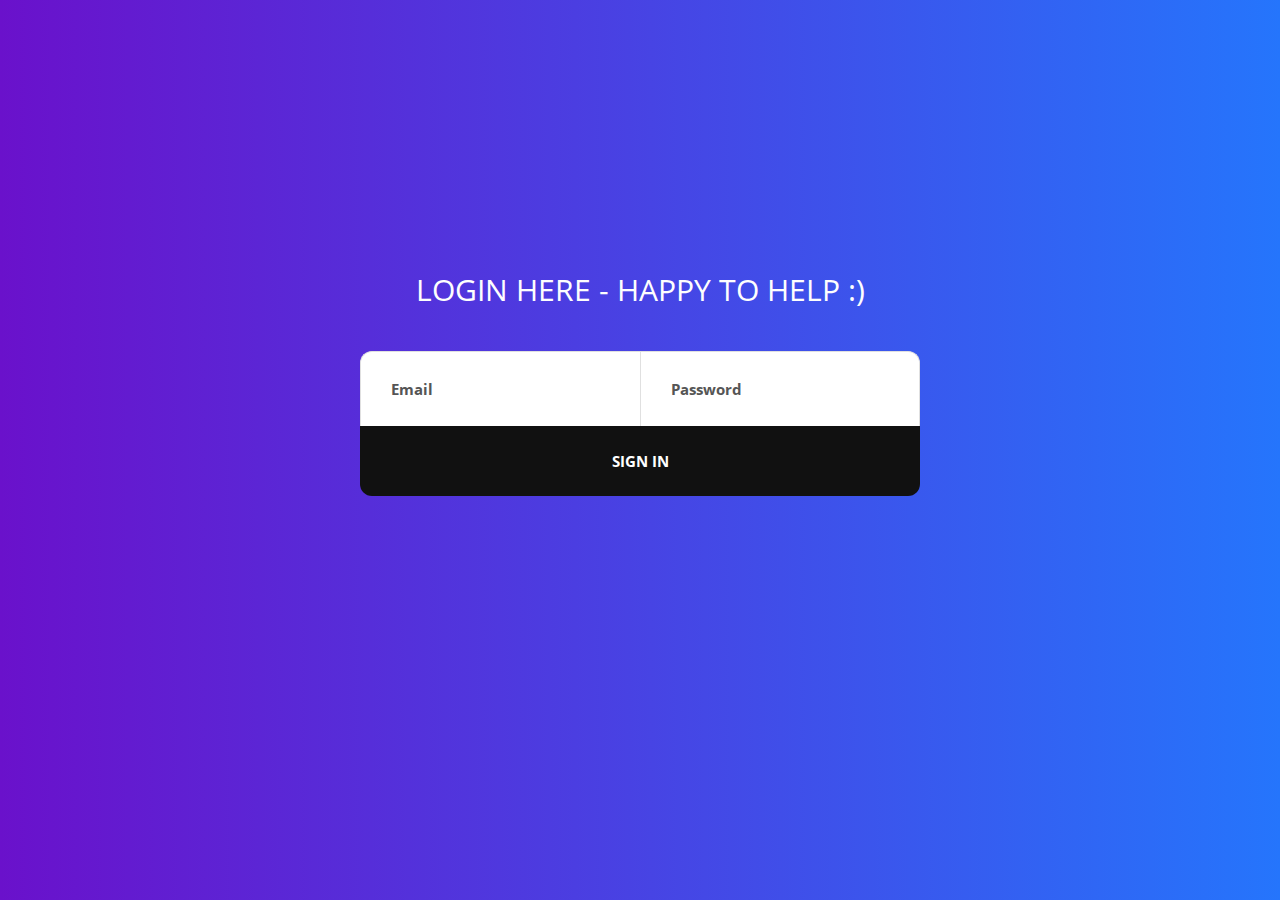
<file: Login/index.html>
<!DOCTYPE html>
<html lang="en">
<head>
	<title>Login | TechSoldier</title>
	<meta charset="UTF-8">
	<meta name="viewport" content="width=device-width, initial-scale=1">
<!--===============================================================================================-->	
	<link rel="icon" type="image/png" href="images/icons/favicon.ico"/>
<!--===============================================================================================-->
	<link rel="stylesheet" type="text/css" href="vendor/bootstrap/css/bootstrap.min.css">
<!--===============================================================================================-->
	<link rel="stylesheet" type="text/css" href="fonts/font-awesome-4.7.0/css/font-awesome.min.css">
<!--===============================================================================================-->
	<link rel="stylesheet" type="text/css" href="fonts/Linearicons-Free-v1.0.0/icon-font.min.css">
<!--===============================================================================================-->
	<link rel="stylesheet" type="text/css" href="vendor/animate/animate.css">
<!--===============================================================================================-->	
	<link rel="stylesheet" type="text/css" href="vendor/css-hamburgers/hamburgers.min.css">
<!--===============================================================================================-->
	<link rel="stylesheet" type="text/css" href="vendor/animsition/css/animsition.min.css">
<!--===============================================================================================-->
	<link rel="stylesheet" type="text/css" href="vendor/select2/select2.min.css">
<!--===============================================================================================-->	
	<link rel="stylesheet" type="text/css" href="vendor/daterangepicker/daterangepicker.css">
<!--===============================================================================================-->
	<link rel="stylesheet" type="text/css" href="css/util.css">
	<link rel="stylesheet" type="text/css" href="css/main.css">
<!--===============================================================================================-->
</head>
<body>
	
	<div class="limiter">
		<div class="container-login100">
			<div class="wrap-login100 p-b-160 p-t-50">
				<form class="login100-form validate-form">
					<span class="login100-form-title p-b-43">
						Login Here - Happy To Help :)
					</span>
					
					<div class="wrap-input100 rs1 validate-input" data-validate = "Username is required">
						<input class="input100" type="text" name="username">
						<span class="label-input100">Email</span>
					</div>
					
					
					<div class="wrap-input100 rs2 validate-input" data-validate="Password is required">
						<input class="input100" type="password" name="pass">
						<span class="label-input100">Password</span>
					</div>

					<div class="container-login100-form-btn">
						<button class="login100-form-btn">
							Sign in
						</button>
					</div>
					
					<div class="text-center w-full p-t-23">
						
					</div>
				</form>
			</div>
		</div>
	</div>
	
	

	
	
<!--===============================================================================================-->
	<script src="vendor/jquery/jquery-3.2.1.min.js"></script>
<!--===============================================================================================-->
	<script src="vendor/animsition/js/animsition.min.js"></script>
<!--===============================================================================================-->
	<script src="vendor/bootstrap/js/popper.js"></script>
	<script src="vendor/bootstrap/js/bootstrap.min.js"></script>
<!--===============================================================================================-->
	<script src="vendor/select2/select2.min.js"></script>
<!--===============================================================================================-->
	<script src="vendor/daterangepicker/moment.min.js"></script>
	<script src="vendor/daterangepicker/daterangepicker.js"></script>
<!--===============================================================================================-->
	<script src="vendor/countdowntime/countdowntime.js"></script>
<!--===============================================================================================-->
	<script src="js/main.js"></script>

</body>
</html>
</file>
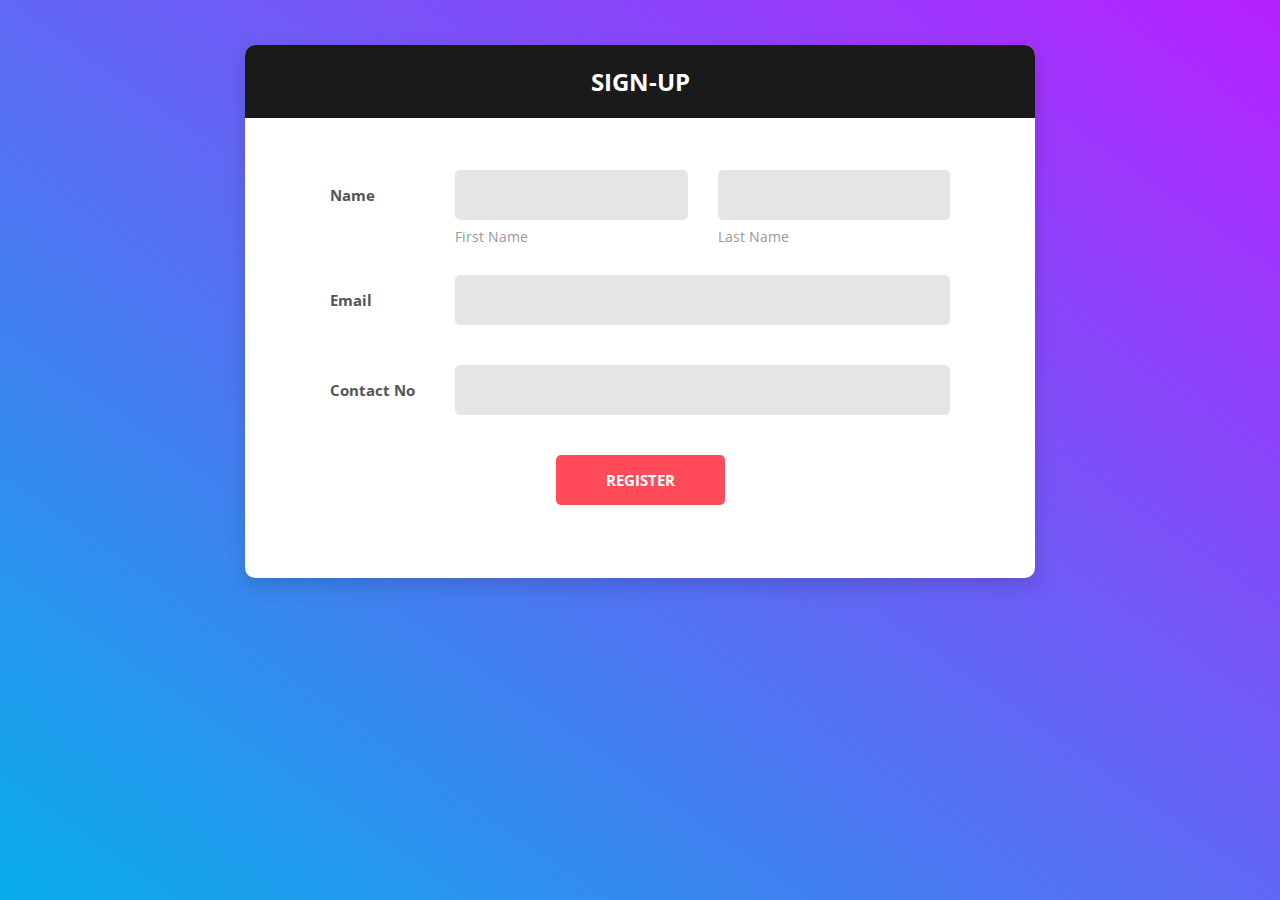
<file: Newsignup/index.html>
<!DOCTYPE html>
<html lang="en">

<head>
    <!-- Required meta tags-->
    <meta charset="UTF-8">
    <meta name="viewport" content="width=device-width, initial-scale=1, shrink-to-fit=no">
    <meta name="description" content="Colorlib Templates">
    <meta name="author" content="Colorlib">
    <meta name="keywords" content="Colorlib Templates">

    <!-- Title Page-->
    <title>Au Register Forms by Colorlib</title>

    <!-- Icons font CSS-->
    <link href="vendor/mdi-font/css/material-design-iconic-font.min.css" rel="stylesheet" media="all">
    <link href="vendor/font-awesome-4.7/css/font-awesome.min.css" rel="stylesheet" media="all">
    <!-- Font special for pages-->
    <link href="https://fonts.googleapis.com/css?family=Open+Sans:300,300i,400,400i,600,600i,700,700i,800,800i" rel="stylesheet">

    <!-- Vendor CSS-->
    <link href="vendor/select2/select2.min.css" rel="stylesheet" media="all">
    <link href="vendor/datepicker/daterangepicker.css" rel="stylesheet" media="all">

    <!-- Main CSS-->
    <link href="css/main.css" rel="stylesheet" media="all">
</head>

<body>
    <div class="page-wrapper bg-gra-03 p-t-45 p-b-50">
        <div class="wrapper wrapper--w790">
            <div class="card card-5">
                <div class="card-heading">
                    <h2 class="title">SIGN-UP</h2>
                </div>
                <div class="card-body">
                    <form method="POST">
                        <div class="form-row m-b-55">
                            <div class="name">Name</div>
                            <div class="value">
                                <div class="row row-space">
                                    <div class="col-2">
                                        <div class="input-group-desc">
                                            <input class="input--style-5" type="text" name="first_name">
                                            <label class="label--desc">first name</label>
                                        </div>
                                    </div>
                                    <div class="col-2">
                                        <div class="input-group-desc">
                                            <input class="input--style-5" type="text" name="last_name">
                                            <label class="label--desc">last name</label>
                                        </div>
                                    </div>
                                </div>
                            </div>
                        </div>
                        
                        <div class="form-row">
                            <div class="name">Email</div>
                            <div class="value">
                                <div class="input-group">
                                    <input class="input--style-5" type="email" name="email">
                                </div>
                            </div>
                        </div>
                        <div class="form-row">
                            <div class="name">Contact No</div>
                            <div class="value">
                                <div class="input-group">
                                    <input class="input--style-5" type="text" name="email">
                                </div>
                            </div>
                        </div>
                        
                        
                       
                        <div>
                            <center>
                            <button class="btn btn--radius-2 btn--red" type="submit">Register</button>
                            </center>
                        </div>
                    </form>
                </div>
            </div>
        </div>
    </div>

    <!-- Jquery JS-->
    <script src="vendor/jquery/jquery.min.js"></script>
    <!-- Vendor JS-->
    <script src="vendor/select2/select2.min.js"></script>
    <script src="vendor/datepicker/moment.min.js"></script>
    <script src="vendor/datepicker/daterangepicker.js"></script>

    <!-- Main JS-->
    <script src="js/global.js"></script>

</body><!-- This templates was made by Colorlib (https://colorlib.com) -->

</html>
<!-- end document-->
</file>
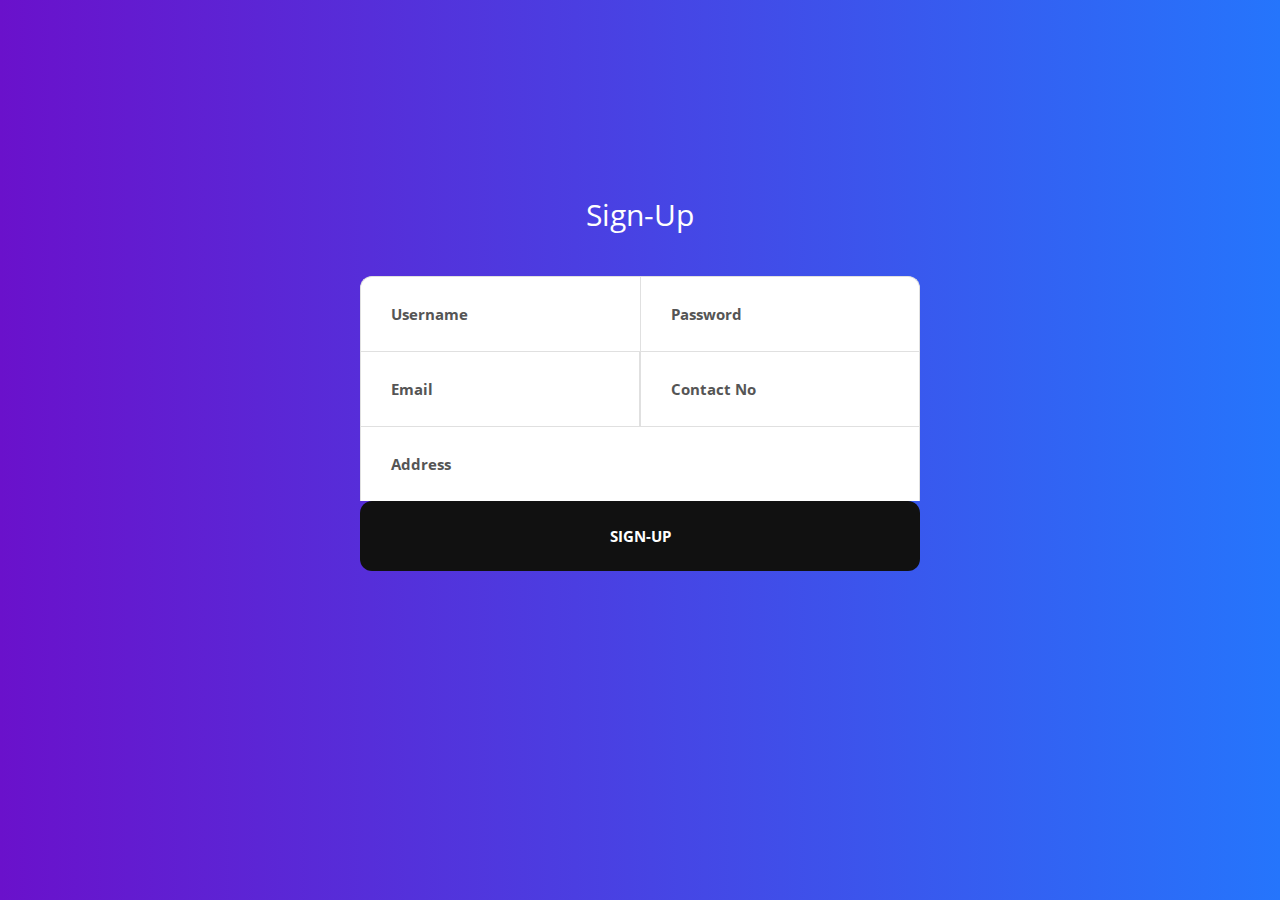
<file: signup.html>
<!DOCTYPE html>
<html lang="en">

<head>
	<title>Sign-Up | TechSoldier</title>
	<meta charset="UTF-8">
	<meta name="viewport" content="width=device-width, initial-scale=1">
	<!--===============================================================================================-->
	<link rel="icon" type="image/png" href="images/icons/favicon.ico" />
	<!--===============================================================================================-->
	<link rel="stylesheet" type="text/css" href="vendor/bootstrap/css/bootstrap.min.css">
	<!--===============================================================================================-->
	<link rel="stylesheet" type="text/css" href="fonts/font-awesome-4.7.0/css/font-awesome.min.css">
	<!--===============================================================================================-->
	<link rel="stylesheet" type="text/css" href="fonts/Linearicons-Free-v1.0.0/icon-font.min.css">
	<!--===============================================================================================-->
	<link rel="stylesheet" type="text/css" href="vendor/animate/animate.css">
	<!--===============================================================================================-->
	<link rel="stylesheet" type="text/css" href="vendor/css-hamburgers/hamburgers.min.css">
	<!--===============================================================================================-->
	<link rel="stylesheet" type="text/css" href="vendor/animsition/css/animsition.min.css">
	<!--===============================================================================================-->
	<link rel="stylesheet" type="text/css" href="vendor/select2/select2.min.css">
	<!--===============================================================================================-->
	<link rel="stylesheet" type="text/css" href="vendor/daterangepicker/daterangepicker.css">
	<!--===============================================================================================-->
	<link rel="stylesheet" type="text/css" href="css/util.css">
	<link rel="stylesheet" type="text/css" href="css/main.css">
	<!--===============================================================================================-->
	<link href="https://fonts.googleapis.com/css?family=Roboto&display=swap" rel="stylesheet" href="css/main.css">
</head>

<body>
	<div class="limiter">
		<div class="container-login100">
			<div class="wrap-login100 p-b-160 p-t-50">
				<form action="signup_process.php" class="login100-form validate-form" method="POST">
					<span class="login100-form-title p-b-43">
						Sign-Up
					</span>

					<div class="wrap-input100 rs1 validate-input" data-validate="Username is required">
						<input class="input100" type="text" name="user" id="user">
						<span class="label-input100">Username</span>
					</div>

					<div class="wrap-input100 rs2 validate-input" data-validate="Password is required">
						<input class="input100" type="password" name="pass" id="pass">
						<span class="label-input100">Password</span>
					</div>
					<div class="wrap-input100 validate-input" data-validate="Email is required">
						<input class="input100" type="text" name="email" id="email">
						<span class="label-input100">Email</span>
					</div>

					<div class="wrap-input100 validate-input" data-validate="Contact no is required">
						<input class="input100" type="text" name="contact" id="contact">
						<span class="label-input100">Contact No</span>
					</div>

					<div class="wrap-input100full validate-input" data-validate="Address is required">
						<input class="input100" type="text" name="address" id="address">
						<span class="label-input100">Address</span>
					</div>

					<div class="container-login100-form-btn">
						<button class="login100-form-btn">
							Sign-Up
						</button>
					</div>

					<div class="text-center w-full p-t-23">

					</div>
				</form>
			</div>
		</div>
	</div>





	<!--===============================================================================================-->
	<script src="vendor/jquery/jquery-3.2.1.min.js"></script>
	<!--===============================================================================================-->
	<script src="vendor/animsition/js/animsition.min.js"></script>
	<!--===============================================================================================-->
	<script src="vendor/bootstrap/js/popper.js"></script>
	<script src="vendor/bootstrap/js/bootstrap.min.js"></script>
	<!--===============================================================================================-->
	<script src="vendor/select2/select2.min.js"></script>
	<!--===============================================================================================-->
	<script src="vendor/daterangepicker/moment.min.js"></script>
	<script src="vendor/daterangepicker/daterangepicker.js"></script>
	<!--===============================================================================================-->
	<script src="vendor/countdowntime/countdowntime.js"></script>
	<!--===============================================================================================-->
	<script src="js/main.js"></script>

</body>

</html>
</file>
<file: Login/vendor/daterangepicker/daterangepicker.css>
.daterangepicker {
  position: absolute;
  color: inherit;
  background-color: #fff;
  border-radius: 4px;
  width: 278px;
  padding: 4px;
  margin-top: 1px;
  top: 100px;
  left: 20px;
  /* Calendars */ }
  .daterangepicker:before, .daterangepicker:after {
    position: absolute;
    display: inline-block;
    border-bottom-color: rgba(0, 0, 0, 0.2);
    content: ''; }
  .daterangepicker:before {
    top: -7px;
    border-right: 7px solid transparent;
    border-left: 7px solid transparent;
    border-bottom: 7px solid #ccc; }
  .daterangepicker:after {
    top: -6px;
    border-right: 6px solid transparent;
    border-bottom: 6px solid #fff;
    border-left: 6px solid transparent; }
  .daterangepicker.opensleft:before {
    right: 9px; }
  .daterangepicker.opensleft:after {
    right: 10px; }
  .daterangepicker.openscenter:before {
    left: 0;
    right: 0;
    width: 0;
    margin-left: auto;
    margin-right: auto; }
  .daterangepicker.openscenter:after {
    left: 0;
    right: 0;
    width: 0;
    margin-left: auto;
    margin-right: auto; }
  .daterangepicker.opensright:before {
    left: 9px; }
  .daterangepicker.opensright:after {
    left: 10px; }
  .daterangepicker.dropup {
    margin-top: -5px; }
    .daterangepicker.dropup:before {
      top: initial;
      bottom: -7px;
      border-bottom: initial;
      border-top: 7px solid #ccc; }
    .daterangepicker.dropup:after {
      top: initial;
      bottom: -6px;
      border-bottom: initial;
      border-top: 6px solid #fff; }
  .daterangepicker.dropdown-menu {
    max-width: none;
    z-index: 3001; }
  .daterangepicker.single .ranges, .daterangepicker.single .calendar {
    float: none; }
  .daterangepicker.show-calendar .calendar {
    display: block; }
  .daterangepicker .calendar {
    display: none;
    max-width: 270px;
    margin: 4px; }
    .daterangepicker .calendar.single .calendar-table {
      border: none; }
    .daterangepicker .calendar th, .daterangepicker .calendar td {
      white-space: nowrap;
      text-align: center;
      min-width: 32px; }
  .daterangepicker .calendar-table {
    border: 1px solid #fff;
    padding: 4px;
    border-radius: 4px;
    background-color: #fff; }
  .daterangepicker table {
    width: 100%;
    margin: 0; }
  .daterangepicker td, .daterangepicker th {
    text-align: center;
    width: 20px;
    height: 20px;
    border-radius: 4px;
    border: 1px solid transparent;
    white-space: nowrap;
    cursor: pointer; }
    .daterangepicker td.available:hover, .daterangepicker th.available:hover {
      background-color: #eee;
      border-color: transparent;
      color: inherit; }
    .daterangepicker td.week, .daterangepicker th.week {
      font-size: 80%;
      color: #ccc; }
  .daterangepicker td.off, .daterangepicker td.off.in-range, .daterangepicker td.off.start-date, .daterangepicker td.off.end-date {
    background-color: #fff;
    border-color: transparent;
    color: #999; }
  .daterangepicker td.in-range {
    background-color: #ebf4f8;
    border-color: transparent;
    color: #000;
    border-radius: 0; }
  .daterangepicker td.start-date {
    border-radius: 4px 0 0 4px; }
  .daterangepicker td.end-date {
    border-radius: 0 4px 4px 0; }
  .daterangepicker td.start-date.end-date {
    border-radius: 4px; }
  .daterangepicker td.active, .daterangepicker td.active:hover {
    background-color: #357ebd;
    border-color: transparent;
    color: #fff; }
  .daterangepicker th.month {
    width: auto; }
  .daterangepicker td.disabled, .daterangepicker option.disabled {
    color: #999;
    cursor: not-allowed;
    text-decoration: line-through; }
  .daterangepicker select.monthselect, .daterangepicker select.yearselect {
    font-size: 12px;
    padding: 1px;
    height: auto;
    margin: 0;
    cursor: default; }
  .daterangepicker select.monthselect {
    margin-right: 2%;
    width: 56%; }
  .daterangepicker select.yearselect {
    width: 40%; }
  .daterangepicker select.hourselect, .daterangepicker select.minuteselect, .daterangepicker select.secondselect, .daterangepicker select.ampmselect {
    width: 50px;
    margin-bottom: 0; }
  .daterangepicker .input-mini {
    border: 1px solid #ccc;
    border-radius: 4px;
    color: #555;
    height: 30px;
    line-height: 30px;
    display: block;
    vertical-align: middle;
    margin: 0 0 5px 0;
    padding: 0 6px 0 28px;
    width: 100%; }
    .daterangepicker .input-mini.active {
      border: 1px solid #08c;
      border-radius: 4px; }
  .daterangepicker .daterangepicker_input {
    position: relative; }
    .daterangepicker .daterangepicker_input i {
      position: absolute;
      left: 8px;
      top: 8px; }
  .daterangepicker.rtl .input-mini {
    padding-right: 28px;
    padding-left: 6px; }
  .daterangepicker.rtl .daterangepicker_input i {
    left: auto;
    right: 8px; }
  .daterangepicker .calendar-time {
    text-align: center;
    margin: 5px auto;
    line-height: 30px;
    position: relative;
    padding-left: 28px; }
    .daterangepicker .calendar-time select.disabled {
      color: #ccc;
      cursor: not-allowed; }

.ranges {
  font-size: 11px;
  float: none;
  margin: 4px;
  text-align: left; }
  .ranges ul {
    list-style: none;
    margin: 0 auto;
    padding: 0;
    width: 100%; }
  .ranges li {
    font-size: 13px;
    background-color: #f5f5f5;
    border: 1px solid #f5f5f5;
    border-radius: 4px;
    color: #08c;
    padding: 3px 12px;
    margin-bottom: 8px;
    cursor: pointer; }
    .ranges li:hover {
      background-color: #08c;
      border: 1px solid #08c;
      color: #fff; }
    .ranges li.active {
      background-color: #08c;
      border: 1px solid #08c;
      color: #fff; }

/*  Larger Screen Styling */
@media (min-width: 564px) {
  .daterangepicker {
    width: auto; }
    .daterangepicker .ranges ul {
      width: 160px; }
    .daterangepicker.single .ranges ul {
      width: 100%; }
    .daterangepicker.single .calendar.left {
      clear: none; }
    .daterangepicker.single.ltr .ranges, .daterangepicker.single.ltr .calendar {
      float: left; }
    .daterangepicker.single.rtl .ranges, .daterangepicker.single.rtl .calendar {
      float: right; }
    .daterangepicker.ltr {
      direction: ltr;
      text-align: left; }
      .daterangepicker.ltr .calendar.left {
        clear: left;
        margin-right: 0; }
        .daterangepicker.ltr .calendar.left .calendar-table {
          border-right: none;
          border-top-right-radius: 0;
          border-bottom-right-radius: 0; }
      .daterangepicker.ltr .calendar.right {
        margin-left: 0; }
        .daterangepicker.ltr .calendar.right .calendar-table {
          border-left: none;
          border-top-left-radius: 0;
          border-bottom-left-radius: 0; }
      .daterangepicker.ltr .left .daterangepicker_input {
        padding-right: 12px; }
      .daterangepicker.ltr .calendar.left .calendar-table {
        padding-right: 12px; }
      .daterangepicker.ltr .ranges, .daterangepicker.ltr .calendar {
        float: left; }
    .daterangepicker.rtl {
      direction: rtl;
      text-align: right; }
      .daterangepicker.rtl .calendar.left {
        clear: right;
        margin-left: 0; }
        .daterangepicker.rtl .calendar.left .calendar-table {
          border-left: none;
          border-top-left-radius: 0;
          border-bottom-left-radius: 0; }
      .daterangepicker.rtl .calendar.right {
        margin-right: 0; }
        .daterangepicker.rtl .calendar.right .calendar-table {
          border-right: none;
          border-top-right-radius: 0;
          border-bottom-right-radius: 0; }
      .daterangepicker.rtl .left .daterangepicker_input {
        padding-left: 12px; }
      .daterangepicker.rtl .calendar.left .calendar-table {
        padding-left: 12px; }
      .daterangepicker.rtl .ranges, .daterangepicker.rtl .calendar {
        text-align: right;
        float: right; } }
@media (min-width: 730px) {
  .daterangepicker .ranges {
    width: auto; }
  .daterangepicker.ltr .ranges {
    float: left; }
  .daterangepicker.rtl .ranges {
    float: right; }
  .daterangepicker .calendar.left {
    clear: none !important; } }
</file>
<file: Login/css/util.css>
/*[ FONT SIZE ]
///////////////////////////////////////////////////////////
*/
.fs-1 {font-size: 1px;}
.fs-2 {font-size: 2px;}
.fs-3 {font-size: 3px;}
.fs-4 {font-size: 4px;}
.fs-5 {font-size: 5px;}
.fs-6 {font-size: 6px;}
.fs-7 {font-size: 7px;}
.fs-8 {font-size: 8px;}
.fs-9 {font-size: 9px;}
.fs-10 {font-size: 10px;}
.fs-11 {font-size: 11px;}
.fs-12 {font-size: 12px;}
.fs-13 {font-size: 13px;}
.fs-14 {font-size: 14px;}
.fs-15 {font-size: 15px;}
.fs-16 {font-size: 16px;}
.fs-17 {font-size: 17px;}
.fs-18 {font-size: 18px;}
.fs-19 {font-size: 19px;}
.fs-20 {font-size: 20px;}
.fs-21 {font-size: 21px;}
.fs-22 {font-size: 22px;}
.fs-23 {font-size: 23px;}
.fs-24 {font-size: 24px;}
.fs-25 {font-size: 25px;}
.fs-26 {font-size: 26px;}
.fs-27 {font-size: 27px;}
.fs-28 {font-size: 28px;}
.fs-29 {font-size: 29px;}
.fs-30 {font-size: 30px;}
.fs-31 {font-size: 31px;}
.fs-32 {font-size: 32px;}
.fs-33 {font-size: 33px;}
.fs-34 {font-size: 34px;}
.fs-35 {font-size: 35px;}
.fs-36 {font-size: 36px;}
.fs-37 {font-size: 37px;}
.fs-38 {font-size: 38px;}
.fs-39 {font-size: 39px;}
.fs-40 {font-size: 40px;}
.fs-41 {font-size: 41px;}
.fs-42 {font-size: 42px;}
.fs-43 {font-size: 43px;}
.fs-44 {font-size: 44px;}
.fs-45 {font-size: 45px;}
.fs-46 {font-size: 46px;}
.fs-47 {font-size: 47px;}
.fs-48 {font-size: 48px;}
.fs-49 {font-size: 49px;}
.fs-50 {font-size: 50px;}
.fs-51 {font-size: 51px;}
.fs-52 {font-size: 52px;}
.fs-53 {font-size: 53px;}
.fs-54 {font-size: 54px;}
.fs-55 {font-size: 55px;}
.fs-56 {font-size: 56px;}
.fs-57 {font-size: 57px;}
.fs-58 {font-size: 58px;}
.fs-59 {font-size: 59px;}
.fs-60 {font-size: 60px;}
.fs-61 {font-size: 61px;}
.fs-62 {font-size: 62px;}
.fs-63 {font-size: 63px;}
.fs-64 {font-size: 64px;}
.fs-65 {font-size: 65px;}
.fs-66 {font-size: 66px;}
.fs-67 {font-size: 67px;}
.fs-68 {font-size: 68px;}
.fs-69 {font-size: 69px;}
.fs-70 {font-size: 70px;}
.fs-71 {font-size: 71px;}
.fs-72 {font-size: 72px;}
.fs-73 {font-size: 73px;}
.fs-74 {font-size: 74px;}
.fs-75 {font-size: 75px;}
.fs-76 {font-size: 76px;}
.fs-77 {font-size: 77px;}
.fs-78 {font-size: 78px;}
.fs-79 {font-size: 79px;}
.fs-80 {font-size: 80px;}
.fs-81 {font-size: 81px;}
.fs-82 {font-size: 82px;}
.fs-83 {font-size: 83px;}
.fs-84 {font-size: 84px;}
.fs-85 {font-size: 85px;}
.fs-86 {font-size: 86px;}
.fs-87 {font-size: 87px;}
.fs-88 {font-size: 88px;}
.fs-89 {font-size: 89px;}
.fs-90 {font-size: 90px;}
.fs-91 {font-size: 91px;}
.fs-92 {font-size: 92px;}
.fs-93 {font-size: 93px;}
.fs-94 {font-size: 94px;}
.fs-95 {font-size: 95px;}
.fs-96 {font-size: 96px;}
.fs-97 {font-size: 97px;}
.fs-98 {font-size: 98px;}
.fs-99 {font-size: 99px;}
.fs-100 {font-size: 100px;}
.fs-101 {font-size: 101px;}
.fs-102 {font-size: 102px;}
.fs-103 {font-size: 103px;}
.fs-104 {font-size: 104px;}
.fs-105 {font-size: 105px;}
.fs-106 {font-size: 106px;}
.fs-107 {font-size: 107px;}
.fs-108 {font-size: 108px;}
.fs-109 {font-size: 109px;}
.fs-110 {font-size: 110px;}
.fs-111 {font-size: 111px;}
.fs-112 {font-size: 112px;}
.fs-113 {font-size: 113px;}
.fs-114 {font-size: 114px;}
.fs-115 {font-size: 115px;}
.fs-116 {font-size: 116px;}
.fs-117 {font-size: 117px;}
.fs-118 {font-size: 118px;}
.fs-119 {font-size: 119px;}
.fs-120 {font-size: 120px;}
.fs-121 {font-size: 121px;}
.fs-122 {font-size: 122px;}
.fs-123 {font-size: 123px;}
.fs-124 {font-size: 124px;}
.fs-125 {font-size: 125px;}
.fs-126 {font-size: 126px;}
.fs-127 {font-size: 127px;}
.fs-128 {font-size: 128px;}
.fs-129 {font-size: 129px;}
.fs-130 {font-size: 130px;}
.fs-131 {font-size: 131px;}
.fs-132 {font-size: 132px;}
.fs-133 {font-size: 133px;}
.fs-134 {font-size: 134px;}
.fs-135 {font-size: 135px;}
.fs-136 {font-size: 136px;}
.fs-137 {font-size: 137px;}
.fs-138 {font-size: 138px;}
.fs-139 {font-size: 139px;}
.fs-140 {font-size: 140px;}
.fs-141 {font-size: 141px;}
.fs-142 {font-size: 142px;}
.fs-143 {font-size: 143px;}
.fs-144 {font-size: 144px;}
.fs-145 {font-size: 145px;}
.fs-146 {font-size: 146px;}
.fs-147 {font-size: 147px;}
.fs-148 {font-size: 148px;}
.fs-149 {font-size: 149px;}
.fs-150 {font-size: 150px;}
.fs-151 {font-size: 151px;}
.fs-152 {font-size: 152px;}
.fs-153 {font-size: 153px;}
.fs-154 {font-size: 154px;}
.fs-155 {font-size: 155px;}
.fs-156 {font-size: 156px;}
.fs-157 {font-size: 157px;}
.fs-158 {font-size: 158px;}
.fs-159 {font-size: 159px;}
.fs-160 {font-size: 160px;}
.fs-161 {font-size: 161px;}
.fs-162 {font-size: 162px;}
.fs-163 {font-size: 163px;}
.fs-164 {font-size: 164px;}
.fs-165 {font-size: 165px;}
.fs-166 {font-size: 166px;}
.fs-167 {font-size: 167px;}
.fs-168 {font-size: 168px;}
.fs-169 {font-size: 169px;}
.fs-170 {font-size: 170px;}
.fs-171 {font-size: 171px;}
.fs-172 {font-size: 172px;}
.fs-173 {font-size: 173px;}
.fs-174 {font-size: 174px;}
.fs-175 {font-size: 175px;}
.fs-176 {font-size: 176px;}
.fs-177 {font-size: 177px;}
.fs-178 {font-size: 178px;}
.fs-179 {font-size: 179px;}
.fs-180 {font-size: 180px;}
.fs-181 {font-size: 181px;}
.fs-182 {font-size: 182px;}
.fs-183 {font-size: 183px;}
.fs-184 {font-size: 184px;}
.fs-185 {font-size: 185px;}
.fs-186 {font-size: 186px;}
.fs-187 {font-size: 187px;}
.fs-188 {font-size: 188px;}
.fs-189 {font-size: 189px;}
.fs-190 {font-size: 190px;}
.fs-191 {font-size: 191px;}
.fs-192 {font-size: 192px;}
.fs-193 {font-size: 193px;}
.fs-194 {font-size: 194px;}
.fs-195 {font-size: 195px;}
.fs-196 {font-size: 196px;}
.fs-197 {font-size: 197px;}
.fs-198 {font-size: 198px;}
.fs-199 {font-size: 199px;}
.fs-200 {font-size: 200px;}

/*[ PADDING ]
///////////////////////////////////////////////////////////
*/
.p-t-0 {padding-top: 0px;}
.p-t-1 {padding-top: 1px;}
.p-t-2 {padding-top: 2px;}
.p-t-3 {padding-top: 3px;}
.p-t-4 {padding-top: 4px;}
.p-t-5 {padding-top: 5px;}
.p-t-6 {padding-top: 6px;}
.p-t-7 {padding-top: 7px;}
.p-t-8 {padding-top: 8px;}
.p-t-9 {padding-top: 9px;}
.p-t-10 {padding-top: 10px;}
.p-t-11 {padding-top: 11px;}
.p-t-12 {padding-top: 12px;}
.p-t-13 {padding-top: 13px;}
.p-t-14 {padding-top: 14px;}
.p-t-15 {padding-top: 15px;}
.p-t-16 {padding-top: 16px;}
.p-t-17 {padding-top: 17px;}
.p-t-18 {padding-top: 18px;}
.p-t-19 {padding-top: 19px;}
.p-t-20 {padding-top: 20px;}
.p-t-21 {padding-top: 21px;}
.p-t-22 {padding-top: 22px;}
.p-t-23 {padding-top: 23px;}
.p-t-24 {padding-top: 24px;}
.p-t-25 {padding-top: 25px;}
.p-t-26 {padding-top: 26px;}
.p-t-27 {padding-top: 27px;}
.p-t-28 {padding-top: 28px;}
.p-t-29 {padding-top: 29px;}
.p-t-30 {padding-top: 30px;}
.p-t-31 {padding-top: 31px;}
.p-t-32 {padding-top: 32px;}
.p-t-33 {padding-top: 33px;}
.p-t-34 {padding-top: 34px;}
.p-t-35 {padding-top: 35px;}
.p-t-36 {padding-top: 36px;}
.p-t-37 {padding-top: 37px;}
.p-t-38 {padding-top: 38px;}
.p-t-39 {padding-top: 39px;}
.p-t-40 {padding-top: 40px;}
.p-t-41 {padding-top: 41px;}
.p-t-42 {padding-top: 42px;}
.p-t-43 {padding-top: 43px;}
.p-t-44 {padding-top: 44px;}
.p-t-45 {padding-top: 45px;}
.p-t-46 {padding-top: 46px;}
.p-t-47 {padding-top: 47px;}
.p-t-48 {padding-top: 48px;}
.p-t-49 {padding-top: 49px;}
.p-t-50 {padding-top: 50px;}
.p-t-51 {padding-top: 51px;}
.p-t-52 {padding-top: 52px;}
.p-t-53 {padding-top: 53px;}
.p-t-54 {padding-top: 54px;}
.p-t-55 {padding-top: 55px;}
.p-t-56 {padding-top: 56px;}
.p-t-57 {padding-top: 57px;}
.p-t-58 {padding-top: 58px;}
.p-t-59 {padding-top: 59px;}
.p-t-60 {padding-top: 60px;}
.p-t-61 {padding-top: 61px;}
.p-t-62 {padding-top: 62px;}
.p-t-63 {padding-top: 63px;}
.p-t-64 {padding-top: 64px;}
.p-t-65 {padding-top: 65px;}
.p-t-66 {padding-top: 66px;}
.p-t-67 {padding-top: 67px;}
.p-t-68 {padding-top: 68px;}
.p-t-69 {padding-top: 69px;}
.p-t-70 {padding-top: 70px;}
.p-t-71 {padding-top: 71px;}
.p-t-72 {padding-top: 72px;}
.p-t-73 {padding-top: 73px;}
.p-t-74 {padding-top: 74px;}
.p-t-75 {padding-top: 75px;}
.p-t-76 {padding-top: 76px;}
.p-t-77 {padding-top: 77px;}
.p-t-78 {padding-top: 78px;}
.p-t-79 {padding-top: 79px;}
.p-t-80 {padding-top: 80px;}
.p-t-81 {padding-top: 81px;}
.p-t-82 {padding-top: 82px;}
.p-t-83 {padding-top: 83px;}
.p-t-84 {padding-top: 84px;}
.p-t-85 {padding-top: 85px;}
.p-t-86 {padding-top: 86px;}
.p-t-87 {padding-top: 87px;}
.p-t-88 {padding-top: 88px;}
.p-t-89 {padding-top: 89px;}
.p-t-90 {padding-top: 90px;}
.p-t-91 {padding-top: 91px;}
.p-t-92 {padding-top: 92px;}
.p-t-93 {padding-top: 93px;}
.p-t-94 {padding-top: 94px;}
.p-t-95 {padding-top: 95px;}
.p-t-96 {padding-top: 96px;}
.p-t-97 {padding-top: 97px;}
.p-t-98 {padding-top: 98px;}
.p-t-99 {padding-top: 99px;}
.p-t-100 {padding-top: 100px;}
.p-t-101 {padding-top: 101px;}
.p-t-102 {padding-top: 102px;}
.p-t-103 {padding-top: 103px;}
.p-t-104 {padding-top: 104px;}
.p-t-105 {padding-top: 105px;}
.p-t-106 {padding-top: 106px;}
.p-t-107 {padding-top: 107px;}
.p-t-108 {padding-top: 108px;}
.p-t-109 {padding-top: 109px;}
.p-t-110 {padding-top: 110px;}
.p-t-111 {padding-top: 111px;}
.p-t-112 {padding-top: 112px;}
.p-t-113 {padding-top: 113px;}
.p-t-114 {padding-top: 114px;}
.p-t-115 {padding-top: 115px;}
.p-t-116 {padding-top: 116px;}
.p-t-117 {padding-top: 117px;}
.p-t-118 {padding-top: 118px;}
.p-t-119 {padding-top: 119px;}
.p-t-120 {padding-top: 120px;}
.p-t-121 {padding-top: 121px;}
.p-t-122 {padding-top: 122px;}
.p-t-123 {padding-top: 123px;}
.p-t-124 {padding-top: 124px;}
.p-t-125 {padding-top: 125px;}
.p-t-126 {padding-top: 126px;}
.p-t-127 {padding-top: 127px;}
.p-t-128 {padding-top: 128px;}
.p-t-129 {padding-top: 129px;}
.p-t-130 {padding-top: 130px;}
.p-t-131 {padding-top: 131px;}
.p-t-132 {padding-top: 132px;}
.p-t-133 {padding-top: 133px;}
.p-t-134 {padding-top: 134px;}
.p-t-135 {padding-top: 135px;}
.p-t-136 {padding-top: 136px;}
.p-t-137 {padding-top: 137px;}
.p-t-138 {padding-top: 138px;}
.p-t-139 {padding-top: 139px;}
.p-t-140 {padding-top: 140px;}
.p-t-141 {padding-top: 141px;}
.p-t-142 {padding-top: 142px;}
.p-t-143 {padding-top: 143px;}
.p-t-144 {padding-top: 144px;}
.p-t-145 {padding-top: 145px;}
.p-t-146 {padding-top: 146px;}
.p-t-147 {padding-top: 147px;}
.p-t-148 {padding-top: 148px;}
.p-t-149 {padding-top: 149px;}
.p-t-150 {padding-top: 150px;}
.p-t-151 {padding-top: 151px;}
.p-t-152 {padding-top: 152px;}
.p-t-153 {padding-top: 153px;}
.p-t-154 {padding-top: 154px;}
.p-t-155 {padding-top: 155px;}
.p-t-156 {padding-top: 156px;}
.p-t-157 {padding-top: 157px;}
.p-t-158 {padding-top: 158px;}
.p-t-159 {padding-top: 159px;}
.p-t-160 {padding-top: 160px;}
.p-t-161 {padding-top: 161px;}
.p-t-162 {padding-top: 162px;}
.p-t-163 {padding-top: 163px;}
.p-t-164 {padding-top: 164px;}
.p-t-165 {padding-top: 165px;}
.p-t-166 {padding-top: 166px;}
.p-t-167 {padding-top: 167px;}
.p-t-168 {padding-top: 168px;}
.p-t-169 {padding-top: 169px;}
.p-t-170 {padding-top: 170px;}
.p-t-171 {padding-top: 171px;}
.p-t-172 {padding-top: 172px;}
.p-t-173 {padding-top: 173px;}
.p-t-174 {padding-top: 174px;}
.p-t-175 {padding-top: 175px;}
.p-t-176 {padding-top: 176px;}
.p-t-177 {padding-top: 177px;}
.p-t-178 {padding-top: 178px;}
.p-t-179 {padding-top: 179px;}
.p-t-180 {padding-top: 180px;}
.p-t-181 {padding-top: 181px;}
.p-t-182 {padding-top: 182px;}
.p-t-183 {padding-top: 183px;}
.p-t-184 {padding-top: 184px;}
.p-t-185 {padding-top: 185px;}
.p-t-186 {padding-top: 186px;}
.p-t-187 {padding-top: 187px;}
.p-t-188 {padding-top: 188px;}
.p-t-189 {padding-top: 189px;}
.p-t-190 {padding-top: 190px;}
.p-t-191 {padding-top: 191px;}
.p-t-192 {padding-top: 192px;}
.p-t-193 {padding-top: 193px;}
.p-t-194 {padding-top: 194px;}
.p-t-195 {padding-top: 195px;}
.p-t-196 {padding-top: 196px;}
.p-t-197 {padding-top: 197px;}
.p-t-198 {padding-top: 198px;}
.p-t-199 {padding-top: 199px;}
.p-t-200 {padding-top: 200px;}
.p-t-201 {padding-top: 201px;}
.p-t-202 {padding-top: 202px;}
.p-t-203 {padding-top: 203px;}
.p-t-204 {padding-top: 204px;}
.p-t-205 {padding-top: 205px;}
.p-t-206 {padding-top: 206px;}
.p-t-207 {padding-top: 207px;}
.p-t-208 {padding-top: 208px;}
.p-t-209 {padding-top: 209px;}
.p-t-210 {padding-top: 210px;}
.p-t-211 {padding-top: 211px;}
.p-t-212 {padding-top: 212px;}
.p-t-213 {padding-top: 213px;}
.p-t-214 {padding-top: 214px;}
.p-t-215 {padding-top: 215px;}
.p-t-216 {padding-top: 216px;}
.p-t-217 {padding-top: 217px;}
.p-t-218 {padding-top: 218px;}
.p-t-219 {padding-top: 219px;}
.p-t-220 {padding-top: 220px;}
.p-t-221 {padding-top: 221px;}
.p-t-222 {padding-top: 222px;}
.p-t-223 {padding-top: 223px;}
.p-t-224 {padding-top: 224px;}
.p-t-225 {padding-top: 225px;}
.p-t-226 {padding-top: 226px;}
.p-t-227 {padding-top: 227px;}
.p-t-228 {padding-top: 228px;}
.p-t-229 {padding-top: 229px;}
.p-t-230 {padding-top: 230px;}
.p-t-231 {padding-top: 231px;}
.p-t-232 {padding-top: 232px;}
.p-t-233 {padding-top: 233px;}
.p-t-234 {padding-top: 234px;}
.p-t-235 {padding-top: 235px;}
.p-t-236 {padding-top: 236px;}
.p-t-237 {padding-top: 237px;}
.p-t-238 {padding-top: 238px;}
.p-t-239 {padding-top: 239px;}
.p-t-240 {padding-top: 240px;}
.p-t-241 {padding-top: 241px;}
.p-t-242 {padding-top: 242px;}
.p-t-243 {padding-top: 243px;}
.p-t-244 {padding-top: 244px;}
.p-t-245 {padding-top: 245px;}
.p-t-246 {padding-top: 246px;}
.p-t-247 {padding-top: 247px;}
.p-t-248 {padding-top: 248px;}
.p-t-249 {padding-top: 249px;}
.p-t-250 {padding-top: 250px;}
.p-b-0 {padding-bottom: 0px;}
.p-b-1 {padding-bottom: 1px;}
.p-b-2 {padding-bottom: 2px;}
.p-b-3 {padding-bottom: 3px;}
.p-b-4 {padding-bottom: 4px;}
.p-b-5 {padding-bottom: 5px;}
.p-b-6 {padding-bottom: 6px;}
.p-b-7 {padding-bottom: 7px;}
.p-b-8 {padding-bottom: 8px;}
.p-b-9 {padding-bottom: 9px;}
.p-b-10 {padding-bottom: 10px;}
.p-b-11 {padding-bottom: 11px;}
.p-b-12 {padding-bottom: 12px;}
.p-b-13 {padding-bottom: 13px;}
.p-b-14 {padding-bottom: 14px;}
.p-b-15 {padding-bottom: 15px;}
.p-b-16 {padding-bottom: 16px;}
.p-b-17 {padding-bottom: 17px;}
.p-b-18 {padding-bottom: 18px;}
.p-b-19 {padding-bottom: 19px;}
.p-b-20 {padding-bottom: 20px;}
.p-b-21 {padding-bottom: 21px;}
.p-b-22 {padding-bottom: 22px;}
.p-b-23 {padding-bottom: 23px;}
.p-b-24 {padding-bottom: 24px;}
.p-b-25 {padding-bottom: 25px;}
.p-b-26 {padding-bottom: 26px;}
.p-b-27 {padding-bottom: 27px;}
.p-b-28 {padding-bottom: 28px;}
.p-b-29 {padding-bottom: 29px;}
.p-b-30 {padding-bottom: 30px;}
.p-b-31 {padding-bottom: 31px;}
.p-b-32 {padding-bottom: 32px;}
.p-b-33 {padding-bottom: 33px;}
.p-b-34 {padding-bottom: 34px;}
.p-b-35 {padding-bottom: 35px;}
.p-b-36 {padding-bottom: 36px;}
.p-b-37 {padding-bottom: 37px;}
.p-b-38 {padding-bottom: 38px;}
.p-b-39 {padding-bottom: 39px;}
.p-b-40 {padding-bottom: 40px;}
.p-b-41 {padding-bottom: 41px;}
.p-b-42 {padding-bottom: 42px;}
.p-b-43 {padding-bottom: 43px;}
.p-b-44 {padding-bottom: 44px;}
.p-b-45 {padding-bottom: 45px;}
.p-b-46 {padding-bottom: 46px;}
.p-b-47 {padding-bottom: 47px;}
.p-b-48 {padding-bottom: 48px;}
.p-b-49 {padding-bottom: 49px;}
.p-b-50 {padding-bottom: 50px;}
.p-b-51 {padding-bottom: 51px;}
.p-b-52 {padding-bottom: 52px;}
.p-b-53 {padding-bottom: 53px;}
.p-b-54 {padding-bottom: 54px;}
.p-b-55 {padding-bottom: 55px;}
.p-b-56 {padding-bottom: 56px;}
.p-b-57 {padding-bottom: 57px;}
.p-b-58 {padding-bottom: 58px;}
.p-b-59 {padding-bottom: 59px;}
.p-b-60 {padding-bottom: 60px;}
.p-b-61 {padding-bottom: 61px;}
.p-b-62 {padding-bottom: 62px;}
.p-b-63 {padding-bottom: 63px;}
.p-b-64 {padding-bottom: 64px;}
.p-b-65 {padding-bottom: 65px;}
.p-b-66 {padding-bottom: 66px;}
.p-b-67 {padding-bottom: 67px;}
.p-b-68 {padding-bottom: 68px;}
.p-b-69 {padding-bottom: 69px;}
.p-b-70 {padding-bottom: 70px;}
.p-b-71 {padding-bottom: 71px;}
.p-b-72 {padding-bottom: 72px;}
.p-b-73 {padding-bottom: 73px;}
.p-b-74 {padding-bottom: 74px;}
.p-b-75 {padding-bottom: 75px;}
.p-b-76 {padding-bottom: 76px;}
.p-b-77 {padding-bottom: 77px;}
.p-b-78 {padding-bottom: 78px;}
.p-b-79 {padding-bottom: 79px;}
.p-b-80 {padding-bottom: 80px;}
.p-b-81 {padding-bottom: 81px;}
.p-b-82 {padding-bottom: 82px;}
.p-b-83 {padding-bottom: 83px;}
.p-b-84 {padding-bottom: 84px;}
.p-b-85 {padding-bottom: 85px;}
.p-b-86 {padding-bottom: 86px;}
.p-b-87 {padding-bottom: 87px;}
.p-b-88 {padding-bottom: 88px;}
.p-b-89 {padding-bottom: 89px;}
.p-b-90 {padding-bottom: 90px;}
.p-b-91 {padding-bottom: 91px;}
.p-b-92 {padding-bottom: 92px;}
.p-b-93 {padding-bottom: 93px;}
.p-b-94 {padding-bottom: 94px;}
.p-b-95 {padding-bottom: 95px;}
.p-b-96 {padding-bottom: 96px;}
.p-b-97 {padding-bottom: 97px;}
.p-b-98 {padding-bottom: 98px;}
.p-b-99 {padding-bottom: 99px;}
.p-b-100 {padding-bottom: 100px;}
.p-b-101 {padding-bottom: 101px;}
.p-b-102 {padding-bottom: 102px;}
.p-b-103 {padding-bottom: 103px;}
.p-b-104 {padding-bottom: 104px;}
.p-b-105 {padding-bottom: 105px;}
.p-b-106 {padding-bottom: 106px;}
.p-b-107 {padding-bottom: 107px;}
.p-b-108 {padding-bottom: 108px;}
.p-b-109 {padding-bottom: 109px;}
.p-b-110 {padding-bottom: 110px;}
.p-b-111 {padding-bottom: 111px;}
.p-b-112 {padding-bottom: 112px;}
.p-b-113 {padding-bottom: 113px;}
.p-b-114 {padding-bottom: 114px;}
.p-b-115 {padding-bottom: 115px;}
.p-b-116 {padding-bottom: 116px;}
.p-b-117 {padding-bottom: 117px;}
.p-b-118 {padding-bottom: 118px;}
.p-b-119 {padding-bottom: 119px;}
.p-b-120 {padding-bottom: 120px;}
.p-b-121 {padding-bottom: 121px;}
.p-b-122 {padding-bottom: 122px;}
.p-b-123 {padding-bottom: 123px;}
.p-b-124 {padding-bottom: 124px;}
.p-b-125 {padding-bottom: 125px;}
.p-b-126 {padding-bottom: 126px;}
.p-b-127 {padding-bottom: 127px;}
.p-b-128 {padding-bottom: 128px;}
.p-b-129 {padding-bottom: 129px;}
.p-b-130 {padding-bottom: 130px;}
.p-b-131 {padding-bottom: 131px;}
.p-b-132 {padding-bottom: 132px;}
.p-b-133 {padding-bottom: 133px;}
.p-b-134 {padding-bottom: 134px;}
.p-b-135 {padding-bottom: 135px;}
.p-b-136 {padding-bottom: 136px;}
.p-b-137 {padding-bottom: 137px;}
.p-b-138 {padding-bottom: 138px;}
.p-b-139 {padding-bottom: 139px;}
.p-b-140 {padding-bottom: 140px;}
.p-b-141 {padding-bottom: 141px;}
.p-b-142 {padding-bottom: 142px;}
.p-b-143 {padding-bottom: 143px;}
.p-b-144 {padding-bottom: 144px;}
.p-b-145 {padding-bottom: 145px;}
.p-b-146 {padding-bottom: 146px;}
.p-b-147 {padding-bottom: 147px;}
.p-b-148 {padding-bottom: 148px;}
.p-b-149 {padding-bottom: 149px;}
.p-b-150 {padding-bottom: 150px;}
.p-b-151 {padding-bottom: 151px;}
.p-b-152 {padding-bottom: 152px;}
.p-b-153 {padding-bottom: 153px;}
.p-b-154 {padding-bottom: 154px;}
.p-b-155 {padding-bottom: 155px;}
.p-b-156 {padding-bottom: 156px;}
.p-b-157 {padding-bottom: 157px;}
.p-b-158 {padding-bottom: 158px;}
.p-b-159 {padding-bottom: 159px;}
.p-b-160 {padding-bottom: 160px;}
.p-b-161 {padding-bottom: 161px;}
.p-b-162 {padding-bottom: 162px;}
.p-b-163 {padding-bottom: 163px;}
.p-b-164 {padding-bottom: 164px;}
.p-b-165 {padding-bottom: 165px;}
.p-b-166 {padding-bottom: 166px;}
.p-b-167 {padding-bottom: 167px;}
.p-b-168 {padding-bottom: 168px;}
.p-b-169 {padding-bottom: 169px;}
.p-b-170 {padding-bottom: 170px;}
.p-b-171 {padding-bottom: 171px;}
.p-b-172 {padding-bottom: 172px;}
.p-b-173 {padding-bottom: 173px;}
.p-b-174 {padding-bottom: 174px;}
.p-b-175 {padding-bottom: 175px;}
.p-b-176 {padding-bottom: 176px;}
.p-b-177 {padding-bottom: 177px;}
.p-b-178 {padding-bottom: 178px;}
.p-b-179 {padding-bottom: 179px;}
.p-b-180 {padding-bottom: 180px;}
.p-b-181 {padding-bottom: 181px;}
.p-b-182 {padding-bottom: 182px;}
.p-b-183 {padding-bottom: 183px;}
.p-b-184 {padding-bottom: 184px;}
.p-b-185 {padding-bottom: 185px;}
.p-b-186 {padding-bottom: 186px;}
.p-b-187 {padding-bottom: 187px;}
.p-b-188 {padding-bottom: 188px;}
.p-b-189 {padding-bottom: 189px;}
.p-b-190 {padding-bottom: 190px;}
.p-b-191 {padding-bottom: 191px;}
.p-b-192 {padding-bottom: 192px;}
.p-b-193 {padding-bottom: 193px;}
.p-b-194 {padding-bottom: 194px;}
.p-b-195 {padding-bottom: 195px;}
.p-b-196 {padding-bottom: 196px;}
.p-b-197 {padding-bottom: 197px;}
.p-b-198 {padding-bottom: 198px;}
.p-b-199 {padding-bottom: 199px;}
.p-b-200 {padding-bottom: 200px;}
.p-b-201 {padding-bottom: 201px;}
.p-b-202 {padding-bottom: 202px;}
.p-b-203 {padding-bottom: 203px;}
.p-b-204 {padding-bottom: 204px;}
.p-b-205 {padding-bottom: 205px;}
.p-b-206 {padding-bottom: 206px;}
.p-b-207 {padding-bottom: 207px;}
.p-b-208 {padding-bottom: 208px;}
.p-b-209 {padding-bottom: 209px;}
.p-b-210 {padding-bottom: 210px;}
.p-b-211 {padding-bottom: 211px;}
.p-b-212 {padding-bottom: 212px;}
.p-b-213 {padding-bottom: 213px;}
.p-b-214 {padding-bottom: 214px;}
.p-b-215 {padding-bottom: 215px;}
.p-b-216 {padding-bottom: 216px;}
.p-b-217 {padding-bottom: 217px;}
.p-b-218 {padding-bottom: 218px;}
.p-b-219 {padding-bottom: 219px;}
.p-b-220 {padding-bottom: 220px;}
.p-b-221 {padding-bottom: 221px;}
.p-b-222 {padding-bottom: 222px;}
.p-b-223 {padding-bottom: 223px;}
.p-b-224 {padding-bottom: 224px;}
.p-b-225 {padding-bottom: 225px;}
.p-b-226 {padding-bottom: 226px;}
.p-b-227 {padding-bottom: 227px;}
.p-b-228 {padding-bottom: 228px;}
.p-b-229 {padding-bottom: 229px;}
.p-b-230 {padding-bottom: 230px;}
.p-b-231 {padding-bottom: 231px;}
.p-b-232 {padding-bottom: 232px;}
.p-b-233 {padding-bottom: 233px;}
.p-b-234 {padding-bottom: 234px;}
.p-b-235 {padding-bottom: 235px;}
.p-b-236 {padding-bottom: 236px;}
.p-b-237 {padding-bottom: 237px;}
.p-b-238 {padding-bottom: 238px;}
.p-b-239 {padding-bottom: 239px;}
.p-b-240 {padding-bottom: 240px;}
.p-b-241 {padding-bottom: 241px;}
.p-b-242 {padding-bottom: 242px;}
.p-b-243 {padding-bottom: 243px;}
.p-b-244 {padding-bottom: 244px;}
.p-b-245 {padding-bottom: 245px;}
.p-b-246 {padding-bottom: 246px;}
.p-b-247 {padding-bottom: 247px;}
.p-b-248 {padding-bottom: 248px;}
.p-b-249 {padding-bottom: 249px;}
.p-b-250 {padding-bottom: 250px;}
.p-l-0 {padding-left: 0px;}
.p-l-1 {padding-left: 1px;}
.p-l-2 {padding-left: 2px;}
.p-l-3 {padding-left: 3px;}
.p-l-4 {padding-left: 4px;}
.p-l-5 {padding-left: 5px;}
.p-l-6 {padding-left: 6px;}
.p-l-7 {padding-left: 7px;}
.p-l-8 {padding-left: 8px;}
.p-l-9 {padding-left: 9px;}
.p-l-10 {padding-left: 10px;}
.p-l-11 {padding-left: 11px;}
.p-l-12 {padding-left: 12px;}
.p-l-13 {padding-left: 13px;}
.p-l-14 {padding-left: 14px;}
.p-l-15 {padding-left: 15px;}
.p-l-16 {padding-left: 16px;}
.p-l-17 {padding-left: 17px;}
.p-l-18 {padding-left: 18px;}
.p-l-19 {padding-left: 19px;}
.p-l-20 {padding-left: 20px;}
.p-l-21 {padding-left: 21px;}
.p-l-22 {padding-left: 22px;}
.p-l-23 {padding-left: 23px;}
.p-l-24 {padding-left: 24px;}
.p-l-25 {padding-left: 25px;}
.p-l-26 {padding-left: 26px;}
.p-l-27 {padding-left: 27px;}
.p-l-28 {padding-left: 28px;}
.p-l-29 {padding-left: 29px;}
.p-l-30 {padding-left: 30px;}
.p-l-31 {padding-left: 31px;}
.p-l-32 {padding-left: 32px;}
.p-l-33 {padding-left: 33px;}
.p-l-34 {padding-left: 34px;}
.p-l-35 {padding-left: 35px;}
.p-l-36 {padding-left: 36px;}
.p-l-37 {padding-left: 37px;}
.p-l-38 {padding-left: 38px;}
.p-l-39 {padding-left: 39px;}
.p-l-40 {padding-left: 40px;}
.p-l-41 {padding-left: 41px;}
.p-l-42 {padding-left: 42px;}
.p-l-43 {padding-left: 43px;}
.p-l-44 {padding-left: 44px;}
.p-l-45 {padding-left: 45px;}
.p-l-46 {padding-left: 46px;}
.p-l-47 {padding-left: 47px;}
.p-l-48 {padding-left: 48px;}
.p-l-49 {padding-left: 49px;}
.p-l-50 {padding-left: 50px;}
.p-l-51 {padding-left: 51px;}
.p-l-52 {padding-left: 52px;}
.p-l-53 {padding-left: 53px;}
.p-l-54 {padding-left: 54px;}
.p-l-55 {padding-left: 55px;}
.p-l-56 {padding-left: 56px;}
.p-l-57 {padding-left: 57px;}
.p-l-58 {padding-left: 58px;}
.p-l-59 {padding-left: 59px;}
.p-l-60 {padding-left: 60px;}
.p-l-61 {padding-left: 61px;}
.p-l-62 {padding-left: 62px;}
.p-l-63 {padding-left: 63px;}
.p-l-64 {padding-left: 64px;}
.p-l-65 {padding-left: 65px;}
.p-l-66 {padding-left: 66px;}
.p-l-67 {padding-left: 67px;}
.p-l-68 {padding-left: 68px;}
.p-l-69 {padding-left: 69px;}
.p-l-70 {padding-left: 70px;}
.p-l-71 {padding-left: 71px;}
.p-l-72 {padding-left: 72px;}
.p-l-73 {padding-left: 73px;}
.p-l-74 {padding-left: 74px;}
.p-l-75 {padding-left: 75px;}
.p-l-76 {padding-left: 76px;}
.p-l-77 {padding-left: 77px;}
.p-l-78 {padding-left: 78px;}
.p-l-79 {padding-left: 79px;}
.p-l-80 {padding-left: 80px;}
.p-l-81 {padding-left: 81px;}
.p-l-82 {padding-left: 82px;}
.p-l-83 {padding-left: 83px;}
.p-l-84 {padding-left: 84px;}
.p-l-85 {padding-left: 85px;}
.p-l-86 {padding-left: 86px;}
.p-l-87 {padding-left: 87px;}
.p-l-88 {padding-left: 88px;}
.p-l-89 {padding-left: 89px;}
.p-l-90 {padding-left: 90px;}
.p-l-91 {padding-left: 91px;}
.p-l-92 {padding-left: 92px;}
.p-l-93 {padding-left: 93px;}
.p-l-94 {padding-left: 94px;}
.p-l-95 {padding-left: 95px;}
.p-l-96 {padding-left: 96px;}
.p-l-97 {padding-left: 97px;}
.p-l-98 {padding-left: 98px;}
.p-l-99 {padding-left: 99px;}
.p-l-100 {padding-left: 100px;}
.p-l-101 {padding-left: 101px;}
.p-l-102 {padding-left: 102px;}
.p-l-103 {padding-left: 103px;}
.p-l-104 {padding-left: 104px;}
.p-l-105 {padding-left: 105px;}
.p-l-106 {padding-left: 106px;}
.p-l-107 {padding-left: 107px;}
.p-l-108 {padding-left: 108px;}
.p-l-109 {padding-left: 109px;}
.p-l-110 {padding-left: 110px;}
.p-l-111 {padding-left: 111px;}
.p-l-112 {padding-left: 112px;}
.p-l-113 {padding-left: 113px;}
.p-l-114 {padding-left: 114px;}
.p-l-115 {padding-left: 115px;}
.p-l-116 {padding-left: 116px;}
.p-l-117 {padding-left: 117px;}
.p-l-118 {padding-left: 118px;}
.p-l-119 {padding-left: 119px;}
.p-l-120 {padding-left: 120px;}
.p-l-121 {padding-left: 121px;}
.p-l-122 {padding-left: 122px;}
.p-l-123 {padding-left: 123px;}
.p-l-124 {padding-left: 124px;}
.p-l-125 {padding-left: 125px;}
.p-l-126 {padding-left: 126px;}
.p-l-127 {padding-left: 127px;}
.p-l-128 {padding-left: 128px;}
.p-l-129 {padding-left: 129px;}
.p-l-130 {padding-left: 130px;}
.p-l-131 {padding-left: 131px;}
.p-l-132 {padding-left: 132px;}
.p-l-133 {padding-left: 133px;}
.p-l-134 {padding-left: 134px;}
.p-l-135 {padding-left: 135px;}
.p-l-136 {padding-left: 136px;}
.p-l-137 {padding-left: 137px;}
.p-l-138 {padding-left: 138px;}
.p-l-139 {padding-left: 139px;}
.p-l-140 {padding-left: 140px;}
.p-l-141 {padding-left: 141px;}
.p-l-142 {padding-left: 142px;}
.p-l-143 {padding-left: 143px;}
.p-l-144 {padding-left: 144px;}
.p-l-145 {padding-left: 145px;}
.p-l-146 {padding-left: 146px;}
.p-l-147 {padding-left: 147px;}
.p-l-148 {padding-left: 148px;}
.p-l-149 {padding-left: 149px;}
.p-l-150 {padding-left: 150px;}
.p-l-151 {padding-left: 151px;}
.p-l-152 {padding-left: 152px;}
.p-l-153 {padding-left: 153px;}
.p-l-154 {padding-left: 154px;}
.p-l-155 {padding-left: 155px;}
.p-l-156 {padding-left: 156px;}
.p-l-157 {padding-left: 157px;}
.p-l-158 {padding-left: 158px;}
.p-l-159 {padding-left: 159px;}
.p-l-160 {padding-left: 160px;}
.p-l-161 {padding-left: 161px;}
.p-l-162 {padding-left: 162px;}
.p-l-163 {padding-left: 163px;}
.p-l-164 {padding-left: 164px;}
.p-l-165 {padding-left: 165px;}
.p-l-166 {padding-left: 166px;}
.p-l-167 {padding-left: 167px;}
.p-l-168 {padding-left: 168px;}
.p-l-169 {padding-left: 169px;}
.p-l-170 {padding-left: 170px;}
.p-l-171 {padding-left: 171px;}
.p-l-172 {padding-left: 172px;}
.p-l-173 {padding-left: 173px;}
.p-l-174 {padding-left: 174px;}
.p-l-175 {padding-left: 175px;}
.p-l-176 {padding-left: 176px;}
.p-l-177 {padding-left: 177px;}
.p-l-178 {padding-left: 178px;}
.p-l-179 {padding-left: 179px;}
.p-l-180 {padding-left: 180px;}
.p-l-181 {padding-left: 181px;}
.p-l-182 {padding-left: 182px;}
.p-l-183 {padding-left: 183px;}
.p-l-184 {padding-left: 184px;}
.p-l-185 {padding-left: 185px;}
.p-l-186 {padding-left: 186px;}
.p-l-187 {padding-left: 187px;}
.p-l-188 {padding-left: 188px;}
.p-l-189 {padding-left: 189px;}
.p-l-190 {padding-left: 190px;}
.p-l-191 {padding-left: 191px;}
.p-l-192 {padding-left: 192px;}
.p-l-193 {padding-left: 193px;}
.p-l-194 {padding-left: 194px;}
.p-l-195 {padding-left: 195px;}
.p-l-196 {padding-left: 196px;}
.p-l-197 {padding-left: 197px;}
.p-l-198 {padding-left: 198px;}
.p-l-199 {padding-left: 199px;}
.p-l-200 {padding-left: 200px;}
.p-l-201 {padding-left: 201px;}
.p-l-202 {padding-left: 202px;}
.p-l-203 {padding-left: 203px;}
.p-l-204 {padding-left: 204px;}
.p-l-205 {padding-left: 205px;}
.p-l-206 {padding-left: 206px;}
.p-l-207 {padding-left: 207px;}
.p-l-208 {padding-left: 208px;}
.p-l-209 {padding-left: 209px;}
.p-l-210 {padding-left: 210px;}
.p-l-211 {padding-left: 211px;}
.p-l-212 {padding-left: 212px;}
.p-l-213 {padding-left: 213px;}
.p-l-214 {padding-left: 214px;}
.p-l-215 {padding-left: 215px;}
.p-l-216 {padding-left: 216px;}
.p-l-217 {padding-left: 217px;}
.p-l-218 {padding-left: 218px;}
.p-l-219 {padding-left: 219px;}
.p-l-220 {padding-left: 220px;}
.p-l-221 {padding-left: 221px;}
.p-l-222 {padding-left: 222px;}
.p-l-223 {padding-left: 223px;}
.p-l-224 {padding-left: 224px;}
.p-l-225 {padding-left: 225px;}
.p-l-226 {padding-left: 226px;}
.p-l-227 {padding-left: 227px;}
.p-l-228 {padding-left: 228px;}
.p-l-229 {padding-left: 229px;}
.p-l-230 {padding-left: 230px;}
.p-l-231 {padding-left: 231px;}
.p-l-232 {padding-left: 232px;}
.p-l-233 {padding-left: 233px;}
.p-l-234 {padding-left: 234px;}
.p-l-235 {padding-left: 235px;}
.p-l-236 {padding-left: 236px;}
.p-l-237 {padding-left: 237px;}
.p-l-238 {padding-left: 238px;}
.p-l-239 {padding-left: 239px;}
.p-l-240 {padding-left: 240px;}
.p-l-241 {padding-left: 241px;}
.p-l-242 {padding-left: 242px;}
.p-l-243 {padding-left: 243px;}
.p-l-244 {padding-left: 244px;}
.p-l-245 {padding-left: 245px;}
.p-l-246 {padding-left: 246px;}
.p-l-247 {padding-left: 247px;}
.p-l-248 {padding-left: 248px;}
.p-l-249 {padding-left: 249px;}
.p-l-250 {padding-left: 250px;}
.p-r-0 {padding-right: 0px;}
.p-r-1 {padding-right: 1px;}
.p-r-2 {padding-right: 2px;}
.p-r-3 {padding-right: 3px;}
.p-r-4 {padding-right: 4px;}
.p-r-5 {padding-right: 5px;}
.p-r-6 {padding-right: 6px;}
.p-r-7 {padding-right: 7px;}
.p-r-8 {padding-right: 8px;}
.p-r-9 {padding-right: 9px;}
.p-r-10 {padding-right: 10px;}
.p-r-11 {padding-right: 11px;}
.p-r-12 {padding-right: 12px;}
.p-r-13 {padding-right: 13px;}
.p-r-14 {padding-right: 14px;}
.p-r-15 {padding-right: 15px;}
.p-r-16 {padding-right: 16px;}
.p-r-17 {padding-right: 17px;}
.p-r-18 {padding-right: 18px;}
.p-r-19 {padding-right: 19px;}
.p-r-20 {padding-right: 20px;}
.p-r-21 {padding-right: 21px;}
.p-r-22 {padding-right: 22px;}
.p-r-23 {padding-right: 23px;}
.p-r-24 {padding-right: 24px;}
.p-r-25 {padding-right: 25px;}
.p-r-26 {padding-right: 26px;}
.p-r-27 {padding-right: 27px;}
.p-r-28 {padding-right: 28px;}
.p-r-29 {padding-right: 29px;}
.p-r-30 {padding-right: 30px;}
.p-r-31 {padding-right: 31px;}
.p-r-32 {padding-right: 32px;}
.p-r-33 {padding-right: 33px;}
.p-r-34 {padding-right: 34px;}
.p-r-35 {padding-right: 35px;}
.p-r-36 {padding-right: 36px;}
.p-r-37 {padding-right: 37px;}
.p-r-38 {padding-right: 38px;}
.p-r-39 {padding-right: 39px;}
.p-r-40 {padding-right: 40px;}
.p-r-41 {padding-right: 41px;}
.p-r-42 {padding-right: 42px;}
.p-r-43 {padding-right: 43px;}
.p-r-44 {padding-right: 44px;}
.p-r-45 {padding-right: 45px;}
.p-r-46 {padding-right: 46px;}
.p-r-47 {padding-right: 47px;}
.p-r-48 {padding-right: 48px;}
.p-r-49 {padding-right: 49px;}
.p-r-50 {padding-right: 50px;}
.p-r-51 {padding-right: 51px;}
.p-r-52 {padding-right: 52px;}
.p-r-53 {padding-right: 53px;}
.p-r-54 {padding-right: 54px;}
.p-r-55 {padding-right: 55px;}
.p-r-56 {padding-right: 56px;}
.p-r-57 {padding-right: 57px;}
.p-r-58 {padding-right: 58px;}
.p-r-59 {padding-right: 59px;}
.p-r-60 {padding-right: 60px;}
.p-r-61 {padding-right: 61px;}
.p-r-62 {padding-right: 62px;}
.p-r-63 {padding-right: 63px;}
.p-r-64 {padding-right: 64px;}
.p-r-65 {padding-right: 65px;}
.p-r-66 {padding-right: 66px;}
.p-r-67 {padding-right: 67px;}
.p-r-68 {padding-right: 68px;}
.p-r-69 {padding-right: 69px;}
.p-r-70 {padding-right: 70px;}
.p-r-71 {padding-right: 71px;}
.p-r-72 {padding-right: 72px;}
.p-r-73 {padding-right: 73px;}
.p-r-74 {padding-right: 74px;}
.p-r-75 {padding-right: 75px;}
.p-r-76 {padding-right: 76px;}
.p-r-77 {padding-right: 77px;}
.p-r-78 {padding-right: 78px;}
.p-r-79 {padding-right: 79px;}
.p-r-80 {padding-right: 80px;}
.p-r-81 {padding-right: 81px;}
.p-r-82 {padding-right: 82px;}
.p-r-83 {padding-right: 83px;}
.p-r-84 {padding-right: 84px;}
.p-r-85 {padding-right: 85px;}
.p-r-86 {padding-right: 86px;}
.p-r-87 {padding-right: 87px;}
.p-r-88 {padding-right: 88px;}
.p-r-89 {padding-right: 89px;}
.p-r-90 {padding-right: 90px;}
.p-r-91 {padding-right: 91px;}
.p-r-92 {padding-right: 92px;}
.p-r-93 {padding-right: 93px;}
.p-r-94 {padding-right: 94px;}
.p-r-95 {padding-right: 95px;}
.p-r-96 {padding-right: 96px;}
.p-r-97 {padding-right: 97px;}
.p-r-98 {padding-right: 98px;}
.p-r-99 {padding-right: 99px;}
.p-r-100 {padding-right: 100px;}
.p-r-101 {padding-right: 101px;}
.p-r-102 {padding-right: 102px;}
.p-r-103 {padding-right: 103px;}
.p-r-104 {padding-right: 104px;}
.p-r-105 {padding-right: 105px;}
.p-r-106 {padding-right: 106px;}
.p-r-107 {padding-right: 107px;}
.p-r-108 {padding-right: 108px;}
.p-r-109 {padding-right: 109px;}
.p-r-110 {padding-right: 110px;}
.p-r-111 {padding-right: 111px;}
.p-r-112 {padding-right: 112px;}
.p-r-113 {padding-right: 113px;}
.p-r-114 {padding-right: 114px;}
.p-r-115 {padding-right: 115px;}
.p-r-116 {padding-right: 116px;}
.p-r-117 {padding-right: 117px;}
.p-r-118 {padding-right: 118px;}
.p-r-119 {padding-right: 119px;}
.p-r-120 {padding-right: 120px;}
.p-r-121 {padding-right: 121px;}
.p-r-122 {padding-right: 122px;}
.p-r-123 {padding-right: 123px;}
.p-r-124 {padding-right: 124px;}
.p-r-125 {padding-right: 125px;}
.p-r-126 {padding-right: 126px;}
.p-r-127 {padding-right: 127px;}
.p-r-128 {padding-right: 128px;}
.p-r-129 {padding-right: 129px;}
.p-r-130 {padding-right: 130px;}
.p-r-131 {padding-right: 131px;}
.p-r-132 {padding-right: 132px;}
.p-r-133 {padding-right: 133px;}
.p-r-134 {padding-right: 134px;}
.p-r-135 {padding-right: 135px;}
.p-r-136 {padding-right: 136px;}
.p-r-137 {padding-right: 137px;}
.p-r-138 {padding-right: 138px;}
.p-r-139 {padding-right: 139px;}
.p-r-140 {padding-right: 140px;}
.p-r-141 {padding-right: 141px;}
.p-r-142 {padding-right: 142px;}
.p-r-143 {padding-right: 143px;}
.p-r-144 {padding-right: 144px;}
.p-r-145 {padding-right: 145px;}
.p-r-146 {padding-right: 146px;}
.p-r-147 {padding-right: 147px;}
.p-r-148 {padding-right: 148px;}
.p-r-149 {padding-right: 149px;}
.p-r-150 {padding-right: 150px;}
.p-r-151 {padding-right: 151px;}
.p-r-152 {padding-right: 152px;}
.p-r-153 {padding-right: 153px;}
.p-r-154 {padding-right: 154px;}
.p-r-155 {padding-right: 155px;}
.p-r-156 {padding-right: 156px;}
.p-r-157 {padding-right: 157px;}
.p-r-158 {padding-right: 158px;}
.p-r-159 {padding-right: 159px;}
.p-r-160 {padding-right: 160px;}
.p-r-161 {padding-right: 161px;}
.p-r-162 {padding-right: 162px;}
.p-r-163 {padding-right: 163px;}
.p-r-164 {padding-right: 164px;}
.p-r-165 {padding-right: 165px;}
.p-r-166 {padding-right: 166px;}
.p-r-167 {padding-right: 167px;}
.p-r-168 {padding-right: 168px;}
.p-r-169 {padding-right: 169px;}
.p-r-170 {padding-right: 170px;}
.p-r-171 {padding-right: 171px;}
.p-r-172 {padding-right: 172px;}
.p-r-173 {padding-right: 173px;}
.p-r-174 {padding-right: 174px;}
.p-r-175 {padding-right: 175px;}
.p-r-176 {padding-right: 176px;}
.p-r-177 {padding-right: 177px;}
.p-r-178 {padding-right: 178px;}
.p-r-179 {padding-right: 179px;}
.p-r-180 {padding-right: 180px;}
.p-r-181 {padding-right: 181px;}
.p-r-182 {padding-right: 182px;}
.p-r-183 {padding-right: 183px;}
.p-r-184 {padding-right: 184px;}
.p-r-185 {padding-right: 185px;}
.p-r-186 {padding-right: 186px;}
.p-r-187 {padding-right: 187px;}
.p-r-188 {padding-right: 188px;}
.p-r-189 {padding-right: 189px;}
.p-r-190 {padding-right: 190px;}
.p-r-191 {padding-right: 191px;}
.p-r-192 {padding-right: 192px;}
.p-r-193 {padding-right: 193px;}
.p-r-194 {padding-right: 194px;}
.p-r-195 {padding-right: 195px;}
.p-r-196 {padding-right: 196px;}
.p-r-197 {padding-right: 197px;}
.p-r-198 {padding-right: 198px;}
.p-r-199 {padding-right: 199px;}
.p-r-200 {padding-right: 200px;}
.p-r-201 {padding-right: 201px;}
.p-r-202 {padding-right: 202px;}
.p-r-203 {padding-right: 203px;}
.p-r-204 {padding-right: 204px;}
.p-r-205 {padding-right: 205px;}
.p-r-206 {padding-right: 206px;}
.p-r-207 {padding-right: 207px;}
.p-r-208 {padding-right: 208px;}
.p-r-209 {padding-right: 209px;}
.p-r-210 {padding-right: 210px;}
.p-r-211 {padding-right: 211px;}
.p-r-212 {padding-right: 212px;}
.p-r-213 {padding-right: 213px;}
.p-r-214 {padding-right: 214px;}
.p-r-215 {padding-right: 215px;}
.p-r-216 {padding-right: 216px;}
.p-r-217 {padding-right: 217px;}
.p-r-218 {padding-right: 218px;}
.p-r-219 {padding-right: 219px;}
.p-r-220 {padding-right: 220px;}
.p-r-221 {padding-right: 221px;}
.p-r-222 {padding-right: 222px;}
.p-r-223 {padding-right: 223px;}
.p-r-224 {padding-right: 224px;}
.p-r-225 {padding-right: 225px;}
.p-r-226 {padding-right: 226px;}
.p-r-227 {padding-right: 227px;}
.p-r-228 {padding-right: 228px;}
.p-r-229 {padding-right: 229px;}
.p-r-230 {padding-right: 230px;}
.p-r-231 {padding-right: 231px;}
.p-r-232 {padding-right: 232px;}
.p-r-233 {padding-right: 233px;}
.p-r-234 {padding-right: 234px;}
.p-r-235 {padding-right: 235px;}
.p-r-236 {padding-right: 236px;}
.p-r-237 {padding-right: 237px;}
.p-r-238 {padding-right: 238px;}
.p-r-239 {padding-right: 239px;}
.p-r-240 {padding-right: 240px;}
.p-r-241 {padding-right: 241px;}
.p-r-242 {padding-right: 242px;}
.p-r-243 {padding-right: 243px;}
.p-r-244 {padding-right: 244px;}
.p-r-245 {padding-right: 245px;}
.p-r-246 {padding-right: 246px;}
.p-r-247 {padding-right: 247px;}
.p-r-248 {padding-right: 248px;}
.p-r-249 {padding-right: 249px;}
.p-r-250 {padding-right: 250px;}

/*[ MARGIN ]
///////////////////////////////////////////////////////////
*/
.m-t-0 {margin-top: 0px;}
.m-t-1 {margin-top: 1px;}
.m-t-2 {margin-top: 2px;}
.m-t-3 {margin-top: 3px;}
.m-t-4 {margin-top: 4px;}
.m-t-5 {margin-top: 5px;}
.m-t-6 {margin-top: 6px;}
.m-t-7 {margin-top: 7px;}
.m-t-8 {margin-top: 8px;}
.m-t-9 {margin-top: 9px;}
.m-t-10 {margin-top: 10px;}
.m-t-11 {margin-top: 11px;}
.m-t-12 {margin-top: 12px;}
.m-t-13 {margin-top: 13px;}
.m-t-14 {margin-top: 14px;}
.m-t-15 {margin-top: 15px;}
.m-t-16 {margin-top: 16px;}
.m-t-17 {margin-top: 17px;}
.m-t-18 {margin-top: 18px;}
.m-t-19 {margin-top: 19px;}
.m-t-20 {margin-top: 20px;}
.m-t-21 {margin-top: 21px;}
.m-t-22 {margin-top: 22px;}
.m-t-23 {margin-top: 23px;}
.m-t-24 {margin-top: 24px;}
.m-t-25 {margin-top: 25px;}
.m-t-26 {margin-top: 26px;}
.m-t-27 {margin-top: 27px;}
.m-t-28 {margin-top: 28px;}
.m-t-29 {margin-top: 29px;}
.m-t-30 {margin-top: 30px;}
.m-t-31 {margin-top: 31px;}
.m-t-32 {margin-top: 32px;}
.m-t-33 {margin-top: 33px;}
.m-t-34 {margin-top: 34px;}
.m-t-35 {margin-top: 35px;}
.m-t-36 {margin-top: 36px;}
.m-t-37 {margin-top: 37px;}
.m-t-38 {margin-top: 38px;}
.m-t-39 {margin-top: 39px;}
.m-t-40 {margin-top: 40px;}
.m-t-41 {margin-top: 41px;}
.m-t-42 {margin-top: 42px;}
.m-t-43 {margin-top: 43px;}
.m-t-44 {margin-top: 44px;}
.m-t-45 {margin-top: 45px;}
.m-t-46 {margin-top: 46px;}
.m-t-47 {margin-top: 47px;}
.m-t-48 {margin-top: 48px;}
.m-t-49 {margin-top: 49px;}
.m-t-50 {margin-top: 50px;}
.m-t-51 {margin-top: 51px;}
.m-t-52 {margin-top: 52px;}
.m-t-53 {margin-top: 53px;}
.m-t-54 {margin-top: 54px;}
.m-t-55 {margin-top: 55px;}
.m-t-56 {margin-top: 56px;}
.m-t-57 {margin-top: 57px;}
.m-t-58 {margin-top: 58px;}
.m-t-59 {margin-top: 59px;}
.m-t-60 {margin-top: 60px;}
.m-t-61 {margin-top: 61px;}
.m-t-62 {margin-top: 62px;}
.m-t-63 {margin-top: 63px;}
.m-t-64 {margin-top: 64px;}
.m-t-65 {margin-top: 65px;}
.m-t-66 {margin-top: 66px;}
.m-t-67 {margin-top: 67px;}
.m-t-68 {margin-top: 68px;}
.m-t-69 {margin-top: 69px;}
.m-t-70 {margin-top: 70px;}
.m-t-71 {margin-top: 71px;}
.m-t-72 {margin-top: 72px;}
.m-t-73 {margin-top: 73px;}
.m-t-74 {margin-top: 74px;}
.m-t-75 {margin-top: 75px;}
.m-t-76 {margin-top: 76px;}
.m-t-77 {margin-top: 77px;}
.m-t-78 {margin-top: 78px;}
.m-t-79 {margin-top: 79px;}
.m-t-80 {margin-top: 80px;}
.m-t-81 {margin-top: 81px;}
.m-t-82 {margin-top: 82px;}
.m-t-83 {margin-top: 83px;}
.m-t-84 {margin-top: 84px;}
.m-t-85 {margin-top: 85px;}
.m-t-86 {margin-top: 86px;}
.m-t-87 {margin-top: 87px;}
.m-t-88 {margin-top: 88px;}
.m-t-89 {margin-top: 89px;}
.m-t-90 {margin-top: 90px;}
.m-t-91 {margin-top: 91px;}
.m-t-92 {margin-top: 92px;}
.m-t-93 {margin-top: 93px;}
.m-t-94 {margin-top: 94px;}
.m-t-95 {margin-top: 95px;}
.m-t-96 {margin-top: 96px;}
.m-t-97 {margin-top: 97px;}
.m-t-98 {margin-top: 98px;}
.m-t-99 {margin-top: 99px;}
.m-t-100 {margin-top: 100px;}
.m-t-101 {margin-top: 101px;}
.m-t-102 {margin-top: 102px;}
.m-t-103 {margin-top: 103px;}
.m-t-104 {margin-top: 104px;}
.m-t-105 {margin-top: 105px;}
.m-t-106 {margin-top: 106px;}
.m-t-107 {margin-top: 107px;}
.m-t-108 {margin-top: 108px;}
.m-t-109 {margin-top: 109px;}
.m-t-110 {margin-top: 110px;}
.m-t-111 {margin-top: 111px;}
.m-t-112 {margin-top: 112px;}
.m-t-113 {margin-top: 113px;}
.m-t-114 {margin-top: 114px;}
.m-t-115 {margin-top: 115px;}
.m-t-116 {margin-top: 116px;}
.m-t-117 {margin-top: 117px;}
.m-t-118 {margin-top: 118px;}
.m-t-119 {margin-top: 119px;}
.m-t-120 {margin-top: 120px;}
.m-t-121 {margin-top: 121px;}
.m-t-122 {margin-top: 122px;}
.m-t-123 {margin-top: 123px;}
.m-t-124 {margin-top: 124px;}
.m-t-125 {margin-top: 125px;}
.m-t-126 {margin-top: 126px;}
.m-t-127 {margin-top: 127px;}
.m-t-128 {margin-top: 128px;}
.m-t-129 {margin-top: 129px;}
.m-t-130 {margin-top: 130px;}
.m-t-131 {margin-top: 131px;}
.m-t-132 {margin-top: 132px;}
.m-t-133 {margin-top: 133px;}
.m-t-134 {margin-top: 134px;}
.m-t-135 {margin-top: 135px;}
.m-t-136 {margin-top: 136px;}
.m-t-137 {margin-top: 137px;}
.m-t-138 {margin-top: 138px;}
.m-t-139 {margin-top: 139px;}
.m-t-140 {margin-top: 140px;}
.m-t-141 {margin-top: 141px;}
.m-t-142 {margin-top: 142px;}
.m-t-143 {margin-top: 143px;}
.m-t-144 {margin-top: 144px;}
.m-t-145 {margin-top: 145px;}
.m-t-146 {margin-top: 146px;}
.m-t-147 {margin-top: 147px;}
.m-t-148 {margin-top: 148px;}
.m-t-149 {margin-top: 149px;}
.m-t-150 {margin-top: 150px;}
.m-t-151 {margin-top: 151px;}
.m-t-152 {margin-top: 152px;}
.m-t-153 {margin-top: 153px;}
.m-t-154 {margin-top: 154px;}
.m-t-155 {margin-top: 155px;}
.m-t-156 {margin-top: 156px;}
.m-t-157 {margin-top: 157px;}
.m-t-158 {margin-top: 158px;}
.m-t-159 {margin-top: 159px;}
.m-t-160 {margin-top: 160px;}
.m-t-161 {margin-top: 161px;}
.m-t-162 {margin-top: 162px;}
.m-t-163 {margin-top: 163px;}
.m-t-164 {margin-top: 164px;}
.m-t-165 {margin-top: 165px;}
.m-t-166 {margin-top: 166px;}
.m-t-167 {margin-top: 167px;}
.m-t-168 {margin-top: 168px;}
.m-t-169 {margin-top: 169px;}
.m-t-170 {margin-top: 170px;}
.m-t-171 {margin-top: 171px;}
.m-t-172 {margin-top: 172px;}
.m-t-173 {margin-top: 173px;}
.m-t-174 {margin-top: 174px;}
.m-t-175 {margin-top: 175px;}
.m-t-176 {margin-top: 176px;}
.m-t-177 {margin-top: 177px;}
.m-t-178 {margin-top: 178px;}
.m-t-179 {margin-top: 179px;}
.m-t-180 {margin-top: 180px;}
.m-t-181 {margin-top: 181px;}
.m-t-182 {margin-top: 182px;}
.m-t-183 {margin-top: 183px;}
.m-t-184 {margin-top: 184px;}
.m-t-185 {margin-top: 185px;}
.m-t-186 {margin-top: 186px;}
.m-t-187 {margin-top: 187px;}
.m-t-188 {margin-top: 188px;}
.m-t-189 {margin-top: 189px;}
.m-t-190 {margin-top: 190px;}
.m-t-191 {margin-top: 191px;}
.m-t-192 {margin-top: 192px;}
.m-t-193 {margin-top: 193px;}
.m-t-194 {margin-top: 194px;}
.m-t-195 {margin-top: 195px;}
.m-t-196 {margin-top: 196px;}
.m-t-197 {margin-top: 197px;}
.m-t-198 {margin-top: 198px;}
.m-t-199 {margin-top: 199px;}
.m-t-200 {margin-top: 200px;}
.m-t-201 {margin-top: 201px;}
.m-t-202 {margin-top: 202px;}
.m-t-203 {margin-top: 203px;}
.m-t-204 {margin-top: 204px;}
.m-t-205 {margin-top: 205px;}
.m-t-206 {margin-top: 206px;}
.m-t-207 {margin-top: 207px;}
.m-t-208 {margin-top: 208px;}
.m-t-209 {margin-top: 209px;}
.m-t-210 {margin-top: 210px;}
.m-t-211 {margin-top: 211px;}
.m-t-212 {margin-top: 212px;}
.m-t-213 {margin-top: 213px;}
.m-t-214 {margin-top: 214px;}
.m-t-215 {margin-top: 215px;}
.m-t-216 {margin-top: 216px;}
.m-t-217 {margin-top: 217px;}
.m-t-218 {margin-top: 218px;}
.m-t-219 {margin-top: 219px;}
.m-t-220 {margin-top: 220px;}
.m-t-221 {margin-top: 221px;}
.m-t-222 {margin-top: 222px;}
.m-t-223 {margin-top: 223px;}
.m-t-224 {margin-top: 224px;}
.m-t-225 {margin-top: 225px;}
.m-t-226 {margin-top: 226px;}
.m-t-227 {margin-top: 227px;}
.m-t-228 {margin-top: 228px;}
.m-t-229 {margin-top: 229px;}
.m-t-230 {margin-top: 230px;}
.m-t-231 {margin-top: 231px;}
.m-t-232 {margin-top: 232px;}
.m-t-233 {margin-top: 233px;}
.m-t-234 {margin-top: 234px;}
.m-t-235 {margin-top: 235px;}
.m-t-236 {margin-top: 236px;}
.m-t-237 {margin-top: 237px;}
.m-t-238 {margin-top: 238px;}
.m-t-239 {margin-top: 239px;}
.m-t-240 {margin-top: 240px;}
.m-t-241 {margin-top: 241px;}
.m-t-242 {margin-top: 242px;}
.m-t-243 {margin-top: 243px;}
.m-t-244 {margin-top: 244px;}
.m-t-245 {margin-top: 245px;}
.m-t-246 {margin-top: 246px;}
.m-t-247 {margin-top: 247px;}
.m-t-248 {margin-top: 248px;}
.m-t-249 {margin-top: 249px;}
.m-t-250 {margin-top: 250px;}
.m-b-0 {margin-bottom: 0px;}
.m-b-1 {margin-bottom: 1px;}
.m-b-2 {margin-bottom: 2px;}
.m-b-3 {margin-bottom: 3px;}
.m-b-4 {margin-bottom: 4px;}
.m-b-5 {margin-bottom: 5px;}
.m-b-6 {margin-bottom: 6px;}
.m-b-7 {margin-bottom: 7px;}
.m-b-8 {margin-bottom: 8px;}
.m-b-9 {margin-bottom: 9px;}
.m-b-10 {margin-bottom: 10px;}
.m-b-11 {margin-bottom: 11px;}
.m-b-12 {margin-bottom: 12px;}
.m-b-13 {margin-bottom: 13px;}
.m-b-14 {margin-bottom: 14px;}
.m-b-15 {margin-bottom: 15px;}
.m-b-16 {margin-bottom: 16px;}
.m-b-17 {margin-bottom: 17px;}
.m-b-18 {margin-bottom: 18px;}
.m-b-19 {margin-bottom: 19px;}
.m-b-20 {margin-bottom: 20px;}
.m-b-21 {margin-bottom: 21px;}
.m-b-22 {margin-bottom: 22px;}
.m-b-23 {margin-bottom: 23px;}
.m-b-24 {margin-bottom: 24px;}
.m-b-25 {margin-bottom: 25px;}
.m-b-26 {margin-bottom: 26px;}
.m-b-27 {margin-bottom: 27px;}
.m-b-28 {margin-bottom: 28px;}
.m-b-29 {margin-bottom: 29px;}
.m-b-30 {margin-bottom: 30px;}
.m-b-31 {margin-bottom: 31px;}
.m-b-32 {margin-bottom: 32px;}
.m-b-33 {margin-bottom: 33px;}
.m-b-34 {margin-bottom: 34px;}
.m-b-35 {margin-bottom: 35px;}
.m-b-36 {margin-bottom: 36px;}
.m-b-37 {margin-bottom: 37px;}
.m-b-38 {margin-bottom: 38px;}
.m-b-39 {margin-bottom: 39px;}
.m-b-40 {margin-bottom: 40px;}
.m-b-41 {margin-bottom: 41px;}
.m-b-42 {margin-bottom: 42px;}
.m-b-43 {margin-bottom: 43px;}
.m-b-44 {margin-bottom: 44px;}
.m-b-45 {margin-bottom: 45px;}
.m-b-46 {margin-bottom: 46px;}
.m-b-47 {margin-bottom: 47px;}
.m-b-48 {margin-bottom: 48px;}
.m-b-49 {margin-bottom: 49px;}
.m-b-50 {margin-bottom: 50px;}
.m-b-51 {margin-bottom: 51px;}
.m-b-52 {margin-bottom: 52px;}
.m-b-53 {margin-bottom: 53px;}
.m-b-54 {margin-bottom: 54px;}
.m-b-55 {margin-bottom: 55px;}
.m-b-56 {margin-bottom: 56px;}
.m-b-57 {margin-bottom: 57px;}
.m-b-58 {margin-bottom: 58px;}
.m-b-59 {margin-bottom: 59px;}
.m-b-60 {margin-bottom: 60px;}
.m-b-61 {margin-bottom: 61px;}
.m-b-62 {margin-bottom: 62px;}
.m-b-63 {margin-bottom: 63px;}
.m-b-64 {margin-bottom: 64px;}
.m-b-65 {margin-bottom: 65px;}
.m-b-66 {margin-bottom: 66px;}
.m-b-67 {margin-bottom: 67px;}
.m-b-68 {margin-bottom: 68px;}
.m-b-69 {margin-bottom: 69px;}
.m-b-70 {margin-bottom: 70px;}
.m-b-71 {margin-bottom: 71px;}
.m-b-72 {margin-bottom: 72px;}
.m-b-73 {margin-bottom: 73px;}
.m-b-74 {margin-bottom: 74px;}
.m-b-75 {margin-bottom: 75px;}
.m-b-76 {margin-bottom: 76px;}
.m-b-77 {margin-bottom: 77px;}
.m-b-78 {margin-bottom: 78px;}
.m-b-79 {margin-bottom: 79px;}
.m-b-80 {margin-bottom: 80px;}
.m-b-81 {margin-bottom: 81px;}
.m-b-82 {margin-bottom: 82px;}
.m-b-83 {margin-bottom: 83px;}
.m-b-84 {margin-bottom: 84px;}
.m-b-85 {margin-bottom: 85px;}
.m-b-86 {margin-bottom: 86px;}
.m-b-87 {margin-bottom: 87px;}
.m-b-88 {margin-bottom: 88px;}
.m-b-89 {margin-bottom: 89px;}
.m-b-90 {margin-bottom: 90px;}
.m-b-91 {margin-bottom: 91px;}
.m-b-92 {margin-bottom: 92px;}
.m-b-93 {margin-bottom: 93px;}
.m-b-94 {margin-bottom: 94px;}
.m-b-95 {margin-bottom: 95px;}
.m-b-96 {margin-bottom: 96px;}
.m-b-97 {margin-bottom: 97px;}
.m-b-98 {margin-bottom: 98px;}
.m-b-99 {margin-bottom: 99px;}
.m-b-100 {margin-bottom: 100px;}
.m-b-101 {margin-bottom: 101px;}
.m-b-102 {margin-bottom: 102px;}
.m-b-103 {margin-bottom: 103px;}
.m-b-104 {margin-bottom: 104px;}
.m-b-105 {margin-bottom: 105px;}
.m-b-106 {margin-bottom: 106px;}
.m-b-107 {margin-bottom: 107px;}
.m-b-108 {margin-bottom: 108px;}
.m-b-109 {margin-bottom: 109px;}
.m-b-110 {margin-bottom: 110px;}
.m-b-111 {margin-bottom: 111px;}
.m-b-112 {margin-bottom: 112px;}
.m-b-113 {margin-bottom: 113px;}
.m-b-114 {margin-bottom: 114px;}
.m-b-115 {margin-bottom: 115px;}
.m-b-116 {margin-bottom: 116px;}
.m-b-117 {margin-bottom: 117px;}
.m-b-118 {margin-bottom: 118px;}
.m-b-119 {margin-bottom: 119px;}
.m-b-120 {margin-bottom: 120px;}
.m-b-121 {margin-bottom: 121px;}
.m-b-122 {margin-bottom: 122px;}
.m-b-123 {margin-bottom: 123px;}
.m-b-124 {margin-bottom: 124px;}
.m-b-125 {margin-bottom: 125px;}
.m-b-126 {margin-bottom: 126px;}
.m-b-127 {margin-bottom: 127px;}
.m-b-128 {margin-bottom: 128px;}
.m-b-129 {margin-bottom: 129px;}
.m-b-130 {margin-bottom: 130px;}
.m-b-131 {margin-bottom: 131px;}
.m-b-132 {margin-bottom: 132px;}
.m-b-133 {margin-bottom: 133px;}
.m-b-134 {margin-bottom: 134px;}
.m-b-135 {margin-bottom: 135px;}
.m-b-136 {margin-bottom: 136px;}
.m-b-137 {margin-bottom: 137px;}
.m-b-138 {margin-bottom: 138px;}
.m-b-139 {margin-bottom: 139px;}
.m-b-140 {margin-bottom: 140px;}
.m-b-141 {margin-bottom: 141px;}
.m-b-142 {margin-bottom: 142px;}
.m-b-143 {margin-bottom: 143px;}
.m-b-144 {margin-bottom: 144px;}
.m-b-145 {margin-bottom: 145px;}
.m-b-146 {margin-bottom: 146px;}
.m-b-147 {margin-bottom: 147px;}
.m-b-148 {margin-bottom: 148px;}
.m-b-149 {margin-bottom: 149px;}
.m-b-150 {margin-bottom: 150px;}
.m-b-151 {margin-bottom: 151px;}
.m-b-152 {margin-bottom: 152px;}
.m-b-153 {margin-bottom: 153px;}
.m-b-154 {margin-bottom: 154px;}
.m-b-155 {margin-bottom: 155px;}
.m-b-156 {margin-bottom: 156px;}
.m-b-157 {margin-bottom: 157px;}
.m-b-158 {margin-bottom: 158px;}
.m-b-159 {margin-bottom: 159px;}
.m-b-160 {margin-bottom: 160px;}
.m-b-161 {margin-bottom: 161px;}
.m-b-162 {margin-bottom: 162px;}
.m-b-163 {margin-bottom: 163px;}
.m-b-164 {margin-bottom: 164px;}
.m-b-165 {margin-bottom: 165px;}
.m-b-166 {margin-bottom: 166px;}
.m-b-167 {margin-bottom: 167px;}
.m-b-168 {margin-bottom: 168px;}
.m-b-169 {margin-bottom: 169px;}
.m-b-170 {margin-bottom: 170px;}
.m-b-171 {margin-bottom: 171px;}
.m-b-172 {margin-bottom: 172px;}
.m-b-173 {margin-bottom: 173px;}
.m-b-174 {margin-bottom: 174px;}
.m-b-175 {margin-bottom: 175px;}
.m-b-176 {margin-bottom: 176px;}
.m-b-177 {margin-bottom: 177px;}
.m-b-178 {margin-bottom: 178px;}
.m-b-179 {margin-bottom: 179px;}
.m-b-180 {margin-bottom: 180px;}
.m-b-181 {margin-bottom: 181px;}
.m-b-182 {margin-bottom: 182px;}
.m-b-183 {margin-bottom: 183px;}
.m-b-184 {margin-bottom: 184px;}
.m-b-185 {margin-bottom: 185px;}
.m-b-186 {margin-bottom: 186px;}
.m-b-187 {margin-bottom: 187px;}
.m-b-188 {margin-bottom: 188px;}
.m-b-189 {margin-bottom: 189px;}
.m-b-190 {margin-bottom: 190px;}
.m-b-191 {margin-bottom: 191px;}
.m-b-192 {margin-bottom: 192px;}
.m-b-193 {margin-bottom: 193px;}
.m-b-194 {margin-bottom: 194px;}
.m-b-195 {margin-bottom: 195px;}
.m-b-196 {margin-bottom: 196px;}
.m-b-197 {margin-bottom: 197px;}
.m-b-198 {margin-bottom: 198px;}
.m-b-199 {margin-bottom: 199px;}
.m-b-200 {margin-bottom: 200px;}
.m-b-201 {margin-bottom: 201px;}
.m-b-202 {margin-bottom: 202px;}
.m-b-203 {margin-bottom: 203px;}
.m-b-204 {margin-bottom: 204px;}
.m-b-205 {margin-bottom: 205px;}
.m-b-206 {margin-bottom: 206px;}
.m-b-207 {margin-bottom: 207px;}
.m-b-208 {margin-bottom: 208px;}
.m-b-209 {margin-bottom: 209px;}
.m-b-210 {margin-bottom: 210px;}
.m-b-211 {margin-bottom: 211px;}
.m-b-212 {margin-bottom: 212px;}
.m-b-213 {margin-bottom: 213px;}
.m-b-214 {margin-bottom: 214px;}
.m-b-215 {margin-bottom: 215px;}
.m-b-216 {margin-bottom: 216px;}
.m-b-217 {margin-bottom: 217px;}
.m-b-218 {margin-bottom: 218px;}
.m-b-219 {margin-bottom: 219px;}
.m-b-220 {margin-bottom: 220px;}
.m-b-221 {margin-bottom: 221px;}
.m-b-222 {margin-bottom: 222px;}
.m-b-223 {margin-bottom: 223px;}
.m-b-224 {margin-bottom: 224px;}
.m-b-225 {margin-bottom: 225px;}
.m-b-226 {margin-bottom: 226px;}
.m-b-227 {margin-bottom: 227px;}
.m-b-228 {margin-bottom: 228px;}
.m-b-229 {margin-bottom: 229px;}
.m-b-230 {margin-bottom: 230px;}
.m-b-231 {margin-bottom: 231px;}
.m-b-232 {margin-bottom: 232px;}
.m-b-233 {margin-bottom: 233px;}
.m-b-234 {margin-bottom: 234px;}
.m-b-235 {margin-bottom: 235px;}
.m-b-236 {margin-bottom: 236px;}
.m-b-237 {margin-bottom: 237px;}
.m-b-238 {margin-bottom: 238px;}
.m-b-239 {margin-bottom: 239px;}
.m-b-240 {margin-bottom: 240px;}
.m-b-241 {margin-bottom: 241px;}
.m-b-242 {margin-bottom: 242px;}
.m-b-243 {margin-bottom: 243px;}
.m-b-244 {margin-bottom: 244px;}
.m-b-245 {margin-bottom: 245px;}
.m-b-246 {margin-bottom: 246px;}
.m-b-247 {margin-bottom: 247px;}
.m-b-248 {margin-bottom: 248px;}
.m-b-249 {margin-bottom: 249px;}
.m-b-250 {margin-bottom: 250px;}
.m-l-0 {margin-left: 0px;}
.m-l-1 {margin-left: 1px;}
.m-l-2 {margin-left: 2px;}
.m-l-3 {margin-left: 3px;}
.m-l-4 {margin-left: 4px;}
.m-l-5 {margin-left: 5px;}
.m-l-6 {margin-left: 6px;}
.m-l-7 {margin-left: 7px;}
.m-l-8 {margin-left: 8px;}
.m-l-9 {margin-left: 9px;}
.m-l-10 {margin-left: 10px;}
.m-l-11 {margin-left: 11px;}
.m-l-12 {margin-left: 12px;}
.m-l-13 {margin-left: 13px;}
.m-l-14 {margin-left: 14px;}
.m-l-15 {margin-left: 15px;}
.m-l-16 {margin-left: 16px;}
.m-l-17 {margin-left: 17px;}
.m-l-18 {margin-left: 18px;}
.m-l-19 {margin-left: 19px;}
.m-l-20 {margin-left: 20px;}
.m-l-21 {margin-left: 21px;}
.m-l-22 {margin-left: 22px;}
.m-l-23 {margin-left: 23px;}
.m-l-24 {margin-left: 24px;}
.m-l-25 {margin-left: 25px;}
.m-l-26 {margin-left: 26px;}
.m-l-27 {margin-left: 27px;}
.m-l-28 {margin-left: 28px;}
.m-l-29 {margin-left: 29px;}
.m-l-30 {margin-left: 30px;}
.m-l-31 {margin-left: 31px;}
.m-l-32 {margin-left: 32px;}
.m-l-33 {margin-left: 33px;}
.m-l-34 {margin-left: 34px;}
.m-l-35 {margin-left: 35px;}
.m-l-36 {margin-left: 36px;}
.m-l-37 {margin-left: 37px;}
.m-l-38 {margin-left: 38px;}
.m-l-39 {margin-left: 39px;}
.m-l-40 {margin-left: 40px;}
.m-l-41 {margin-left: 41px;}
.m-l-42 {margin-left: 42px;}
.m-l-43 {margin-left: 43px;}
.m-l-44 {margin-left: 44px;}
.m-l-45 {margin-left: 45px;}
.m-l-46 {margin-left: 46px;}
.m-l-47 {margin-left: 47px;}
.m-l-48 {margin-left: 48px;}
.m-l-49 {margin-left: 49px;}
.m-l-50 {margin-left: 50px;}
.m-l-51 {margin-left: 51px;}
.m-l-52 {margin-left: 52px;}
.m-l-53 {margin-left: 53px;}
.m-l-54 {margin-left: 54px;}
.m-l-55 {margin-left: 55px;}
.m-l-56 {margin-left: 56px;}
.m-l-57 {margin-left: 57px;}
.m-l-58 {margin-left: 58px;}
.m-l-59 {margin-left: 59px;}
.m-l-60 {margin-left: 60px;}
.m-l-61 {margin-left: 61px;}
.m-l-62 {margin-left: 62px;}
.m-l-63 {margin-left: 63px;}
.m-l-64 {margin-left: 64px;}
.m-l-65 {margin-left: 65px;}
.m-l-66 {margin-left: 66px;}
.m-l-67 {margin-left: 67px;}
.m-l-68 {margin-left: 68px;}
.m-l-69 {margin-left: 69px;}
.m-l-70 {margin-left: 70px;}
.m-l-71 {margin-left: 71px;}
.m-l-72 {margin-left: 72px;}
.m-l-73 {margin-left: 73px;}
.m-l-74 {margin-left: 74px;}
.m-l-75 {margin-left: 75px;}
.m-l-76 {margin-left: 76px;}
.m-l-77 {margin-left: 77px;}
.m-l-78 {margin-left: 78px;}
.m-l-79 {margin-left: 79px;}
.m-l-80 {margin-left: 80px;}
.m-l-81 {margin-left: 81px;}
.m-l-82 {margin-left: 82px;}
.m-l-83 {margin-left: 83px;}
.m-l-84 {margin-left: 84px;}
.m-l-85 {margin-left: 85px;}
.m-l-86 {margin-left: 86px;}
.m-l-87 {margin-left: 87px;}
.m-l-88 {margin-left: 88px;}
.m-l-89 {margin-left: 89px;}
.m-l-90 {margin-left: 90px;}
.m-l-91 {margin-left: 91px;}
.m-l-92 {margin-left: 92px;}
.m-l-93 {margin-left: 93px;}
.m-l-94 {margin-left: 94px;}
.m-l-95 {margin-left: 95px;}
.m-l-96 {margin-left: 96px;}
.m-l-97 {margin-left: 97px;}
.m-l-98 {margin-left: 98px;}
.m-l-99 {margin-left: 99px;}
.m-l-100 {margin-left: 100px;}
.m-l-101 {margin-left: 101px;}
.m-l-102 {margin-left: 102px;}
.m-l-103 {margin-left: 103px;}
.m-l-104 {margin-left: 104px;}
.m-l-105 {margin-left: 105px;}
.m-l-106 {margin-left: 106px;}
.m-l-107 {margin-left: 107px;}
.m-l-108 {margin-left: 108px;}
.m-l-109 {margin-left: 109px;}
.m-l-110 {margin-left: 110px;}
.m-l-111 {margin-left: 111px;}
.m-l-112 {margin-left: 112px;}
.m-l-113 {margin-left: 113px;}
.m-l-114 {margin-left: 114px;}
.m-l-115 {margin-left: 115px;}
.m-l-116 {margin-left: 116px;}
.m-l-117 {margin-left: 117px;}
.m-l-118 {margin-left: 118px;}
.m-l-119 {margin-left: 119px;}
.m-l-120 {margin-left: 120px;}
.m-l-121 {margin-left: 121px;}
.m-l-122 {margin-left: 122px;}
.m-l-123 {margin-left: 123px;}
.m-l-124 {margin-left: 124px;}
.m-l-125 {margin-left: 125px;}
.m-l-126 {margin-left: 126px;}
.m-l-127 {margin-left: 127px;}
.m-l-128 {margin-left: 128px;}
.m-l-129 {margin-left: 129px;}
.m-l-130 {margin-left: 130px;}
.m-l-131 {margin-left: 131px;}
.m-l-132 {margin-left: 132px;}
.m-l-133 {margin-left: 133px;}
.m-l-134 {margin-left: 134px;}
.m-l-135 {margin-left: 135px;}
.m-l-136 {margin-left: 136px;}
.m-l-137 {margin-left: 137px;}
.m-l-138 {margin-left: 138px;}
.m-l-139 {margin-left: 139px;}
.m-l-140 {margin-left: 140px;}
.m-l-141 {margin-left: 141px;}
.m-l-142 {margin-left: 142px;}
.m-l-143 {margin-left: 143px;}
.m-l-144 {margin-left: 144px;}
.m-l-145 {margin-left: 145px;}
.m-l-146 {margin-left: 146px;}
.m-l-147 {margin-left: 147px;}
.m-l-148 {margin-left: 148px;}
.m-l-149 {margin-left: 149px;}
.m-l-150 {margin-left: 150px;}
.m-l-151 {margin-left: 151px;}
.m-l-152 {margin-left: 152px;}
.m-l-153 {margin-left: 153px;}
.m-l-154 {margin-left: 154px;}
.m-l-155 {margin-left: 155px;}
.m-l-156 {margin-left: 156px;}
.m-l-157 {margin-left: 157px;}
.m-l-158 {margin-left: 158px;}
.m-l-159 {margin-left: 159px;}
.m-l-160 {margin-left: 160px;}
.m-l-161 {margin-left: 161px;}
.m-l-162 {margin-left: 162px;}
.m-l-163 {margin-left: 163px;}
.m-l-164 {margin-left: 164px;}
.m-l-165 {margin-left: 165px;}
.m-l-166 {margin-left: 166px;}
.m-l-167 {margin-left: 167px;}
.m-l-168 {margin-left: 168px;}
.m-l-169 {margin-left: 169px;}
.m-l-170 {margin-left: 170px;}
.m-l-171 {margin-left: 171px;}
.m-l-172 {margin-left: 172px;}
.m-l-173 {margin-left: 173px;}
.m-l-174 {margin-left: 174px;}
.m-l-175 {margin-left: 175px;}
.m-l-176 {margin-left: 176px;}
.m-l-177 {margin-left: 177px;}
.m-l-178 {margin-left: 178px;}
.m-l-179 {margin-left: 179px;}
.m-l-180 {margin-left: 180px;}
.m-l-181 {margin-left: 181px;}
.m-l-182 {margin-left: 182px;}
.m-l-183 {margin-left: 183px;}
.m-l-184 {margin-left: 184px;}
.m-l-185 {margin-left: 185px;}
.m-l-186 {margin-left: 186px;}
.m-l-187 {margin-left: 187px;}
.m-l-188 {margin-left: 188px;}
.m-l-189 {margin-left: 189px;}
.m-l-190 {margin-left: 190px;}
.m-l-191 {margin-left: 191px;}
.m-l-192 {margin-left: 192px;}
.m-l-193 {margin-left: 193px;}
.m-l-194 {margin-left: 194px;}
.m-l-195 {margin-left: 195px;}
.m-l-196 {margin-left: 196px;}
.m-l-197 {margin-left: 197px;}
.m-l-198 {margin-left: 198px;}
.m-l-199 {margin-left: 199px;}
.m-l-200 {margin-left: 200px;}
.m-l-201 {margin-left: 201px;}
.m-l-202 {margin-left: 202px;}
.m-l-203 {margin-left: 203px;}
.m-l-204 {margin-left: 204px;}
.m-l-205 {margin-left: 205px;}
.m-l-206 {margin-left: 206px;}
.m-l-207 {margin-left: 207px;}
.m-l-208 {margin-left: 208px;}
.m-l-209 {margin-left: 209px;}
.m-l-210 {margin-left: 210px;}
.m-l-211 {margin-left: 211px;}
.m-l-212 {margin-left: 212px;}
.m-l-213 {margin-left: 213px;}
.m-l-214 {margin-left: 214px;}
.m-l-215 {margin-left: 215px;}
.m-l-216 {margin-left: 216px;}
.m-l-217 {margin-left: 217px;}
.m-l-218 {margin-left: 218px;}
.m-l-219 {margin-left: 219px;}
.m-l-220 {margin-left: 220px;}
.m-l-221 {margin-left: 221px;}
.m-l-222 {margin-left: 222px;}
.m-l-223 {margin-left: 223px;}
.m-l-224 {margin-left: 224px;}
.m-l-225 {margin-left: 225px;}
.m-l-226 {margin-left: 226px;}
.m-l-227 {margin-left: 227px;}
.m-l-228 {margin-left: 228px;}
.m-l-229 {margin-left: 229px;}
.m-l-230 {margin-left: 230px;}
.m-l-231 {margin-left: 231px;}
.m-l-232 {margin-left: 232px;}
.m-l-233 {margin-left: 233px;}
.m-l-234 {margin-left: 234px;}
.m-l-235 {margin-left: 235px;}
.m-l-236 {margin-left: 236px;}
.m-l-237 {margin-left: 237px;}
.m-l-238 {margin-left: 238px;}
.m-l-239 {margin-left: 239px;}
.m-l-240 {margin-left: 240px;}
.m-l-241 {margin-left: 241px;}
.m-l-242 {margin-left: 242px;}
.m-l-243 {margin-left: 243px;}
.m-l-244 {margin-left: 244px;}
.m-l-245 {margin-left: 245px;}
.m-l-246 {margin-left: 246px;}
.m-l-247 {margin-left: 247px;}
.m-l-248 {margin-left: 248px;}
.m-l-249 {margin-left: 249px;}
.m-l-250 {margin-left: 250px;}
.m-r-0 {margin-right: 0px;}
.m-r-1 {margin-right: 1px;}
.m-r-2 {margin-right: 2px;}
.m-r-3 {margin-right: 3px;}
.m-r-4 {margin-right: 4px;}
.m-r-5 {margin-right: 5px;}
.m-r-6 {margin-right: 6px;}
.m-r-7 {margin-right: 7px;}
.m-r-8 {margin-right: 8px;}
.m-r-9 {margin-right: 9px;}
.m-r-10 {margin-right: 10px;}
.m-r-11 {margin-right: 11px;}
.m-r-12 {margin-right: 12px;}
.m-r-13 {margin-right: 13px;}
.m-r-14 {margin-right: 14px;}
.m-r-15 {margin-right: 15px;}
.m-r-16 {margin-right: 16px;}
.m-r-17 {margin-right: 17px;}
.m-r-18 {margin-right: 18px;}
.m-r-19 {margin-right: 19px;}
.m-r-20 {margin-right: 20px;}
.m-r-21 {margin-right: 21px;}
.m-r-22 {margin-right: 22px;}
.m-r-23 {margin-right: 23px;}
.m-r-24 {margin-right: 24px;}
.m-r-25 {margin-right: 25px;}
.m-r-26 {margin-right: 26px;}
.m-r-27 {margin-right: 27px;}
.m-r-28 {margin-right: 28px;}
.m-r-29 {margin-right: 29px;}
.m-r-30 {margin-right: 30px;}
.m-r-31 {margin-right: 31px;}
.m-r-32 {margin-right: 32px;}
.m-r-33 {margin-right: 33px;}
.m-r-34 {margin-right: 34px;}
.m-r-35 {margin-right: 35px;}
.m-r-36 {margin-right: 36px;}
.m-r-37 {margin-right: 37px;}
.m-r-38 {margin-right: 38px;}
.m-r-39 {margin-right: 39px;}
.m-r-40 {margin-right: 40px;}
.m-r-41 {margin-right: 41px;}
.m-r-42 {margin-right: 42px;}
.m-r-43 {margin-right: 43px;}
.m-r-44 {margin-right: 44px;}
.m-r-45 {margin-right: 45px;}
.m-r-46 {margin-right: 46px;}
.m-r-47 {margin-right: 47px;}
.m-r-48 {margin-right: 48px;}
.m-r-49 {margin-right: 49px;}
.m-r-50 {margin-right: 50px;}
.m-r-51 {margin-right: 51px;}
.m-r-52 {margin-right: 52px;}
.m-r-53 {margin-right: 53px;}
.m-r-54 {margin-right: 54px;}
.m-r-55 {margin-right: 55px;}
.m-r-56 {margin-right: 56px;}
.m-r-57 {margin-right: 57px;}
.m-r-58 {margin-right: 58px;}
.m-r-59 {margin-right: 59px;}
.m-r-60 {margin-right: 60px;}
.m-r-61 {margin-right: 61px;}
.m-r-62 {margin-right: 62px;}
.m-r-63 {margin-right: 63px;}
.m-r-64 {margin-right: 64px;}
.m-r-65 {margin-right: 65px;}
.m-r-66 {margin-right: 66px;}
.m-r-67 {margin-right: 67px;}
.m-r-68 {margin-right: 68px;}
.m-r-69 {margin-right: 69px;}
.m-r-70 {margin-right: 70px;}
.m-r-71 {margin-right: 71px;}
.m-r-72 {margin-right: 72px;}
.m-r-73 {margin-right: 73px;}
.m-r-74 {margin-right: 74px;}
.m-r-75 {margin-right: 75px;}
.m-r-76 {margin-right: 76px;}
.m-r-77 {margin-right: 77px;}
.m-r-78 {margin-right: 78px;}
.m-r-79 {margin-right: 79px;}
.m-r-80 {margin-right: 80px;}
.m-r-81 {margin-right: 81px;}
.m-r-82 {margin-right: 82px;}
.m-r-83 {margin-right: 83px;}
.m-r-84 {margin-right: 84px;}
.m-r-85 {margin-right: 85px;}
.m-r-86 {margin-right: 86px;}
.m-r-87 {margin-right: 87px;}
.m-r-88 {margin-right: 88px;}
.m-r-89 {margin-right: 89px;}
.m-r-90 {margin-right: 90px;}
.m-r-91 {margin-right: 91px;}
.m-r-92 {margin-right: 92px;}
.m-r-93 {margin-right: 93px;}
.m-r-94 {margin-right: 94px;}
.m-r-95 {margin-right: 95px;}
.m-r-96 {margin-right: 96px;}
.m-r-97 {margin-right: 97px;}
.m-r-98 {margin-right: 98px;}
.m-r-99 {margin-right: 99px;}
.m-r-100 {margin-right: 100px;}
.m-r-101 {margin-right: 101px;}
.m-r-102 {margin-right: 102px;}
.m-r-103 {margin-right: 103px;}
.m-r-104 {margin-right: 104px;}
.m-r-105 {margin-right: 105px;}
.m-r-106 {margin-right: 106px;}
.m-r-107 {margin-right: 107px;}
.m-r-108 {margin-right: 108px;}
.m-r-109 {margin-right: 109px;}
.m-r-110 {margin-right: 110px;}
.m-r-111 {margin-right: 111px;}
.m-r-112 {margin-right: 112px;}
.m-r-113 {margin-right: 113px;}
.m-r-114 {margin-right: 114px;}
.m-r-115 {margin-right: 115px;}
.m-r-116 {margin-right: 116px;}
.m-r-117 {margin-right: 117px;}
.m-r-118 {margin-right: 118px;}
.m-r-119 {margin-right: 119px;}
.m-r-120 {margin-right: 120px;}
.m-r-121 {margin-right: 121px;}
.m-r-122 {margin-right: 122px;}
.m-r-123 {margin-right: 123px;}
.m-r-124 {margin-right: 124px;}
.m-r-125 {margin-right: 125px;}
.m-r-126 {margin-right: 126px;}
.m-r-127 {margin-right: 127px;}
.m-r-128 {margin-right: 128px;}
.m-r-129 {margin-right: 129px;}
.m-r-130 {margin-right: 130px;}
.m-r-131 {margin-right: 131px;}
.m-r-132 {margin-right: 132px;}
.m-r-133 {margin-right: 133px;}
.m-r-134 {margin-right: 134px;}
.m-r-135 {margin-right: 135px;}
.m-r-136 {margin-right: 136px;}
.m-r-137 {margin-right: 137px;}
.m-r-138 {margin-right: 138px;}
.m-r-139 {margin-right: 139px;}
.m-r-140 {margin-right: 140px;}
.m-r-141 {margin-right: 141px;}
.m-r-142 {margin-right: 142px;}
.m-r-143 {margin-right: 143px;}
.m-r-144 {margin-right: 144px;}
.m-r-145 {margin-right: 145px;}
.m-r-146 {margin-right: 146px;}
.m-r-147 {margin-right: 147px;}
.m-r-148 {margin-right: 148px;}
.m-r-149 {margin-right: 149px;}
.m-r-150 {margin-right: 150px;}
.m-r-151 {margin-right: 151px;}
.m-r-152 {margin-right: 152px;}
.m-r-153 {margin-right: 153px;}
.m-r-154 {margin-right: 154px;}
.m-r-155 {margin-right: 155px;}
.m-r-156 {margin-right: 156px;}
.m-r-157 {margin-right: 157px;}
.m-r-158 {margin-right: 158px;}
.m-r-159 {margin-right: 159px;}
.m-r-160 {margin-right: 160px;}
.m-r-161 {margin-right: 161px;}
.m-r-162 {margin-right: 162px;}
.m-r-163 {margin-right: 163px;}
.m-r-164 {margin-right: 164px;}
.m-r-165 {margin-right: 165px;}
.m-r-166 {margin-right: 166px;}
.m-r-167 {margin-right: 167px;}
.m-r-168 {margin-right: 168px;}
.m-r-169 {margin-right: 169px;}
.m-r-170 {margin-right: 170px;}
.m-r-171 {margin-right: 171px;}
.m-r-172 {margin-right: 172px;}
.m-r-173 {margin-right: 173px;}
.m-r-174 {margin-right: 174px;}
.m-r-175 {margin-right: 175px;}
.m-r-176 {margin-right: 176px;}
.m-r-177 {margin-right: 177px;}
.m-r-178 {margin-right: 178px;}
.m-r-179 {margin-right: 179px;}
.m-r-180 {margin-right: 180px;}
.m-r-181 {margin-right: 181px;}
.m-r-182 {margin-right: 182px;}
.m-r-183 {margin-right: 183px;}
.m-r-184 {margin-right: 184px;}
.m-r-185 {margin-right: 185px;}
.m-r-186 {margin-right: 186px;}
.m-r-187 {margin-right: 187px;}
.m-r-188 {margin-right: 188px;}
.m-r-189 {margin-right: 189px;}
.m-r-190 {margin-right: 190px;}
.m-r-191 {margin-right: 191px;}
.m-r-192 {margin-right: 192px;}
.m-r-193 {margin-right: 193px;}
.m-r-194 {margin-right: 194px;}
.m-r-195 {margin-right: 195px;}
.m-r-196 {margin-right: 196px;}
.m-r-197 {margin-right: 197px;}
.m-r-198 {margin-right: 198px;}
.m-r-199 {margin-right: 199px;}
.m-r-200 {margin-right: 200px;}
.m-r-201 {margin-right: 201px;}
.m-r-202 {margin-right: 202px;}
.m-r-203 {margin-right: 203px;}
.m-r-204 {margin-right: 204px;}
.m-r-205 {margin-right: 205px;}
.m-r-206 {margin-right: 206px;}
.m-r-207 {margin-right: 207px;}
.m-r-208 {margin-right: 208px;}
.m-r-209 {margin-right: 209px;}
.m-r-210 {margin-right: 210px;}
.m-r-211 {margin-right: 211px;}
.m-r-212 {margin-right: 212px;}
.m-r-213 {margin-right: 213px;}
.m-r-214 {margin-right: 214px;}
.m-r-215 {margin-right: 215px;}
.m-r-216 {margin-right: 216px;}
.m-r-217 {margin-right: 217px;}
.m-r-218 {margin-right: 218px;}
.m-r-219 {margin-right: 219px;}
.m-r-220 {margin-right: 220px;}
.m-r-221 {margin-right: 221px;}
.m-r-222 {margin-right: 222px;}
.m-r-223 {margin-right: 223px;}
.m-r-224 {margin-right: 224px;}
.m-r-225 {margin-right: 225px;}
.m-r-226 {margin-right: 226px;}
.m-r-227 {margin-right: 227px;}
.m-r-228 {margin-right: 228px;}
.m-r-229 {margin-right: 229px;}
.m-r-230 {margin-right: 230px;}
.m-r-231 {margin-right: 231px;}
.m-r-232 {margin-right: 232px;}
.m-r-233 {margin-right: 233px;}
.m-r-234 {margin-right: 234px;}
.m-r-235 {margin-right: 235px;}
.m-r-236 {margin-right: 236px;}
.m-r-237 {margin-right: 237px;}
.m-r-238 {margin-right: 238px;}
.m-r-239 {margin-right: 239px;}
.m-r-240 {margin-right: 240px;}
.m-r-241 {margin-right: 241px;}
.m-r-242 {margin-right: 242px;}
.m-r-243 {margin-right: 243px;}
.m-r-244 {margin-right: 244px;}
.m-r-245 {margin-right: 245px;}
.m-r-246 {margin-right: 246px;}
.m-r-247 {margin-right: 247px;}
.m-r-248 {margin-right: 248px;}
.m-r-249 {margin-right: 249px;}
.m-r-250 {margin-right: 250px;}
.m-l-r-auto {margin-left: auto;	margin-right: auto;}
.m-l-auto {margin-left: auto;}
.m-r-auto {margin-right: auto;}



/*[ TEXT ]
///////////////////////////////////////////////////////////
*/
/* ------------------------------------ */
.text-white {color: white;}
.text-black {color: black;}

.text-hov-white:hover {color: white;}

/* ------------------------------------ */
.text-up {text-transform: uppercase;}

/* ------------------------------------ */
.text-center {text-align: center;}
.text-left {text-align: left;}
.text-right {text-align: right;}
.text-middle {vertical-align: middle;}

/* ------------------------------------ */
.lh-1-0 {line-height: 1.0;}
.lh-1-1 {line-height: 1.1;}
.lh-1-2 {line-height: 1.2;}
.lh-1-3 {line-height: 1.3;}
.lh-1-4 {line-height: 1.4;}
.lh-1-5 {line-height: 1.5;}
.lh-1-6 {line-height: 1.6;}
.lh-1-7 {line-height: 1.7;}
.lh-1-8 {line-height: 1.8;}
.lh-1-9 {line-height: 1.9;}
.lh-2-0 {line-height: 2.0;}
.lh-2-1 {line-height: 2.1;}
.lh-2-2 {line-height: 2.2;}
.lh-2-3 {line-height: 2.3;}
.lh-2-4 {line-height: 2.4;}
.lh-2-5 {line-height: 2.5;}
.lh-2-6 {line-height: 2.6;}
.lh-2-7 {line-height: 2.7;}
.lh-2-8 {line-height: 2.8;}
.lh-2-9 {line-height: 2.9;}





/*[ SHAPE ]
///////////////////////////////////////////////////////////
*/

/*[ Display ]
-----------------------------------------------------------
*/
.dis-none {display: none;}
.dis-block {display: block;}
.dis-inline {display: inline;}
.dis-inline-block {display: inline-block;}
.dis-flex {
	display: -webkit-box;
	display: -webkit-flex;
	display: -moz-box;
	display: -ms-flexbox;
	display: flex;
}

/*[ Position ]
-----------------------------------------------------------
*/
.pos-relative {position: relative;}
.pos-absolute {position: absolute;}
.pos-fixed {position: fixed;}

/*[ float ]
-----------------------------------------------------------
*/
.float-l {float: left;}
.float-r {float: right;}


/*[ Width & Height ]
-----------------------------------------------------------
*/
.sizefull {
	width: 100%;
	height: 100%;
}
.w-full {width: 100%;}
.h-full {height: 100%;}
.max-w-full {max-width: 100%;}
.max-h-full {max-height: 100%;}
.min-w-full {min-width: 100%;}
.min-h-full {min-height: 100%;}

/*[ Top Bottom Left Right ]
-----------------------------------------------------------
*/
.top-0 {top: 0;}
.bottom-0 {bottom: 0;}
.left-0 {left: 0;}
.right-0 {right: 0;}

.top-auto {top: auto;}
.bottom-auto {bottom: auto;}
.left-auto {left: auto;}
.right-auto {right: auto;}


/*[ Opacity ]
-----------------------------------------------------------
*/
.op-0-0 {opacity: 0;}
.op-0-1 {opacity: 0.1;}
.op-0-2 {opacity: 0.2;}
.op-0-3 {opacity: 0.3;}
.op-0-4 {opacity: 0.4;}
.op-0-5 {opacity: 0.5;}
.op-0-6 {opacity: 0.6;}
.op-0-7 {opacity: 0.7;}
.op-0-8 {opacity: 0.8;}
.op-0-9 {opacity: 0.9;}
.op-1-0 {opacity: 1;}

/*[ Background ]
-----------------------------------------------------------
*/
.bgwhite {background-color: white;}
.bgblack {background-color: black;}



/*[ Wrap Picture ]
-----------------------------------------------------------
*/
.wrap-pic-w img {width: 100%;}
.wrap-pic-max-w img {max-width: 100%;}

/* ------------------------------------ */
.wrap-pic-h img {height: 100%;}
.wrap-pic-max-h img {max-height: 100%;}

/* ------------------------------------ */
.wrap-pic-cir {
	border-radius: 50%;
	overflow: hidden;
}
.wrap-pic-cir img {
	width: 100%;
}



/*[ Hover ]
-----------------------------------------------------------
*/
.hov-pointer:hover {cursor: pointer;}

/* ------------------------------------ */
.hov-img-zoom {
	display: block;
	overflow: hidden;
}
.hov-img-zoom img{
	width: 100%;
	-webkit-transition: all 0.6s;
    -o-transition: all 0.6s;
    -moz-transition: all 0.6s;
    transition: all 0.6s;
}
.hov-img-zoom:hover img {
	-webkit-transform: scale(1.1);
  	-moz-transform: scale(1.1);
  	-ms-transform: scale(1.1);
  	-o-transform: scale(1.1);
	transform: scale(1.1);
}



/*[  ]
-----------------------------------------------------------
*/
.bo-cir {border-radius: 50%;}

.of-hidden {overflow: hidden;}

.visible-false {visibility: hidden;}
.visible-true {visibility: visible;}




/*[ Transition ]
-----------------------------------------------------------
*/
.trans-0-1 {
	-webkit-transition: all 0.1s;
    -o-transition: all 0.1s;
    -moz-transition: all 0.1s;
    transition: all 0.1s;
}
.trans-0-2 {
	-webkit-transition: all 0.2s;
    -o-transition: all 0.2s;
    -moz-transition: all 0.2s;
    transition: all 0.2s;
}
.trans-0-3 {
	-webkit-transition: all 0.3s;
    -o-transition: all 0.3s;
    -moz-transition: all 0.3s;
    transition: all 0.3s;
}
.trans-0-4 {
	-webkit-transition: all 0.4s;
    -o-transition: all 0.4s;
    -moz-transition: all 0.4s;
    transition: all 0.4s;
}
.trans-0-5 {
	-webkit-transition: all 0.5s;
    -o-transition: all 0.5s;
    -moz-transition: all 0.5s;
    transition: all 0.5s;
}
.trans-0-6 {
	-webkit-transition: all 0.6s;
    -o-transition: all 0.6s;
    -moz-transition: all 0.6s;
    transition: all 0.6s;
}
.trans-0-9 {
	-webkit-transition: all 0.9s;
    -o-transition: all 0.9s;
    -moz-transition: all 0.9s;
    transition: all 0.9s;
}
.trans-1-0 {
	-webkit-transition: all 1s;
    -o-transition: all 1s;
    -moz-transition: all 1s;
    transition: all 1s;
}



/*[ Layout ]
///////////////////////////////////////////////////////////
*/

/*[ Flex ]
-----------------------------------------------------------
*/
/* ------------------------------------ */
.flex-w {
	display: -webkit-box;
	display: -webkit-flex;
	display: -moz-box;
	display: -ms-flexbox;
	display: flex;
	-webkit-flex-wrap: wrap;
	-moz-flex-wrap: wrap;
	-ms-flex-wrap: wrap;
	-o-flex-wrap: wrap;
	flex-wrap: wrap;
}

/* ------------------------------------ */
.flex-l {
	display: -webkit-box;
	display: -webkit-flex;
	display: -moz-box;
	display: -ms-flexbox;
	display: flex;
	justify-content: flex-start;
}

.flex-r {
	display: -webkit-box;
	display: -webkit-flex;
	display: -moz-box;
	display: -ms-flexbox;
	display: flex;
	justify-content: flex-end;
}

.flex-c {
	display: -webkit-box;
	display: -webkit-flex;
	display: -moz-box;
	display: -ms-flexbox;
	display: flex;
	justify-content: center;
}

.flex-sa {
	display: -webkit-box;
	display: -webkit-flex;
	display: -moz-box;
	display: -ms-flexbox;
	display: flex;
	justify-content: space-around;
}

.flex-sb {
	display: -webkit-box;
	display: -webkit-flex;
	display: -moz-box;
	display: -ms-flexbox;
	display: flex;
	justify-content: space-between;
}

/* ------------------------------------ */
.flex-t {
	display: -webkit-box;
	display: -webkit-flex;
	display: -moz-box;
	display: -ms-flexbox;
	display: flex;
	-ms-align-items: flex-start;
	align-items: flex-start;
}

.flex-b {
	display: -webkit-box;
	display: -webkit-flex;
	display: -moz-box;
	display: -ms-flexbox;
	display: flex;
	-ms-align-items: flex-end;
	align-items: flex-end;
}

.flex-m {
	display: -webkit-box;
	display: -webkit-flex;
	display: -moz-box;
	display: -ms-flexbox;
	display: flex;
	-ms-align-items: center;
	align-items: center;
}

.flex-str {
	display: -webkit-box;
	display: -webkit-flex;
	display: -moz-box;
	display: -ms-flexbox;
	display: flex;
	-ms-align-items: stretch;
	align-items: stretch;
}

/* ------------------------------------ */
.flex-row {
	display: -webkit-box;
	display: -webkit-flex;
	display: -moz-box;
	display: -ms-flexbox;
	display: flex;
	-webkit-flex-direction: row;
	-moz-flex-direction: row;
	-ms-flex-direction: row;
	-o-flex-direction: row;
	flex-direction: row;
}

.flex-row-rev {
	display: -webkit-box;
	display: -webkit-flex;
	display: -moz-box;
	display: -ms-flexbox;
	display: flex;
	-webkit-flex-direction: row-reverse;
	-moz-flex-direction: row-reverse;
	-ms-flex-direction: row-reverse;
	-o-flex-direction: row-reverse;
	flex-direction: row-reverse;
}

.flex-col {
	display: -webkit-box;
	display: -webkit-flex;
	display: -moz-box;
	display: -ms-flexbox;
	display: flex;
	-webkit-flex-direction: column;
	-moz-flex-direction: column;
	-ms-flex-direction: column;
	-o-flex-direction: column;
	flex-direction: column;
}

.flex-col-rev {
	display: -webkit-box;
	display: -webkit-flex;
	display: -moz-box;
	display: -ms-flexbox;
	display: flex;
	-webkit-flex-direction: column-reverse;
	-moz-flex-direction: column-reverse;
	-ms-flex-direction: column-reverse;
	-o-flex-direction: column-reverse;
	flex-direction: column-reverse;
}

/* ------------------------------------ */
.flex-c-m {
	display: -webkit-box;
	display: -webkit-flex;
	display: -moz-box;
	display: -ms-flexbox;
	display: flex;
	justify-content: center;
	-ms-align-items: center;
	align-items: center;
}

.flex-c-t {
	display: -webkit-box;
	display: -webkit-flex;
	display: -moz-box;
	display: -ms-flexbox;
	display: flex;
	justify-content: center;
	-ms-align-items: flex-start;
	align-items: flex-start;
}

.flex-c-b {
	display: -webkit-box;
	display: -webkit-flex;
	display: -moz-box;
	display: -ms-flexbox;
	display: flex;
	justify-content: center;
	-ms-align-items: flex-end;
	align-items: flex-end;
}

.flex-c-str {
	display: -webkit-box;
	display: -webkit-flex;
	display: -moz-box;
	display: -ms-flexbox;
	display: flex;
	justify-content: center;
	-ms-align-items: stretch;
	align-items: stretch;
}

.flex-l-m {
	display: -webkit-box;
	display: -webkit-flex;
	display: -moz-box;
	display: -ms-flexbox;
	display: flex;
	justify-content: flex-start;
	-ms-align-items: center;
	align-items: center;
}

.flex-r-m {
	display: -webkit-box;
	display: -webkit-flex;
	display: -moz-box;
	display: -ms-flexbox;
	display: flex;
	justify-content: flex-end;
	-ms-align-items: center;
	align-items: center;
}

.flex-sa-m {
	display: -webkit-box;
	display: -webkit-flex;
	display: -moz-box;
	display: -ms-flexbox;
	display: flex;
	justify-content: space-around;
	-ms-align-items: center;
	align-items: center;
}

.flex-sb-m {
	display: -webkit-box;
	display: -webkit-flex;
	display: -moz-box;
	display: -ms-flexbox;
	display: flex;
	justify-content: space-between;
	-ms-align-items: center;
	align-items: center;
}

/* ------------------------------------ */
.flex-col-l {
	display: -webkit-box;
	display: -webkit-flex;
	display: -moz-box;
	display: -ms-flexbox;
	display: flex;
	-webkit-flex-direction: column;
	-moz-flex-direction: column;
	-ms-flex-direction: column;
	-o-flex-direction: column;
	flex-direction: column;
	-ms-align-items: flex-start;
	align-items: flex-start;
}

.flex-col-r {
	display: -webkit-box;
	display: -webkit-flex;
	display: -moz-box;
	display: -ms-flexbox;
	display: flex;
	-webkit-flex-direction: column;
	-moz-flex-direction: column;
	-ms-flex-direction: column;
	-o-flex-direction: column;
	flex-direction: column;
	-ms-align-items: flex-end;
	align-items: flex-end;
}

.flex-col-c {
	display: -webkit-box;
	display: -webkit-flex;
	display: -moz-box;
	display: -ms-flexbox;
	display: flex;
	-webkit-flex-direction: column;
	-moz-flex-direction: column;
	-ms-flex-direction: column;
	-o-flex-direction: column;
	flex-direction: column;
	-ms-align-items: center;
	align-items: center;
}

.flex-col-l-m {
	display: -webkit-box;
	display: -webkit-flex;
	display: -moz-box;
	display: -ms-flexbox;
	display: flex;
	-webkit-flex-direction: column;
	-moz-flex-direction: column;
	-ms-flex-direction: column;
	-o-flex-direction: column;
	flex-direction: column;
	-ms-align-items: flex-start;
	align-items: flex-start;
	justify-content: center;
}

.flex-col-r-m {
	display: -webkit-box;
	display: -webkit-flex;
	display: -moz-box;
	display: -ms-flexbox;
	display: flex;
	-webkit-flex-direction: column;
	-moz-flex-direction: column;
	-ms-flex-direction: column;
	-o-flex-direction: column;
	flex-direction: column;
	-ms-align-items: flex-end;
	align-items: flex-end;
	justify-content: center;
}

.flex-col-c-m {
	display: -webkit-box;
	display: -webkit-flex;
	display: -moz-box;
	display: -ms-flexbox;
	display: flex;
	-webkit-flex-direction: column;
	-moz-flex-direction: column;
	-ms-flex-direction: column;
	-o-flex-direction: column;
	flex-direction: column;
	-ms-align-items: center;
	align-items: center;
	justify-content: center;
}

.flex-col-str {
	display: -webkit-box;
	display: -webkit-flex;
	display: -moz-box;
	display: -ms-flexbox;
	display: flex;
	-webkit-flex-direction: column;
	-moz-flex-direction: column;
	-ms-flex-direction: column;
	-o-flex-direction: column;
	flex-direction: column;
	-ms-align-items: stretch;
	align-items: stretch;
}

.flex-col-sb {
	display: -webkit-box;
	display: -webkit-flex;
	display: -moz-box;
	display: -ms-flexbox;
	display: flex;
	-webkit-flex-direction: column;
	-moz-flex-direction: column;
	-ms-flex-direction: column;
	-o-flex-direction: column;
	flex-direction: column;
	justify-content: space-between;
}

/* ------------------------------------ */
.flex-col-rev-l {
	display: -webkit-box;
	display: -webkit-flex;
	display: -moz-box;
	display: -ms-flexbox;
	display: flex;
	-webkit-flex-direction: column-reverse;
	-moz-flex-direction: column-reverse;
	-ms-flex-direction: column-reverse;
	-o-flex-direction: column-reverse;
	flex-direction: column-reverse;
	-ms-align-items: flex-start;
	align-items: flex-start;
}

.flex-col-rev-r {
	display: -webkit-box;
	display: -webkit-flex;
	display: -moz-box;
	display: -ms-flexbox;
	display: flex;
	-webkit-flex-direction: column-reverse;
	-moz-flex-direction: column-reverse;
	-ms-flex-direction: column-reverse;
	-o-flex-direction: column-reverse;
	flex-direction: column-reverse;
	-ms-align-items: flex-end;
	align-items: flex-end;
}

.flex-col-rev-c {
	display: -webkit-box;
	display: -webkit-flex;
	display: -moz-box;
	display: -ms-flexbox;
	display: flex;
	-webkit-flex-direction: column-reverse;
	-moz-flex-direction: column-reverse;
	-ms-flex-direction: column-reverse;
	-o-flex-direction: column-reverse;
	flex-direction: column-reverse;
	-ms-align-items: center;
	align-items: center;
}

.flex-col-rev-str {
	display: -webkit-box;
	display: -webkit-flex;
	display: -moz-box;
	display: -ms-flexbox;
	display: flex;
	-webkit-flex-direction: column-reverse;
	-moz-flex-direction: column-reverse;
	-ms-flex-direction: column-reverse;
	-o-flex-direction: column-reverse;
	flex-direction: column-reverse;
	-ms-align-items: stretch;
	align-items: stretch;
}


/*[ Absolute ]
-----------------------------------------------------------
*/
.ab-c-m {
	position: absolute;
	top: 50%;
	left: 50%;
	-webkit-transform: translate(-50%, -50%);
  	-moz-transform: translate(-50%, -50%);
  	-ms-transform: translate(-50%, -50%);
  	-o-transform: translate(-50%, -50%);
	transform: translate(-50%, -50%);
}

.ab-c-t {
	position: absolute;
	top: 0px;
	left: 50%;
	-webkit-transform: translateX(-50%);
  	-moz-transform: translateX(-50%);
  	-ms-transform: translateX(-50%);
  	-o-transform: translateX(-50%);
	transform: translateX(-50%);
}

.ab-c-b {
	position: absolute;
	bottom: 0px;
	left: 50%;
	-webkit-transform: translateX(-50%);
  	-moz-transform: translateX(-50%);
  	-ms-transform: translateX(-50%);
  	-o-transform: translateX(-50%);
	transform: translateX(-50%);
}

.ab-l-m {
	position: absolute;
	left: 0px;
	top: 50%;
	-webkit-transform: translateY(-50%);
  	-moz-transform: translateY(-50%);
  	-ms-transform: translateY(-50%);
  	-o-transform: translateY(-50%);
	transform: translateY(-50%);
}

.ab-r-m {
	position: absolute;
	right: 0px;
	top: 50%;
	-webkit-transform: translateY(-50%);
  	-moz-transform: translateY(-50%);
  	-ms-transform: translateY(-50%);
  	-o-transform: translateY(-50%);
	transform: translateY(-50%);
}

.ab-t-l {
	position: absolute;
	left: 0px;
	top: 0px;
}

.ab-t-r {
	position: absolute;
	right: 0px;
	top: 0px;
}

.ab-b-l {
	position: absolute;
	left: 0px;
	bottom: 0px;
}

.ab-b-r {
	position: absolute;
	right: 0px;
	bottom: 0px;
}
</file>
<file: Login/css/main.css>
/*//////////////////////////////////////////////////////////////////
[ FONT ]*/

@font-face {
  font-family: OpenSans-Regular;
  src: url('../fonts/OpenSans/OpenSans-Regular.ttf'); 
}

@font-face {
  font-family: OpenSans-Bold;
  src: url('../fonts/OpenSans/OpenSans-Bold.ttf'); 
}




/*//////////////////////////////////////////////////////////////////
[ RESTYLE TAG ]*/

* {
	margin: 0px; 
	padding: 0px; 
	box-sizing: border-box;
}

body, html {
	height: 100%;
	font-family: OpenSans-Regular, sans-serif;
}

/*---------------------------------------------*/
a {
	font-family: OpenSans-Regular;
	font-size: 14px;
	line-height: 1.7;
	color: #666666;
	margin: 0px;
	transition: all 0.4s;
	-webkit-transition: all 0.4s;
  -o-transition: all 0.4s;
  -moz-transition: all 0.4s;
}

a:focus {
	outline: none !important;
}

a:hover {
	text-decoration: none;
  color: #fff;
}

/*---------------------------------------------*/
h1,h2,h3,h4,h5,h6 {
	margin: 0px;
}

p {
	font-family: OpenSans-Regular;
	font-size: 14px;
	line-height: 1.7;
	color: #666666;
	margin: 0px;
}

ul, li {
	margin: 0px;
	list-style-type: none;
}


/*---------------------------------------------*/
input {
	outline: none;
	border: none;
}

textarea {
  outline: none;
  border: none;
}

textarea:focus, input:focus {
  border-color: transparent !important;
}

input:focus::-webkit-input-placeholder { color:transparent; }
input:focus:-moz-placeholder { color:transparent; }
input:focus::-moz-placeholder { color:transparent; }
input:focus:-ms-input-placeholder { color:transparent; }

textarea:focus::-webkit-input-placeholder { color:transparent; }
textarea:focus:-moz-placeholder { color:transparent; }
textarea:focus::-moz-placeholder { color:transparent; }
textarea:focus:-ms-input-placeholder { color:transparent; }

input::-webkit-input-placeholder { color: #999999;}
input:-moz-placeholder { color: #999999;}
input::-moz-placeholder { color: #999999;}
input:-ms-input-placeholder { color: #999999;}

textarea::-webkit-input-placeholder { color: #999999;}
textarea:-moz-placeholder { color: #999999;}
textarea::-moz-placeholder { color: #999999;}
textarea:-ms-input-placeholder { color: #999999;}


label {
  display: block;
  margin: 0;
}

/*---------------------------------------------*/
button {
	outline: none !important;
	border: none;
	background: transparent;
}

button:hover {
	cursor: pointer;
}

iframe {
	border: none !important;
}

/*//////////////////////////////////////////////////////////////////
[ utility ]*/

/*==================================================================
[ Text ]*/
.txt1 {
  font-family: OpenSans-Regular;
  font-size: 13px;
  line-height: 1.4;
  color: #cccccc;
}



/*//////////////////////////////////////////////////////////////////
[ login ]*/
.limiter {
  width: 100%;
  margin: 0 auto;
}

.container-login100 {
  width: 100%;  
  min-height: 100vh;
  display: -webkit-box;
  display: -webkit-flex;
  display: -moz-box;
  display: -ms-flexbox;
  display: flex;
  flex-wrap: wrap;
  justify-content: center;
  align-items: center;
  padding: 15px;

  background: #2575fc;
  background: -webkit-linear-gradient(left, #6a11cb, #2575fc);
  background: -o-linear-gradient(left, #6a11cb, #2575fc);
  background: -moz-linear-gradient(left, #6a11cb, #2575fc);
  background: linear-gradient(left, #6a11cb, #2575fc);

}

.wrap-login100 {
  width: 560px;
}


/*==================================================================
[ Form ]*/

.login100-form {
  width: 100%;
  background-color: transparent;
  display: -webkit-box;
  display: -webkit-flex;
  display: -moz-box;
  display: -ms-flexbox;
  display: flex;
  flex-wrap: wrap;
}

.login100-form-title {
  width: 100%;
  display: block;
  font-family: OpenSans-Regular;
  font-size: 30px;
  color: #fefefe;
  line-height: 1.2;
  text-transform: uppercase;
  text-align: center;
}



/*------------------------------------------------------------------
[ Input ]*/

.wrap-input100 {
  display: -webkit-box;
  display: -webkit-flex;
  display: -moz-box;
  display: -ms-flexbox;
  display: flex;
  flex-wrap: wrap;
  align-items: flex-end;
  width: 50%;
  height: 75px;
  position: relative;
  border: 1px solid #e0e0e0;
  border-bottom: none;
  background-color: #fff;
}

.wrap-input100.rs1 {
  border-top-left-radius: 12px;
  border-right: none;
}

.wrap-input100.rs2 {
  border-top-right-radius: 12px;
}

.label-input100 {
  font-family: OpenSans-Bold;
  font-size: 15px;
  color: #555555;
  line-height: 1.2;

  display: block;
  position: absolute;
  pointer-events: none;
  width: 100%;
  padding-left: 30px;
  left: 0;
  top: 28px;

  -webkit-transition: all 0.4s;
  -o-transition: all 0.4s;
  -moz-transition: all 0.4s;
  transition: all 0.4s;
}

.input100 {
  font-family: OpenSans-Bold;
  font-size: 15px;
  color: #555555;
  line-height: 1.2;

  display: block;
  width: 100%;
  background: transparent;
  padding: 0 30px;
}

input.input100 {
  height: 100%;
  -webkit-transition: all 0.4s;
  -o-transition: all 0.4s;
  -moz-transition: all 0.4s;
  transition: all 0.4s;
}


.input100:focus {
  height: 55px;
}

.input100:focus + .label-input100 {
  top: 10px;
  font-size: 13px;
  color: #111111;
}

.has-val {
  height: 55px !important;
}

.has-val + .label-input100 {
  top: 10px;
  font-size: 13px;
  color: #111111;
}



/*------------------------------------------------------------------
[ Button ]*/
.container-login100-form-btn {
  width: 100%;
  display: -webkit-box;
  display: -webkit-flex;
  display: -moz-box;
  display: -ms-flexbox;
  display: flex;
  flex-wrap: wrap;
  justify-content: center;
}

.login100-form-btn {
  font-family: OpenSans-Bold;
  font-size: 15px;
  color: #fff;
  line-height: 1.2;
  text-transform: uppercase;

  display: -webkit-box;
  display: -webkit-flex;
  display: -moz-box;
  display: -ms-flexbox;
  display: flex;
  justify-content: center;
  align-items: center;
  padding: 0 20px;
  width: 100%;
  height: 70px;
  border-bottom-left-radius: 12px;
  border-bottom-right-radius: 12px;
  overflow: hidden;
  background: #111111;

  -webkit-transition: all 0.4s;
  -o-transition: all 0.4s;
  -moz-transition: all 0.4s;
  transition: all 0.4s;
  position: relative;
  z-index: 1;
}

.login100-form-btn::before {
  content: "";
  display: block;
  position: absolute;
  z-index: -1;
  width: 100%;
  height: 100%;
  opacity: 0;

  background: #2575fc;
  background: -webkit-linear-gradient(right, #6a11cb, #2575fc);
  background: -o-linear-gradient(right, #6a11cb, #2575fc);
  background: -moz-linear-gradient(right, #6a11cb, #2575fc);
  background: linear-gradient(right, #6a11cb, #2575fc);

  -webkit-transition: all 0.4s;
  -o-transition: all 0.4s;
  -moz-transition: all 0.4s;
  transition: all 0.4s;
}

.login100-form-btn:hover {
  background-color: transparent;
}
.login100-form-btn:hover:before {
  opacity: 1;
}



/*------------------------------------------------------------------
[ Responsive ]*/


/*------------------------------------------------------------------
[ Alert validate ]*/

.validate-input {
  position: relative;
}

.alert-validate::before {
  content: attr(data-validate);
  position: absolute;
  z-index: 100;
  max-width: 70%;
  background-color: #fff;
  border: 1px solid #c80000;
  border-radius: 2px;
  padding: 4px 25px 4px 10px;
  top: 50%;
  -webkit-transform: translateY(-50%);
  -moz-transform: translateY(-50%);
  -ms-transform: translateY(-50%);
  -o-transform: translateY(-50%);
  transform: translateY(-50%);
  right: 12px;
  pointer-events: none;

  font-family: OpenSans-Bold;
  color: #c80000;
  font-size: 13px;
  line-height: 1.4;
  text-align: left;

  visibility: hidden;
  opacity: 0;

  -webkit-transition: opacity 0.4s;
  -o-transition: opacity 0.4s;
  -moz-transition: opacity 0.4s;
  transition: opacity 0.4s;
}

.alert-validate::after {
  content: "\f12a";
  font-family: FontAwesome;
  display: block;
  position: absolute;
  z-index: 110;
  color: #c80000;
  font-size: 16px;
  top: 50%;
  -webkit-transform: translateY(-50%);
  -moz-transform: translateY(-50%);
  -ms-transform: translateY(-50%);
  -o-transform: translateY(-50%);
  transform: translateY(-50%);
  right: 18px;
}

.alert-validate:hover:before {
  visibility: visible;
  opacity: 1;
}

@media (max-width: 992px) {
  .alert-validate::before {
    visibility: visible;
    opacity: 1;
  }
}



/*//////////////////////////////////////////////////////////////////
[ Responsive ]*/
@media (max-width: 576px) {
  .wrap-input100 {
    width: 100%;
  }

  .wrap-input100.rs1 {
    border-top-right-radius: 12px;
    border-right: 1px solid #e0e0e0;
  }

  .wrap-input100.rs2 {
    border-top-right-radius: 0px;
  }
}
</file>
<file: Newsignup/vendor/datepicker/daterangepicker.css>
.daterangepicker {
  position: absolute;
  color: inherit;
  background-color: #fff;
  border-radius: 4px;
  width: 278px;
  padding: 4px;
  margin-top: 1px;
  top: 100px;
  left: 20px;
  /* Calendars */ }
  .daterangepicker:before, .daterangepicker:after {
    position: absolute;
    display: inline-block;
    border-bottom-color: rgba(0, 0, 0, 0.2);
    content: ''; }
  .daterangepicker:before {
    top: -7px;
    border-right: 7px solid transparent;
    border-left: 7px solid transparent;
    border-bottom: 7px solid #ccc; }
  .daterangepicker:after {
    top: -6px;
    border-right: 6px solid transparent;
    border-bottom: 6px solid #fff;
    border-left: 6px solid transparent; }
  .daterangepicker.opensleft:before {
    right: 9px; }
  .daterangepicker.opensleft:after {
    right: 10px; }
  .daterangepicker.openscenter:before {
    left: 0;
    right: 0;
    width: 0;
    margin-left: auto;
    margin-right: auto; }
  .daterangepicker.openscenter:after {
    left: 0;
    right: 0;
    width: 0;
    margin-left: auto;
    margin-right: auto; }
  .daterangepicker.opensright:before {
    left: 9px; }
  .daterangepicker.opensright:after {
    left: 10px; }
  .daterangepicker.dropup {
    margin-top: -5px; }
    .daterangepicker.dropup:before {
      top: initial;
      bottom: -7px;
      border-bottom: initial;
      border-top: 7px solid #ccc; }
    .daterangepicker.dropup:after {
      top: initial;
      bottom: -6px;
      border-bottom: initial;
      border-top: 6px solid #fff; }
  .daterangepicker.dropdown-menu {
    max-width: none;
    z-index: 3001; }
  .daterangepicker.single .ranges, .daterangepicker.single .calendar {
    float: none; }
  .daterangepicker.show-calendar .calendar {
    display: block; }
  .daterangepicker .calendar {
    display: none;
    max-width: 270px;
    margin: 4px; }
    .daterangepicker .calendar.single .calendar-table {
      border: none; }
    .daterangepicker .calendar th, .daterangepicker .calendar td {
      white-space: nowrap;
      text-align: center;
      min-width: 32px; }
  .daterangepicker .calendar-table {
    border: 1px solid #fff;
    padding: 4px;
    border-radius: 4px;
    background-color: #fff; }
  .daterangepicker table {
    width: 100%;
    margin: 0; }
  .daterangepicker td, .daterangepicker th {
    text-align: center;
    width: 20px;
    height: 20px;
    border-radius: 4px;
    border: 1px solid transparent;
    white-space: nowrap;
    cursor: pointer; }
    .daterangepicker td.available:hover, .daterangepicker th.available:hover {
      background-color: #eee;
      border-color: transparent;
      color: inherit; }
    .daterangepicker td.week, .daterangepicker th.week {
      font-size: 80%;
      color: #ccc; }
  .daterangepicker td.off, .daterangepicker td.off.in-range, .daterangepicker td.off.start-date, .daterangepicker td.off.end-date {
    background-color: #fff;
    border-color: transparent;
    color: #999; }
  .daterangepicker td.in-range {
    background-color: #ebf4f8;
    border-color: transparent;
    color: #000;
    border-radius: 0; }
  .daterangepicker td.start-date {
    border-radius: 4px 0 0 4px; }
  .daterangepicker td.end-date {
    border-radius: 0 4px 4px 0; }
  .daterangepicker td.start-date.end-date {
    border-radius: 4px; }
  .daterangepicker td.active, .daterangepicker td.active:hover {
    background-color: #357ebd;
    border-color: transparent;
    color: #fff; }
  .daterangepicker th.month {
    width: auto; }
  .daterangepicker td.disabled, .daterangepicker option.disabled {
    color: #999;
    cursor: not-allowed;
    text-decoration: line-through; }
  .daterangepicker select.monthselect, .daterangepicker select.yearselect {
    font-size: 12px;
    padding: 1px;
    height: auto;
    margin: 0;
    cursor: default; }
  .daterangepicker select.monthselect {
    margin-right: 2%;
    width: 56%; }
  .daterangepicker select.yearselect {
    width: 40%; }
  .daterangepicker select.hourselect, .daterangepicker select.minuteselect, .daterangepicker select.secondselect, .daterangepicker select.ampmselect {
    width: 50px;
    margin-bottom: 0; }
  .daterangepicker .input-mini {
    border: 1px solid #ccc;
    border-radius: 4px;
    color: #555;
    height: 30px;
    line-height: 30px;
    display: block;
    vertical-align: middle;
    margin: 0 0 5px 0;
    padding: 0 6px 0 28px;
    width: 100%; }
    .daterangepicker .input-mini.active {
      border: 1px solid #08c;
      border-radius: 4px; }
  .daterangepicker .daterangepicker_input {
    position: relative; }
    .daterangepicker .daterangepicker_input i {
      position: absolute;
      left: 8px;
      top: 8px; }
  .daterangepicker.rtl .input-mini {
    padding-right: 28px;
    padding-left: 6px; }
  .daterangepicker.rtl .daterangepicker_input i {
    left: auto;
    right: 8px; }
  .daterangepicker .calendar-time {
    text-align: center;
    margin: 5px auto;
    line-height: 30px;
    position: relative;
    padding-left: 28px; }
    .daterangepicker .calendar-time select.disabled {
      color: #ccc;
      cursor: not-allowed; }

.ranges {
  font-size: 11px;
  float: none;
  margin: 4px;
  text-align: left; }
  .ranges ul {
    list-style: none;
    margin: 0 auto;
    padding: 0;
    width: 100%; }
  .ranges li {
    font-size: 13px;
    background-color: #f5f5f5;
    border: 1px solid #f5f5f5;
    border-radius: 4px;
    color: #08c;
    padding: 3px 12px;
    margin-bottom: 8px;
    cursor: pointer; }
    .ranges li:hover {
      background-color: #08c;
      border: 1px solid #08c;
      color: #fff; }
    .ranges li.active {
      background-color: #08c;
      border: 1px solid #08c;
      color: #fff; }

/*  Larger Screen Styling */
@media (min-width: 564px) {
  .daterangepicker {
    width: auto; }
    .daterangepicker .ranges ul {
      width: 160px; }
    .daterangepicker.single .ranges ul {
      width: 100%; }
    .daterangepicker.single .calendar.left {
      clear: none; }
    .daterangepicker.single.ltr .ranges, .daterangepicker.single.ltr .calendar {
      float: left; }
    .daterangepicker.single.rtl .ranges, .daterangepicker.single.rtl .calendar {
      float: right; }
    .daterangepicker.ltr {
      direction: ltr;
      text-align: left; }
      .daterangepicker.ltr .calendar.left {
        clear: left;
        margin-right: 0; }
        .daterangepicker.ltr .calendar.left .calendar-table {
          border-right: none;
          border-top-right-radius: 0;
          border-bottom-right-radius: 0; }
      .daterangepicker.ltr .calendar.right {
        margin-left: 0; }
        .daterangepicker.ltr .calendar.right .calendar-table {
          border-left: none;
          border-top-left-radius: 0;
          border-bottom-left-radius: 0; }
      .daterangepicker.ltr .left .daterangepicker_input {
        padding-right: 12px; }
      .daterangepicker.ltr .calendar.left .calendar-table {
        padding-right: 12px; }
      .daterangepicker.ltr .ranges, .daterangepicker.ltr .calendar {
        float: left; }
    .daterangepicker.rtl {
      direction: rtl;
      text-align: right; }
      .daterangepicker.rtl .calendar.left {
        clear: right;
        margin-left: 0; }
        .daterangepicker.rtl .calendar.left .calendar-table {
          border-left: none;
          border-top-left-radius: 0;
          border-bottom-left-radius: 0; }
      .daterangepicker.rtl .calendar.right {
        margin-right: 0; }
        .daterangepicker.rtl .calendar.right .calendar-table {
          border-right: none;
          border-top-right-radius: 0;
          border-bottom-right-radius: 0; }
      .daterangepicker.rtl .left .daterangepicker_input {
        padding-left: 12px; }
      .daterangepicker.rtl .calendar.left .calendar-table {
        padding-left: 12px; }
      .daterangepicker.rtl .ranges, .daterangepicker.rtl .calendar {
        text-align: right;
        float: right; } }
@media (min-width: 730px) {
  .daterangepicker .ranges {
    width: auto; }
  .daterangepicker.ltr .ranges {
    float: left; }
  .daterangepicker.rtl .ranges {
    float: right; }
  .daterangepicker .calendar.left {
    clear: none !important; } }
</file>
<file: Newsignup/css/main.css>
/* ==========================================================================
   #FONT
   ========================================================================== */
.font-robo {
  font-family: "Roboto", "Arial", "Helvetica Neue", sans-serif;
}

.font-poppins {
  font-family: "Poppins", "Arial", "Helvetica Neue", sans-serif;
}

.font-opensans {
  font-family: "Open Sans", "Arial", "Helvetica Neue", sans-serif;
}

/* ==========================================================================
   #GRID
   ========================================================================== */
.row {
  display: -webkit-box;
  display: -webkit-flex;
  display: -moz-box;
  display: -ms-flexbox;
  display: flex;
  -webkit-flex-wrap: wrap;
  -ms-flex-wrap: wrap;
  flex-wrap: wrap;
}

.row .col-2:last-child .input-group-desc {
  margin-bottom: 0;
}

.row-space {
  -webkit-box-pack: justify;
  -webkit-justify-content: space-between;
  -moz-box-pack: justify;
  -ms-flex-pack: justify;
  justify-content: space-between;
}

.row-refine {
  margin: 0 -15px;
}

.row-refine .col-3 .input-group-desc,
.row-refine .col-9 .input-group-desc {
  margin-bottom: 0;
}

.col-2 {
  width: -webkit-calc((100% - 30px) / 2);
  width: -moz-calc((100% - 30px) / 2);
  width: calc((100% - 30px) / 2);
}

@media (max-width: 767px) {
  .col-2 {
    width: 100%;
  }
}

.form-row {
  display: -webkit-box;
  display: -webkit-flex;
  display: -moz-box;
  display: -ms-flexbox;
  display: flex;
  -webkit-flex-wrap: wrap;
  -ms-flex-wrap: wrap;
  flex-wrap: wrap;
  -webkit-box-align: center;
  -webkit-align-items: center;
  -moz-box-align: center;
  -ms-flex-align: center;
  align-items: center;
  margin-bottom: 40px;
}

.form-row .name {
  width: 125px;
  color: #555;
  font-size: 15px;
  font-weight: 700;
}

.form-row .value {
  width: -webkit-calc(100% - 125px);
  width: -moz-calc(100% - 125px);
  width: calc(100% - 125px);
}

@media (max-width: 767px) {
  .form-row {
    display: block;
  }
  .form-row .name,
  .form-row .value {
    display: block;
    width: 100%;
  }
  .form-row .name {
    margin-bottom: 7px;
  }
}

.col-3,
.col-9 {
  padding: 0 15px;
  position: relative;
  width: 100%;
  min-height: 1px;
}

.col-3 {
  -webkit-box-flex: 0;
  -webkit-flex: 0 0 25%;
  -moz-box-flex: 0;
  -ms-flex: 0 0 25%;
  flex: 0 0 25%;
  max-width: 25%;
}

@media (max-width: 767px) {
  .col-3 {
    -webkit-box-flex: 0;
    -webkit-flex: 0 0 35%;
    -moz-box-flex: 0;
    -ms-flex: 0 0 35%;
    flex: 0 0 35%;
    max-width: 35%;
  }
}

.col-9 {
  -webkit-box-flex: 0;
  -webkit-flex: 0 0 75%;
  -moz-box-flex: 0;
  -ms-flex: 0 0 75%;
  flex: 0 0 75%;
  max-width: 75%;
}

@media (max-width: 767px) {
  .col-9 {
    -webkit-box-flex: 0;
    -webkit-flex: 0 0 65%;
    -moz-box-flex: 0;
    -ms-flex: 0 0 65%;
    flex: 0 0 65%;
    max-width: 65%;
  }
}

/* ==========================================================================
   #BOX-SIZING
   ========================================================================== */
/**
 * More sensible default box-sizing:
 * css-tricks.com/inheriting-box-sizing-probably-slightly-better-best-practice
 */
html {
  -webkit-box-sizing: border-box;
  -moz-box-sizing: border-box;
  box-sizing: border-box;
}

* {
  padding: 0;
  margin: 0;
}

*, *:before, *:after {
  -webkit-box-sizing: inherit;
  -moz-box-sizing: inherit;
  box-sizing: inherit;
}

/* ==========================================================================
   #RESET
   ========================================================================== */
/**
 * A very simple reset that sits on top of Normalize.css.
 */
body,
h1, h2, h3, h4, h5, h6,
blockquote, p, pre,
dl, dd, ol, ul,
figure,
hr,
fieldset, legend {
  margin: 0;
  padding: 0;
}

/**
 * Remove trailing margins from nested lists.
 */
li > ol,
li > ul {
  margin-bottom: 0;
}

/**
 * Remove default table spacing.
 */
table {
  border-collapse: collapse;
  border-spacing: 0;
}

/**
 * 1. Reset Chrome and Firefox behaviour which sets a `min-width: min-content;`
 *    on fieldsets.
 */
fieldset {
  min-width: 0;
  /* [1] */
  border: 0;
}

button {
  outline: none;
  background: none;
  border: none;
}

/* ==========================================================================
   #PAGE WRAPPER
   ========================================================================== */
.page-wrapper {
  min-height: 100vh;
}

body {
  font-family: "Open Sans", "Arial", "Helvetica Neue", sans-serif;
  font-weight: 400;
  font-size: 14px;
}

h1, h2, h3, h4, h5, h6 {
  font-weight: 400;
}

h1 {
  font-size: 36px;
}

h2 {
  font-size: 30px;
}

h3 {
  font-size: 24px;
}

h4 {
  font-size: 18px;
}

h5 {
  font-size: 15px;
}

h6 {
  font-size: 13px;
}

/* ==========================================================================
   #BACKGROUND
   ========================================================================== */
.bg-blue {
  background: #2c6ed5;
}

.bg-red {
  background: #fa4251;
}

.bg-gra-01 {
  background: -webkit-gradient(linear, left bottom, left top, from(#fbc2eb), to(#a18cd1));
  background: -webkit-linear-gradient(bottom, #fbc2eb 0%, #a18cd1 100%);
  background: -moz-linear-gradient(bottom, #fbc2eb 0%, #a18cd1 100%);
  background: -o-linear-gradient(bottom, #fbc2eb 0%, #a18cd1 100%);
  background: linear-gradient(to top, #fbc2eb 0%, #a18cd1 100%);
}

.bg-gra-02 {
  background: -webkit-gradient(linear, left bottom, right top, from(#fc2c77), to(#6c4079));
  background: -webkit-linear-gradient(bottom left, #fc2c77 0%, #6c4079 100%);
  background: -moz-linear-gradient(bottom left, #fc2c77 0%, #6c4079 100%);
  background: -o-linear-gradient(bottom left, #fc2c77 0%, #6c4079 100%);
  background: linear-gradient(to top right, #fc2c77 0%, #6c4079 100%);
}

.bg-gra-03 {
  background: -webkit-gradient(linear, left bottom, right top, from(#08aeea), to(#b721ff));
  background: -webkit-linear-gradient(bottom left, #08aeea 0%, #b721ff 100%);
  background: -moz-linear-gradient(bottom left, #08aeea 0%, #b721ff 100%);
  background: -o-linear-gradient(bottom left, #08aeea 0%, #b721ff 100%);
  background: linear-gradient(to top right, #08aeea 0%, #b721ff 100%);
}

/* ==========================================================================
   #SPACING
   ========================================================================== */
.p-t-100 {
  padding-top: 100px;
}

.p-t-130 {
  padding-top: 130px;
}

.p-t-180 {
  padding-top: 180px;
}

.p-t-45 {
  padding-top: 45px;
}

.p-t-20 {
  padding-top: 20px;
}

.p-t-15 {
  padding-top: 15px;
}

.p-t-10 {
  padding-top: 10px;
}

.p-t-30 {
  padding-top: 30px;
}

.p-b-100 {
  padding-bottom: 100px;
}

.p-b-50 {
  padding-bottom: 50px;
}

.m-r-45 {
  margin-right: 45px;
}

.m-r-55 {
  margin-right: 55px;
}

.m-b-55 {
  margin-bottom: 55px;
}

/* ==========================================================================
   #WRAPPER
   ========================================================================== */
.wrapper {
  margin: 0 auto;
}

.wrapper--w960 {
  max-width: 960px;
}

.wrapper--w790 {
  max-width: 790px;
}

.wrapper--w780 {
  max-width: 780px;
}

.wrapper--w680 {
  max-width: 680px;
}

/* ==========================================================================
   #BUTTON
   ========================================================================== */
.btn {
  display: inline-block;
  line-height: 50px;
  padding: 0 50px;
  -webkit-transition: all 0.4s ease;
  -o-transition: all 0.4s ease;
  -moz-transition: all 0.4s ease;
  transition: all 0.4s ease;
  cursor: pointer;
  font-size: 15px;
  text-transform: uppercase;
  font-weight: 700;
  color: #fff;
  font-family: inherit;
}

.btn--radius {
  -webkit-border-radius: 3px;
  -moz-border-radius: 3px;
  border-radius: 3px;
}

.btn--radius-2 {
  -webkit-border-radius: 5px;
  -moz-border-radius: 5px;
  border-radius: 5px;
}

.btn--pill {
  -webkit-border-radius: 20px;
  -moz-border-radius: 20px;
  border-radius: 20px;
}

.btn--green {
  background: #57b846;
}

.btn--green:hover {
  background: #4dae3c;
}

.btn--blue {
  background: #4272d7;
}

.btn--blue:hover {
  background: #3868cd;
}

.btn--red {
  background: #ff4b5a;
}

.btn--red:hover {
  background: #eb3746;
}

/* ==========================================================================
   #DATE PICKER
   ========================================================================== */
td.active {
  background-color: #2c6ed5;
}

input[type="date" i] {
  padding: 14px;
}

.table-condensed td, .table-condensed th {
  font-size: 14px;
  font-family: "Roboto", "Arial", "Helvetica Neue", sans-serif;
  font-weight: 400;
}

.daterangepicker td {
  width: 40px;
  height: 30px;
}

.daterangepicker {
  border: none;
  -webkit-box-shadow: 0px 8px 20px 0px rgba(0, 0, 0, 0.15);
  -moz-box-shadow: 0px 8px 20px 0px rgba(0, 0, 0, 0.15);
  box-shadow: 0px 8px 20px 0px rgba(0, 0, 0, 0.15);
  display: none;
  border: 1px solid #e0e0e0;
  margin-top: 5px;
}

.daterangepicker::after, .daterangepicker::before {
  display: none;
}

.daterangepicker thead tr th {
  padding: 10px 0;
}

.daterangepicker .table-condensed th select {
  border: 1px solid #ccc;
  -webkit-border-radius: 3px;
  -moz-border-radius: 3px;
  border-radius: 3px;
  font-size: 14px;
  padding: 5px;
  outline: none;
}

/* ==========================================================================
   #FORM
   ========================================================================== */
input {
  outline: none;
  margin: 0;
  border: none;
  -webkit-box-shadow: none;
  -moz-box-shadow: none;
  box-shadow: none;
  width: 100%;
  font-size: 14px;
  font-family: inherit;
}

.radio-container {
  display: inline-block;
  position: relative;
  padding-left: 30px;
  cursor: pointer;
  font-size: 16px;
  color: #666;
  -webkit-user-select: none;
  -moz-user-select: none;
  -ms-user-select: none;
  user-select: none;
}

.radio-container input {
  position: absolute;
  opacity: 0;
  cursor: pointer;
}

.radio-container input:checked ~ .checkmark {
  background-color: #e5e5e5;
}

.radio-container input:checked ~ .checkmark:after {
  display: block;
}

.radio-container .checkmark:after {
  top: 50%;
  left: 50%;
  -webkit-transform: translate(-50%, -50%);
  -moz-transform: translate(-50%, -50%);
  -ms-transform: translate(-50%, -50%);
  -o-transform: translate(-50%, -50%);
  transform: translate(-50%, -50%);
  width: 12px;
  height: 12px;
  -webkit-border-radius: 50%;
  -moz-border-radius: 50%;
  border-radius: 50%;
  background: #57b846;
}

.checkmark {
  position: absolute;
  top: 50%;
  -webkit-transform: translateY(-50%);
  -moz-transform: translateY(-50%);
  -ms-transform: translateY(-50%);
  -o-transform: translateY(-50%);
  transform: translateY(-50%);
  left: 0;
  height: 20px;
  width: 20px;
  background-color: #e5e5e5;
  -webkit-border-radius: 50%;
  -moz-border-radius: 50%;
  border-radius: 50%;
  -webkit-box-shadow: inset 0px 1px 3px 0px rgba(0, 0, 0, 0.08);
  -moz-box-shadow: inset 0px 1px 3px 0px rgba(0, 0, 0, 0.08);
  box-shadow: inset 0px 1px 3px 0px rgba(0, 0, 0, 0.08);
}

.checkmark:after {
  content: "";
  position: absolute;
  display: none;
}

.input--style-5 {
  background: #e5e5e5;
  line-height: 50px;
  -webkit-border-radius: 5px;
  -moz-border-radius: 5px;
  border-radius: 5px;
  padding: 0 22px;
  font-size: 16px;
  color: #555;
}

.input-group-desc {
  position: relative;
}

@media (max-width: 767px) {
  .input-group-desc {
    margin-bottom: 40px;
  }
}

.input-group {
  position: relative;
  margin: 0;
}

.label {
  color: #555;
  font-size: 15px;
  font-weight: 700;
}

.label--block {
  width: 100%;
}

.label--desc {
  position: absolute;
  text-transform: capitalize;
  display: block;
  color: #999;
  font-size: 14px;
  margin: 0;
  margin-top: 7px;
  left: 0;
}

/* ==========================================================================
   #SELECT2
   ========================================================================== */
.select--no-search .select2-search {
  display: none !important;
}

.select2-container--open .select2-dropdown--below {
  border: none;
  -webkit-border-radius: 3px;
  -moz-border-radius: 3px;
  border-radius: 3px;
  -webkit-box-shadow: 0px 8px 20px 0px rgba(0, 0, 0, 0.15);
  -moz-box-shadow: 0px 8px 20px 0px rgba(0, 0, 0, 0.15);
  box-shadow: 0px 8px 20px 0px rgba(0, 0, 0, 0.15);
  border: 1px solid #e0e0e0;
  margin-top: 5px;
  overflow: hidden;
}

.select2-container--default .select2-results__option {
  padding-left: 22px;
}

.rs-select2 .select2-container {
  width: 100% !important;
  outline: none;
  background: #e5e5e5;
  -webkit-border-radius: 5px;
  -moz-border-radius: 5px;
  border-radius: 5px;
}

.rs-select2 .select2-container .select2-selection--single {
  outline: none;
  border: none;
  height: 50px;
  background: transparent;
}

.rs-select2 .select2-container .select2-selection--single .select2-selection__rendered {
  line-height: 50px;
  padding-left: 0;
  color: #555;
  font-size: 16px;
  font-family: inherit;
  padding-left: 22px;
  padding-right: 50px;
}

.rs-select2 .select2-container .select2-selection--single .select2-selection__arrow {
  height: 50px;
  right: 15px;
  display: -webkit-box;
  display: -webkit-flex;
  display: -moz-box;
  display: -ms-flexbox;
  display: flex;
  -webkit-box-pack: center;
  -webkit-justify-content: center;
  -moz-box-pack: center;
  -ms-flex-pack: center;
  justify-content: center;
  -webkit-box-align: center;
  -webkit-align-items: center;
  -moz-box-align: center;
  -ms-flex-align: center;
  align-items: center;
}

.rs-select2 .select2-container .select2-selection--single .select2-selection__arrow b {
  display: none;
}

.rs-select2 .select2-container .select2-selection--single .select2-selection__arrow:after {
  font-family: "Material-Design-Iconic-Font";
  content: '\f2f9';
  font-size: 24px;
  color: #999;
  -webkit-transition: all 0.4s ease;
  -o-transition: all 0.4s ease;
  -moz-transition: all 0.4s ease;
  transition: all 0.4s ease;
}

.rs-select2 .select2-container.select2-container--open .select2-selection--single .select2-selection__arrow::after {
  -webkit-transform: rotate(-180deg);
  -moz-transform: rotate(-180deg);
  -ms-transform: rotate(-180deg);
  -o-transform: rotate(-180deg);
  transform: rotate(-180deg);
}

/* ==========================================================================
   #TITLE
   ========================================================================== */
.title {
  font-size: 24px;
  text-transform: uppercase;
  font-weight: 700;
  text-align: center;
  color: #fff;
}

/* ==========================================================================
   #CARD
   ========================================================================== */
.card {
  -webkit-border-radius: 3px;
  -moz-border-radius: 3px;
  border-radius: 3px;
  background: #fff;
}

.card-5 {
  background: #fff;
  -webkit-border-radius: 10px;
  -moz-border-radius: 10px;
  border-radius: 10px;
  -webkit-box-shadow: 0px 8px 20px 0px rgba(0, 0, 0, 0.15);
  -moz-box-shadow: 0px 8px 20px 0px rgba(0, 0, 0, 0.15);
  box-shadow: 0px 8px 20px 0px rgba(0, 0, 0, 0.15);
}

.card-5 .card-heading {
  padding: 20px 0;
  background: #1a1a1a;
  -webkit-border-top-left-radius: 10px;
  -moz-border-radius-topleft: 10px;
  border-top-left-radius: 10px;
  -webkit-border-top-right-radius: 10px;
  -moz-border-radius-topright: 10px;
  border-top-right-radius: 10px;
}

.card-5 .card-body {
  padding: 52px 85px;
  padding-bottom: 73px;
}

@media (max-width: 767px) {
  .card-5 .card-body {
    padding: 40px 30px;
    padding-bottom: 50px;
  }
}
</file>
<file: vendor/daterangepicker/daterangepicker.css>
.daterangepicker {
  position: absolute;
  color: inherit;
  background-color: #fff;
  border-radius: 4px;
  width: 278px;
  padding: 4px;
  margin-top: 1px;
  top: 100px;
  left: 20px;
  /* Calendars */ }
  .daterangepicker:before, .daterangepicker:after {
    position: absolute;
    display: inline-block;
    border-bottom-color: rgba(0, 0, 0, 0.2);
    content: ''; }
  .daterangepicker:before {
    top: -7px;
    border-right: 7px solid transparent;
    border-left: 7px solid transparent;
    border-bottom: 7px solid #ccc; }
  .daterangepicker:after {
    top: -6px;
    border-right: 6px solid transparent;
    border-bottom: 6px solid #fff;
    border-left: 6px solid transparent; }
  .daterangepicker.opensleft:before {
    right: 9px; }
  .daterangepicker.opensleft:after {
    right: 10px; }
  .daterangepicker.openscenter:before {
    left: 0;
    right: 0;
    width: 0;
    margin-left: auto;
    margin-right: auto; }
  .daterangepicker.openscenter:after {
    left: 0;
    right: 0;
    width: 0;
    margin-left: auto;
    margin-right: auto; }
  .daterangepicker.opensright:before {
    left: 9px; }
  .daterangepicker.opensright:after {
    left: 10px; }
  .daterangepicker.dropup {
    margin-top: -5px; }
    .daterangepicker.dropup:before {
      top: initial;
      bottom: -7px;
      border-bottom: initial;
      border-top: 7px solid #ccc; }
    .daterangepicker.dropup:after {
      top: initial;
      bottom: -6px;
      border-bottom: initial;
      border-top: 6px solid #fff; }
  .daterangepicker.dropdown-menu {
    max-width: none;
    z-index: 3001; }
  .daterangepicker.single .ranges, .daterangepicker.single .calendar {
    float: none; }
  .daterangepicker.show-calendar .calendar {
    display: block; }
  .daterangepicker .calendar {
    display: none;
    max-width: 270px;
    margin: 4px; }
    .daterangepicker .calendar.single .calendar-table {
      border: none; }
    .daterangepicker .calendar th, .daterangepicker .calendar td {
      white-space: nowrap;
      text-align: center;
      min-width: 32px; }
  .daterangepicker .calendar-table {
    border: 1px solid #fff;
    padding: 4px;
    border-radius: 4px;
    background-color: #fff; }
  .daterangepicker table {
    width: 100%;
    margin: 0; }
  .daterangepicker td, .daterangepicker th {
    text-align: center;
    width: 20px;
    height: 20px;
    border-radius: 4px;
    border: 1px solid transparent;
    white-space: nowrap;
    cursor: pointer; }
    .daterangepicker td.available:hover, .daterangepicker th.available:hover {
      background-color: #eee;
      border-color: transparent;
      color: inherit; }
    .daterangepicker td.week, .daterangepicker th.week {
      font-size: 80%;
      color: #ccc; }
  .daterangepicker td.off, .daterangepicker td.off.in-range, .daterangepicker td.off.start-date, .daterangepicker td.off.end-date {
    background-color: #fff;
    border-color: transparent;
    color: #999; }
  .daterangepicker td.in-range {
    background-color: #ebf4f8;
    border-color: transparent;
    color: #000;
    border-radius: 0; }
  .daterangepicker td.start-date {
    border-radius: 4px 0 0 4px; }
  .daterangepicker td.end-date {
    border-radius: 0 4px 4px 0; }
  .daterangepicker td.start-date.end-date {
    border-radius: 4px; }
  .daterangepicker td.active, .daterangepicker td.active:hover {
    background-color: #357ebd;
    border-color: transparent;
    color: #fff; }
  .daterangepicker th.month {
    width: auto; }
  .daterangepicker td.disabled, .daterangepicker option.disabled {
    color: #999;
    cursor: not-allowed;
    text-decoration: line-through; }
  .daterangepicker select.monthselect, .daterangepicker select.yearselect {
    font-size: 12px;
    padding: 1px;
    height: auto;
    margin: 0;
    cursor: default; }
  .daterangepicker select.monthselect {
    margin-right: 2%;
    width: 56%; }
  .daterangepicker select.yearselect {
    width: 40%; }
  .daterangepicker select.hourselect, .daterangepicker select.minuteselect, .daterangepicker select.secondselect, .daterangepicker select.ampmselect {
    width: 50px;
    margin-bottom: 0; }
  .daterangepicker .input-mini {
    border: 1px solid #ccc;
    border-radius: 4px;
    color: #555;
    height: 30px;
    line-height: 30px;
    display: block;
    vertical-align: middle;
    margin: 0 0 5px 0;
    padding: 0 6px 0 28px;
    width: 100%; }
    .daterangepicker .input-mini.active {
      border: 1px solid #08c;
      border-radius: 4px; }
  .daterangepicker .daterangepicker_input {
    position: relative; }
    .daterangepicker .daterangepicker_input i {
      position: absolute;
      left: 8px;
      top: 8px; }
  .daterangepicker.rtl .input-mini {
    padding-right: 28px;
    padding-left: 6px; }
  .daterangepicker.rtl .daterangepicker_input i {
    left: auto;
    right: 8px; }
  .daterangepicker .calendar-time {
    text-align: center;
    margin: 5px auto;
    line-height: 30px;
    position: relative;
    padding-left: 28px; }
    .daterangepicker .calendar-time select.disabled {
      color: #ccc;
      cursor: not-allowed; }

.ranges {
  font-size: 11px;
  float: none;
  margin: 4px;
  text-align: left; }
  .ranges ul {
    list-style: none;
    margin: 0 auto;
    padding: 0;
    width: 100%; }
  .ranges li {
    font-size: 13px;
    background-color: #f5f5f5;
    border: 1px solid #f5f5f5;
    border-radius: 4px;
    color: #08c;
    padding: 3px 12px;
    margin-bottom: 8px;
    cursor: pointer; }
    .ranges li:hover {
      background-color: #08c;
      border: 1px solid #08c;
      color: #fff; }
    .ranges li.active {
      background-color: #08c;
      border: 1px solid #08c;
      color: #fff; }

/*  Larger Screen Styling */
@media (min-width: 564px) {
  .daterangepicker {
    width: auto; }
    .daterangepicker .ranges ul {
      width: 160px; }
    .daterangepicker.single .ranges ul {
      width: 100%; }
    .daterangepicker.single .calendar.left {
      clear: none; }
    .daterangepicker.single.ltr .ranges, .daterangepicker.single.ltr .calendar {
      float: left; }
    .daterangepicker.single.rtl .ranges, .daterangepicker.single.rtl .calendar {
      float: right; }
    .daterangepicker.ltr {
      direction: ltr;
      text-align: left; }
      .daterangepicker.ltr .calendar.left {
        clear: left;
        margin-right: 0; }
        .daterangepicker.ltr .calendar.left .calendar-table {
          border-right: none;
          border-top-right-radius: 0;
          border-bottom-right-radius: 0; }
      .daterangepicker.ltr .calendar.right {
        margin-left: 0; }
        .daterangepicker.ltr .calendar.right .calendar-table {
          border-left: none;
          border-top-left-radius: 0;
          border-bottom-left-radius: 0; }
      .daterangepicker.ltr .left .daterangepicker_input {
        padding-right: 12px; }
      .daterangepicker.ltr .calendar.left .calendar-table {
        padding-right: 12px; }
      .daterangepicker.ltr .ranges, .daterangepicker.ltr .calendar {
        float: left; }
    .daterangepicker.rtl {
      direction: rtl;
      text-align: right; }
      .daterangepicker.rtl .calendar.left {
        clear: right;
        margin-left: 0; }
        .daterangepicker.rtl .calendar.left .calendar-table {
          border-left: none;
          border-top-left-radius: 0;
          border-bottom-left-radius: 0; }
      .daterangepicker.rtl .calendar.right {
        margin-right: 0; }
        .daterangepicker.rtl .calendar.right .calendar-table {
          border-right: none;
          border-top-right-radius: 0;
          border-bottom-right-radius: 0; }
      .daterangepicker.rtl .left .daterangepicker_input {
        padding-left: 12px; }
      .daterangepicker.rtl .calendar.left .calendar-table {
        padding-left: 12px; }
      .daterangepicker.rtl .ranges, .daterangepicker.rtl .calendar {
        text-align: right;
        float: right; } }
@media (min-width: 730px) {
  .daterangepicker .ranges {
    width: auto; }
  .daterangepicker.ltr .ranges {
    float: left; }
  .daterangepicker.rtl .ranges {
    float: right; }
  .daterangepicker .calendar.left {
    clear: none !important; } }
</file>
<file: css/util.css>
/*[ FONT SIZE ]
///////////////////////////////////////////////////////////
*/
.fs-1 {font-size: 1px;}
.fs-2 {font-size: 2px;}
.fs-3 {font-size: 3px;}
.fs-4 {font-size: 4px;}
.fs-5 {font-size: 5px;}
.fs-6 {font-size: 6px;}
.fs-7 {font-size: 7px;}
.fs-8 {font-size: 8px;}
.fs-9 {font-size: 9px;}
.fs-10 {font-size: 10px;}
.fs-11 {font-size: 11px;}
.fs-12 {font-size: 12px;}
.fs-13 {font-size: 13px;}
.fs-14 {font-size: 14px;}
.fs-15 {font-size: 15px;}
.fs-16 {font-size: 16px;}
.fs-17 {font-size: 17px;}
.fs-18 {font-size: 18px;}
.fs-19 {font-size: 19px;}
.fs-20 {font-size: 20px;}
.fs-21 {font-size: 21px;}
.fs-22 {font-size: 22px;}
.fs-23 {font-size: 23px;}
.fs-24 {font-size: 24px;}
.fs-25 {font-size: 25px;}
.fs-26 {font-size: 26px;}
.fs-27 {font-size: 27px;}
.fs-28 {font-size: 28px;}
.fs-29 {font-size: 29px;}
.fs-30 {font-size: 30px;}
.fs-31 {font-size: 31px;}
.fs-32 {font-size: 32px;}
.fs-33 {font-size: 33px;}
.fs-34 {font-size: 34px;}
.fs-35 {font-size: 35px;}
.fs-36 {font-size: 36px;}
.fs-37 {font-size: 37px;}
.fs-38 {font-size: 38px;}
.fs-39 {font-size: 39px;}
.fs-40 {font-size: 40px;}
.fs-41 {font-size: 41px;}
.fs-42 {font-size: 42px;}
.fs-43 {font-size: 43px;}
.fs-44 {font-size: 44px;}
.fs-45 {font-size: 45px;}
.fs-46 {font-size: 46px;}
.fs-47 {font-size: 47px;}
.fs-48 {font-size: 48px;}
.fs-49 {font-size: 49px;}
.fs-50 {font-size: 50px;}
.fs-51 {font-size: 51px;}
.fs-52 {font-size: 52px;}
.fs-53 {font-size: 53px;}
.fs-54 {font-size: 54px;}
.fs-55 {font-size: 55px;}
.fs-56 {font-size: 56px;}
.fs-57 {font-size: 57px;}
.fs-58 {font-size: 58px;}
.fs-59 {font-size: 59px;}
.fs-60 {font-size: 60px;}
.fs-61 {font-size: 61px;}
.fs-62 {font-size: 62px;}
.fs-63 {font-size: 63px;}
.fs-64 {font-size: 64px;}
.fs-65 {font-size: 65px;}
.fs-66 {font-size: 66px;}
.fs-67 {font-size: 67px;}
.fs-68 {font-size: 68px;}
.fs-69 {font-size: 69px;}
.fs-70 {font-size: 70px;}
.fs-71 {font-size: 71px;}
.fs-72 {font-size: 72px;}
.fs-73 {font-size: 73px;}
.fs-74 {font-size: 74px;}
.fs-75 {font-size: 75px;}
.fs-76 {font-size: 76px;}
.fs-77 {font-size: 77px;}
.fs-78 {font-size: 78px;}
.fs-79 {font-size: 79px;}
.fs-80 {font-size: 80px;}
.fs-81 {font-size: 81px;}
.fs-82 {font-size: 82px;}
.fs-83 {font-size: 83px;}
.fs-84 {font-size: 84px;}
.fs-85 {font-size: 85px;}
.fs-86 {font-size: 86px;}
.fs-87 {font-size: 87px;}
.fs-88 {font-size: 88px;}
.fs-89 {font-size: 89px;}
.fs-90 {font-size: 90px;}
.fs-91 {font-size: 91px;}
.fs-92 {font-size: 92px;}
.fs-93 {font-size: 93px;}
.fs-94 {font-size: 94px;}
.fs-95 {font-size: 95px;}
.fs-96 {font-size: 96px;}
.fs-97 {font-size: 97px;}
.fs-98 {font-size: 98px;}
.fs-99 {font-size: 99px;}
.fs-100 {font-size: 100px;}
.fs-101 {font-size: 101px;}
.fs-102 {font-size: 102px;}
.fs-103 {font-size: 103px;}
.fs-104 {font-size: 104px;}
.fs-105 {font-size: 105px;}
.fs-106 {font-size: 106px;}
.fs-107 {font-size: 107px;}
.fs-108 {font-size: 108px;}
.fs-109 {font-size: 109px;}
.fs-110 {font-size: 110px;}
.fs-111 {font-size: 111px;}
.fs-112 {font-size: 112px;}
.fs-113 {font-size: 113px;}
.fs-114 {font-size: 114px;}
.fs-115 {font-size: 115px;}
.fs-116 {font-size: 116px;}
.fs-117 {font-size: 117px;}
.fs-118 {font-size: 118px;}
.fs-119 {font-size: 119px;}
.fs-120 {font-size: 120px;}
.fs-121 {font-size: 121px;}
.fs-122 {font-size: 122px;}
.fs-123 {font-size: 123px;}
.fs-124 {font-size: 124px;}
.fs-125 {font-size: 125px;}
.fs-126 {font-size: 126px;}
.fs-127 {font-size: 127px;}
.fs-128 {font-size: 128px;}
.fs-129 {font-size: 129px;}
.fs-130 {font-size: 130px;}
.fs-131 {font-size: 131px;}
.fs-132 {font-size: 132px;}
.fs-133 {font-size: 133px;}
.fs-134 {font-size: 134px;}
.fs-135 {font-size: 135px;}
.fs-136 {font-size: 136px;}
.fs-137 {font-size: 137px;}
.fs-138 {font-size: 138px;}
.fs-139 {font-size: 139px;}
.fs-140 {font-size: 140px;}
.fs-141 {font-size: 141px;}
.fs-142 {font-size: 142px;}
.fs-143 {font-size: 143px;}
.fs-144 {font-size: 144px;}
.fs-145 {font-size: 145px;}
.fs-146 {font-size: 146px;}
.fs-147 {font-size: 147px;}
.fs-148 {font-size: 148px;}
.fs-149 {font-size: 149px;}
.fs-150 {font-size: 150px;}
.fs-151 {font-size: 151px;}
.fs-152 {font-size: 152px;}
.fs-153 {font-size: 153px;}
.fs-154 {font-size: 154px;}
.fs-155 {font-size: 155px;}
.fs-156 {font-size: 156px;}
.fs-157 {font-size: 157px;}
.fs-158 {font-size: 158px;}
.fs-159 {font-size: 159px;}
.fs-160 {font-size: 160px;}
.fs-161 {font-size: 161px;}
.fs-162 {font-size: 162px;}
.fs-163 {font-size: 163px;}
.fs-164 {font-size: 164px;}
.fs-165 {font-size: 165px;}
.fs-166 {font-size: 166px;}
.fs-167 {font-size: 167px;}
.fs-168 {font-size: 168px;}
.fs-169 {font-size: 169px;}
.fs-170 {font-size: 170px;}
.fs-171 {font-size: 171px;}
.fs-172 {font-size: 172px;}
.fs-173 {font-size: 173px;}
.fs-174 {font-size: 174px;}
.fs-175 {font-size: 175px;}
.fs-176 {font-size: 176px;}
.fs-177 {font-size: 177px;}
.fs-178 {font-size: 178px;}
.fs-179 {font-size: 179px;}
.fs-180 {font-size: 180px;}
.fs-181 {font-size: 181px;}
.fs-182 {font-size: 182px;}
.fs-183 {font-size: 183px;}
.fs-184 {font-size: 184px;}
.fs-185 {font-size: 185px;}
.fs-186 {font-size: 186px;}
.fs-187 {font-size: 187px;}
.fs-188 {font-size: 188px;}
.fs-189 {font-size: 189px;}
.fs-190 {font-size: 190px;}
.fs-191 {font-size: 191px;}
.fs-192 {font-size: 192px;}
.fs-193 {font-size: 193px;}
.fs-194 {font-size: 194px;}
.fs-195 {font-size: 195px;}
.fs-196 {font-size: 196px;}
.fs-197 {font-size: 197px;}
.fs-198 {font-size: 198px;}
.fs-199 {font-size: 199px;}
.fs-200 {font-size: 200px;}

/*[ PADDING ]
///////////////////////////////////////////////////////////
*/
.p-t-0 {padding-top: 0px;}
.p-t-1 {padding-top: 1px;}
.p-t-2 {padding-top: 2px;}
.p-t-3 {padding-top: 3px;}
.p-t-4 {padding-top: 4px;}
.p-t-5 {padding-top: 5px;}
.p-t-6 {padding-top: 6px;}
.p-t-7 {padding-top: 7px;}
.p-t-8 {padding-top: 8px;}
.p-t-9 {padding-top: 9px;}
.p-t-10 {padding-top: 10px;}
.p-t-11 {padding-top: 11px;}
.p-t-12 {padding-top: 12px;}
.p-t-13 {padding-top: 13px;}
.p-t-14 {padding-top: 14px;}
.p-t-15 {padding-top: 15px;}
.p-t-16 {padding-top: 16px;}
.p-t-17 {padding-top: 17px;}
.p-t-18 {padding-top: 18px;}
.p-t-19 {padding-top: 19px;}
.p-t-20 {padding-top: 20px;}
.p-t-21 {padding-top: 21px;}
.p-t-22 {padding-top: 22px;}
.p-t-23 {padding-top: 23px;}
.p-t-24 {padding-top: 24px;}
.p-t-25 {padding-top: 25px;}
.p-t-26 {padding-top: 26px;}
.p-t-27 {padding-top: 27px;}
.p-t-28 {padding-top: 28px;}
.p-t-29 {padding-top: 29px;}
.p-t-30 {padding-top: 30px;}
.p-t-31 {padding-top: 31px;}
.p-t-32 {padding-top: 32px;}
.p-t-33 {padding-top: 33px;}
.p-t-34 {padding-top: 34px;}
.p-t-35 {padding-top: 35px;}
.p-t-36 {padding-top: 36px;}
.p-t-37 {padding-top: 37px;}
.p-t-38 {padding-top: 38px;}
.p-t-39 {padding-top: 39px;}
.p-t-40 {padding-top: 40px;}
.p-t-41 {padding-top: 41px;}
.p-t-42 {padding-top: 42px;}
.p-t-43 {padding-top: 43px;}
.p-t-44 {padding-top: 44px;}
.p-t-45 {padding-top: 45px;}
.p-t-46 {padding-top: 46px;}
.p-t-47 {padding-top: 47px;}
.p-t-48 {padding-top: 48px;}
.p-t-49 {padding-top: 49px;}
.p-t-50 {padding-top: 50px;}
.p-t-51 {padding-top: 51px;}
.p-t-52 {padding-top: 52px;}
.p-t-53 {padding-top: 53px;}
.p-t-54 {padding-top: 54px;}
.p-t-55 {padding-top: 55px;}
.p-t-56 {padding-top: 56px;}
.p-t-57 {padding-top: 57px;}
.p-t-58 {padding-top: 58px;}
.p-t-59 {padding-top: 59px;}
.p-t-60 {padding-top: 60px;}
.p-t-61 {padding-top: 61px;}
.p-t-62 {padding-top: 62px;}
.p-t-63 {padding-top: 63px;}
.p-t-64 {padding-top: 64px;}
.p-t-65 {padding-top: 65px;}
.p-t-66 {padding-top: 66px;}
.p-t-67 {padding-top: 67px;}
.p-t-68 {padding-top: 68px;}
.p-t-69 {padding-top: 69px;}
.p-t-70 {padding-top: 70px;}
.p-t-71 {padding-top: 71px;}
.p-t-72 {padding-top: 72px;}
.p-t-73 {padding-top: 73px;}
.p-t-74 {padding-top: 74px;}
.p-t-75 {padding-top: 75px;}
.p-t-76 {padding-top: 76px;}
.p-t-77 {padding-top: 77px;}
.p-t-78 {padding-top: 78px;}
.p-t-79 {padding-top: 79px;}
.p-t-80 {padding-top: 80px;}
.p-t-81 {padding-top: 81px;}
.p-t-82 {padding-top: 82px;}
.p-t-83 {padding-top: 83px;}
.p-t-84 {padding-top: 84px;}
.p-t-85 {padding-top: 85px;}
.p-t-86 {padding-top: 86px;}
.p-t-87 {padding-top: 87px;}
.p-t-88 {padding-top: 88px;}
.p-t-89 {padding-top: 89px;}
.p-t-90 {padding-top: 90px;}
.p-t-91 {padding-top: 91px;}
.p-t-92 {padding-top: 92px;}
.p-t-93 {padding-top: 93px;}
.p-t-94 {padding-top: 94px;}
.p-t-95 {padding-top: 95px;}
.p-t-96 {padding-top: 96px;}
.p-t-97 {padding-top: 97px;}
.p-t-98 {padding-top: 98px;}
.p-t-99 {padding-top: 99px;}
.p-t-100 {padding-top: 100px;}
.p-t-101 {padding-top: 101px;}
.p-t-102 {padding-top: 102px;}
.p-t-103 {padding-top: 103px;}
.p-t-104 {padding-top: 104px;}
.p-t-105 {padding-top: 105px;}
.p-t-106 {padding-top: 106px;}
.p-t-107 {padding-top: 107px;}
.p-t-108 {padding-top: 108px;}
.p-t-109 {padding-top: 109px;}
.p-t-110 {padding-top: 110px;}
.p-t-111 {padding-top: 111px;}
.p-t-112 {padding-top: 112px;}
.p-t-113 {padding-top: 113px;}
.p-t-114 {padding-top: 114px;}
.p-t-115 {padding-top: 115px;}
.p-t-116 {padding-top: 116px;}
.p-t-117 {padding-top: 117px;}
.p-t-118 {padding-top: 118px;}
.p-t-119 {padding-top: 119px;}
.p-t-120 {padding-top: 120px;}
.p-t-121 {padding-top: 121px;}
.p-t-122 {padding-top: 122px;}
.p-t-123 {padding-top: 123px;}
.p-t-124 {padding-top: 124px;}
.p-t-125 {padding-top: 125px;}
.p-t-126 {padding-top: 126px;}
.p-t-127 {padding-top: 127px;}
.p-t-128 {padding-top: 128px;}
.p-t-129 {padding-top: 129px;}
.p-t-130 {padding-top: 130px;}
.p-t-131 {padding-top: 131px;}
.p-t-132 {padding-top: 132px;}
.p-t-133 {padding-top: 133px;}
.p-t-134 {padding-top: 134px;}
.p-t-135 {padding-top: 135px;}
.p-t-136 {padding-top: 136px;}
.p-t-137 {padding-top: 137px;}
.p-t-138 {padding-top: 138px;}
.p-t-139 {padding-top: 139px;}
.p-t-140 {padding-top: 140px;}
.p-t-141 {padding-top: 141px;}
.p-t-142 {padding-top: 142px;}
.p-t-143 {padding-top: 143px;}
.p-t-144 {padding-top: 144px;}
.p-t-145 {padding-top: 145px;}
.p-t-146 {padding-top: 146px;}
.p-t-147 {padding-top: 147px;}
.p-t-148 {padding-top: 148px;}
.p-t-149 {padding-top: 149px;}
.p-t-150 {padding-top: 150px;}
.p-t-151 {padding-top: 151px;}
.p-t-152 {padding-top: 152px;}
.p-t-153 {padding-top: 153px;}
.p-t-154 {padding-top: 154px;}
.p-t-155 {padding-top: 155px;}
.p-t-156 {padding-top: 156px;}
.p-t-157 {padding-top: 157px;}
.p-t-158 {padding-top: 158px;}
.p-t-159 {padding-top: 159px;}
.p-t-160 {padding-top: 160px;}
.p-t-161 {padding-top: 161px;}
.p-t-162 {padding-top: 162px;}
.p-t-163 {padding-top: 163px;}
.p-t-164 {padding-top: 164px;}
.p-t-165 {padding-top: 165px;}
.p-t-166 {padding-top: 166px;}
.p-t-167 {padding-top: 167px;}
.p-t-168 {padding-top: 168px;}
.p-t-169 {padding-top: 169px;}
.p-t-170 {padding-top: 170px;}
.p-t-171 {padding-top: 171px;}
.p-t-172 {padding-top: 172px;}
.p-t-173 {padding-top: 173px;}
.p-t-174 {padding-top: 174px;}
.p-t-175 {padding-top: 175px;}
.p-t-176 {padding-top: 176px;}
.p-t-177 {padding-top: 177px;}
.p-t-178 {padding-top: 178px;}
.p-t-179 {padding-top: 179px;}
.p-t-180 {padding-top: 180px;}
.p-t-181 {padding-top: 181px;}
.p-t-182 {padding-top: 182px;}
.p-t-183 {padding-top: 183px;}
.p-t-184 {padding-top: 184px;}
.p-t-185 {padding-top: 185px;}
.p-t-186 {padding-top: 186px;}
.p-t-187 {padding-top: 187px;}
.p-t-188 {padding-top: 188px;}
.p-t-189 {padding-top: 189px;}
.p-t-190 {padding-top: 190px;}
.p-t-191 {padding-top: 191px;}
.p-t-192 {padding-top: 192px;}
.p-t-193 {padding-top: 193px;}
.p-t-194 {padding-top: 194px;}
.p-t-195 {padding-top: 195px;}
.p-t-196 {padding-top: 196px;}
.p-t-197 {padding-top: 197px;}
.p-t-198 {padding-top: 198px;}
.p-t-199 {padding-top: 199px;}
.p-t-200 {padding-top: 200px;}
.p-t-201 {padding-top: 201px;}
.p-t-202 {padding-top: 202px;}
.p-t-203 {padding-top: 203px;}
.p-t-204 {padding-top: 204px;}
.p-t-205 {padding-top: 205px;}
.p-t-206 {padding-top: 206px;}
.p-t-207 {padding-top: 207px;}
.p-t-208 {padding-top: 208px;}
.p-t-209 {padding-top: 209px;}
.p-t-210 {padding-top: 210px;}
.p-t-211 {padding-top: 211px;}
.p-t-212 {padding-top: 212px;}
.p-t-213 {padding-top: 213px;}
.p-t-214 {padding-top: 214px;}
.p-t-215 {padding-top: 215px;}
.p-t-216 {padding-top: 216px;}
.p-t-217 {padding-top: 217px;}
.p-t-218 {padding-top: 218px;}
.p-t-219 {padding-top: 219px;}
.p-t-220 {padding-top: 220px;}
.p-t-221 {padding-top: 221px;}
.p-t-222 {padding-top: 222px;}
.p-t-223 {padding-top: 223px;}
.p-t-224 {padding-top: 224px;}
.p-t-225 {padding-top: 225px;}
.p-t-226 {padding-top: 226px;}
.p-t-227 {padding-top: 227px;}
.p-t-228 {padding-top: 228px;}
.p-t-229 {padding-top: 229px;}
.p-t-230 {padding-top: 230px;}
.p-t-231 {padding-top: 231px;}
.p-t-232 {padding-top: 232px;}
.p-t-233 {padding-top: 233px;}
.p-t-234 {padding-top: 234px;}
.p-t-235 {padding-top: 235px;}
.p-t-236 {padding-top: 236px;}
.p-t-237 {padding-top: 237px;}
.p-t-238 {padding-top: 238px;}
.p-t-239 {padding-top: 239px;}
.p-t-240 {padding-top: 240px;}
.p-t-241 {padding-top: 241px;}
.p-t-242 {padding-top: 242px;}
.p-t-243 {padding-top: 243px;}
.p-t-244 {padding-top: 244px;}
.p-t-245 {padding-top: 245px;}
.p-t-246 {padding-top: 246px;}
.p-t-247 {padding-top: 247px;}
.p-t-248 {padding-top: 248px;}
.p-t-249 {padding-top: 249px;}
.p-t-250 {padding-top: 250px;}
.p-b-0 {padding-bottom: 0px;}
.p-b-1 {padding-bottom: 1px;}
.p-b-2 {padding-bottom: 2px;}
.p-b-3 {padding-bottom: 3px;}
.p-b-4 {padding-bottom: 4px;}
.p-b-5 {padding-bottom: 5px;}
.p-b-6 {padding-bottom: 6px;}
.p-b-7 {padding-bottom: 7px;}
.p-b-8 {padding-bottom: 8px;}
.p-b-9 {padding-bottom: 9px;}
.p-b-10 {padding-bottom: 10px;}
.p-b-11 {padding-bottom: 11px;}
.p-b-12 {padding-bottom: 12px;}
.p-b-13 {padding-bottom: 13px;}
.p-b-14 {padding-bottom: 14px;}
.p-b-15 {padding-bottom: 15px;}
.p-b-16 {padding-bottom: 16px;}
.p-b-17 {padding-bottom: 17px;}
.p-b-18 {padding-bottom: 18px;}
.p-b-19 {padding-bottom: 19px;}
.p-b-20 {padding-bottom: 20px;}
.p-b-21 {padding-bottom: 21px;}
.p-b-22 {padding-bottom: 22px;}
.p-b-23 {padding-bottom: 23px;}
.p-b-24 {padding-bottom: 24px;}
.p-b-25 {padding-bottom: 25px;}
.p-b-26 {padding-bottom: 26px;}
.p-b-27 {padding-bottom: 27px;}
.p-b-28 {padding-bottom: 28px;}
.p-b-29 {padding-bottom: 29px;}
.p-b-30 {padding-bottom: 30px;}
.p-b-31 {padding-bottom: 31px;}
.p-b-32 {padding-bottom: 32px;}
.p-b-33 {padding-bottom: 33px;}
.p-b-34 {padding-bottom: 34px;}
.p-b-35 {padding-bottom: 35px;}
.p-b-36 {padding-bottom: 36px;}
.p-b-37 {padding-bottom: 37px;}
.p-b-38 {padding-bottom: 38px;}
.p-b-39 {padding-bottom: 39px;}
.p-b-40 {padding-bottom: 40px;}
.p-b-41 {padding-bottom: 41px;}
.p-b-42 {padding-bottom: 42px;}
.p-b-43 {padding-bottom: 43px;}
.p-b-44 {padding-bottom: 44px;}
.p-b-45 {padding-bottom: 45px;}
.p-b-46 {padding-bottom: 46px;}
.p-b-47 {padding-bottom: 47px;}
.p-b-48 {padding-bottom: 48px;}
.p-b-49 {padding-bottom: 49px;}
.p-b-50 {padding-bottom: 50px;}
.p-b-51 {padding-bottom: 51px;}
.p-b-52 {padding-bottom: 52px;}
.p-b-53 {padding-bottom: 53px;}
.p-b-54 {padding-bottom: 54px;}
.p-b-55 {padding-bottom: 55px;}
.p-b-56 {padding-bottom: 56px;}
.p-b-57 {padding-bottom: 57px;}
.p-b-58 {padding-bottom: 58px;}
.p-b-59 {padding-bottom: 59px;}
.p-b-60 {padding-bottom: 60px;}
.p-b-61 {padding-bottom: 61px;}
.p-b-62 {padding-bottom: 62px;}
.p-b-63 {padding-bottom: 63px;}
.p-b-64 {padding-bottom: 64px;}
.p-b-65 {padding-bottom: 65px;}
.p-b-66 {padding-bottom: 66px;}
.p-b-67 {padding-bottom: 67px;}
.p-b-68 {padding-bottom: 68px;}
.p-b-69 {padding-bottom: 69px;}
.p-b-70 {padding-bottom: 70px;}
.p-b-71 {padding-bottom: 71px;}
.p-b-72 {padding-bottom: 72px;}
.p-b-73 {padding-bottom: 73px;}
.p-b-74 {padding-bottom: 74px;}
.p-b-75 {padding-bottom: 75px;}
.p-b-76 {padding-bottom: 76px;}
.p-b-77 {padding-bottom: 77px;}
.p-b-78 {padding-bottom: 78px;}
.p-b-79 {padding-bottom: 79px;}
.p-b-80 {padding-bottom: 80px;}
.p-b-81 {padding-bottom: 81px;}
.p-b-82 {padding-bottom: 82px;}
.p-b-83 {padding-bottom: 83px;}
.p-b-84 {padding-bottom: 84px;}
.p-b-85 {padding-bottom: 85px;}
.p-b-86 {padding-bottom: 86px;}
.p-b-87 {padding-bottom: 87px;}
.p-b-88 {padding-bottom: 88px;}
.p-b-89 {padding-bottom: 89px;}
.p-b-90 {padding-bottom: 90px;}
.p-b-91 {padding-bottom: 91px;}
.p-b-92 {padding-bottom: 92px;}
.p-b-93 {padding-bottom: 93px;}
.p-b-94 {padding-bottom: 94px;}
.p-b-95 {padding-bottom: 95px;}
.p-b-96 {padding-bottom: 96px;}
.p-b-97 {padding-bottom: 97px;}
.p-b-98 {padding-bottom: 98px;}
.p-b-99 {padding-bottom: 99px;}
.p-b-100 {padding-bottom: 100px;}
.p-b-101 {padding-bottom: 101px;}
.p-b-102 {padding-bottom: 102px;}
.p-b-103 {padding-bottom: 103px;}
.p-b-104 {padding-bottom: 104px;}
.p-b-105 {padding-bottom: 105px;}
.p-b-106 {padding-bottom: 106px;}
.p-b-107 {padding-bottom: 107px;}
.p-b-108 {padding-bottom: 108px;}
.p-b-109 {padding-bottom: 109px;}
.p-b-110 {padding-bottom: 110px;}
.p-b-111 {padding-bottom: 111px;}
.p-b-112 {padding-bottom: 112px;}
.p-b-113 {padding-bottom: 113px;}
.p-b-114 {padding-bottom: 114px;}
.p-b-115 {padding-bottom: 115px;}
.p-b-116 {padding-bottom: 116px;}
.p-b-117 {padding-bottom: 117px;}
.p-b-118 {padding-bottom: 118px;}
.p-b-119 {padding-bottom: 119px;}
.p-b-120 {padding-bottom: 120px;}
.p-b-121 {padding-bottom: 121px;}
.p-b-122 {padding-bottom: 122px;}
.p-b-123 {padding-bottom: 123px;}
.p-b-124 {padding-bottom: 124px;}
.p-b-125 {padding-bottom: 125px;}
.p-b-126 {padding-bottom: 126px;}
.p-b-127 {padding-bottom: 127px;}
.p-b-128 {padding-bottom: 128px;}
.p-b-129 {padding-bottom: 129px;}
.p-b-130 {padding-bottom: 130px;}
.p-b-131 {padding-bottom: 131px;}
.p-b-132 {padding-bottom: 132px;}
.p-b-133 {padding-bottom: 133px;}
.p-b-134 {padding-bottom: 134px;}
.p-b-135 {padding-bottom: 135px;}
.p-b-136 {padding-bottom: 136px;}
.p-b-137 {padding-bottom: 137px;}
.p-b-138 {padding-bottom: 138px;}
.p-b-139 {padding-bottom: 139px;}
.p-b-140 {padding-bottom: 140px;}
.p-b-141 {padding-bottom: 141px;}
.p-b-142 {padding-bottom: 142px;}
.p-b-143 {padding-bottom: 143px;}
.p-b-144 {padding-bottom: 144px;}
.p-b-145 {padding-bottom: 145px;}
.p-b-146 {padding-bottom: 146px;}
.p-b-147 {padding-bottom: 147px;}
.p-b-148 {padding-bottom: 148px;}
.p-b-149 {padding-bottom: 149px;}
.p-b-150 {padding-bottom: 150px;}
.p-b-151 {padding-bottom: 151px;}
.p-b-152 {padding-bottom: 152px;}
.p-b-153 {padding-bottom: 153px;}
.p-b-154 {padding-bottom: 154px;}
.p-b-155 {padding-bottom: 155px;}
.p-b-156 {padding-bottom: 156px;}
.p-b-157 {padding-bottom: 157px;}
.p-b-158 {padding-bottom: 158px;}
.p-b-159 {padding-bottom: 159px;}
.p-b-160 {padding-bottom: 160px;}
.p-b-161 {padding-bottom: 161px;}
.p-b-162 {padding-bottom: 162px;}
.p-b-163 {padding-bottom: 163px;}
.p-b-164 {padding-bottom: 164px;}
.p-b-165 {padding-bottom: 165px;}
.p-b-166 {padding-bottom: 166px;}
.p-b-167 {padding-bottom: 167px;}
.p-b-168 {padding-bottom: 168px;}
.p-b-169 {padding-bottom: 169px;}
.p-b-170 {padding-bottom: 170px;}
.p-b-171 {padding-bottom: 171px;}
.p-b-172 {padding-bottom: 172px;}
.p-b-173 {padding-bottom: 173px;}
.p-b-174 {padding-bottom: 174px;}
.p-b-175 {padding-bottom: 175px;}
.p-b-176 {padding-bottom: 176px;}
.p-b-177 {padding-bottom: 177px;}
.p-b-178 {padding-bottom: 178px;}
.p-b-179 {padding-bottom: 179px;}
.p-b-180 {padding-bottom: 180px;}
.p-b-181 {padding-bottom: 181px;}
.p-b-182 {padding-bottom: 182px;}
.p-b-183 {padding-bottom: 183px;}
.p-b-184 {padding-bottom: 184px;}
.p-b-185 {padding-bottom: 185px;}
.p-b-186 {padding-bottom: 186px;}
.p-b-187 {padding-bottom: 187px;}
.p-b-188 {padding-bottom: 188px;}
.p-b-189 {padding-bottom: 189px;}
.p-b-190 {padding-bottom: 190px;}
.p-b-191 {padding-bottom: 191px;}
.p-b-192 {padding-bottom: 192px;}
.p-b-193 {padding-bottom: 193px;}
.p-b-194 {padding-bottom: 194px;}
.p-b-195 {padding-bottom: 195px;}
.p-b-196 {padding-bottom: 196px;}
.p-b-197 {padding-bottom: 197px;}
.p-b-198 {padding-bottom: 198px;}
.p-b-199 {padding-bottom: 199px;}
.p-b-200 {padding-bottom: 200px;}
.p-b-201 {padding-bottom: 201px;}
.p-b-202 {padding-bottom: 202px;}
.p-b-203 {padding-bottom: 203px;}
.p-b-204 {padding-bottom: 204px;}
.p-b-205 {padding-bottom: 205px;}
.p-b-206 {padding-bottom: 206px;}
.p-b-207 {padding-bottom: 207px;}
.p-b-208 {padding-bottom: 208px;}
.p-b-209 {padding-bottom: 209px;}
.p-b-210 {padding-bottom: 210px;}
.p-b-211 {padding-bottom: 211px;}
.p-b-212 {padding-bottom: 212px;}
.p-b-213 {padding-bottom: 213px;}
.p-b-214 {padding-bottom: 214px;}
.p-b-215 {padding-bottom: 215px;}
.p-b-216 {padding-bottom: 216px;}
.p-b-217 {padding-bottom: 217px;}
.p-b-218 {padding-bottom: 218px;}
.p-b-219 {padding-bottom: 219px;}
.p-b-220 {padding-bottom: 220px;}
.p-b-221 {padding-bottom: 221px;}
.p-b-222 {padding-bottom: 222px;}
.p-b-223 {padding-bottom: 223px;}
.p-b-224 {padding-bottom: 224px;}
.p-b-225 {padding-bottom: 225px;}
.p-b-226 {padding-bottom: 226px;}
.p-b-227 {padding-bottom: 227px;}
.p-b-228 {padding-bottom: 228px;}
.p-b-229 {padding-bottom: 229px;}
.p-b-230 {padding-bottom: 230px;}
.p-b-231 {padding-bottom: 231px;}
.p-b-232 {padding-bottom: 232px;}
.p-b-233 {padding-bottom: 233px;}
.p-b-234 {padding-bottom: 234px;}
.p-b-235 {padding-bottom: 235px;}
.p-b-236 {padding-bottom: 236px;}
.p-b-237 {padding-bottom: 237px;}
.p-b-238 {padding-bottom: 238px;}
.p-b-239 {padding-bottom: 239px;}
.p-b-240 {padding-bottom: 240px;}
.p-b-241 {padding-bottom: 241px;}
.p-b-242 {padding-bottom: 242px;}
.p-b-243 {padding-bottom: 243px;}
.p-b-244 {padding-bottom: 244px;}
.p-b-245 {padding-bottom: 245px;}
.p-b-246 {padding-bottom: 246px;}
.p-b-247 {padding-bottom: 247px;}
.p-b-248 {padding-bottom: 248px;}
.p-b-249 {padding-bottom: 249px;}
.p-b-250 {padding-bottom: 250px;}
.p-l-0 {padding-left: 0px;}
.p-l-1 {padding-left: 1px;}
.p-l-2 {padding-left: 2px;}
.p-l-3 {padding-left: 3px;}
.p-l-4 {padding-left: 4px;}
.p-l-5 {padding-left: 5px;}
.p-l-6 {padding-left: 6px;}
.p-l-7 {padding-left: 7px;}
.p-l-8 {padding-left: 8px;}
.p-l-9 {padding-left: 9px;}
.p-l-10 {padding-left: 10px;}
.p-l-11 {padding-left: 11px;}
.p-l-12 {padding-left: 12px;}
.p-l-13 {padding-left: 13px;}
.p-l-14 {padding-left: 14px;}
.p-l-15 {padding-left: 15px;}
.p-l-16 {padding-left: 16px;}
.p-l-17 {padding-left: 17px;}
.p-l-18 {padding-left: 18px;}
.p-l-19 {padding-left: 19px;}
.p-l-20 {padding-left: 20px;}
.p-l-21 {padding-left: 21px;}
.p-l-22 {padding-left: 22px;}
.p-l-23 {padding-left: 23px;}
.p-l-24 {padding-left: 24px;}
.p-l-25 {padding-left: 25px;}
.p-l-26 {padding-left: 26px;}
.p-l-27 {padding-left: 27px;}
.p-l-28 {padding-left: 28px;}
.p-l-29 {padding-left: 29px;}
.p-l-30 {padding-left: 30px;}
.p-l-31 {padding-left: 31px;}
.p-l-32 {padding-left: 32px;}
.p-l-33 {padding-left: 33px;}
.p-l-34 {padding-left: 34px;}
.p-l-35 {padding-left: 35px;}
.p-l-36 {padding-left: 36px;}
.p-l-37 {padding-left: 37px;}
.p-l-38 {padding-left: 38px;}
.p-l-39 {padding-left: 39px;}
.p-l-40 {padding-left: 40px;}
.p-l-41 {padding-left: 41px;}
.p-l-42 {padding-left: 42px;}
.p-l-43 {padding-left: 43px;}
.p-l-44 {padding-left: 44px;}
.p-l-45 {padding-left: 45px;}
.p-l-46 {padding-left: 46px;}
.p-l-47 {padding-left: 47px;}
.p-l-48 {padding-left: 48px;}
.p-l-49 {padding-left: 49px;}
.p-l-50 {padding-left: 50px;}
.p-l-51 {padding-left: 51px;}
.p-l-52 {padding-left: 52px;}
.p-l-53 {padding-left: 53px;}
.p-l-54 {padding-left: 54px;}
.p-l-55 {padding-left: 55px;}
.p-l-56 {padding-left: 56px;}
.p-l-57 {padding-left: 57px;}
.p-l-58 {padding-left: 58px;}
.p-l-59 {padding-left: 59px;}
.p-l-60 {padding-left: 60px;}
.p-l-61 {padding-left: 61px;}
.p-l-62 {padding-left: 62px;}
.p-l-63 {padding-left: 63px;}
.p-l-64 {padding-left: 64px;}
.p-l-65 {padding-left: 65px;}
.p-l-66 {padding-left: 66px;}
.p-l-67 {padding-left: 67px;}
.p-l-68 {padding-left: 68px;}
.p-l-69 {padding-left: 69px;}
.p-l-70 {padding-left: 70px;}
.p-l-71 {padding-left: 71px;}
.p-l-72 {padding-left: 72px;}
.p-l-73 {padding-left: 73px;}
.p-l-74 {padding-left: 74px;}
.p-l-75 {padding-left: 75px;}
.p-l-76 {padding-left: 76px;}
.p-l-77 {padding-left: 77px;}
.p-l-78 {padding-left: 78px;}
.p-l-79 {padding-left: 79px;}
.p-l-80 {padding-left: 80px;}
.p-l-81 {padding-left: 81px;}
.p-l-82 {padding-left: 82px;}
.p-l-83 {padding-left: 83px;}
.p-l-84 {padding-left: 84px;}
.p-l-85 {padding-left: 85px;}
.p-l-86 {padding-left: 86px;}
.p-l-87 {padding-left: 87px;}
.p-l-88 {padding-left: 88px;}
.p-l-89 {padding-left: 89px;}
.p-l-90 {padding-left: 90px;}
.p-l-91 {padding-left: 91px;}
.p-l-92 {padding-left: 92px;}
.p-l-93 {padding-left: 93px;}
.p-l-94 {padding-left: 94px;}
.p-l-95 {padding-left: 95px;}
.p-l-96 {padding-left: 96px;}
.p-l-97 {padding-left: 97px;}
.p-l-98 {padding-left: 98px;}
.p-l-99 {padding-left: 99px;}
.p-l-100 {padding-left: 100px;}
.p-l-101 {padding-left: 101px;}
.p-l-102 {padding-left: 102px;}
.p-l-103 {padding-left: 103px;}
.p-l-104 {padding-left: 104px;}
.p-l-105 {padding-left: 105px;}
.p-l-106 {padding-left: 106px;}
.p-l-107 {padding-left: 107px;}
.p-l-108 {padding-left: 108px;}
.p-l-109 {padding-left: 109px;}
.p-l-110 {padding-left: 110px;}
.p-l-111 {padding-left: 111px;}
.p-l-112 {padding-left: 112px;}
.p-l-113 {padding-left: 113px;}
.p-l-114 {padding-left: 114px;}
.p-l-115 {padding-left: 115px;}
.p-l-116 {padding-left: 116px;}
.p-l-117 {padding-left: 117px;}
.p-l-118 {padding-left: 118px;}
.p-l-119 {padding-left: 119px;}
.p-l-120 {padding-left: 120px;}
.p-l-121 {padding-left: 121px;}
.p-l-122 {padding-left: 122px;}
.p-l-123 {padding-left: 123px;}
.p-l-124 {padding-left: 124px;}
.p-l-125 {padding-left: 125px;}
.p-l-126 {padding-left: 126px;}
.p-l-127 {padding-left: 127px;}
.p-l-128 {padding-left: 128px;}
.p-l-129 {padding-left: 129px;}
.p-l-130 {padding-left: 130px;}
.p-l-131 {padding-left: 131px;}
.p-l-132 {padding-left: 132px;}
.p-l-133 {padding-left: 133px;}
.p-l-134 {padding-left: 134px;}
.p-l-135 {padding-left: 135px;}
.p-l-136 {padding-left: 136px;}
.p-l-137 {padding-left: 137px;}
.p-l-138 {padding-left: 138px;}
.p-l-139 {padding-left: 139px;}
.p-l-140 {padding-left: 140px;}
.p-l-141 {padding-left: 141px;}
.p-l-142 {padding-left: 142px;}
.p-l-143 {padding-left: 143px;}
.p-l-144 {padding-left: 144px;}
.p-l-145 {padding-left: 145px;}
.p-l-146 {padding-left: 146px;}
.p-l-147 {padding-left: 147px;}
.p-l-148 {padding-left: 148px;}
.p-l-149 {padding-left: 149px;}
.p-l-150 {padding-left: 150px;}
.p-l-151 {padding-left: 151px;}
.p-l-152 {padding-left: 152px;}
.p-l-153 {padding-left: 153px;}
.p-l-154 {padding-left: 154px;}
.p-l-155 {padding-left: 155px;}
.p-l-156 {padding-left: 156px;}
.p-l-157 {padding-left: 157px;}
.p-l-158 {padding-left: 158px;}
.p-l-159 {padding-left: 159px;}
.p-l-160 {padding-left: 160px;}
.p-l-161 {padding-left: 161px;}
.p-l-162 {padding-left: 162px;}
.p-l-163 {padding-left: 163px;}
.p-l-164 {padding-left: 164px;}
.p-l-165 {padding-left: 165px;}
.p-l-166 {padding-left: 166px;}
.p-l-167 {padding-left: 167px;}
.p-l-168 {padding-left: 168px;}
.p-l-169 {padding-left: 169px;}
.p-l-170 {padding-left: 170px;}
.p-l-171 {padding-left: 171px;}
.p-l-172 {padding-left: 172px;}
.p-l-173 {padding-left: 173px;}
.p-l-174 {padding-left: 174px;}
.p-l-175 {padding-left: 175px;}
.p-l-176 {padding-left: 176px;}
.p-l-177 {padding-left: 177px;}
.p-l-178 {padding-left: 178px;}
.p-l-179 {padding-left: 179px;}
.p-l-180 {padding-left: 180px;}
.p-l-181 {padding-left: 181px;}
.p-l-182 {padding-left: 182px;}
.p-l-183 {padding-left: 183px;}
.p-l-184 {padding-left: 184px;}
.p-l-185 {padding-left: 185px;}
.p-l-186 {padding-left: 186px;}
.p-l-187 {padding-left: 187px;}
.p-l-188 {padding-left: 188px;}
.p-l-189 {padding-left: 189px;}
.p-l-190 {padding-left: 190px;}
.p-l-191 {padding-left: 191px;}
.p-l-192 {padding-left: 192px;}
.p-l-193 {padding-left: 193px;}
.p-l-194 {padding-left: 194px;}
.p-l-195 {padding-left: 195px;}
.p-l-196 {padding-left: 196px;}
.p-l-197 {padding-left: 197px;}
.p-l-198 {padding-left: 198px;}
.p-l-199 {padding-left: 199px;}
.p-l-200 {padding-left: 200px;}
.p-l-201 {padding-left: 201px;}
.p-l-202 {padding-left: 202px;}
.p-l-203 {padding-left: 203px;}
.p-l-204 {padding-left: 204px;}
.p-l-205 {padding-left: 205px;}
.p-l-206 {padding-left: 206px;}
.p-l-207 {padding-left: 207px;}
.p-l-208 {padding-left: 208px;}
.p-l-209 {padding-left: 209px;}
.p-l-210 {padding-left: 210px;}
.p-l-211 {padding-left: 211px;}
.p-l-212 {padding-left: 212px;}
.p-l-213 {padding-left: 213px;}
.p-l-214 {padding-left: 214px;}
.p-l-215 {padding-left: 215px;}
.p-l-216 {padding-left: 216px;}
.p-l-217 {padding-left: 217px;}
.p-l-218 {padding-left: 218px;}
.p-l-219 {padding-left: 219px;}
.p-l-220 {padding-left: 220px;}
.p-l-221 {padding-left: 221px;}
.p-l-222 {padding-left: 222px;}
.p-l-223 {padding-left: 223px;}
.p-l-224 {padding-left: 224px;}
.p-l-225 {padding-left: 225px;}
.p-l-226 {padding-left: 226px;}
.p-l-227 {padding-left: 227px;}
.p-l-228 {padding-left: 228px;}
.p-l-229 {padding-left: 229px;}
.p-l-230 {padding-left: 230px;}
.p-l-231 {padding-left: 231px;}
.p-l-232 {padding-left: 232px;}
.p-l-233 {padding-left: 233px;}
.p-l-234 {padding-left: 234px;}
.p-l-235 {padding-left: 235px;}
.p-l-236 {padding-left: 236px;}
.p-l-237 {padding-left: 237px;}
.p-l-238 {padding-left: 238px;}
.p-l-239 {padding-left: 239px;}
.p-l-240 {padding-left: 240px;}
.p-l-241 {padding-left: 241px;}
.p-l-242 {padding-left: 242px;}
.p-l-243 {padding-left: 243px;}
.p-l-244 {padding-left: 244px;}
.p-l-245 {padding-left: 245px;}
.p-l-246 {padding-left: 246px;}
.p-l-247 {padding-left: 247px;}
.p-l-248 {padding-left: 248px;}
.p-l-249 {padding-left: 249px;}
.p-l-250 {padding-left: 250px;}
.p-r-0 {padding-right: 0px;}
.p-r-1 {padding-right: 1px;}
.p-r-2 {padding-right: 2px;}
.p-r-3 {padding-right: 3px;}
.p-r-4 {padding-right: 4px;}
.p-r-5 {padding-right: 5px;}
.p-r-6 {padding-right: 6px;}
.p-r-7 {padding-right: 7px;}
.p-r-8 {padding-right: 8px;}
.p-r-9 {padding-right: 9px;}
.p-r-10 {padding-right: 10px;}
.p-r-11 {padding-right: 11px;}
.p-r-12 {padding-right: 12px;}
.p-r-13 {padding-right: 13px;}
.p-r-14 {padding-right: 14px;}
.p-r-15 {padding-right: 15px;}
.p-r-16 {padding-right: 16px;}
.p-r-17 {padding-right: 17px;}
.p-r-18 {padding-right: 18px;}
.p-r-19 {padding-right: 19px;}
.p-r-20 {padding-right: 20px;}
.p-r-21 {padding-right: 21px;}
.p-r-22 {padding-right: 22px;}
.p-r-23 {padding-right: 23px;}
.p-r-24 {padding-right: 24px;}
.p-r-25 {padding-right: 25px;}
.p-r-26 {padding-right: 26px;}
.p-r-27 {padding-right: 27px;}
.p-r-28 {padding-right: 28px;}
.p-r-29 {padding-right: 29px;}
.p-r-30 {padding-right: 30px;}
.p-r-31 {padding-right: 31px;}
.p-r-32 {padding-right: 32px;}
.p-r-33 {padding-right: 33px;}
.p-r-34 {padding-right: 34px;}
.p-r-35 {padding-right: 35px;}
.p-r-36 {padding-right: 36px;}
.p-r-37 {padding-right: 37px;}
.p-r-38 {padding-right: 38px;}
.p-r-39 {padding-right: 39px;}
.p-r-40 {padding-right: 40px;}
.p-r-41 {padding-right: 41px;}
.p-r-42 {padding-right: 42px;}
.p-r-43 {padding-right: 43px;}
.p-r-44 {padding-right: 44px;}
.p-r-45 {padding-right: 45px;}
.p-r-46 {padding-right: 46px;}
.p-r-47 {padding-right: 47px;}
.p-r-48 {padding-right: 48px;}
.p-r-49 {padding-right: 49px;}
.p-r-50 {padding-right: 50px;}
.p-r-51 {padding-right: 51px;}
.p-r-52 {padding-right: 52px;}
.p-r-53 {padding-right: 53px;}
.p-r-54 {padding-right: 54px;}
.p-r-55 {padding-right: 55px;}
.p-r-56 {padding-right: 56px;}
.p-r-57 {padding-right: 57px;}
.p-r-58 {padding-right: 58px;}
.p-r-59 {padding-right: 59px;}
.p-r-60 {padding-right: 60px;}
.p-r-61 {padding-right: 61px;}
.p-r-62 {padding-right: 62px;}
.p-r-63 {padding-right: 63px;}
.p-r-64 {padding-right: 64px;}
.p-r-65 {padding-right: 65px;}
.p-r-66 {padding-right: 66px;}
.p-r-67 {padding-right: 67px;}
.p-r-68 {padding-right: 68px;}
.p-r-69 {padding-right: 69px;}
.p-r-70 {padding-right: 70px;}
.p-r-71 {padding-right: 71px;}
.p-r-72 {padding-right: 72px;}
.p-r-73 {padding-right: 73px;}
.p-r-74 {padding-right: 74px;}
.p-r-75 {padding-right: 75px;}
.p-r-76 {padding-right: 76px;}
.p-r-77 {padding-right: 77px;}
.p-r-78 {padding-right: 78px;}
.p-r-79 {padding-right: 79px;}
.p-r-80 {padding-right: 80px;}
.p-r-81 {padding-right: 81px;}
.p-r-82 {padding-right: 82px;}
.p-r-83 {padding-right: 83px;}
.p-r-84 {padding-right: 84px;}
.p-r-85 {padding-right: 85px;}
.p-r-86 {padding-right: 86px;}
.p-r-87 {padding-right: 87px;}
.p-r-88 {padding-right: 88px;}
.p-r-89 {padding-right: 89px;}
.p-r-90 {padding-right: 90px;}
.p-r-91 {padding-right: 91px;}
.p-r-92 {padding-right: 92px;}
.p-r-93 {padding-right: 93px;}
.p-r-94 {padding-right: 94px;}
.p-r-95 {padding-right: 95px;}
.p-r-96 {padding-right: 96px;}
.p-r-97 {padding-right: 97px;}
.p-r-98 {padding-right: 98px;}
.p-r-99 {padding-right: 99px;}
.p-r-100 {padding-right: 100px;}
.p-r-101 {padding-right: 101px;}
.p-r-102 {padding-right: 102px;}
.p-r-103 {padding-right: 103px;}
.p-r-104 {padding-right: 104px;}
.p-r-105 {padding-right: 105px;}
.p-r-106 {padding-right: 106px;}
.p-r-107 {padding-right: 107px;}
.p-r-108 {padding-right: 108px;}
.p-r-109 {padding-right: 109px;}
.p-r-110 {padding-right: 110px;}
.p-r-111 {padding-right: 111px;}
.p-r-112 {padding-right: 112px;}
.p-r-113 {padding-right: 113px;}
.p-r-114 {padding-right: 114px;}
.p-r-115 {padding-right: 115px;}
.p-r-116 {padding-right: 116px;}
.p-r-117 {padding-right: 117px;}
.p-r-118 {padding-right: 118px;}
.p-r-119 {padding-right: 119px;}
.p-r-120 {padding-right: 120px;}
.p-r-121 {padding-right: 121px;}
.p-r-122 {padding-right: 122px;}
.p-r-123 {padding-right: 123px;}
.p-r-124 {padding-right: 124px;}
.p-r-125 {padding-right: 125px;}
.p-r-126 {padding-right: 126px;}
.p-r-127 {padding-right: 127px;}
.p-r-128 {padding-right: 128px;}
.p-r-129 {padding-right: 129px;}
.p-r-130 {padding-right: 130px;}
.p-r-131 {padding-right: 131px;}
.p-r-132 {padding-right: 132px;}
.p-r-133 {padding-right: 133px;}
.p-r-134 {padding-right: 134px;}
.p-r-135 {padding-right: 135px;}
.p-r-136 {padding-right: 136px;}
.p-r-137 {padding-right: 137px;}
.p-r-138 {padding-right: 138px;}
.p-r-139 {padding-right: 139px;}
.p-r-140 {padding-right: 140px;}
.p-r-141 {padding-right: 141px;}
.p-r-142 {padding-right: 142px;}
.p-r-143 {padding-right: 143px;}
.p-r-144 {padding-right: 144px;}
.p-r-145 {padding-right: 145px;}
.p-r-146 {padding-right: 146px;}
.p-r-147 {padding-right: 147px;}
.p-r-148 {padding-right: 148px;}
.p-r-149 {padding-right: 149px;}
.p-r-150 {padding-right: 150px;}
.p-r-151 {padding-right: 151px;}
.p-r-152 {padding-right: 152px;}
.p-r-153 {padding-right: 153px;}
.p-r-154 {padding-right: 154px;}
.p-r-155 {padding-right: 155px;}
.p-r-156 {padding-right: 156px;}
.p-r-157 {padding-right: 157px;}
.p-r-158 {padding-right: 158px;}
.p-r-159 {padding-right: 159px;}
.p-r-160 {padding-right: 160px;}
.p-r-161 {padding-right: 161px;}
.p-r-162 {padding-right: 162px;}
.p-r-163 {padding-right: 163px;}
.p-r-164 {padding-right: 164px;}
.p-r-165 {padding-right: 165px;}
.p-r-166 {padding-right: 166px;}
.p-r-167 {padding-right: 167px;}
.p-r-168 {padding-right: 168px;}
.p-r-169 {padding-right: 169px;}
.p-r-170 {padding-right: 170px;}
.p-r-171 {padding-right: 171px;}
.p-r-172 {padding-right: 172px;}
.p-r-173 {padding-right: 173px;}
.p-r-174 {padding-right: 174px;}
.p-r-175 {padding-right: 175px;}
.p-r-176 {padding-right: 176px;}
.p-r-177 {padding-right: 177px;}
.p-r-178 {padding-right: 178px;}
.p-r-179 {padding-right: 179px;}
.p-r-180 {padding-right: 180px;}
.p-r-181 {padding-right: 181px;}
.p-r-182 {padding-right: 182px;}
.p-r-183 {padding-right: 183px;}
.p-r-184 {padding-right: 184px;}
.p-r-185 {padding-right: 185px;}
.p-r-186 {padding-right: 186px;}
.p-r-187 {padding-right: 187px;}
.p-r-188 {padding-right: 188px;}
.p-r-189 {padding-right: 189px;}
.p-r-190 {padding-right: 190px;}
.p-r-191 {padding-right: 191px;}
.p-r-192 {padding-right: 192px;}
.p-r-193 {padding-right: 193px;}
.p-r-194 {padding-right: 194px;}
.p-r-195 {padding-right: 195px;}
.p-r-196 {padding-right: 196px;}
.p-r-197 {padding-right: 197px;}
.p-r-198 {padding-right: 198px;}
.p-r-199 {padding-right: 199px;}
.p-r-200 {padding-right: 200px;}
.p-r-201 {padding-right: 201px;}
.p-r-202 {padding-right: 202px;}
.p-r-203 {padding-right: 203px;}
.p-r-204 {padding-right: 204px;}
.p-r-205 {padding-right: 205px;}
.p-r-206 {padding-right: 206px;}
.p-r-207 {padding-right: 207px;}
.p-r-208 {padding-right: 208px;}
.p-r-209 {padding-right: 209px;}
.p-r-210 {padding-right: 210px;}
.p-r-211 {padding-right: 211px;}
.p-r-212 {padding-right: 212px;}
.p-r-213 {padding-right: 213px;}
.p-r-214 {padding-right: 214px;}
.p-r-215 {padding-right: 215px;}
.p-r-216 {padding-right: 216px;}
.p-r-217 {padding-right: 217px;}
.p-r-218 {padding-right: 218px;}
.p-r-219 {padding-right: 219px;}
.p-r-220 {padding-right: 220px;}
.p-r-221 {padding-right: 221px;}
.p-r-222 {padding-right: 222px;}
.p-r-223 {padding-right: 223px;}
.p-r-224 {padding-right: 224px;}
.p-r-225 {padding-right: 225px;}
.p-r-226 {padding-right: 226px;}
.p-r-227 {padding-right: 227px;}
.p-r-228 {padding-right: 228px;}
.p-r-229 {padding-right: 229px;}
.p-r-230 {padding-right: 230px;}
.p-r-231 {padding-right: 231px;}
.p-r-232 {padding-right: 232px;}
.p-r-233 {padding-right: 233px;}
.p-r-234 {padding-right: 234px;}
.p-r-235 {padding-right: 235px;}
.p-r-236 {padding-right: 236px;}
.p-r-237 {padding-right: 237px;}
.p-r-238 {padding-right: 238px;}
.p-r-239 {padding-right: 239px;}
.p-r-240 {padding-right: 240px;}
.p-r-241 {padding-right: 241px;}
.p-r-242 {padding-right: 242px;}
.p-r-243 {padding-right: 243px;}
.p-r-244 {padding-right: 244px;}
.p-r-245 {padding-right: 245px;}
.p-r-246 {padding-right: 246px;}
.p-r-247 {padding-right: 247px;}
.p-r-248 {padding-right: 248px;}
.p-r-249 {padding-right: 249px;}
.p-r-250 {padding-right: 250px;}

/*[ MARGIN ]
///////////////////////////////////////////////////////////
*/
.m-t-0 {margin-top: 0px;}
.m-t-1 {margin-top: 1px;}
.m-t-2 {margin-top: 2px;}
.m-t-3 {margin-top: 3px;}
.m-t-4 {margin-top: 4px;}
.m-t-5 {margin-top: 5px;}
.m-t-6 {margin-top: 6px;}
.m-t-7 {margin-top: 7px;}
.m-t-8 {margin-top: 8px;}
.m-t-9 {margin-top: 9px;}
.m-t-10 {margin-top: 10px;}
.m-t-11 {margin-top: 11px;}
.m-t-12 {margin-top: 12px;}
.m-t-13 {margin-top: 13px;}
.m-t-14 {margin-top: 14px;}
.m-t-15 {margin-top: 15px;}
.m-t-16 {margin-top: 16px;}
.m-t-17 {margin-top: 17px;}
.m-t-18 {margin-top: 18px;}
.m-t-19 {margin-top: 19px;}
.m-t-20 {margin-top: 20px;}
.m-t-21 {margin-top: 21px;}
.m-t-22 {margin-top: 22px;}
.m-t-23 {margin-top: 23px;}
.m-t-24 {margin-top: 24px;}
.m-t-25 {margin-top: 25px;}
.m-t-26 {margin-top: 26px;}
.m-t-27 {margin-top: 27px;}
.m-t-28 {margin-top: 28px;}
.m-t-29 {margin-top: 29px;}
.m-t-30 {margin-top: 30px;}
.m-t-31 {margin-top: 31px;}
.m-t-32 {margin-top: 32px;}
.m-t-33 {margin-top: 33px;}
.m-t-34 {margin-top: 34px;}
.m-t-35 {margin-top: 35px;}
.m-t-36 {margin-top: 36px;}
.m-t-37 {margin-top: 37px;}
.m-t-38 {margin-top: 38px;}
.m-t-39 {margin-top: 39px;}
.m-t-40 {margin-top: 40px;}
.m-t-41 {margin-top: 41px;}
.m-t-42 {margin-top: 42px;}
.m-t-43 {margin-top: 43px;}
.m-t-44 {margin-top: 44px;}
.m-t-45 {margin-top: 45px;}
.m-t-46 {margin-top: 46px;}
.m-t-47 {margin-top: 47px;}
.m-t-48 {margin-top: 48px;}
.m-t-49 {margin-top: 49px;}
.m-t-50 {margin-top: 50px;}
.m-t-51 {margin-top: 51px;}
.m-t-52 {margin-top: 52px;}
.m-t-53 {margin-top: 53px;}
.m-t-54 {margin-top: 54px;}
.m-t-55 {margin-top: 55px;}
.m-t-56 {margin-top: 56px;}
.m-t-57 {margin-top: 57px;}
.m-t-58 {margin-top: 58px;}
.m-t-59 {margin-top: 59px;}
.m-t-60 {margin-top: 60px;}
.m-t-61 {margin-top: 61px;}
.m-t-62 {margin-top: 62px;}
.m-t-63 {margin-top: 63px;}
.m-t-64 {margin-top: 64px;}
.m-t-65 {margin-top: 65px;}
.m-t-66 {margin-top: 66px;}
.m-t-67 {margin-top: 67px;}
.m-t-68 {margin-top: 68px;}
.m-t-69 {margin-top: 69px;}
.m-t-70 {margin-top: 70px;}
.m-t-71 {margin-top: 71px;}
.m-t-72 {margin-top: 72px;}
.m-t-73 {margin-top: 73px;}
.m-t-74 {margin-top: 74px;}
.m-t-75 {margin-top: 75px;}
.m-t-76 {margin-top: 76px;}
.m-t-77 {margin-top: 77px;}
.m-t-78 {margin-top: 78px;}
.m-t-79 {margin-top: 79px;}
.m-t-80 {margin-top: 80px;}
.m-t-81 {margin-top: 81px;}
.m-t-82 {margin-top: 82px;}
.m-t-83 {margin-top: 83px;}
.m-t-84 {margin-top: 84px;}
.m-t-85 {margin-top: 85px;}
.m-t-86 {margin-top: 86px;}
.m-t-87 {margin-top: 87px;}
.m-t-88 {margin-top: 88px;}
.m-t-89 {margin-top: 89px;}
.m-t-90 {margin-top: 90px;}
.m-t-91 {margin-top: 91px;}
.m-t-92 {margin-top: 92px;}
.m-t-93 {margin-top: 93px;}
.m-t-94 {margin-top: 94px;}
.m-t-95 {margin-top: 95px;}
.m-t-96 {margin-top: 96px;}
.m-t-97 {margin-top: 97px;}
.m-t-98 {margin-top: 98px;}
.m-t-99 {margin-top: 99px;}
.m-t-100 {margin-top: 100px;}
.m-t-101 {margin-top: 101px;}
.m-t-102 {margin-top: 102px;}
.m-t-103 {margin-top: 103px;}
.m-t-104 {margin-top: 104px;}
.m-t-105 {margin-top: 105px;}
.m-t-106 {margin-top: 106px;}
.m-t-107 {margin-top: 107px;}
.m-t-108 {margin-top: 108px;}
.m-t-109 {margin-top: 109px;}
.m-t-110 {margin-top: 110px;}
.m-t-111 {margin-top: 111px;}
.m-t-112 {margin-top: 112px;}
.m-t-113 {margin-top: 113px;}
.m-t-114 {margin-top: 114px;}
.m-t-115 {margin-top: 115px;}
.m-t-116 {margin-top: 116px;}
.m-t-117 {margin-top: 117px;}
.m-t-118 {margin-top: 118px;}
.m-t-119 {margin-top: 119px;}
.m-t-120 {margin-top: 120px;}
.m-t-121 {margin-top: 121px;}
.m-t-122 {margin-top: 122px;}
.m-t-123 {margin-top: 123px;}
.m-t-124 {margin-top: 124px;}
.m-t-125 {margin-top: 125px;}
.m-t-126 {margin-top: 126px;}
.m-t-127 {margin-top: 127px;}
.m-t-128 {margin-top: 128px;}
.m-t-129 {margin-top: 129px;}
.m-t-130 {margin-top: 130px;}
.m-t-131 {margin-top: 131px;}
.m-t-132 {margin-top: 132px;}
.m-t-133 {margin-top: 133px;}
.m-t-134 {margin-top: 134px;}
.m-t-135 {margin-top: 135px;}
.m-t-136 {margin-top: 136px;}
.m-t-137 {margin-top: 137px;}
.m-t-138 {margin-top: 138px;}
.m-t-139 {margin-top: 139px;}
.m-t-140 {margin-top: 140px;}
.m-t-141 {margin-top: 141px;}
.m-t-142 {margin-top: 142px;}
.m-t-143 {margin-top: 143px;}
.m-t-144 {margin-top: 144px;}
.m-t-145 {margin-top: 145px;}
.m-t-146 {margin-top: 146px;}
.m-t-147 {margin-top: 147px;}
.m-t-148 {margin-top: 148px;}
.m-t-149 {margin-top: 149px;}
.m-t-150 {margin-top: 150px;}
.m-t-151 {margin-top: 151px;}
.m-t-152 {margin-top: 152px;}
.m-t-153 {margin-top: 153px;}
.m-t-154 {margin-top: 154px;}
.m-t-155 {margin-top: 155px;}
.m-t-156 {margin-top: 156px;}
.m-t-157 {margin-top: 157px;}
.m-t-158 {margin-top: 158px;}
.m-t-159 {margin-top: 159px;}
.m-t-160 {margin-top: 160px;}
.m-t-161 {margin-top: 161px;}
.m-t-162 {margin-top: 162px;}
.m-t-163 {margin-top: 163px;}
.m-t-164 {margin-top: 164px;}
.m-t-165 {margin-top: 165px;}
.m-t-166 {margin-top: 166px;}
.m-t-167 {margin-top: 167px;}
.m-t-168 {margin-top: 168px;}
.m-t-169 {margin-top: 169px;}
.m-t-170 {margin-top: 170px;}
.m-t-171 {margin-top: 171px;}
.m-t-172 {margin-top: 172px;}
.m-t-173 {margin-top: 173px;}
.m-t-174 {margin-top: 174px;}
.m-t-175 {margin-top: 175px;}
.m-t-176 {margin-top: 176px;}
.m-t-177 {margin-top: 177px;}
.m-t-178 {margin-top: 178px;}
.m-t-179 {margin-top: 179px;}
.m-t-180 {margin-top: 180px;}
.m-t-181 {margin-top: 181px;}
.m-t-182 {margin-top: 182px;}
.m-t-183 {margin-top: 183px;}
.m-t-184 {margin-top: 184px;}
.m-t-185 {margin-top: 185px;}
.m-t-186 {margin-top: 186px;}
.m-t-187 {margin-top: 187px;}
.m-t-188 {margin-top: 188px;}
.m-t-189 {margin-top: 189px;}
.m-t-190 {margin-top: 190px;}
.m-t-191 {margin-top: 191px;}
.m-t-192 {margin-top: 192px;}
.m-t-193 {margin-top: 193px;}
.m-t-194 {margin-top: 194px;}
.m-t-195 {margin-top: 195px;}
.m-t-196 {margin-top: 196px;}
.m-t-197 {margin-top: 197px;}
.m-t-198 {margin-top: 198px;}
.m-t-199 {margin-top: 199px;}
.m-t-200 {margin-top: 200px;}
.m-t-201 {margin-top: 201px;}
.m-t-202 {margin-top: 202px;}
.m-t-203 {margin-top: 203px;}
.m-t-204 {margin-top: 204px;}
.m-t-205 {margin-top: 205px;}
.m-t-206 {margin-top: 206px;}
.m-t-207 {margin-top: 207px;}
.m-t-208 {margin-top: 208px;}
.m-t-209 {margin-top: 209px;}
.m-t-210 {margin-top: 210px;}
.m-t-211 {margin-top: 211px;}
.m-t-212 {margin-top: 212px;}
.m-t-213 {margin-top: 213px;}
.m-t-214 {margin-top: 214px;}
.m-t-215 {margin-top: 215px;}
.m-t-216 {margin-top: 216px;}
.m-t-217 {margin-top: 217px;}
.m-t-218 {margin-top: 218px;}
.m-t-219 {margin-top: 219px;}
.m-t-220 {margin-top: 220px;}
.m-t-221 {margin-top: 221px;}
.m-t-222 {margin-top: 222px;}
.m-t-223 {margin-top: 223px;}
.m-t-224 {margin-top: 224px;}
.m-t-225 {margin-top: 225px;}
.m-t-226 {margin-top: 226px;}
.m-t-227 {margin-top: 227px;}
.m-t-228 {margin-top: 228px;}
.m-t-229 {margin-top: 229px;}
.m-t-230 {margin-top: 230px;}
.m-t-231 {margin-top: 231px;}
.m-t-232 {margin-top: 232px;}
.m-t-233 {margin-top: 233px;}
.m-t-234 {margin-top: 234px;}
.m-t-235 {margin-top: 235px;}
.m-t-236 {margin-top: 236px;}
.m-t-237 {margin-top: 237px;}
.m-t-238 {margin-top: 238px;}
.m-t-239 {margin-top: 239px;}
.m-t-240 {margin-top: 240px;}
.m-t-241 {margin-top: 241px;}
.m-t-242 {margin-top: 242px;}
.m-t-243 {margin-top: 243px;}
.m-t-244 {margin-top: 244px;}
.m-t-245 {margin-top: 245px;}
.m-t-246 {margin-top: 246px;}
.m-t-247 {margin-top: 247px;}
.m-t-248 {margin-top: 248px;}
.m-t-249 {margin-top: 249px;}
.m-t-250 {margin-top: 250px;}
.m-b-0 {margin-bottom: 0px;}
.m-b-1 {margin-bottom: 1px;}
.m-b-2 {margin-bottom: 2px;}
.m-b-3 {margin-bottom: 3px;}
.m-b-4 {margin-bottom: 4px;}
.m-b-5 {margin-bottom: 5px;}
.m-b-6 {margin-bottom: 6px;}
.m-b-7 {margin-bottom: 7px;}
.m-b-8 {margin-bottom: 8px;}
.m-b-9 {margin-bottom: 9px;}
.m-b-10 {margin-bottom: 10px;}
.m-b-11 {margin-bottom: 11px;}
.m-b-12 {margin-bottom: 12px;}
.m-b-13 {margin-bottom: 13px;}
.m-b-14 {margin-bottom: 14px;}
.m-b-15 {margin-bottom: 15px;}
.m-b-16 {margin-bottom: 16px;}
.m-b-17 {margin-bottom: 17px;}
.m-b-18 {margin-bottom: 18px;}
.m-b-19 {margin-bottom: 19px;}
.m-b-20 {margin-bottom: 20px;}
.m-b-21 {margin-bottom: 21px;}
.m-b-22 {margin-bottom: 22px;}
.m-b-23 {margin-bottom: 23px;}
.m-b-24 {margin-bottom: 24px;}
.m-b-25 {margin-bottom: 25px;}
.m-b-26 {margin-bottom: 26px;}
.m-b-27 {margin-bottom: 27px;}
.m-b-28 {margin-bottom: 28px;}
.m-b-29 {margin-bottom: 29px;}
.m-b-30 {margin-bottom: 30px;}
.m-b-31 {margin-bottom: 31px;}
.m-b-32 {margin-bottom: 32px;}
.m-b-33 {margin-bottom: 33px;}
.m-b-34 {margin-bottom: 34px;}
.m-b-35 {margin-bottom: 35px;}
.m-b-36 {margin-bottom: 36px;}
.m-b-37 {margin-bottom: 37px;}
.m-b-38 {margin-bottom: 38px;}
.m-b-39 {margin-bottom: 39px;}
.m-b-40 {margin-bottom: 40px;}
.m-b-41 {margin-bottom: 41px;}
.m-b-42 {margin-bottom: 42px;}
.m-b-43 {margin-bottom: 43px;}
.m-b-44 {margin-bottom: 44px;}
.m-b-45 {margin-bottom: 45px;}
.m-b-46 {margin-bottom: 46px;}
.m-b-47 {margin-bottom: 47px;}
.m-b-48 {margin-bottom: 48px;}
.m-b-49 {margin-bottom: 49px;}
.m-b-50 {margin-bottom: 50px;}
.m-b-51 {margin-bottom: 51px;}
.m-b-52 {margin-bottom: 52px;}
.m-b-53 {margin-bottom: 53px;}
.m-b-54 {margin-bottom: 54px;}
.m-b-55 {margin-bottom: 55px;}
.m-b-56 {margin-bottom: 56px;}
.m-b-57 {margin-bottom: 57px;}
.m-b-58 {margin-bottom: 58px;}
.m-b-59 {margin-bottom: 59px;}
.m-b-60 {margin-bottom: 60px;}
.m-b-61 {margin-bottom: 61px;}
.m-b-62 {margin-bottom: 62px;}
.m-b-63 {margin-bottom: 63px;}
.m-b-64 {margin-bottom: 64px;}
.m-b-65 {margin-bottom: 65px;}
.m-b-66 {margin-bottom: 66px;}
.m-b-67 {margin-bottom: 67px;}
.m-b-68 {margin-bottom: 68px;}
.m-b-69 {margin-bottom: 69px;}
.m-b-70 {margin-bottom: 70px;}
.m-b-71 {margin-bottom: 71px;}
.m-b-72 {margin-bottom: 72px;}
.m-b-73 {margin-bottom: 73px;}
.m-b-74 {margin-bottom: 74px;}
.m-b-75 {margin-bottom: 75px;}
.m-b-76 {margin-bottom: 76px;}
.m-b-77 {margin-bottom: 77px;}
.m-b-78 {margin-bottom: 78px;}
.m-b-79 {margin-bottom: 79px;}
.m-b-80 {margin-bottom: 80px;}
.m-b-81 {margin-bottom: 81px;}
.m-b-82 {margin-bottom: 82px;}
.m-b-83 {margin-bottom: 83px;}
.m-b-84 {margin-bottom: 84px;}
.m-b-85 {margin-bottom: 85px;}
.m-b-86 {margin-bottom: 86px;}
.m-b-87 {margin-bottom: 87px;}
.m-b-88 {margin-bottom: 88px;}
.m-b-89 {margin-bottom: 89px;}
.m-b-90 {margin-bottom: 90px;}
.m-b-91 {margin-bottom: 91px;}
.m-b-92 {margin-bottom: 92px;}
.m-b-93 {margin-bottom: 93px;}
.m-b-94 {margin-bottom: 94px;}
.m-b-95 {margin-bottom: 95px;}
.m-b-96 {margin-bottom: 96px;}
.m-b-97 {margin-bottom: 97px;}
.m-b-98 {margin-bottom: 98px;}
.m-b-99 {margin-bottom: 99px;}
.m-b-100 {margin-bottom: 100px;}
.m-b-101 {margin-bottom: 101px;}
.m-b-102 {margin-bottom: 102px;}
.m-b-103 {margin-bottom: 103px;}
.m-b-104 {margin-bottom: 104px;}
.m-b-105 {margin-bottom: 105px;}
.m-b-106 {margin-bottom: 106px;}
.m-b-107 {margin-bottom: 107px;}
.m-b-108 {margin-bottom: 108px;}
.m-b-109 {margin-bottom: 109px;}
.m-b-110 {margin-bottom: 110px;}
.m-b-111 {margin-bottom: 111px;}
.m-b-112 {margin-bottom: 112px;}
.m-b-113 {margin-bottom: 113px;}
.m-b-114 {margin-bottom: 114px;}
.m-b-115 {margin-bottom: 115px;}
.m-b-116 {margin-bottom: 116px;}
.m-b-117 {margin-bottom: 117px;}
.m-b-118 {margin-bottom: 118px;}
.m-b-119 {margin-bottom: 119px;}
.m-b-120 {margin-bottom: 120px;}
.m-b-121 {margin-bottom: 121px;}
.m-b-122 {margin-bottom: 122px;}
.m-b-123 {margin-bottom: 123px;}
.m-b-124 {margin-bottom: 124px;}
.m-b-125 {margin-bottom: 125px;}
.m-b-126 {margin-bottom: 126px;}
.m-b-127 {margin-bottom: 127px;}
.m-b-128 {margin-bottom: 128px;}
.m-b-129 {margin-bottom: 129px;}
.m-b-130 {margin-bottom: 130px;}
.m-b-131 {margin-bottom: 131px;}
.m-b-132 {margin-bottom: 132px;}
.m-b-133 {margin-bottom: 133px;}
.m-b-134 {margin-bottom: 134px;}
.m-b-135 {margin-bottom: 135px;}
.m-b-136 {margin-bottom: 136px;}
.m-b-137 {margin-bottom: 137px;}
.m-b-138 {margin-bottom: 138px;}
.m-b-139 {margin-bottom: 139px;}
.m-b-140 {margin-bottom: 140px;}
.m-b-141 {margin-bottom: 141px;}
.m-b-142 {margin-bottom: 142px;}
.m-b-143 {margin-bottom: 143px;}
.m-b-144 {margin-bottom: 144px;}
.m-b-145 {margin-bottom: 145px;}
.m-b-146 {margin-bottom: 146px;}
.m-b-147 {margin-bottom: 147px;}
.m-b-148 {margin-bottom: 148px;}
.m-b-149 {margin-bottom: 149px;}
.m-b-150 {margin-bottom: 150px;}
.m-b-151 {margin-bottom: 151px;}
.m-b-152 {margin-bottom: 152px;}
.m-b-153 {margin-bottom: 153px;}
.m-b-154 {margin-bottom: 154px;}
.m-b-155 {margin-bottom: 155px;}
.m-b-156 {margin-bottom: 156px;}
.m-b-157 {margin-bottom: 157px;}
.m-b-158 {margin-bottom: 158px;}
.m-b-159 {margin-bottom: 159px;}
.m-b-160 {margin-bottom: 160px;}
.m-b-161 {margin-bottom: 161px;}
.m-b-162 {margin-bottom: 162px;}
.m-b-163 {margin-bottom: 163px;}
.m-b-164 {margin-bottom: 164px;}
.m-b-165 {margin-bottom: 165px;}
.m-b-166 {margin-bottom: 166px;}
.m-b-167 {margin-bottom: 167px;}
.m-b-168 {margin-bottom: 168px;}
.m-b-169 {margin-bottom: 169px;}
.m-b-170 {margin-bottom: 170px;}
.m-b-171 {margin-bottom: 171px;}
.m-b-172 {margin-bottom: 172px;}
.m-b-173 {margin-bottom: 173px;}
.m-b-174 {margin-bottom: 174px;}
.m-b-175 {margin-bottom: 175px;}
.m-b-176 {margin-bottom: 176px;}
.m-b-177 {margin-bottom: 177px;}
.m-b-178 {margin-bottom: 178px;}
.m-b-179 {margin-bottom: 179px;}
.m-b-180 {margin-bottom: 180px;}
.m-b-181 {margin-bottom: 181px;}
.m-b-182 {margin-bottom: 182px;}
.m-b-183 {margin-bottom: 183px;}
.m-b-184 {margin-bottom: 184px;}
.m-b-185 {margin-bottom: 185px;}
.m-b-186 {margin-bottom: 186px;}
.m-b-187 {margin-bottom: 187px;}
.m-b-188 {margin-bottom: 188px;}
.m-b-189 {margin-bottom: 189px;}
.m-b-190 {margin-bottom: 190px;}
.m-b-191 {margin-bottom: 191px;}
.m-b-192 {margin-bottom: 192px;}
.m-b-193 {margin-bottom: 193px;}
.m-b-194 {margin-bottom: 194px;}
.m-b-195 {margin-bottom: 195px;}
.m-b-196 {margin-bottom: 196px;}
.m-b-197 {margin-bottom: 197px;}
.m-b-198 {margin-bottom: 198px;}
.m-b-199 {margin-bottom: 199px;}
.m-b-200 {margin-bottom: 200px;}
.m-b-201 {margin-bottom: 201px;}
.m-b-202 {margin-bottom: 202px;}
.m-b-203 {margin-bottom: 203px;}
.m-b-204 {margin-bottom: 204px;}
.m-b-205 {margin-bottom: 205px;}
.m-b-206 {margin-bottom: 206px;}
.m-b-207 {margin-bottom: 207px;}
.m-b-208 {margin-bottom: 208px;}
.m-b-209 {margin-bottom: 209px;}
.m-b-210 {margin-bottom: 210px;}
.m-b-211 {margin-bottom: 211px;}
.m-b-212 {margin-bottom: 212px;}
.m-b-213 {margin-bottom: 213px;}
.m-b-214 {margin-bottom: 214px;}
.m-b-215 {margin-bottom: 215px;}
.m-b-216 {margin-bottom: 216px;}
.m-b-217 {margin-bottom: 217px;}
.m-b-218 {margin-bottom: 218px;}
.m-b-219 {margin-bottom: 219px;}
.m-b-220 {margin-bottom: 220px;}
.m-b-221 {margin-bottom: 221px;}
.m-b-222 {margin-bottom: 222px;}
.m-b-223 {margin-bottom: 223px;}
.m-b-224 {margin-bottom: 224px;}
.m-b-225 {margin-bottom: 225px;}
.m-b-226 {margin-bottom: 226px;}
.m-b-227 {margin-bottom: 227px;}
.m-b-228 {margin-bottom: 228px;}
.m-b-229 {margin-bottom: 229px;}
.m-b-230 {margin-bottom: 230px;}
.m-b-231 {margin-bottom: 231px;}
.m-b-232 {margin-bottom: 232px;}
.m-b-233 {margin-bottom: 233px;}
.m-b-234 {margin-bottom: 234px;}
.m-b-235 {margin-bottom: 235px;}
.m-b-236 {margin-bottom: 236px;}
.m-b-237 {margin-bottom: 237px;}
.m-b-238 {margin-bottom: 238px;}
.m-b-239 {margin-bottom: 239px;}
.m-b-240 {margin-bottom: 240px;}
.m-b-241 {margin-bottom: 241px;}
.m-b-242 {margin-bottom: 242px;}
.m-b-243 {margin-bottom: 243px;}
.m-b-244 {margin-bottom: 244px;}
.m-b-245 {margin-bottom: 245px;}
.m-b-246 {margin-bottom: 246px;}
.m-b-247 {margin-bottom: 247px;}
.m-b-248 {margin-bottom: 248px;}
.m-b-249 {margin-bottom: 249px;}
.m-b-250 {margin-bottom: 250px;}
.m-l-0 {margin-left: 0px;}
.m-l-1 {margin-left: 1px;}
.m-l-2 {margin-left: 2px;}
.m-l-3 {margin-left: 3px;}
.m-l-4 {margin-left: 4px;}
.m-l-5 {margin-left: 5px;}
.m-l-6 {margin-left: 6px;}
.m-l-7 {margin-left: 7px;}
.m-l-8 {margin-left: 8px;}
.m-l-9 {margin-left: 9px;}
.m-l-10 {margin-left: 10px;}
.m-l-11 {margin-left: 11px;}
.m-l-12 {margin-left: 12px;}
.m-l-13 {margin-left: 13px;}
.m-l-14 {margin-left: 14px;}
.m-l-15 {margin-left: 15px;}
.m-l-16 {margin-left: 16px;}
.m-l-17 {margin-left: 17px;}
.m-l-18 {margin-left: 18px;}
.m-l-19 {margin-left: 19px;}
.m-l-20 {margin-left: 20px;}
.m-l-21 {margin-left: 21px;}
.m-l-22 {margin-left: 22px;}
.m-l-23 {margin-left: 23px;}
.m-l-24 {margin-left: 24px;}
.m-l-25 {margin-left: 25px;}
.m-l-26 {margin-left: 26px;}
.m-l-27 {margin-left: 27px;}
.m-l-28 {margin-left: 28px;}
.m-l-29 {margin-left: 29px;}
.m-l-30 {margin-left: 30px;}
.m-l-31 {margin-left: 31px;}
.m-l-32 {margin-left: 32px;}
.m-l-33 {margin-left: 33px;}
.m-l-34 {margin-left: 34px;}
.m-l-35 {margin-left: 35px;}
.m-l-36 {margin-left: 36px;}
.m-l-37 {margin-left: 37px;}
.m-l-38 {margin-left: 38px;}
.m-l-39 {margin-left: 39px;}
.m-l-40 {margin-left: 40px;}
.m-l-41 {margin-left: 41px;}
.m-l-42 {margin-left: 42px;}
.m-l-43 {margin-left: 43px;}
.m-l-44 {margin-left: 44px;}
.m-l-45 {margin-left: 45px;}
.m-l-46 {margin-left: 46px;}
.m-l-47 {margin-left: 47px;}
.m-l-48 {margin-left: 48px;}
.m-l-49 {margin-left: 49px;}
.m-l-50 {margin-left: 50px;}
.m-l-51 {margin-left: 51px;}
.m-l-52 {margin-left: 52px;}
.m-l-53 {margin-left: 53px;}
.m-l-54 {margin-left: 54px;}
.m-l-55 {margin-left: 55px;}
.m-l-56 {margin-left: 56px;}
.m-l-57 {margin-left: 57px;}
.m-l-58 {margin-left: 58px;}
.m-l-59 {margin-left: 59px;}
.m-l-60 {margin-left: 60px;}
.m-l-61 {margin-left: 61px;}
.m-l-62 {margin-left: 62px;}
.m-l-63 {margin-left: 63px;}
.m-l-64 {margin-left: 64px;}
.m-l-65 {margin-left: 65px;}
.m-l-66 {margin-left: 66px;}
.m-l-67 {margin-left: 67px;}
.m-l-68 {margin-left: 68px;}
.m-l-69 {margin-left: 69px;}
.m-l-70 {margin-left: 70px;}
.m-l-71 {margin-left: 71px;}
.m-l-72 {margin-left: 72px;}
.m-l-73 {margin-left: 73px;}
.m-l-74 {margin-left: 74px;}
.m-l-75 {margin-left: 75px;}
.m-l-76 {margin-left: 76px;}
.m-l-77 {margin-left: 77px;}
.m-l-78 {margin-left: 78px;}
.m-l-79 {margin-left: 79px;}
.m-l-80 {margin-left: 80px;}
.m-l-81 {margin-left: 81px;}
.m-l-82 {margin-left: 82px;}
.m-l-83 {margin-left: 83px;}
.m-l-84 {margin-left: 84px;}
.m-l-85 {margin-left: 85px;}
.m-l-86 {margin-left: 86px;}
.m-l-87 {margin-left: 87px;}
.m-l-88 {margin-left: 88px;}
.m-l-89 {margin-left: 89px;}
.m-l-90 {margin-left: 90px;}
.m-l-91 {margin-left: 91px;}
.m-l-92 {margin-left: 92px;}
.m-l-93 {margin-left: 93px;}
.m-l-94 {margin-left: 94px;}
.m-l-95 {margin-left: 95px;}
.m-l-96 {margin-left: 96px;}
.m-l-97 {margin-left: 97px;}
.m-l-98 {margin-left: 98px;}
.m-l-99 {margin-left: 99px;}
.m-l-100 {margin-left: 100px;}
.m-l-101 {margin-left: 101px;}
.m-l-102 {margin-left: 102px;}
.m-l-103 {margin-left: 103px;}
.m-l-104 {margin-left: 104px;}
.m-l-105 {margin-left: 105px;}
.m-l-106 {margin-left: 106px;}
.m-l-107 {margin-left: 107px;}
.m-l-108 {margin-left: 108px;}
.m-l-109 {margin-left: 109px;}
.m-l-110 {margin-left: 110px;}
.m-l-111 {margin-left: 111px;}
.m-l-112 {margin-left: 112px;}
.m-l-113 {margin-left: 113px;}
.m-l-114 {margin-left: 114px;}
.m-l-115 {margin-left: 115px;}
.m-l-116 {margin-left: 116px;}
.m-l-117 {margin-left: 117px;}
.m-l-118 {margin-left: 118px;}
.m-l-119 {margin-left: 119px;}
.m-l-120 {margin-left: 120px;}
.m-l-121 {margin-left: 121px;}
.m-l-122 {margin-left: 122px;}
.m-l-123 {margin-left: 123px;}
.m-l-124 {margin-left: 124px;}
.m-l-125 {margin-left: 125px;}
.m-l-126 {margin-left: 126px;}
.m-l-127 {margin-left: 127px;}
.m-l-128 {margin-left: 128px;}
.m-l-129 {margin-left: 129px;}
.m-l-130 {margin-left: 130px;}
.m-l-131 {margin-left: 131px;}
.m-l-132 {margin-left: 132px;}
.m-l-133 {margin-left: 133px;}
.m-l-134 {margin-left: 134px;}
.m-l-135 {margin-left: 135px;}
.m-l-136 {margin-left: 136px;}
.m-l-137 {margin-left: 137px;}
.m-l-138 {margin-left: 138px;}
.m-l-139 {margin-left: 139px;}
.m-l-140 {margin-left: 140px;}
.m-l-141 {margin-left: 141px;}
.m-l-142 {margin-left: 142px;}
.m-l-143 {margin-left: 143px;}
.m-l-144 {margin-left: 144px;}
.m-l-145 {margin-left: 145px;}
.m-l-146 {margin-left: 146px;}
.m-l-147 {margin-left: 147px;}
.m-l-148 {margin-left: 148px;}
.m-l-149 {margin-left: 149px;}
.m-l-150 {margin-left: 150px;}
.m-l-151 {margin-left: 151px;}
.m-l-152 {margin-left: 152px;}
.m-l-153 {margin-left: 153px;}
.m-l-154 {margin-left: 154px;}
.m-l-155 {margin-left: 155px;}
.m-l-156 {margin-left: 156px;}
.m-l-157 {margin-left: 157px;}
.m-l-158 {margin-left: 158px;}
.m-l-159 {margin-left: 159px;}
.m-l-160 {margin-left: 160px;}
.m-l-161 {margin-left: 161px;}
.m-l-162 {margin-left: 162px;}
.m-l-163 {margin-left: 163px;}
.m-l-164 {margin-left: 164px;}
.m-l-165 {margin-left: 165px;}
.m-l-166 {margin-left: 166px;}
.m-l-167 {margin-left: 167px;}
.m-l-168 {margin-left: 168px;}
.m-l-169 {margin-left: 169px;}
.m-l-170 {margin-left: 170px;}
.m-l-171 {margin-left: 171px;}
.m-l-172 {margin-left: 172px;}
.m-l-173 {margin-left: 173px;}
.m-l-174 {margin-left: 174px;}
.m-l-175 {margin-left: 175px;}
.m-l-176 {margin-left: 176px;}
.m-l-177 {margin-left: 177px;}
.m-l-178 {margin-left: 178px;}
.m-l-179 {margin-left: 179px;}
.m-l-180 {margin-left: 180px;}
.m-l-181 {margin-left: 181px;}
.m-l-182 {margin-left: 182px;}
.m-l-183 {margin-left: 183px;}
.m-l-184 {margin-left: 184px;}
.m-l-185 {margin-left: 185px;}
.m-l-186 {margin-left: 186px;}
.m-l-187 {margin-left: 187px;}
.m-l-188 {margin-left: 188px;}
.m-l-189 {margin-left: 189px;}
.m-l-190 {margin-left: 190px;}
.m-l-191 {margin-left: 191px;}
.m-l-192 {margin-left: 192px;}
.m-l-193 {margin-left: 193px;}
.m-l-194 {margin-left: 194px;}
.m-l-195 {margin-left: 195px;}
.m-l-196 {margin-left: 196px;}
.m-l-197 {margin-left: 197px;}
.m-l-198 {margin-left: 198px;}
.m-l-199 {margin-left: 199px;}
.m-l-200 {margin-left: 200px;}
.m-l-201 {margin-left: 201px;}
.m-l-202 {margin-left: 202px;}
.m-l-203 {margin-left: 203px;}
.m-l-204 {margin-left: 204px;}
.m-l-205 {margin-left: 205px;}
.m-l-206 {margin-left: 206px;}
.m-l-207 {margin-left: 207px;}
.m-l-208 {margin-left: 208px;}
.m-l-209 {margin-left: 209px;}
.m-l-210 {margin-left: 210px;}
.m-l-211 {margin-left: 211px;}
.m-l-212 {margin-left: 212px;}
.m-l-213 {margin-left: 213px;}
.m-l-214 {margin-left: 214px;}
.m-l-215 {margin-left: 215px;}
.m-l-216 {margin-left: 216px;}
.m-l-217 {margin-left: 217px;}
.m-l-218 {margin-left: 218px;}
.m-l-219 {margin-left: 219px;}
.m-l-220 {margin-left: 220px;}
.m-l-221 {margin-left: 221px;}
.m-l-222 {margin-left: 222px;}
.m-l-223 {margin-left: 223px;}
.m-l-224 {margin-left: 224px;}
.m-l-225 {margin-left: 225px;}
.m-l-226 {margin-left: 226px;}
.m-l-227 {margin-left: 227px;}
.m-l-228 {margin-left: 228px;}
.m-l-229 {margin-left: 229px;}
.m-l-230 {margin-left: 230px;}
.m-l-231 {margin-left: 231px;}
.m-l-232 {margin-left: 232px;}
.m-l-233 {margin-left: 233px;}
.m-l-234 {margin-left: 234px;}
.m-l-235 {margin-left: 235px;}
.m-l-236 {margin-left: 236px;}
.m-l-237 {margin-left: 237px;}
.m-l-238 {margin-left: 238px;}
.m-l-239 {margin-left: 239px;}
.m-l-240 {margin-left: 240px;}
.m-l-241 {margin-left: 241px;}
.m-l-242 {margin-left: 242px;}
.m-l-243 {margin-left: 243px;}
.m-l-244 {margin-left: 244px;}
.m-l-245 {margin-left: 245px;}
.m-l-246 {margin-left: 246px;}
.m-l-247 {margin-left: 247px;}
.m-l-248 {margin-left: 248px;}
.m-l-249 {margin-left: 249px;}
.m-l-250 {margin-left: 250px;}
.m-r-0 {margin-right: 0px;}
.m-r-1 {margin-right: 1px;}
.m-r-2 {margin-right: 2px;}
.m-r-3 {margin-right: 3px;}
.m-r-4 {margin-right: 4px;}
.m-r-5 {margin-right: 5px;}
.m-r-6 {margin-right: 6px;}
.m-r-7 {margin-right: 7px;}
.m-r-8 {margin-right: 8px;}
.m-r-9 {margin-right: 9px;}
.m-r-10 {margin-right: 10px;}
.m-r-11 {margin-right: 11px;}
.m-r-12 {margin-right: 12px;}
.m-r-13 {margin-right: 13px;}
.m-r-14 {margin-right: 14px;}
.m-r-15 {margin-right: 15px;}
.m-r-16 {margin-right: 16px;}
.m-r-17 {margin-right: 17px;}
.m-r-18 {margin-right: 18px;}
.m-r-19 {margin-right: 19px;}
.m-r-20 {margin-right: 20px;}
.m-r-21 {margin-right: 21px;}
.m-r-22 {margin-right: 22px;}
.m-r-23 {margin-right: 23px;}
.m-r-24 {margin-right: 24px;}
.m-r-25 {margin-right: 25px;}
.m-r-26 {margin-right: 26px;}
.m-r-27 {margin-right: 27px;}
.m-r-28 {margin-right: 28px;}
.m-r-29 {margin-right: 29px;}
.m-r-30 {margin-right: 30px;}
.m-r-31 {margin-right: 31px;}
.m-r-32 {margin-right: 32px;}
.m-r-33 {margin-right: 33px;}
.m-r-34 {margin-right: 34px;}
.m-r-35 {margin-right: 35px;}
.m-r-36 {margin-right: 36px;}
.m-r-37 {margin-right: 37px;}
.m-r-38 {margin-right: 38px;}
.m-r-39 {margin-right: 39px;}
.m-r-40 {margin-right: 40px;}
.m-r-41 {margin-right: 41px;}
.m-r-42 {margin-right: 42px;}
.m-r-43 {margin-right: 43px;}
.m-r-44 {margin-right: 44px;}
.m-r-45 {margin-right: 45px;}
.m-r-46 {margin-right: 46px;}
.m-r-47 {margin-right: 47px;}
.m-r-48 {margin-right: 48px;}
.m-r-49 {margin-right: 49px;}
.m-r-50 {margin-right: 50px;}
.m-r-51 {margin-right: 51px;}
.m-r-52 {margin-right: 52px;}
.m-r-53 {margin-right: 53px;}
.m-r-54 {margin-right: 54px;}
.m-r-55 {margin-right: 55px;}
.m-r-56 {margin-right: 56px;}
.m-r-57 {margin-right: 57px;}
.m-r-58 {margin-right: 58px;}
.m-r-59 {margin-right: 59px;}
.m-r-60 {margin-right: 60px;}
.m-r-61 {margin-right: 61px;}
.m-r-62 {margin-right: 62px;}
.m-r-63 {margin-right: 63px;}
.m-r-64 {margin-right: 64px;}
.m-r-65 {margin-right: 65px;}
.m-r-66 {margin-right: 66px;}
.m-r-67 {margin-right: 67px;}
.m-r-68 {margin-right: 68px;}
.m-r-69 {margin-right: 69px;}
.m-r-70 {margin-right: 70px;}
.m-r-71 {margin-right: 71px;}
.m-r-72 {margin-right: 72px;}
.m-r-73 {margin-right: 73px;}
.m-r-74 {margin-right: 74px;}
.m-r-75 {margin-right: 75px;}
.m-r-76 {margin-right: 76px;}
.m-r-77 {margin-right: 77px;}
.m-r-78 {margin-right: 78px;}
.m-r-79 {margin-right: 79px;}
.m-r-80 {margin-right: 80px;}
.m-r-81 {margin-right: 81px;}
.m-r-82 {margin-right: 82px;}
.m-r-83 {margin-right: 83px;}
.m-r-84 {margin-right: 84px;}
.m-r-85 {margin-right: 85px;}
.m-r-86 {margin-right: 86px;}
.m-r-87 {margin-right: 87px;}
.m-r-88 {margin-right: 88px;}
.m-r-89 {margin-right: 89px;}
.m-r-90 {margin-right: 90px;}
.m-r-91 {margin-right: 91px;}
.m-r-92 {margin-right: 92px;}
.m-r-93 {margin-right: 93px;}
.m-r-94 {margin-right: 94px;}
.m-r-95 {margin-right: 95px;}
.m-r-96 {margin-right: 96px;}
.m-r-97 {margin-right: 97px;}
.m-r-98 {margin-right: 98px;}
.m-r-99 {margin-right: 99px;}
.m-r-100 {margin-right: 100px;}
.m-r-101 {margin-right: 101px;}
.m-r-102 {margin-right: 102px;}
.m-r-103 {margin-right: 103px;}
.m-r-104 {margin-right: 104px;}
.m-r-105 {margin-right: 105px;}
.m-r-106 {margin-right: 106px;}
.m-r-107 {margin-right: 107px;}
.m-r-108 {margin-right: 108px;}
.m-r-109 {margin-right: 109px;}
.m-r-110 {margin-right: 110px;}
.m-r-111 {margin-right: 111px;}
.m-r-112 {margin-right: 112px;}
.m-r-113 {margin-right: 113px;}
.m-r-114 {margin-right: 114px;}
.m-r-115 {margin-right: 115px;}
.m-r-116 {margin-right: 116px;}
.m-r-117 {margin-right: 117px;}
.m-r-118 {margin-right: 118px;}
.m-r-119 {margin-right: 119px;}
.m-r-120 {margin-right: 120px;}
.m-r-121 {margin-right: 121px;}
.m-r-122 {margin-right: 122px;}
.m-r-123 {margin-right: 123px;}
.m-r-124 {margin-right: 124px;}
.m-r-125 {margin-right: 125px;}
.m-r-126 {margin-right: 126px;}
.m-r-127 {margin-right: 127px;}
.m-r-128 {margin-right: 128px;}
.m-r-129 {margin-right: 129px;}
.m-r-130 {margin-right: 130px;}
.m-r-131 {margin-right: 131px;}
.m-r-132 {margin-right: 132px;}
.m-r-133 {margin-right: 133px;}
.m-r-134 {margin-right: 134px;}
.m-r-135 {margin-right: 135px;}
.m-r-136 {margin-right: 136px;}
.m-r-137 {margin-right: 137px;}
.m-r-138 {margin-right: 138px;}
.m-r-139 {margin-right: 139px;}
.m-r-140 {margin-right: 140px;}
.m-r-141 {margin-right: 141px;}
.m-r-142 {margin-right: 142px;}
.m-r-143 {margin-right: 143px;}
.m-r-144 {margin-right: 144px;}
.m-r-145 {margin-right: 145px;}
.m-r-146 {margin-right: 146px;}
.m-r-147 {margin-right: 147px;}
.m-r-148 {margin-right: 148px;}
.m-r-149 {margin-right: 149px;}
.m-r-150 {margin-right: 150px;}
.m-r-151 {margin-right: 151px;}
.m-r-152 {margin-right: 152px;}
.m-r-153 {margin-right: 153px;}
.m-r-154 {margin-right: 154px;}
.m-r-155 {margin-right: 155px;}
.m-r-156 {margin-right: 156px;}
.m-r-157 {margin-right: 157px;}
.m-r-158 {margin-right: 158px;}
.m-r-159 {margin-right: 159px;}
.m-r-160 {margin-right: 160px;}
.m-r-161 {margin-right: 161px;}
.m-r-162 {margin-right: 162px;}
.m-r-163 {margin-right: 163px;}
.m-r-164 {margin-right: 164px;}
.m-r-165 {margin-right: 165px;}
.m-r-166 {margin-right: 166px;}
.m-r-167 {margin-right: 167px;}
.m-r-168 {margin-right: 168px;}
.m-r-169 {margin-right: 169px;}
.m-r-170 {margin-right: 170px;}
.m-r-171 {margin-right: 171px;}
.m-r-172 {margin-right: 172px;}
.m-r-173 {margin-right: 173px;}
.m-r-174 {margin-right: 174px;}
.m-r-175 {margin-right: 175px;}
.m-r-176 {margin-right: 176px;}
.m-r-177 {margin-right: 177px;}
.m-r-178 {margin-right: 178px;}
.m-r-179 {margin-right: 179px;}
.m-r-180 {margin-right: 180px;}
.m-r-181 {margin-right: 181px;}
.m-r-182 {margin-right: 182px;}
.m-r-183 {margin-right: 183px;}
.m-r-184 {margin-right: 184px;}
.m-r-185 {margin-right: 185px;}
.m-r-186 {margin-right: 186px;}
.m-r-187 {margin-right: 187px;}
.m-r-188 {margin-right: 188px;}
.m-r-189 {margin-right: 189px;}
.m-r-190 {margin-right: 190px;}
.m-r-191 {margin-right: 191px;}
.m-r-192 {margin-right: 192px;}
.m-r-193 {margin-right: 193px;}
.m-r-194 {margin-right: 194px;}
.m-r-195 {margin-right: 195px;}
.m-r-196 {margin-right: 196px;}
.m-r-197 {margin-right: 197px;}
.m-r-198 {margin-right: 198px;}
.m-r-199 {margin-right: 199px;}
.m-r-200 {margin-right: 200px;}
.m-r-201 {margin-right: 201px;}
.m-r-202 {margin-right: 202px;}
.m-r-203 {margin-right: 203px;}
.m-r-204 {margin-right: 204px;}
.m-r-205 {margin-right: 205px;}
.m-r-206 {margin-right: 206px;}
.m-r-207 {margin-right: 207px;}
.m-r-208 {margin-right: 208px;}
.m-r-209 {margin-right: 209px;}
.m-r-210 {margin-right: 210px;}
.m-r-211 {margin-right: 211px;}
.m-r-212 {margin-right: 212px;}
.m-r-213 {margin-right: 213px;}
.m-r-214 {margin-right: 214px;}
.m-r-215 {margin-right: 215px;}
.m-r-216 {margin-right: 216px;}
.m-r-217 {margin-right: 217px;}
.m-r-218 {margin-right: 218px;}
.m-r-219 {margin-right: 219px;}
.m-r-220 {margin-right: 220px;}
.m-r-221 {margin-right: 221px;}
.m-r-222 {margin-right: 222px;}
.m-r-223 {margin-right: 223px;}
.m-r-224 {margin-right: 224px;}
.m-r-225 {margin-right: 225px;}
.m-r-226 {margin-right: 226px;}
.m-r-227 {margin-right: 227px;}
.m-r-228 {margin-right: 228px;}
.m-r-229 {margin-right: 229px;}
.m-r-230 {margin-right: 230px;}
.m-r-231 {margin-right: 231px;}
.m-r-232 {margin-right: 232px;}
.m-r-233 {margin-right: 233px;}
.m-r-234 {margin-right: 234px;}
.m-r-235 {margin-right: 235px;}
.m-r-236 {margin-right: 236px;}
.m-r-237 {margin-right: 237px;}
.m-r-238 {margin-right: 238px;}
.m-r-239 {margin-right: 239px;}
.m-r-240 {margin-right: 240px;}
.m-r-241 {margin-right: 241px;}
.m-r-242 {margin-right: 242px;}
.m-r-243 {margin-right: 243px;}
.m-r-244 {margin-right: 244px;}
.m-r-245 {margin-right: 245px;}
.m-r-246 {margin-right: 246px;}
.m-r-247 {margin-right: 247px;}
.m-r-248 {margin-right: 248px;}
.m-r-249 {margin-right: 249px;}
.m-r-250 {margin-right: 250px;}
.m-l-r-auto {margin-left: auto;	margin-right: auto;}
.m-l-auto {margin-left: auto;}
.m-r-auto {margin-right: auto;}



/*[ TEXT ]
///////////////////////////////////////////////////////////
*/
/* ------------------------------------ */
.text-white {color: white;}
.text-black {color: black;}

.text-hov-white:hover {color: white;}

/* ------------------------------------ */
.text-up {text-transform: uppercase;}

/* ------------------------------------ */
.text-center {text-align: center;}
.text-left {text-align: left;}
.text-right {text-align: right;}
.text-middle {vertical-align: middle;}

/* ------------------------------------ */
.lh-1-0 {line-height: 1.0;}
.lh-1-1 {line-height: 1.1;}
.lh-1-2 {line-height: 1.2;}
.lh-1-3 {line-height: 1.3;}
.lh-1-4 {line-height: 1.4;}
.lh-1-5 {line-height: 1.5;}
.lh-1-6 {line-height: 1.6;}
.lh-1-7 {line-height: 1.7;}
.lh-1-8 {line-height: 1.8;}
.lh-1-9 {line-height: 1.9;}
.lh-2-0 {line-height: 2.0;}
.lh-2-1 {line-height: 2.1;}
.lh-2-2 {line-height: 2.2;}
.lh-2-3 {line-height: 2.3;}
.lh-2-4 {line-height: 2.4;}
.lh-2-5 {line-height: 2.5;}
.lh-2-6 {line-height: 2.6;}
.lh-2-7 {line-height: 2.7;}
.lh-2-8 {line-height: 2.8;}
.lh-2-9 {line-height: 2.9;}





/*[ SHAPE ]
///////////////////////////////////////////////////////////
*/

/*[ Display ]
-----------------------------------------------------------
*/
.dis-none {display: none;}
.dis-block {display: block;}
.dis-inline {display: inline;}
.dis-inline-block {display: inline-block;}
.dis-flex {
	display: -webkit-box;
	display: -webkit-flex;
	display: -moz-box;
	display: -ms-flexbox;
	display: flex;
}

/*[ Position ]
-----------------------------------------------------------
*/
.pos-relative {position: relative;}
.pos-absolute {position: absolute;}
.pos-fixed {position: fixed;}

/*[ float ]
-----------------------------------------------------------
*/
.float-l {float: left;}
.float-r {float: right;}


/*[ Width & Height ]
-----------------------------------------------------------
*/
.sizefull {
	width: 100%;
	height: 100%;
}
.w-full {width: 100%;}
.h-full {height: 100%;}
.max-w-full {max-width: 100%;}
.max-h-full {max-height: 100%;}
.min-w-full {min-width: 100%;}
.min-h-full {min-height: 100%;}

/*[ Top Bottom Left Right ]
-----------------------------------------------------------
*/
.top-0 {top: 0;}
.bottom-0 {bottom: 0;}
.left-0 {left: 0;}
.right-0 {right: 0;}

.top-auto {top: auto;}
.bottom-auto {bottom: auto;}
.left-auto {left: auto;}
.right-auto {right: auto;}


/*[ Opacity ]
-----------------------------------------------------------
*/
.op-0-0 {opacity: 0;}
.op-0-1 {opacity: 0.1;}
.op-0-2 {opacity: 0.2;}
.op-0-3 {opacity: 0.3;}
.op-0-4 {opacity: 0.4;}
.op-0-5 {opacity: 0.5;}
.op-0-6 {opacity: 0.6;}
.op-0-7 {opacity: 0.7;}
.op-0-8 {opacity: 0.8;}
.op-0-9 {opacity: 0.9;}
.op-1-0 {opacity: 1;}

/*[ Background ]
-----------------------------------------------------------
*/
.bgwhite {background-color: white;}
.bgblack {background-color: black;}



/*[ Wrap Picture ]
-----------------------------------------------------------
*/
.wrap-pic-w img {width: 100%;}
.wrap-pic-max-w img {max-width: 100%;}

/* ------------------------------------ */
.wrap-pic-h img {height: 100%;}
.wrap-pic-max-h img {max-height: 100%;}

/* ------------------------------------ */
.wrap-pic-cir {
	border-radius: 50%;
	overflow: hidden;
}
.wrap-pic-cir img {
	width: 100%;
}



/*[ Hover ]
-----------------------------------------------------------
*/
.hov-pointer:hover {cursor: pointer;}

/* ------------------------------------ */
.hov-img-zoom {
	display: block;
	overflow: hidden;
}
.hov-img-zoom img{
	width: 100%;
	-webkit-transition: all 0.6s;
    -o-transition: all 0.6s;
    -moz-transition: all 0.6s;
    transition: all 0.6s;
}
.hov-img-zoom:hover img {
	-webkit-transform: scale(1.1);
  	-moz-transform: scale(1.1);
  	-ms-transform: scale(1.1);
  	-o-transform: scale(1.1);
	transform: scale(1.1);
}



/*[  ]
-----------------------------------------------------------
*/
.bo-cir {border-radius: 50%;}

.of-hidden {overflow: hidden;}

.visible-false {visibility: hidden;}
.visible-true {visibility: visible;}




/*[ Transition ]
-----------------------------------------------------------
*/
.trans-0-1 {
	-webkit-transition: all 0.1s;
    -o-transition: all 0.1s;
    -moz-transition: all 0.1s;
    transition: all 0.1s;
}
.trans-0-2 {
	-webkit-transition: all 0.2s;
    -o-transition: all 0.2s;
    -moz-transition: all 0.2s;
    transition: all 0.2s;
}
.trans-0-3 {
	-webkit-transition: all 0.3s;
    -o-transition: all 0.3s;
    -moz-transition: all 0.3s;
    transition: all 0.3s;
}
.trans-0-4 {
	-webkit-transition: all 0.4s;
    -o-transition: all 0.4s;
    -moz-transition: all 0.4s;
    transition: all 0.4s;
}
.trans-0-5 {
	-webkit-transition: all 0.5s;
    -o-transition: all 0.5s;
    -moz-transition: all 0.5s;
    transition: all 0.5s;
}
.trans-0-6 {
	-webkit-transition: all 0.6s;
    -o-transition: all 0.6s;
    -moz-transition: all 0.6s;
    transition: all 0.6s;
}
.trans-0-9 {
	-webkit-transition: all 0.9s;
    -o-transition: all 0.9s;
    -moz-transition: all 0.9s;
    transition: all 0.9s;
}
.trans-1-0 {
	-webkit-transition: all 1s;
    -o-transition: all 1s;
    -moz-transition: all 1s;
    transition: all 1s;
}



/*[ Layout ]
///////////////////////////////////////////////////////////
*/

/*[ Flex ]
-----------------------------------------------------------
*/
/* ------------------------------------ */
.flex-w {
	display: -webkit-box;
	display: -webkit-flex;
	display: -moz-box;
	display: -ms-flexbox;
	display: flex;
	-webkit-flex-wrap: wrap;
	-moz-flex-wrap: wrap;
	-ms-flex-wrap: wrap;
	-o-flex-wrap: wrap;
	flex-wrap: wrap;
}

/* ------------------------------------ */
.flex-l {
	display: -webkit-box;
	display: -webkit-flex;
	display: -moz-box;
	display: -ms-flexbox;
	display: flex;
	justify-content: flex-start;
}

.flex-r {
	display: -webkit-box;
	display: -webkit-flex;
	display: -moz-box;
	display: -ms-flexbox;
	display: flex;
	justify-content: flex-end;
}

.flex-c {
	display: -webkit-box;
	display: -webkit-flex;
	display: -moz-box;
	display: -ms-flexbox;
	display: flex;
	justify-content: center;
}

.flex-sa {
	display: -webkit-box;
	display: -webkit-flex;
	display: -moz-box;
	display: -ms-flexbox;
	display: flex;
	justify-content: space-around;
}

.flex-sb {
	display: -webkit-box;
	display: -webkit-flex;
	display: -moz-box;
	display: -ms-flexbox;
	display: flex;
	justify-content: space-between;
}

/* ------------------------------------ */
.flex-t {
	display: -webkit-box;
	display: -webkit-flex;
	display: -moz-box;
	display: -ms-flexbox;
	display: flex;
	-ms-align-items: flex-start;
	align-items: flex-start;
}

.flex-b {
	display: -webkit-box;
	display: -webkit-flex;
	display: -moz-box;
	display: -ms-flexbox;
	display: flex;
	-ms-align-items: flex-end;
	align-items: flex-end;
}

.flex-m {
	display: -webkit-box;
	display: -webkit-flex;
	display: -moz-box;
	display: -ms-flexbox;
	display: flex;
	-ms-align-items: center;
	align-items: center;
}

.flex-str {
	display: -webkit-box;
	display: -webkit-flex;
	display: -moz-box;
	display: -ms-flexbox;
	display: flex;
	-ms-align-items: stretch;
	align-items: stretch;
}

/* ------------------------------------ */
.flex-row {
	display: -webkit-box;
	display: -webkit-flex;
	display: -moz-box;
	display: -ms-flexbox;
	display: flex;
	-webkit-flex-direction: row;
	-moz-flex-direction: row;
	-ms-flex-direction: row;
	-o-flex-direction: row;
	flex-direction: row;
}

.flex-row-rev {
	display: -webkit-box;
	display: -webkit-flex;
	display: -moz-box;
	display: -ms-flexbox;
	display: flex;
	-webkit-flex-direction: row-reverse;
	-moz-flex-direction: row-reverse;
	-ms-flex-direction: row-reverse;
	-o-flex-direction: row-reverse;
	flex-direction: row-reverse;
}

.flex-col {
	display: -webkit-box;
	display: -webkit-flex;
	display: -moz-box;
	display: -ms-flexbox;
	display: flex;
	-webkit-flex-direction: column;
	-moz-flex-direction: column;
	-ms-flex-direction: column;
	-o-flex-direction: column;
	flex-direction: column;
}

.flex-col-rev {
	display: -webkit-box;
	display: -webkit-flex;
	display: -moz-box;
	display: -ms-flexbox;
	display: flex;
	-webkit-flex-direction: column-reverse;
	-moz-flex-direction: column-reverse;
	-ms-flex-direction: column-reverse;
	-o-flex-direction: column-reverse;
	flex-direction: column-reverse;
}

/* ------------------------------------ */
.flex-c-m {
	display: -webkit-box;
	display: -webkit-flex;
	display: -moz-box;
	display: -ms-flexbox;
	display: flex;
	justify-content: center;
	-ms-align-items: center;
	align-items: center;
}

.flex-c-t {
	display: -webkit-box;
	display: -webkit-flex;
	display: -moz-box;
	display: -ms-flexbox;
	display: flex;
	justify-content: center;
	-ms-align-items: flex-start;
	align-items: flex-start;
}

.flex-c-b {
	display: -webkit-box;
	display: -webkit-flex;
	display: -moz-box;
	display: -ms-flexbox;
	display: flex;
	justify-content: center;
	-ms-align-items: flex-end;
	align-items: flex-end;
}

.flex-c-str {
	display: -webkit-box;
	display: -webkit-flex;
	display: -moz-box;
	display: -ms-flexbox;
	display: flex;
	justify-content: center;
	-ms-align-items: stretch;
	align-items: stretch;
}

.flex-l-m {
	display: -webkit-box;
	display: -webkit-flex;
	display: -moz-box;
	display: -ms-flexbox;
	display: flex;
	justify-content: flex-start;
	-ms-align-items: center;
	align-items: center;
}

.flex-r-m {
	display: -webkit-box;
	display: -webkit-flex;
	display: -moz-box;
	display: -ms-flexbox;
	display: flex;
	justify-content: flex-end;
	-ms-align-items: center;
	align-items: center;
}

.flex-sa-m {
	display: -webkit-box;
	display: -webkit-flex;
	display: -moz-box;
	display: -ms-flexbox;
	display: flex;
	justify-content: space-around;
	-ms-align-items: center;
	align-items: center;
}

.flex-sb-m {
	display: -webkit-box;
	display: -webkit-flex;
	display: -moz-box;
	display: -ms-flexbox;
	display: flex;
	justify-content: space-between;
	-ms-align-items: center;
	align-items: center;
}

/* ------------------------------------ */
.flex-col-l {
	display: -webkit-box;
	display: -webkit-flex;
	display: -moz-box;
	display: -ms-flexbox;
	display: flex;
	-webkit-flex-direction: column;
	-moz-flex-direction: column;
	-ms-flex-direction: column;
	-o-flex-direction: column;
	flex-direction: column;
	-ms-align-items: flex-start;
	align-items: flex-start;
}

.flex-col-r {
	display: -webkit-box;
	display: -webkit-flex;
	display: -moz-box;
	display: -ms-flexbox;
	display: flex;
	-webkit-flex-direction: column;
	-moz-flex-direction: column;
	-ms-flex-direction: column;
	-o-flex-direction: column;
	flex-direction: column;
	-ms-align-items: flex-end;
	align-items: flex-end;
}

.flex-col-c {
	display: -webkit-box;
	display: -webkit-flex;
	display: -moz-box;
	display: -ms-flexbox;
	display: flex;
	-webkit-flex-direction: column;
	-moz-flex-direction: column;
	-ms-flex-direction: column;
	-o-flex-direction: column;
	flex-direction: column;
	-ms-align-items: center;
	align-items: center;
}

.flex-col-l-m {
	display: -webkit-box;
	display: -webkit-flex;
	display: -moz-box;
	display: -ms-flexbox;
	display: flex;
	-webkit-flex-direction: column;
	-moz-flex-direction: column;
	-ms-flex-direction: column;
	-o-flex-direction: column;
	flex-direction: column;
	-ms-align-items: flex-start;
	align-items: flex-start;
	justify-content: center;
}

.flex-col-r-m {
	display: -webkit-box;
	display: -webkit-flex;
	display: -moz-box;
	display: -ms-flexbox;
	display: flex;
	-webkit-flex-direction: column;
	-moz-flex-direction: column;
	-ms-flex-direction: column;
	-o-flex-direction: column;
	flex-direction: column;
	-ms-align-items: flex-end;
	align-items: flex-end;
	justify-content: center;
}

.flex-col-c-m {
	display: -webkit-box;
	display: -webkit-flex;
	display: -moz-box;
	display: -ms-flexbox;
	display: flex;
	-webkit-flex-direction: column;
	-moz-flex-direction: column;
	-ms-flex-direction: column;
	-o-flex-direction: column;
	flex-direction: column;
	-ms-align-items: center;
	align-items: center;
	justify-content: center;
}

.flex-col-str {
	display: -webkit-box;
	display: -webkit-flex;
	display: -moz-box;
	display: -ms-flexbox;
	display: flex;
	-webkit-flex-direction: column;
	-moz-flex-direction: column;
	-ms-flex-direction: column;
	-o-flex-direction: column;
	flex-direction: column;
	-ms-align-items: stretch;
	align-items: stretch;
}

.flex-col-sb {
	display: -webkit-box;
	display: -webkit-flex;
	display: -moz-box;
	display: -ms-flexbox;
	display: flex;
	-webkit-flex-direction: column;
	-moz-flex-direction: column;
	-ms-flex-direction: column;
	-o-flex-direction: column;
	flex-direction: column;
	justify-content: space-between;
}

/* ------------------------------------ */
.flex-col-rev-l {
	display: -webkit-box;
	display: -webkit-flex;
	display: -moz-box;
	display: -ms-flexbox;
	display: flex;
	-webkit-flex-direction: column-reverse;
	-moz-flex-direction: column-reverse;
	-ms-flex-direction: column-reverse;
	-o-flex-direction: column-reverse;
	flex-direction: column-reverse;
	-ms-align-items: flex-start;
	align-items: flex-start;
}

.flex-col-rev-r {
	display: -webkit-box;
	display: -webkit-flex;
	display: -moz-box;
	display: -ms-flexbox;
	display: flex;
	-webkit-flex-direction: column-reverse;
	-moz-flex-direction: column-reverse;
	-ms-flex-direction: column-reverse;
	-o-flex-direction: column-reverse;
	flex-direction: column-reverse;
	-ms-align-items: flex-end;
	align-items: flex-end;
}

.flex-col-rev-c {
	display: -webkit-box;
	display: -webkit-flex;
	display: -moz-box;
	display: -ms-flexbox;
	display: flex;
	-webkit-flex-direction: column-reverse;
	-moz-flex-direction: column-reverse;
	-ms-flex-direction: column-reverse;
	-o-flex-direction: column-reverse;
	flex-direction: column-reverse;
	-ms-align-items: center;
	align-items: center;
}

.flex-col-rev-str {
	display: -webkit-box;
	display: -webkit-flex;
	display: -moz-box;
	display: -ms-flexbox;
	display: flex;
	-webkit-flex-direction: column-reverse;
	-moz-flex-direction: column-reverse;
	-ms-flex-direction: column-reverse;
	-o-flex-direction: column-reverse;
	flex-direction: column-reverse;
	-ms-align-items: stretch;
	align-items: stretch;
}


/*[ Absolute ]
-----------------------------------------------------------
*/
.ab-c-m {
	position: absolute;
	top: 50%;
	left: 50%;
	-webkit-transform: translate(-50%, -50%);
  	-moz-transform: translate(-50%, -50%);
  	-ms-transform: translate(-50%, -50%);
  	-o-transform: translate(-50%, -50%);
	transform: translate(-50%, -50%);
}

.ab-c-t {
	position: absolute;
	top: 0px;
	left: 50%;
	-webkit-transform: translateX(-50%);
  	-moz-transform: translateX(-50%);
  	-ms-transform: translateX(-50%);
  	-o-transform: translateX(-50%);
	transform: translateX(-50%);
}

.ab-c-b {
	position: absolute;
	bottom: 0px;
	left: 50%;
	-webkit-transform: translateX(-50%);
  	-moz-transform: translateX(-50%);
  	-ms-transform: translateX(-50%);
  	-o-transform: translateX(-50%);
	transform: translateX(-50%);
}

.ab-l-m {
	position: absolute;
	left: 0px;
	top: 50%;
	-webkit-transform: translateY(-50%);
  	-moz-transform: translateY(-50%);
  	-ms-transform: translateY(-50%);
  	-o-transform: translateY(-50%);
	transform: translateY(-50%);
}

.ab-r-m {
	position: absolute;
	right: 0px;
	top: 50%;
	-webkit-transform: translateY(-50%);
  	-moz-transform: translateY(-50%);
  	-ms-transform: translateY(-50%);
  	-o-transform: translateY(-50%);
	transform: translateY(-50%);
}

.ab-t-l {
	position: absolute;
	left: 0px;
	top: 0px;
}

.ab-t-r {
	position: absolute;
	right: 0px;
	top: 0px;
}

.ab-b-l {
	position: absolute;
	left: 0px;
	bottom: 0px;
}

.ab-b-r {
	position: absolute;
	right: 0px;
	bottom: 0px;
}
</file>
<file: css/main.css>
/*//////////////////////////////////////////////////////////////////
[ FONT ]*/

@font-face {
  font-family: OpenSans-Regular;
  src: url('../fonts/OpenSans/OpenSans-Regular.ttf'); 
}

@font-face {
  font-family: OpenSans-Bold;
  src: url('../fonts/OpenSans/OpenSans-Bold.ttf'); 
}




/*//////////////////////////////////////////////////////////////////
[ RESTYLE TAG ]*/

* {
	margin: 0px; 
	padding: 0px; 
	box-sizing: border-box;
}

body, html {
	height: 100%;
	font-family: OpenSans-Regular, sans-serif;
}

/*---------------------------------------------*/
a {
	font-family: OpenSans-Regular;
	font-size: 14px;
	line-height: 1.7;
	color: #666666;
	margin: 0px;
	transition: all 0.4s;
	-webkit-transition: all 0.4s;
  -o-transition: all 0.4s;
  -moz-transition: all 0.4s;
}

a:focus {
	outline: none !important;
}

a:hover {
	text-decoration: none;
  color: #fff;
}

/*---------------------------------------------*/
h1,h2,h3,h4,h5,h6 {
	margin: 0px;
}

p {
	font-family: OpenSans-Regular;
	font-size: 14px;
	line-height: 1.7;
	color: #666666;
	margin: 0px;
}

ul, li {
	margin: 0px;
	list-style-type: none;
}


/*---------------------------------------------*/
input {
	outline: none;
	border: none;
}

textarea {
  outline: none;
  border: none;
}

textarea:focus, input:focus {
  border-color: transparent !important;
}

input:focus::-webkit-input-placeholder { color:transparent; }
input:focus:-moz-placeholder { color:transparent; }
input:focus::-moz-placeholder { color:transparent; }
input:focus:-ms-input-placeholder { color:transparent; }

textarea:focus::-webkit-input-placeholder { color:transparent; }
textarea:focus:-moz-placeholder { color:transparent; }
textarea:focus::-moz-placeholder { color:transparent; }
textarea:focus:-ms-input-placeholder { color:transparent; }

input::-webkit-input-placeholder { color: #999999;}
input:-moz-placeholder { color: #999999;}
input::-moz-placeholder { color: #999999;}
input:-ms-input-placeholder { color: #999999;}

textarea::-webkit-input-placeholder { color: #999999;}
textarea:-moz-placeholder { color: #999999;}
textarea::-moz-placeholder { color: #999999;}
textarea:-ms-input-placeholder { color: #999999;}


label {
  display: block;
  margin: 0;
}

/*---------------------------------------------*/
button {
	outline: none !important;
	border: none;
	background: transparent;
}

button:hover {
	cursor: pointer;
}

iframe {
	border: none !important;
}

/*//////////////////////////////////////////////////////////////////
[ utility ]*/

/*==================================================================
[ Text ]*/
.txt1 {
  font-family: OpenSans-Regular;
  font-size: 13px;
  line-height: 1.4;
  color: #cccccc;
}



/*//////////////////////////////////////////////////////////////////
[ login ]*/
.limiter {
  width: 100%;
  margin: 0 auto;
}

.container-login100 {
  width: 100%;  
  min-height: 100vh;
  display: -webkit-box;
  display: -webkit-flex;
  display: -moz-box;
  display: -ms-flexbox;
  display: flex;
  flex-wrap: wrap;
  justify-content: center;
  align-items: center;
  padding: 15px;

  background: #2575fc;
  background: -webkit-linear-gradient(left, #6a11cb, #2575fc);
  background: -o-linear-gradient(left, #6a11cb, #2575fc);
  background: -moz-linear-gradient(left, #6a11cb, #2575fc);
  background: linear-gradient(left, #6a11cb, #2575fc);

}

.wrap-login100 {
  width: 560px;
}


/*==================================================================
[ Form ]*/

.login100-form {
  width: 100%;
  background-color: transparent;
  display: -webkit-box;
  display: -webkit-flex;
  display: -moz-box;
  display: -ms-flexbox;
  display: flex;
  flex-wrap: wrap;
}

.login100-form-title {
  width: 100%;
  display: block;
  font-family: OpenSans-Regular;
  font-size: 30px;
  color: #fefefe;
  line-height: 1.2;
  
  text-align: center;
}



/*------------------------------------------------------------------
[ Input ]*/

.wrap-input100 {
  display: -webkit-box;
  display: -webkit-flex;
  display: -moz-box;
  display: -ms-flexbox;
  display: flex;
  flex-wrap: wrap;
  align-items: flex-end;
  width: 50%;
  height: 75px;
  position: relative;
  border: 1px solid #e0e0e0;
  border-bottom: none;
  background-color: #fff;
}
.wrap-input100full {
  display: -webkit-box;
  display: -webkit-flex;
  display: -moz-box;
  display: -ms-flexbox;
  display: flex;
  flex-wrap: wrap;
  align-items: flex-end;
  width: 100%;
  height: 75px;
  position: relative;
  border: 1px solid #e0e0e0;
  border-bottom: none;
  background-color: #fff;
}

.wrap-input100.rs1 {
  border-top-left-radius: 12px;
  border-right: none;
}

.wrap-input100.rs2 {
  border-top-right-radius: 12px;
}

.label-input100 {
  font-family: OpenSans-Bold;
  font-size: 15px;
  color: #555555;
  line-height: 1.2;
  display: block;
  position: absolute;
  pointer-events: none;
  width: 100%;
  padding-left: 30px;
  left: 0;
  top: 28px;

  -webkit-transition: all 0.4s;
  -o-transition: all 0.4s;
  -moz-transition: all 0.4s;
  transition: all 0.4s;
}

.input100 {
  font-family: OpenSans-Bold;
  font-size: 15px;
  color: #555555;
  line-height: 1.2;

  display: block;
  width: 100%;
  background: transparent;
  padding: 0 30px;
}

input.input100 {
  height: 100%;
  -webkit-transition: all 0.4s;
  -o-transition: all 0.4s;
  -moz-transition: all 0.4s;
  transition: all 0.4s;
}


.input100:focus {
  height: 55px;
}

.input100:focus + .label-input100 {
  top: 10px;
  font-size: 13px;
  color: #111111;
}

.has-val {
  height: 55px !important;
}

.has-val + .label-input100 {
  top: 10px;
  font-size: 13px;
  color: #111111;
}



/*------------------------------------------------------------------
[ Button ]*/
.container-login100-form-btn {
  width: 100%;
  display: -webkit-box;
  display: -webkit-flex;
  display: -moz-box;
  display: -ms-flexbox;
  display: flex;
  flex-wrap: wrap;
  justify-content: center;
}

.login100-form-btn {
  font-family: OpenSans-Bold;
  font-size: 15px;
  color: #fff;
  line-height: 1.2;
  text-transform: uppercase;

  display: -webkit-box;
  display: -webkit-flex;
  display: -moz-box;
  display: -ms-flexbox;
  display: flex;
  justify-content: center;
  align-items: center;
  padding: 0 20px;
  width: 100%;
  height: 70px;
  border-bottom-left-radius: 12px;
  border-bottom-right-radius: 12px;
  border-top-left-radius: 12px;
  border-top-right-radius: 12px;

  overflow: hidden;
  background: #111111;

  -webkit-transition: all 0.4s;
  -o-transition: all 0.4s;
  -moz-transition: all 0.4s;
  transition: all 0.4s;
  position: relative;
  z-index: 1;
}

.login100-form-btn::before {
  content: "";
  display: block;
  position: absolute;
  z-index: -1;
  width: 100%;
  height: 100%;
  opacity: 0;

  background: #2575fc;
  background: -webkit-linear-gradient(right, #6a11cb, #2575fc);
  background: -o-linear-gradient(right, #6a11cb, #2575fc);
  background: -moz-linear-gradient(right, #6a11cb, #2575fc);
  background: linear-gradient(right, #6a11cb, #2575fc);

  -webkit-transition: all 0.4s;
  -o-transition: all 0.4s;
  -moz-transition: all 0.4s;
  transition: all 0.4s;
}

.login100-form-btn:hover {
  background-color: transparent;
}
.login100-form-btn:hover:before {
  opacity: 1;
}



/*------------------------------------------------------------------
[ Responsive ]*/


/*------------------------------------------------------------------
[ Alert validate ]*/

.validate-input {
  position: relative;
}

.alert-validate::before {
  content: attr(data-validate);
  position: absolute;
  z-index: 100;
  max-width: 70%;
  background-color: #fff;
  border: 1px solid #c80000;
  border-radius: 2px;
  padding: 4px 25px 4px 10px;
  top: 50%;
  -webkit-transform: translateY(-50%);
  -moz-transform: translateY(-50%);
  -ms-transform: translateY(-50%);
  -o-transform: translateY(-50%);
  transform: translateY(-50%);
  right: 12px;
  pointer-events: none;

  font-family: OpenSans-Bold;
  color: #c80000;
  font-size: 13px;
  line-height: 1.4;
  text-align: left;

  visibility: hidden;
  opacity: 0;

  -webkit-transition: opacity 0.4s;
  -o-transition: opacity 0.4s;
  -moz-transition: opacity 0.4s;
  transition: opacity 0.4s;
}

.alert-validate::after {
  content: "\f12a";
  font-family: FontAwesome;
  display: block;
  position: absolute;
  z-index: 110;
  color: #c80000;
  font-size: 16px;
  top: 50%;
  -webkit-transform: translateY(-50%);
  -moz-transform: translateY(-50%);
  -ms-transform: translateY(-50%);
  -o-transform: translateY(-50%);
  transform: translateY(-50%);
  right: 18px;
}

.alert-validate:hover:before {
  visibility: visible;
  opacity: 1;
}

@media (max-width: 992px) {
  .alert-validate::before {
    visibility: visible;
    opacity: 1;
  }
}



/*//////////////////////////////////////////////////////////////////
[ Responsive ]*/
@media (max-width: 576px) {
  .wrap-input100 {
    width: 100%;
  }

  .wrap-input100.rs1 {
    border-top-right-radius: 12px;
    border-right: 1px solid #e0e0e0;
  }

  .wrap-input100.rs2 {
    border-top-right-radius: 0px;
  }
}
</file>
<file: Login/fonts/Linearicons-Free-v1.0.0/icon-font.min.css>
/*
Linearicons Free v1.0.0 - https://linearicons.com/free
By Perxis - https://perxis.com
(c) 2014-2015 Perxis.com
License: https://linearicons.com/free/license
*/
@font-face{font-family:Linearicons-Free;src:url(https://cdn.linearicons.com/free/1.0.0/Linearicons-Free.eot);src:url(https://cdn.linearicons.com/free/1.0.0/Linearicons-Free.eot?#iefix) format('embedded-opentype'),url(https://cdn.linearicons.com/free/1.0.0/Linearicons-Free.woff2) format('woff2'),url(https://cdn.linearicons.com/free/1.0.0/Linearicons-Free.ttf) format('truetype'),url(https://cdn.linearicons.com/free/1.0.0/Linearicons-Free.woff) format('woff'),url(https://cdn.linearicons.com/free/1.0.0/Linearicons-Free.svg#Linearicons-Free) format('svg');font-weight:400;font-style:normal}.lnr{font-family:Linearicons-Free;speak:none;font-style:normal;font-weight:400;font-variant:normal;text-transform:none;line-height:1;-webkit-font-smoothing:antialiased;-moz-osx-font-smoothing:grayscale}.lnr-home:before{content:"\e800"}.lnr-apartment:before{content:"\e801"}.lnr-pencil:before{content:"\e802"}.lnr-magic-wand:before{content:"\e803"}.lnr-drop:before{content:"\e804"}.lnr-lighter:before{content:"\e805"}.lnr-poop:before{content:"\e806"}.lnr-sun:before{content:"\e807"}.lnr-moon:before{content:"\e808"}.lnr-cloud:before{content:"\e809"}.lnr-cloud-upload:before{content:"\e80a"}.lnr-cloud-download:before{content:"\e80b"}.lnr-cloud-sync:before{content:"\e80c"}.lnr-cloud-check:before{content:"\e80d"}.lnr-database:before{content:"\e80e"}.lnr-lock:before{content:"\e80f"}.lnr-cog:before{content:"\e810"}.lnr-trash:before{content:"\e811"}.lnr-dice:before{content:"\e812"}.lnr-heart:before{content:"\e813"}.lnr-star:before{content:"\e814"}.lnr-star-half:before{content:"\e815"}.lnr-star-empty:before{content:"\e816"}.lnr-flag:before{content:"\e817"}.lnr-envelope:before{content:"\e818"}.lnr-paperclip:before{content:"\e819"}.lnr-inbox:before{content:"\e81a"}.lnr-eye:before{content:"\e81b"}.lnr-printer:before{content:"\e81c"}.lnr-file-empty:before{content:"\e81d"}.lnr-file-add:before{content:"\e81e"}.lnr-enter:before{content:"\e81f"}.lnr-exit:before{content:"\e820"}.lnr-graduation-hat:before{content:"\e821"}.lnr-license:before{content:"\e822"}.lnr-music-note:before{content:"\e823"}.lnr-film-play:before{content:"\e824"}.lnr-camera-video:before{content:"\e825"}.lnr-camera:before{content:"\e826"}.lnr-picture:before{content:"\e827"}.lnr-book:before{content:"\e828"}.lnr-bookmark:before{content:"\e829"}.lnr-user:before{content:"\e82a"}.lnr-users:before{content:"\e82b"}.lnr-shirt:before{content:"\e82c"}.lnr-store:before{content:"\e82d"}.lnr-cart:before{content:"\e82e"}.lnr-tag:before{content:"\e82f"}.lnr-phone-handset:before{content:"\e830"}.lnr-phone:before{content:"\e831"}.lnr-pushpin:before{content:"\e832"}.lnr-map-marker:before{content:"\e833"}.lnr-map:before{content:"\e834"}.lnr-location:before{content:"\e835"}.lnr-calendar-full:before{content:"\e836"}.lnr-keyboard:before{content:"\e837"}.lnr-spell-check:before{content:"\e838"}.lnr-screen:before{content:"\e839"}.lnr-smartphone:before{content:"\e83a"}.lnr-tablet:before{content:"\e83b"}.lnr-laptop:before{content:"\e83c"}.lnr-laptop-phone:before{content:"\e83d"}.lnr-power-switch:before{content:"\e83e"}.lnr-bubble:before{content:"\e83f"}.lnr-heart-pulse:before{content:"\e840"}.lnr-construction:before{content:"\e841"}.lnr-pie-chart:before{content:"\e842"}.lnr-chart-bars:before{content:"\e843"}.lnr-gift:before{content:"\e844"}.lnr-diamond:before{content:"\e845"}.lnr-linearicons:before{content:"\e846"}.lnr-dinner:before{content:"\e847"}.lnr-coffee-cup:before{content:"\e848"}.lnr-leaf:before{content:"\e849"}.lnr-paw:before{content:"\e84a"}.lnr-rocket:before{content:"\e84b"}.lnr-briefcase:before{content:"\e84c"}.lnr-bus:before{content:"\e84d"}.lnr-car:before{content:"\e84e"}.lnr-train:before{content:"\e84f"}.lnr-bicycle:before{content:"\e850"}.lnr-wheelchair:before{content:"\e851"}.lnr-select:before{content:"\e852"}.lnr-earth:before{content:"\e853"}.lnr-smile:before{content:"\e854"}.lnr-sad:before{content:"\e855"}.lnr-neutral:before{content:"\e856"}.lnr-mustache:before{content:"\e857"}.lnr-alarm:before{content:"\e858"}.lnr-bullhorn:before{content:"\e859"}.lnr-volume-high:before{content:"\e85a"}.lnr-volume-medium:before{content:"\e85b"}.lnr-volume-low:before{content:"\e85c"}.lnr-volume:before{content:"\e85d"}.lnr-mic:before{content:"\e85e"}.lnr-hourglass:before{content:"\e85f"}.lnr-undo:before{content:"\e860"}.lnr-redo:before{content:"\e861"}.lnr-sync:before{content:"\e862"}.lnr-history:before{content:"\e863"}.lnr-clock:before{content:"\e864"}.lnr-download:before{content:"\e865"}.lnr-upload:before{content:"\e866"}.lnr-enter-down:before{content:"\e867"}.lnr-exit-up:before{content:"\e868"}.lnr-bug:before{content:"\e869"}.lnr-code:before{content:"\e86a"}.lnr-link:before{content:"\e86b"}.lnr-unlink:before{content:"\e86c"}.lnr-thumbs-up:before{content:"\e86d"}.lnr-thumbs-down:before{content:"\e86e"}.lnr-magnifier:before{content:"\e86f"}.lnr-cross:before{content:"\e870"}.lnr-menu:before{content:"\e871"}.lnr-list:before{content:"\e872"}.lnr-chevron-up:before{content:"\e873"}.lnr-chevron-down:before{content:"\e874"}.lnr-chevron-left:before{content:"\e875"}.lnr-chevron-right:before{content:"\e876"}.lnr-arrow-up:before{content:"\e877"}.lnr-arrow-down:before{content:"\e878"}.lnr-arrow-left:before{content:"\e879"}.lnr-arrow-right:before{content:"\e87a"}.lnr-move:before{content:"\e87b"}.lnr-warning:before{content:"\e87c"}.lnr-question-circle:before{content:"\e87d"}.lnr-menu-circle:before{content:"\e87e"}.lnr-checkmark-circle:before{content:"\e87f"}.lnr-cross-circle:before{content:"\e880"}.lnr-plus-circle:before{content:"\e881"}.lnr-circle-minus:before{content:"\e882"}.lnr-arrow-up-circle:before{content:"\e883"}.lnr-arrow-down-circle:before{content:"\e884"}.lnr-arrow-left-circle:before{content:"\e885"}.lnr-arrow-right-circle:before{content:"\e886"}.lnr-chevron-up-circle:before{content:"\e887"}.lnr-chevron-down-circle:before{content:"\e888"}.lnr-chevron-left-circle:before{content:"\e889"}.lnr-chevron-right-circle:before{content:"\e88a"}.lnr-crop:before{content:"\e88b"}.lnr-frame-expand:before{content:"\e88c"}.lnr-frame-contract:before{content:"\e88d"}.lnr-layers:before{content:"\e88e"}.lnr-funnel:before{content:"\e88f"}.lnr-text-format:before{content:"\e890"}.lnr-text-format-remove:before{content:"\e891"}.lnr-text-size:before{content:"\e892"}.lnr-bold:before{content:"\e893"}.lnr-italic:before{content:"\e894"}.lnr-underline:before{content:"\e895"}.lnr-strikethrough:before{content:"\e896"}.lnr-highlight:before{content:"\e897"}.lnr-text-align-left:before{content:"\e898"}.lnr-text-align-center:before{content:"\e899"}.lnr-text-align-right:before{content:"\e89a"}.lnr-text-align-justify:before{content:"\e89b"}.lnr-line-spacing:before{content:"\e89c"}.lnr-indent-increase:before{content:"\e89d"}.lnr-indent-decrease:before{content:"\e89e"}.lnr-pilcrow:before{content:"\e89f"}.lnr-direction-ltr:before{content:"\e8a0"}.lnr-direction-rtl:before{content:"\e8a1"}.lnr-page-break:before{content:"\e8a2"}.lnr-sort-alpha-asc:before{content:"\e8a3"}.lnr-sort-amount-asc:before{content:"\e8a4"}.lnr-hand:before{content:"\e8a5"}.lnr-pointer-up:before{content:"\e8a6"}.lnr-pointer-right:before{content:"\e8a7"}.lnr-pointer-down:before{content:"\e8a8"}.lnr-pointer-left:before{content:"\e8a9"}
</file>
<file: Login/vendor/css-hamburgers/hamburgers.min.css>
/*!
 * Hamburgers
 * @description Tasty CSS-animated hamburgers
 * @author Jonathan Suh @jonsuh
 * @site https://jonsuh.com/hamburgers
 * @link https://github.com/jonsuh/hamburgers
 */.hamburger{font:inherit;display:inline-block;overflow:visible;margin:0;padding:15px;cursor:pointer;transition-timing-function:linear;transition-duration:.15s;transition-property:opacity,filter;text-transform:none;color:inherit;border:0;background-color:transparent}.hamburger:hover{opacity:.7}.hamburger-box{position:relative;display:inline-block;width:40px;height:24px}.hamburger-inner{top:50%;display:block;margin-top:-2px}.hamburger-inner,.hamburger-inner:after,.hamburger-inner:before{position:absolute;width:40px;height:4px;transition-timing-function:ease;transition-duration:.15s;transition-property:transform;border-radius:4px;background-color:#000}.hamburger-inner:after,.hamburger-inner:before{display:block;content:''}.hamburger-inner:before{top:-10px}.hamburger-inner:after{bottom:-10px}.hamburger--3dx .hamburger-box{perspective:80px}.hamburger--3dx .hamburger-inner{transition:transform .2s cubic-bezier(.645,.045,.355,1),background-color 0s cubic-bezier(.645,.045,.355,1) .1s}.hamburger--3dx .hamburger-inner:after,.hamburger--3dx .hamburger-inner:before{transition:transform 0s cubic-bezier(.645,.045,.355,1) .1s}.hamburger--3dx.is-active .hamburger-inner{transform:rotateY(180deg);background-color:transparent}.hamburger--3dx.is-active .hamburger-inner:before{transform:translate3d(0,10px,0) rotate(45deg)}.hamburger--3dx.is-active .hamburger-inner:after{transform:translate3d(0,-10px,0) rotate(-45deg)}.hamburger--3dx-r .hamburger-box{perspective:80px}.hamburger--3dx-r .hamburger-inner{transition:transform .2s cubic-bezier(.645,.045,.355,1),background-color 0s cubic-bezier(.645,.045,.355,1) .1s}.hamburger--3dx-r .hamburger-inner:after,.hamburger--3dx-r .hamburger-inner:before{transition:transform 0s cubic-bezier(.645,.045,.355,1) .1s}.hamburger--3dx-r.is-active .hamburger-inner{transform:rotateY(-180deg);background-color:transparent}.hamburger--3dx-r.is-active .hamburger-inner:before{transform:translate3d(0,10px,0) rotate(45deg)}.hamburger--3dx-r.is-active .hamburger-inner:after{transform:translate3d(0,-10px,0) rotate(-45deg)}.hamburger--3dy .hamburger-box{perspective:80px}.hamburger--3dy .hamburger-inner{transition:transform .2s cubic-bezier(.645,.045,.355,1),background-color 0s cubic-bezier(.645,.045,.355,1) .1s}.hamburger--3dy .hamburger-inner:after,.hamburger--3dy .hamburger-inner:before{transition:transform 0s cubic-bezier(.645,.045,.355,1) .1s}.hamburger--3dy.is-active .hamburger-inner{transform:rotateX(-180deg);background-color:transparent}.hamburger--3dy.is-active .hamburger-inner:before{transform:translate3d(0,10px,0) rotate(45deg)}.hamburger--3dy.is-active .hamburger-inner:after{transform:translate3d(0,-10px,0) rotate(-45deg)}.hamburger--3dy-r .hamburger-box{perspective:80px}.hamburger--3dy-r .hamburger-inner{transition:transform .2s cubic-bezier(.645,.045,.355,1),background-color 0s cubic-bezier(.645,.045,.355,1) .1s}.hamburger--3dy-r .hamburger-inner:after,.hamburger--3dy-r .hamburger-inner:before{transition:transform 0s cubic-bezier(.645,.045,.355,1) .1s}.hamburger--3dy-r.is-active .hamburger-inner{transform:rotateX(180deg);background-color:transparent}.hamburger--3dy-r.is-active .hamburger-inner:before{transform:translate3d(0,10px,0) rotate(45deg)}.hamburger--3dy-r.is-active .hamburger-inner:after{transform:translate3d(0,-10px,0) rotate(-45deg)}.hamburger--arrow.is-active .hamburger-inner:before{transform:translate3d(-8px,0,0) rotate(-45deg) scaleX(.7)}.hamburger--arrow.is-active .hamburger-inner:after{transform:translate3d(-8px,0,0) rotate(45deg) scaleX(.7)}.hamburger--arrow-r.is-active .hamburger-inner:before{transform:translate3d(8px,0,0) rotate(45deg) scaleX(.7)}.hamburger--arrow-r.is-active .hamburger-inner:after{transform:translate3d(8px,0,0) rotate(-45deg) scaleX(.7)}.hamburger--arrowalt .hamburger-inner:before{transition:top .1s ease .15s,transform .15s cubic-bezier(.165,.84,.44,1)}.hamburger--arrowalt .hamburger-inner:after{transition:bottom .1s ease .15s,transform .15s cubic-bezier(.165,.84,.44,1)}.hamburger--arrowalt.is-active .hamburger-inner:before{top:0;transition:top .1s ease,transform .15s cubic-bezier(.895,.03,.685,.22) .1s;transform:translate3d(-8px,-10px,0) rotate(-45deg) scaleX(.7)}.hamburger--arrowalt.is-active .hamburger-inner:after{bottom:0;transition:bottom .1s ease,transform .15s cubic-bezier(.895,.03,.685,.22) .1s;transform:translate3d(-8px,10px,0) rotate(45deg) scaleX(.7)}.hamburger--arrowalt-r .hamburger-inner:before{transition:top .1s ease .15s,transform .15s cubic-bezier(.165,.84,.44,1)}.hamburger--arrowalt-r .hamburger-inner:after{transition:bottom .1s ease .15s,transform .15s cubic-bezier(.165,.84,.44,1)}.hamburger--arrowalt-r.is-active .hamburger-inner:before{top:0;transition:top .1s ease,transform .15s cubic-bezier(.895,.03,.685,.22) .1s;transform:translate3d(8px,-10px,0) rotate(45deg) scaleX(.7)}.hamburger--arrowalt-r.is-active .hamburger-inner:after{bottom:0;transition:bottom .1s ease,transform .15s cubic-bezier(.895,.03,.685,.22) .1s;transform:translate3d(8px,10px,0) rotate(-45deg) scaleX(.7)}.hamburger--boring .hamburger-inner,.hamburger--boring .hamburger-inner:after,.hamburger--boring .hamburger-inner:before{transition-property:none}.hamburger--boring.is-active .hamburger-inner{transform:rotate(45deg)}.hamburger--boring.is-active .hamburger-inner:before{top:0;opacity:0}.hamburger--boring.is-active .hamburger-inner:after{bottom:0;transform:rotate(-90deg)}.hamburger--collapse .hamburger-inner{top:auto;bottom:0;transition-delay:.15s;transition-timing-function:cubic-bezier(.55,.055,.675,.19);transition-duration:.15s}.hamburger--collapse .hamburger-inner:after{top:-20px;transition:top .3s cubic-bezier(.33333,.66667,.66667,1) .3s,opacity .1s linear}.hamburger--collapse .hamburger-inner:before{transition:top .12s cubic-bezier(.33333,.66667,.66667,1) .3s,transform .15s cubic-bezier(.55,.055,.675,.19)}.hamburger--collapse.is-active .hamburger-inner{transition-delay:.32s;transition-timing-function:cubic-bezier(.215,.61,.355,1);transform:translate3d(0,-10px,0) rotate(-45deg)}.hamburger--collapse.is-active .hamburger-inner:after{top:0;transition:top .3s cubic-bezier(.33333,0,.66667,.33333),opacity .1s linear .27s;opacity:0}.hamburger--collapse.is-active .hamburger-inner:before{top:0;transition:top .12s cubic-bezier(.33333,0,.66667,.33333) .18s,transform .15s cubic-bezier(.215,.61,.355,1) .42s;transform:rotate(-90deg)}.hamburger--collapse-r .hamburger-inner{top:auto;bottom:0;transition-delay:.15s;transition-timing-function:cubic-bezier(.55,.055,.675,.19);transition-duration:.15s}.hamburger--collapse-r .hamburger-inner:after{top:-20px;transition:top .3s cubic-bezier(.33333,.66667,.66667,1) .3s,opacity .1s linear}.hamburger--collapse-r .hamburger-inner:before{transition:top .12s cubic-bezier(.33333,.66667,.66667,1) .3s,transform .15s cubic-bezier(.55,.055,.675,.19)}.hamburger--collapse-r.is-active .hamburger-inner{transition-delay:.32s;transition-timing-function:cubic-bezier(.215,.61,.355,1);transform:translate3d(0,-10px,0) rotate(45deg)}.hamburger--collapse-r.is-active .hamburger-inner:after{top:0;transition:top .3s cubic-bezier(.33333,0,.66667,.33333),opacity .1s linear .27s;opacity:0}.hamburger--collapse-r.is-active .hamburger-inner:before{top:0;transition:top .12s cubic-bezier(.33333,0,.66667,.33333) .18s,transform .15s cubic-bezier(.215,.61,.355,1) .42s;transform:rotate(90deg)}.hamburger--elastic .hamburger-inner{top:2px;transition-timing-function:cubic-bezier(.68,-.55,.265,1.55);transition-duration:.4s}.hamburger--elastic .hamburger-inner:before{top:10px;transition:opacity .15s ease .4s}.hamburger--elastic .hamburger-inner:after{top:20px;transition:transform .4s cubic-bezier(.68,-.55,.265,1.55)}.hamburger--elastic.is-active .hamburger-inner{transition-delay:.1s;transform:translate3d(0,10px,0) rotate(135deg)}.hamburger--elastic.is-active .hamburger-inner:before{transition-delay:0s;opacity:0}.hamburger--elastic.is-active .hamburger-inner:after{transition-delay:.1s;transform:translate3d(0,-20px,0) rotate(-270deg)}.hamburger--elastic-r .hamburger-inner{top:2px;transition-timing-function:cubic-bezier(.68,-.55,.265,1.55);transition-duration:.4s}.hamburger--elastic-r .hamburger-inner:before{top:10px;transition:opacity .15s ease .4s}.hamburger--elastic-r .hamburger-inner:after{top:20px;transition:transform .4s cubic-bezier(.68,-.55,.265,1.55)}.hamburger--elastic-r.is-active .hamburger-inner{transition-delay:.1s;transform:translate3d(0,10px,0) rotate(-135deg)}.hamburger--elastic-r.is-active .hamburger-inner:before{transition-delay:0s;opacity:0}.hamburger--elastic-r.is-active .hamburger-inner:after{transition-delay:.1s;transform:translate3d(0,-20px,0) rotate(270deg)}.hamburger--emphatic{overflow:hidden}.hamburger--emphatic .hamburger-inner{transition:background-color .2s ease-in .25s}.hamburger--emphatic .hamburger-inner:before{left:0;transition:transform .2s cubic-bezier(.6,.04,.98,.335),top .05s linear .2s,left .2s ease-in .25s}.hamburger--emphatic .hamburger-inner:after{top:10px;right:0;transition:transform .2s cubic-bezier(.6,.04,.98,.335),top .05s linear .2s,right .2s ease-in .25s}.hamburger--emphatic.is-active .hamburger-inner{transition-delay:0s;transition-timing-function:ease-out;background-color:transparent}.hamburger--emphatic.is-active .hamburger-inner:before{top:-80px;left:-80px;transition:left .2s ease-out,top .05s linear .2s,transform .2s cubic-bezier(.075,.82,.165,1) .25s;transform:translate3d(80px,80px,0) rotate(45deg)}.hamburger--emphatic.is-active .hamburger-inner:after{top:-80px;right:-80px;transition:right .2s ease-out,top .05s linear .2s,transform .2s cubic-bezier(.075,.82,.165,1) .25s;transform:translate3d(-80px,80px,0) rotate(-45deg)}.hamburger--emphatic-r{overflow:hidden}.hamburger--emphatic-r .hamburger-inner{transition:background-color .2s ease-in .25s}.hamburger--emphatic-r .hamburger-inner:before{left:0;transition:transform .2s cubic-bezier(.6,.04,.98,.335),top .05s linear .2s,left .2s ease-in .25s}.hamburger--emphatic-r .hamburger-inner:after{top:10px;right:0;transition:transform .2s cubic-bezier(.6,.04,.98,.335),top .05s linear .2s,right .2s ease-in .25s}.hamburger--emphatic-r.is-active .hamburger-inner{transition-delay:0s;transition-timing-function:ease-out;background-color:transparent}.hamburger--emphatic-r.is-active .hamburger-inner:before{top:80px;left:-80px;transition:left .2s ease-out,top .05s linear .2s,transform .2s cubic-bezier(.075,.82,.165,1) .25s;transform:translate3d(80px,-80px,0) rotate(-45deg)}.hamburger--emphatic-r.is-active .hamburger-inner:after{top:80px;right:-80px;transition:right .2s ease-out,top .05s linear .2s,transform .2s cubic-bezier(.075,.82,.165,1) .25s;transform:translate3d(-80px,-80px,0) rotate(45deg)}.hamburger--slider .hamburger-inner{top:2px}.hamburger--slider .hamburger-inner:before{top:10px;transition-timing-function:ease;transition-duration:.2s;transition-property:transform,opacity}.hamburger--slider .hamburger-inner:after{top:20px}.hamburger--slider.is-active .hamburger-inner{transform:translate3d(0,10px,0) rotate(45deg)}.hamburger--slider.is-active .hamburger-inner:before{transform:rotate(-45deg) translate3d(-5.71429px,-6px,0);opacity:0}.hamburger--slider.is-active .hamburger-inner:after{transform:translate3d(0,-20px,0) rotate(-90deg)}.hamburger--slider-r .hamburger-inner{top:2px}.hamburger--slider-r .hamburger-inner:before{top:10px;transition-timing-function:ease;transition-duration:.2s;transition-property:transform,opacity}.hamburger--slider-r .hamburger-inner:after{top:20px}.hamburger--slider-r.is-active .hamburger-inner{transform:translate3d(0,10px,0) rotate(-45deg)}.hamburger--slider-r.is-active .hamburger-inner:before{transform:rotate(45deg) translate3d(5.71429px,-6px,0);opacity:0}.hamburger--slider-r.is-active .hamburger-inner:after{transform:translate3d(0,-20px,0) rotate(90deg)}.hamburger--spring .hamburger-inner{top:2px;transition:background-color 0s linear .15s}.hamburger--spring .hamburger-inner:before{top:10px;transition:top .12s cubic-bezier(.33333,.66667,.66667,1) .3s,transform .15s cubic-bezier(.55,.055,.675,.19)}.hamburger--spring .hamburger-inner:after{top:20px;transition:top .3s cubic-bezier(.33333,.66667,.66667,1) .3s,transform .15s cubic-bezier(.55,.055,.675,.19)}.hamburger--spring.is-active .hamburger-inner{transition-delay:.32s;background-color:transparent}.hamburger--spring.is-active .hamburger-inner:before{top:0;transition:top .12s cubic-bezier(.33333,0,.66667,.33333) .18s,transform .15s cubic-bezier(.215,.61,.355,1) .32s;transform:translate3d(0,10px,0) rotate(45deg)}.hamburger--spring.is-active .hamburger-inner:after{top:0;transition:top .3s cubic-bezier(.33333,0,.66667,.33333),transform .15s cubic-bezier(.215,.61,.355,1) .32s;transform:translate3d(0,10px,0) rotate(-45deg)}.hamburger--spring-r .hamburger-inner{top:auto;bottom:0;transition-delay:0s;transition-timing-function:cubic-bezier(.55,.055,.675,.19);transition-duration:.15s}.hamburger--spring-r .hamburger-inner:after{top:-20px;transition:top .3s cubic-bezier(.33333,.66667,.66667,1) .3s,opacity 0s linear}.hamburger--spring-r .hamburger-inner:before{transition:top .12s cubic-bezier(.33333,.66667,.66667,1) .3s,transform .15s cubic-bezier(.55,.055,.675,.19)}.hamburger--spring-r.is-active .hamburger-inner{transition-delay:.32s;transition-timing-function:cubic-bezier(.215,.61,.355,1);transform:translate3d(0,-10px,0) rotate(-45deg)}.hamburger--spring-r.is-active .hamburger-inner:after{top:0;transition:top .3s cubic-bezier(.33333,0,.66667,.33333),opacity 0s linear .32s;opacity:0}.hamburger--spring-r.is-active .hamburger-inner:before{top:0;transition:top .12s cubic-bezier(.33333,0,.66667,.33333) .18s,transform .15s cubic-bezier(.215,.61,.355,1) .32s;transform:rotate(90deg)}.hamburger--stand .hamburger-inner{transition:transform .1s cubic-bezier(.55,.055,.675,.19) .22s,background-color 0s linear .1s}.hamburger--stand .hamburger-inner:before{transition:top .1s ease-in .1s,transform .1s cubic-bezier(.55,.055,.675,.19) 0s}.hamburger--stand .hamburger-inner:after{transition:bottom .1s ease-in .1s,transform .1s cubic-bezier(.55,.055,.675,.19) 0s}.hamburger--stand.is-active .hamburger-inner{transition:transform .1s cubic-bezier(.215,.61,.355,1) 0s,background-color 0s linear .22s;transform:rotate(90deg);background-color:transparent}.hamburger--stand.is-active .hamburger-inner:before{top:0;transition:top .1s ease-out .12s,transform .1s cubic-bezier(.215,.61,.355,1) .22s;transform:rotate(-45deg)}.hamburger--stand.is-active .hamburger-inner:after{bottom:0;transition:bottom .1s ease-out .12s,transform .1s cubic-bezier(.215,.61,.355,1) .22s;transform:rotate(45deg)}.hamburger--stand-r .hamburger-inner{transition:transform .1s cubic-bezier(.55,.055,.675,.19) .22s,background-color 0s linear .1s}.hamburger--stand-r .hamburger-inner:before{transition:top .1s ease-in .1s,transform .1s cubic-bezier(.55,.055,.675,.19) 0s}.hamburger--stand-r .hamburger-inner:after{transition:bottom .1s ease-in .1s,transform .1s cubic-bezier(.55,.055,.675,.19) 0s}.hamburger--stand-r.is-active .hamburger-inner{transition:transform .1s cubic-bezier(.215,.61,.355,1) 0s,background-color 0s linear .22s;transform:rotate(-90deg);background-color:transparent}.hamburger--stand-r.is-active .hamburger-inner:before{top:0;transition:top .1s ease-out .12s,transform .1s cubic-bezier(.215,.61,.355,1) .22s;transform:rotate(-45deg)}.hamburger--stand-r.is-active .hamburger-inner:after{bottom:0;transition:bottom .1s ease-out .12s,transform .1s cubic-bezier(.215,.61,.355,1) .22s;transform:rotate(45deg)}.hamburger--spin .hamburger-inner{transition-timing-function:cubic-bezier(.55,.055,.675,.19);transition-duration:.3s}.hamburger--spin .hamburger-inner:before{transition:top .1s ease-in .34s,opacity .1s ease-in}.hamburger--spin .hamburger-inner:after{transition:bottom .1s ease-in .34s,transform .3s cubic-bezier(.55,.055,.675,.19)}.hamburger--spin.is-active .hamburger-inner{transition-delay:.14s;transition-timing-function:cubic-bezier(.215,.61,.355,1);transform:rotate(225deg)}.hamburger--spin.is-active .hamburger-inner:before{top:0;transition:top .1s ease-out,opacity .1s ease-out .14s;opacity:0}.hamburger--spin.is-active .hamburger-inner:after{bottom:0;transition:bottom .1s ease-out,transform .3s cubic-bezier(.215,.61,.355,1) .14s;transform:rotate(-90deg)}.hamburger--spin-r .hamburger-inner{transition-timing-function:cubic-bezier(.55,.055,.675,.19);transition-duration:.3s}.hamburger--spin-r .hamburger-inner:before{transition:top .1s ease-in .34s,opacity .1s ease-in}.hamburger--spin-r .hamburger-inner:after{transition:bottom .1s ease-in .34s,transform .3s cubic-bezier(.55,.055,.675,.19)}.hamburger--spin-r.is-active .hamburger-inner{transition-delay:.14s;transition-timing-function:cubic-bezier(.215,.61,.355,1);transform:rotate(-225deg)}.hamburger--spin-r.is-active .hamburger-inner:before{top:0;transition:top .1s ease-out,opacity .1s ease-out .14s;opacity:0}.hamburger--spin-r.is-active .hamburger-inner:after{bottom:0;transition:bottom .1s ease-out,transform .3s cubic-bezier(.215,.61,.355,1) .14s;transform:rotate(90deg)}.hamburger--squeeze .hamburger-inner{transition-timing-function:cubic-bezier(.55,.055,.675,.19);transition-duration:.1s}.hamburger--squeeze .hamburger-inner:before{transition:top .1s ease .14s,opacity .1s ease}.hamburger--squeeze .hamburger-inner:after{transition:bottom .1s ease .14s,transform .1s cubic-bezier(.55,.055,.675,.19)}.hamburger--squeeze.is-active .hamburger-inner{transition-delay:.14s;transition-timing-function:cubic-bezier(.215,.61,.355,1);transform:rotate(45deg)}.hamburger--squeeze.is-active .hamburger-inner:before{top:0;transition:top .1s ease,opacity .1s ease .14s;opacity:0}.hamburger--squeeze.is-active .hamburger-inner:after{bottom:0;transition:bottom .1s ease,transform .1s cubic-bezier(.215,.61,.355,1) .14s;transform:rotate(-90deg)}.hamburger--vortex .hamburger-inner{transition-timing-function:cubic-bezier(.19,1,.22,1);transition-duration:.3s}.hamburger--vortex .hamburger-inner:after,.hamburger--vortex .hamburger-inner:before{transition-delay:.1s;transition-timing-function:linear;transition-duration:0s}.hamburger--vortex .hamburger-inner:before{transition-property:top,opacity}.hamburger--vortex .hamburger-inner:after{transition-property:bottom,transform}.hamburger--vortex.is-active .hamburger-inner{transition-timing-function:cubic-bezier(.19,1,.22,1);transform:rotate(765deg)}.hamburger--vortex.is-active .hamburger-inner:after,.hamburger--vortex.is-active .hamburger-inner:before{transition-delay:0s}.hamburger--vortex.is-active .hamburger-inner:before{top:0;opacity:0}.hamburger--vortex.is-active .hamburger-inner:after{bottom:0;transform:rotate(90deg)}.hamburger--vortex-r .hamburger-inner{transition-timing-function:cubic-bezier(.19,1,.22,1);transition-duration:.3s}.hamburger--vortex-r .hamburger-inner:after,.hamburger--vortex-r .hamburger-inner:before{transition-delay:.1s;transition-timing-function:linear;transition-duration:0s}.hamburger--vortex-r .hamburger-inner:before{transition-property:top,opacity}.hamburger--vortex-r .hamburger-inner:after{transition-property:bottom,transform}.hamburger--vortex-r.is-active .hamburger-inner{transition-timing-function:cubic-bezier(.19,1,.22,1);transform:rotate(-765deg)}.hamburger--vortex-r.is-active .hamburger-inner:after,.hamburger--vortex-r.is-active .hamburger-inner:before{transition-delay:0s}.hamburger--vortex-r.is-active .hamburger-inner:before{top:0;opacity:0}.hamburger--vortex-r.is-active .hamburger-inner:after{bottom:0;transform:rotate(-90deg)}
</file>
<file: Newsignup/vendor/mdi-font/css/material-design-iconic-font.min.css>
@font-face{font-family:Material-Design-Iconic-Font;src:url(../fonts/Material-Design-Iconic-Font.woff2?v=2.2.0) format('woff2'),url(../fonts/Material-Design-Iconic-Font.woff?v=2.2.0) format('woff'),url(../fonts/Material-Design-Iconic-Font.ttf?v=2.2.0) format('truetype')}.zmdi{display:inline-block;font:normal normal normal 14px/1 'Material-Design-Iconic-Font';font-size:inherit;text-rendering:auto;-webkit-font-smoothing:antialiased;-moz-osx-font-smoothing:grayscale}.zmdi-hc-lg{font-size:1.33333333em;line-height:.75em;vertical-align:-15%}.zmdi-hc-2x{font-size:2em}.zmdi-hc-3x{font-size:3em}.zmdi-hc-4x{font-size:4em}.zmdi-hc-5x{font-size:5em}.zmdi-hc-fw{width:1.28571429em;text-align:center}.zmdi-hc-ul{padding-left:0;margin-left:2.14285714em;list-style-type:none}.zmdi-hc-ul>li{position:relative}.zmdi-hc-li{position:absolute;left:-2.14285714em;width:2.14285714em;top:.14285714em;text-align:center}.zmdi-hc-li.zmdi-hc-lg{left:-1.85714286em}.zmdi-hc-border{padding:.1em .25em;border:solid .1em #9e9e9e;border-radius:2px}.zmdi-hc-border-circle{padding:.1em .25em;border:solid .1em #9e9e9e;border-radius:50%}.zmdi.pull-left{float:left;margin-right:.15em}.zmdi.pull-right{float:right;margin-left:.15em}.zmdi-hc-spin{-webkit-animation:zmdi-spin 1.5s infinite linear;animation:zmdi-spin 1.5s infinite linear}.zmdi-hc-spin-reverse{-webkit-animation:zmdi-spin-reverse 1.5s infinite linear;animation:zmdi-spin-reverse 1.5s infinite linear}@-webkit-keyframes zmdi-spin{0%{-webkit-transform:rotate(0deg);transform:rotate(0deg)}100%{-webkit-transform:rotate(359deg);transform:rotate(359deg)}}@keyframes zmdi-spin{0%{-webkit-transform:rotate(0deg);transform:rotate(0deg)}100%{-webkit-transform:rotate(359deg);transform:rotate(359deg)}}@-webkit-keyframes zmdi-spin-reverse{0%{-webkit-transform:rotate(0deg);transform:rotate(0deg)}100%{-webkit-transform:rotate(-359deg);transform:rotate(-359deg)}}@keyframes zmdi-spin-reverse{0%{-webkit-transform:rotate(0deg);transform:rotate(0deg)}100%{-webkit-transform:rotate(-359deg);transform:rotate(-359deg)}}.zmdi-hc-rotate-90{-webkit-transform:rotate(90deg);-ms-transform:rotate(90deg);transform:rotate(90deg)}.zmdi-hc-rotate-180{-webkit-transform:rotate(180deg);-ms-transform:rotate(180deg);transform:rotate(180deg)}.zmdi-hc-rotate-270{-webkit-transform:rotate(270deg);-ms-transform:rotate(270deg);transform:rotate(270deg)}.zmdi-hc-flip-horizontal{-webkit-transform:scale(-1,1);-ms-transform:scale(-1,1);transform:scale(-1,1)}.zmdi-hc-flip-vertical{-webkit-transform:scale(1,-1);-ms-transform:scale(1,-1);transform:scale(1,-1)}.zmdi-hc-stack{position:relative;display:inline-block;width:2em;height:2em;line-height:2em;vertical-align:middle}.zmdi-hc-stack-1x,.zmdi-hc-stack-2x{position:absolute;left:0;width:100%;text-align:center}.zmdi-hc-stack-1x{line-height:inherit}.zmdi-hc-stack-2x{font-size:2em}.zmdi-hc-inverse{color:#fff}.zmdi-3d-rotation:before{content:'\f101'}.zmdi-airplane-off:before{content:'\f102'}.zmdi-airplane:before{content:'\f103'}.zmdi-album:before{content:'\f104'}.zmdi-archive:before{content:'\f105'}.zmdi-assignment-account:before{content:'\f106'}.zmdi-assignment-alert:before{content:'\f107'}.zmdi-assignment-check:before{content:'\f108'}.zmdi-assignment-o:before{content:'\f109'}.zmdi-assignment-return:before{content:'\f10a'}.zmdi-assignment-returned:before{content:'\f10b'}.zmdi-assignment:before{content:'\f10c'}.zmdi-attachment-alt:before{content:'\f10d'}.zmdi-attachment:before{content:'\f10e'}.zmdi-audio:before{content:'\f10f'}.zmdi-badge-check:before{content:'\f110'}.zmdi-balance-wallet:before{content:'\f111'}.zmdi-balance:before{content:'\f112'}.zmdi-battery-alert:before{content:'\f113'}.zmdi-battery-flash:before{content:'\f114'}.zmdi-battery-unknown:before{content:'\f115'}.zmdi-battery:before{content:'\f116'}.zmdi-bike:before{content:'\f117'}.zmdi-block-alt:before{content:'\f118'}.zmdi-block:before{content:'\f119'}.zmdi-boat:before{content:'\f11a'}.zmdi-book-image:before{content:'\f11b'}.zmdi-book:before{content:'\f11c'}.zmdi-bookmark-outline:before{content:'\f11d'}.zmdi-bookmark:before{content:'\f11e'}.zmdi-brush:before{content:'\f11f'}.zmdi-bug:before{content:'\f120'}.zmdi-bus:before{content:'\f121'}.zmdi-cake:before{content:'\f122'}.zmdi-car-taxi:before{content:'\f123'}.zmdi-car-wash:before{content:'\f124'}.zmdi-car:before{content:'\f125'}.zmdi-card-giftcard:before{content:'\f126'}.zmdi-card-membership:before{content:'\f127'}.zmdi-card-travel:before{content:'\f128'}.zmdi-card:before{content:'\f129'}.zmdi-case-check:before{content:'\f12a'}.zmdi-case-download:before{content:'\f12b'}.zmdi-case-play:before{content:'\f12c'}.zmdi-case:before{content:'\f12d'}.zmdi-cast-connected:before{content:'\f12e'}.zmdi-cast:before{content:'\f12f'}.zmdi-chart-donut:before{content:'\f130'}.zmdi-chart:before{content:'\f131'}.zmdi-city-alt:before{content:'\f132'}.zmdi-city:before{content:'\f133'}.zmdi-close-circle-o:before{content:'\f134'}.zmdi-close-circle:before{content:'\f135'}.zmdi-close:before{content:'\f136'}.zmdi-cocktail:before{content:'\f137'}.zmdi-code-setting:before{content:'\f138'}.zmdi-code-smartphone:before{content:'\f139'}.zmdi-code:before{content:'\f13a'}.zmdi-coffee:before{content:'\f13b'}.zmdi-collection-bookmark:before{content:'\f13c'}.zmdi-collection-case-play:before{content:'\f13d'}.zmdi-collection-folder-image:before{content:'\f13e'}.zmdi-collection-image-o:before{content:'\f13f'}.zmdi-collection-image:before{content:'\f140'}.zmdi-collection-item-1:before{content:'\f141'}.zmdi-collection-item-2:before{content:'\f142'}.zmdi-collection-item-3:before{content:'\f143'}.zmdi-collection-item-4:before{content:'\f144'}.zmdi-collection-item-5:before{content:'\f145'}.zmdi-collection-item-6:before{content:'\f146'}.zmdi-collection-item-7:before{content:'\f147'}.zmdi-collection-item-8:before{content:'\f148'}.zmdi-collection-item-9-plus:before{content:'\f149'}.zmdi-collection-item-9:before{content:'\f14a'}.zmdi-collection-item:before{content:'\f14b'}.zmdi-collection-music:before{content:'\f14c'}.zmdi-collection-pdf:before{content:'\f14d'}.zmdi-collection-plus:before{content:'\f14e'}.zmdi-collection-speaker:before{content:'\f14f'}.zmdi-collection-text:before{content:'\f150'}.zmdi-collection-video:before{content:'\f151'}.zmdi-compass:before{content:'\f152'}.zmdi-cutlery:before{content:'\f153'}.zmdi-delete:before{content:'\f154'}.zmdi-dialpad:before{content:'\f155'}.zmdi-dns:before{content:'\f156'}.zmdi-drink:before{content:'\f157'}.zmdi-edit:before{content:'\f158'}.zmdi-email-open:before{content:'\f159'}.zmdi-email:before{content:'\f15a'}.zmdi-eye-off:before{content:'\f15b'}.zmdi-eye:before{content:'\f15c'}.zmdi-eyedropper:before{content:'\f15d'}.zmdi-favorite-outline:before{content:'\f15e'}.zmdi-favorite:before{content:'\f15f'}.zmdi-filter-list:before{content:'\f160'}.zmdi-fire:before{content:'\f161'}.zmdi-flag:before{content:'\f162'}.zmdi-flare:before{content:'\f163'}.zmdi-flash-auto:before{content:'\f164'}.zmdi-flash-off:before{content:'\f165'}.zmdi-flash:before{content:'\f166'}.zmdi-flip:before{content:'\f167'}.zmdi-flower-alt:before{content:'\f168'}.zmdi-flower:before{content:'\f169'}.zmdi-font:before{content:'\f16a'}.zmdi-fullscreen-alt:before{content:'\f16b'}.zmdi-fullscreen-exit:before{content:'\f16c'}.zmdi-fullscreen:before{content:'\f16d'}.zmdi-functions:before{content:'\f16e'}.zmdi-gas-station:before{content:'\f16f'}.zmdi-gesture:before{content:'\f170'}.zmdi-globe-alt:before{content:'\f171'}.zmdi-globe-lock:before{content:'\f172'}.zmdi-globe:before{content:'\f173'}.zmdi-graduation-cap:before{content:'\f174'}.zmdi-home:before{content:'\f175'}.zmdi-hospital-alt:before{content:'\f176'}.zmdi-hospital:before{content:'\f177'}.zmdi-hotel:before{content:'\f178'}.zmdi-hourglass-alt:before{content:'\f179'}.zmdi-hourglass-outline:before{content:'\f17a'}.zmdi-hourglass:before{content:'\f17b'}.zmdi-http:before{content:'\f17c'}.zmdi-image-alt:before{content:'\f17d'}.zmdi-image-o:before{content:'\f17e'}.zmdi-image:before{content:'\f17f'}.zmdi-inbox:before{content:'\f180'}.zmdi-invert-colors-off:before{content:'\f181'}.zmdi-invert-colors:before{content:'\f182'}.zmdi-key:before{content:'\f183'}.zmdi-label-alt-outline:before{content:'\f184'}.zmdi-label-alt:before{content:'\f185'}.zmdi-label-heart:before{content:'\f186'}.zmdi-label:before{content:'\f187'}.zmdi-labels:before{content:'\f188'}.zmdi-lamp:before{content:'\f189'}.zmdi-landscape:before{content:'\f18a'}.zmdi-layers-off:before{content:'\f18b'}.zmdi-layers:before{content:'\f18c'}.zmdi-library:before{content:'\f18d'}.zmdi-link:before{content:'\f18e'}.zmdi-lock-open:before{content:'\f18f'}.zmdi-lock-outline:before{content:'\f190'}.zmdi-lock:before{content:'\f191'}.zmdi-mail-reply-all:before{content:'\f192'}.zmdi-mail-reply:before{content:'\f193'}.zmdi-mail-send:before{content:'\f194'}.zmdi-mall:before{content:'\f195'}.zmdi-map:before{content:'\f196'}.zmdi-menu:before{content:'\f197'}.zmdi-money-box:before{content:'\f198'}.zmdi-money-off:before{content:'\f199'}.zmdi-money:before{content:'\f19a'}.zmdi-more-vert:before{content:'\f19b'}.zmdi-more:before{content:'\f19c'}.zmdi-movie-alt:before{content:'\f19d'}.zmdi-movie:before{content:'\f19e'}.zmdi-nature-people:before{content:'\f19f'}.zmdi-nature:before{content:'\f1a0'}.zmdi-navigation:before{content:'\f1a1'}.zmdi-open-in-browser:before{content:'\f1a2'}.zmdi-open-in-new:before{content:'\f1a3'}.zmdi-palette:before{content:'\f1a4'}.zmdi-parking:before{content:'\f1a5'}.zmdi-pin-account:before{content:'\f1a6'}.zmdi-pin-assistant:before{content:'\f1a7'}.zmdi-pin-drop:before{content:'\f1a8'}.zmdi-pin-help:before{content:'\f1a9'}.zmdi-pin-off:before{content:'\f1aa'}.zmdi-pin:before{content:'\f1ab'}.zmdi-pizza:before{content:'\f1ac'}.zmdi-plaster:before{content:'\f1ad'}.zmdi-power-setting:before{content:'\f1ae'}.zmdi-power:before{content:'\f1af'}.zmdi-print:before{content:'\f1b0'}.zmdi-puzzle-piece:before{content:'\f1b1'}.zmdi-quote:before{content:'\f1b2'}.zmdi-railway:before{content:'\f1b3'}.zmdi-receipt:before{content:'\f1b4'}.zmdi-refresh-alt:before{content:'\f1b5'}.zmdi-refresh-sync-alert:before{content:'\f1b6'}.zmdi-refresh-sync-off:before{content:'\f1b7'}.zmdi-refresh-sync:before{content:'\f1b8'}.zmdi-refresh:before{content:'\f1b9'}.zmdi-roller:before{content:'\f1ba'}.zmdi-ruler:before{content:'\f1bb'}.zmdi-scissors:before{content:'\f1bc'}.zmdi-screen-rotation-lock:before{content:'\f1bd'}.zmdi-screen-rotation:before{content:'\f1be'}.zmdi-search-for:before{content:'\f1bf'}.zmdi-search-in-file:before{content:'\f1c0'}.zmdi-search-in-page:before{content:'\f1c1'}.zmdi-search-replace:before{content:'\f1c2'}.zmdi-search:before{content:'\f1c3'}.zmdi-seat:before{content:'\f1c4'}.zmdi-settings-square:before{content:'\f1c5'}.zmdi-settings:before{content:'\f1c6'}.zmdi-shield-check:before{content:'\f1c7'}.zmdi-shield-security:before{content:'\f1c8'}.zmdi-shopping-basket:before{content:'\f1c9'}.zmdi-shopping-cart-plus:before{content:'\f1ca'}.zmdi-shopping-cart:before{content:'\f1cb'}.zmdi-sign-in:before{content:'\f1cc'}.zmdi-sort-amount-asc:before{content:'\f1cd'}.zmdi-sort-amount-desc:before{content:'\f1ce'}.zmdi-sort-asc:before{content:'\f1cf'}.zmdi-sort-desc:before{content:'\f1d0'}.zmdi-spellcheck:before{content:'\f1d1'}.zmdi-storage:before{content:'\f1d2'}.zmdi-store-24:before{content:'\f1d3'}.zmdi-store:before{content:'\f1d4'}.zmdi-subway:before{content:'\f1d5'}.zmdi-sun:before{content:'\f1d6'}.zmdi-tab-unselected:before{content:'\f1d7'}.zmdi-tab:before{content:'\f1d8'}.zmdi-tag-close:before{content:'\f1d9'}.zmdi-tag-more:before{content:'\f1da'}.zmdi-tag:before{content:'\f1db'}.zmdi-thumb-down:before{content:'\f1dc'}.zmdi-thumb-up-down:before{content:'\f1dd'}.zmdi-thumb-up:before{content:'\f1de'}.zmdi-ticket-star:before{content:'\f1df'}.zmdi-toll:before{content:'\f1e0'}.zmdi-toys:before{content:'\f1e1'}.zmdi-traffic:before{content:'\f1e2'}.zmdi-translate:before{content:'\f1e3'}.zmdi-triangle-down:before{content:'\f1e4'}.zmdi-triangle-up:before{content:'\f1e5'}.zmdi-truck:before{content:'\f1e6'}.zmdi-turning-sign:before{content:'\f1e7'}.zmdi-wallpaper:before{content:'\f1e8'}.zmdi-washing-machine:before{content:'\f1e9'}.zmdi-window-maximize:before{content:'\f1ea'}.zmdi-window-minimize:before{content:'\f1eb'}.zmdi-window-restore:before{content:'\f1ec'}.zmdi-wrench:before{content:'\f1ed'}.zmdi-zoom-in:before{content:'\f1ee'}.zmdi-zoom-out:before{content:'\f1ef'}.zmdi-alert-circle-o:before{content:'\f1f0'}.zmdi-alert-circle:before{content:'\f1f1'}.zmdi-alert-octagon:before{content:'\f1f2'}.zmdi-alert-polygon:before{content:'\f1f3'}.zmdi-alert-triangle:before{content:'\f1f4'}.zmdi-help-outline:before{content:'\f1f5'}.zmdi-help:before{content:'\f1f6'}.zmdi-info-outline:before{content:'\f1f7'}.zmdi-info:before{content:'\f1f8'}.zmdi-notifications-active:before{content:'\f1f9'}.zmdi-notifications-add:before{content:'\f1fa'}.zmdi-notifications-none:before{content:'\f1fb'}.zmdi-notifications-off:before{content:'\f1fc'}.zmdi-notifications-paused:before{content:'\f1fd'}.zmdi-notifications:before{content:'\f1fe'}.zmdi-account-add:before{content:'\f1ff'}.zmdi-account-box-mail:before{content:'\f200'}.zmdi-account-box-o:before{content:'\f201'}.zmdi-account-box-phone:before{content:'\f202'}.zmdi-account-box:before{content:'\f203'}.zmdi-account-calendar:before{content:'\f204'}.zmdi-account-circle:before{content:'\f205'}.zmdi-account-o:before{content:'\f206'}.zmdi-account:before{content:'\f207'}.zmdi-accounts-add:before{content:'\f208'}.zmdi-accounts-alt:before{content:'\f209'}.zmdi-accounts-list-alt:before{content:'\f20a'}.zmdi-accounts-list:before{content:'\f20b'}.zmdi-accounts-outline:before{content:'\f20c'}.zmdi-accounts:before{content:'\f20d'}.zmdi-face:before{content:'\f20e'}.zmdi-female:before{content:'\f20f'}.zmdi-male-alt:before{content:'\f210'}.zmdi-male-female:before{content:'\f211'}.zmdi-male:before{content:'\f212'}.zmdi-mood-bad:before{content:'\f213'}.zmdi-mood:before{content:'\f214'}.zmdi-run:before{content:'\f215'}.zmdi-walk:before{content:'\f216'}.zmdi-cloud-box:before{content:'\f217'}.zmdi-cloud-circle:before{content:'\f218'}.zmdi-cloud-done:before{content:'\f219'}.zmdi-cloud-download:before{content:'\f21a'}.zmdi-cloud-off:before{content:'\f21b'}.zmdi-cloud-outline-alt:before{content:'\f21c'}.zmdi-cloud-outline:before{content:'\f21d'}.zmdi-cloud-upload:before{content:'\f21e'}.zmdi-cloud:before{content:'\f21f'}.zmdi-download:before{content:'\f220'}.zmdi-file-plus:before{content:'\f221'}.zmdi-file-text:before{content:'\f222'}.zmdi-file:before{content:'\f223'}.zmdi-folder-outline:before{content:'\f224'}.zmdi-folder-person:before{content:'\f225'}.zmdi-folder-star-alt:before{content:'\f226'}.zmdi-folder-star:before{content:'\f227'}.zmdi-folder:before{content:'\f228'}.zmdi-gif:before{content:'\f229'}.zmdi-upload:before{content:'\f22a'}.zmdi-border-all:before{content:'\f22b'}.zmdi-border-bottom:before{content:'\f22c'}.zmdi-border-clear:before{content:'\f22d'}.zmdi-border-color:before{content:'\f22e'}.zmdi-border-horizontal:before{content:'\f22f'}.zmdi-border-inner:before{content:'\f230'}.zmdi-border-left:before{content:'\f231'}.zmdi-border-outer:before{content:'\f232'}.zmdi-border-right:before{content:'\f233'}.zmdi-border-style:before{content:'\f234'}.zmdi-border-top:before{content:'\f235'}.zmdi-border-vertical:before{content:'\f236'}.zmdi-copy:before{content:'\f237'}.zmdi-crop:before{content:'\f238'}.zmdi-format-align-center:before{content:'\f239'}.zmdi-format-align-justify:before{content:'\f23a'}.zmdi-format-align-left:before{content:'\f23b'}.zmdi-format-align-right:before{content:'\f23c'}.zmdi-format-bold:before{content:'\f23d'}.zmdi-format-clear-all:before{content:'\f23e'}.zmdi-format-clear:before{content:'\f23f'}.zmdi-format-color-fill:before{content:'\f240'}.zmdi-format-color-reset:before{content:'\f241'}.zmdi-format-color-text:before{content:'\f242'}.zmdi-format-indent-decrease:before{content:'\f243'}.zmdi-format-indent-increase:before{content:'\f244'}.zmdi-format-italic:before{content:'\f245'}.zmdi-format-line-spacing:before{content:'\f246'}.zmdi-format-list-bulleted:before{content:'\f247'}.zmdi-format-list-numbered:before{content:'\f248'}.zmdi-format-ltr:before{content:'\f249'}.zmdi-format-rtl:before{content:'\f24a'}.zmdi-format-size:before{content:'\f24b'}.zmdi-format-strikethrough-s:before{content:'\f24c'}.zmdi-format-strikethrough:before{content:'\f24d'}.zmdi-format-subject:before{content:'\f24e'}.zmdi-format-underlined:before{content:'\f24f'}.zmdi-format-valign-bottom:before{content:'\f250'}.zmdi-format-valign-center:before{content:'\f251'}.zmdi-format-valign-top:before{content:'\f252'}.zmdi-redo:before{content:'\f253'}.zmdi-select-all:before{content:'\f254'}.zmdi-space-bar:before{content:'\f255'}.zmdi-text-format:before{content:'\f256'}.zmdi-transform:before{content:'\f257'}.zmdi-undo:before{content:'\f258'}.zmdi-wrap-text:before{content:'\f259'}.zmdi-comment-alert:before{content:'\f25a'}.zmdi-comment-alt-text:before{content:'\f25b'}.zmdi-comment-alt:before{content:'\f25c'}.zmdi-comment-edit:before{content:'\f25d'}.zmdi-comment-image:before{content:'\f25e'}.zmdi-comment-list:before{content:'\f25f'}.zmdi-comment-more:before{content:'\f260'}.zmdi-comment-outline:before{content:'\f261'}.zmdi-comment-text-alt:before{content:'\f262'}.zmdi-comment-text:before{content:'\f263'}.zmdi-comment-video:before{content:'\f264'}.zmdi-comment:before{content:'\f265'}.zmdi-comments:before{content:'\f266'}.zmdi-check-all:before{content:'\f267'}.zmdi-check-circle-u:before{content:'\f268'}.zmdi-check-circle:before{content:'\f269'}.zmdi-check-square:before{content:'\f26a'}.zmdi-check:before{content:'\f26b'}.zmdi-circle-o:before{content:'\f26c'}.zmdi-circle:before{content:'\f26d'}.zmdi-dot-circle-alt:before{content:'\f26e'}.zmdi-dot-circle:before{content:'\f26f'}.zmdi-minus-circle-outline:before{content:'\f270'}.zmdi-minus-circle:before{content:'\f271'}.zmdi-minus-square:before{content:'\f272'}.zmdi-minus:before{content:'\f273'}.zmdi-plus-circle-o-duplicate:before{content:'\f274'}.zmdi-plus-circle-o:before{content:'\f275'}.zmdi-plus-circle:before{content:'\f276'}.zmdi-plus-square:before{content:'\f277'}.zmdi-plus:before{content:'\f278'}.zmdi-square-o:before{content:'\f279'}.zmdi-star-circle:before{content:'\f27a'}.zmdi-star-half:before{content:'\f27b'}.zmdi-star-outline:before{content:'\f27c'}.zmdi-star:before{content:'\f27d'}.zmdi-bluetooth-connected:before{content:'\f27e'}.zmdi-bluetooth-off:before{content:'\f27f'}.zmdi-bluetooth-search:before{content:'\f280'}.zmdi-bluetooth-setting:before{content:'\f281'}.zmdi-bluetooth:before{content:'\f282'}.zmdi-camera-add:before{content:'\f283'}.zmdi-camera-alt:before{content:'\f284'}.zmdi-camera-bw:before{content:'\f285'}.zmdi-camera-front:before{content:'\f286'}.zmdi-camera-mic:before{content:'\f287'}.zmdi-camera-party-mode:before{content:'\f288'}.zmdi-camera-rear:before{content:'\f289'}.zmdi-camera-roll:before{content:'\f28a'}.zmdi-camera-switch:before{content:'\f28b'}.zmdi-camera:before{content:'\f28c'}.zmdi-card-alert:before{content:'\f28d'}.zmdi-card-off:before{content:'\f28e'}.zmdi-card-sd:before{content:'\f28f'}.zmdi-card-sim:before{content:'\f290'}.zmdi-desktop-mac:before{content:'\f291'}.zmdi-desktop-windows:before{content:'\f292'}.zmdi-device-hub:before{content:'\f293'}.zmdi-devices-off:before{content:'\f294'}.zmdi-devices:before{content:'\f295'}.zmdi-dock:before{content:'\f296'}.zmdi-floppy:before{content:'\f297'}.zmdi-gamepad:before{content:'\f298'}.zmdi-gps-dot:before{content:'\f299'}.zmdi-gps-off:before{content:'\f29a'}.zmdi-gps:before{content:'\f29b'}.zmdi-headset-mic:before{content:'\f29c'}.zmdi-headset:before{content:'\f29d'}.zmdi-input-antenna:before{content:'\f29e'}.zmdi-input-composite:before{content:'\f29f'}.zmdi-input-hdmi:before{content:'\f2a0'}.zmdi-input-power:before{content:'\f2a1'}.zmdi-input-svideo:before{content:'\f2a2'}.zmdi-keyboard-hide:before{content:'\f2a3'}.zmdi-keyboard:before{content:'\f2a4'}.zmdi-laptop-chromebook:before{content:'\f2a5'}.zmdi-laptop-mac:before{content:'\f2a6'}.zmdi-laptop:before{content:'\f2a7'}.zmdi-mic-off:before{content:'\f2a8'}.zmdi-mic-outline:before{content:'\f2a9'}.zmdi-mic-setting:before{content:'\f2aa'}.zmdi-mic:before{content:'\f2ab'}.zmdi-mouse:before{content:'\f2ac'}.zmdi-network-alert:before{content:'\f2ad'}.zmdi-network-locked:before{content:'\f2ae'}.zmdi-network-off:before{content:'\f2af'}.zmdi-network-outline:before{content:'\f2b0'}.zmdi-network-setting:before{content:'\f2b1'}.zmdi-network:before{content:'\f2b2'}.zmdi-phone-bluetooth:before{content:'\f2b3'}.zmdi-phone-end:before{content:'\f2b4'}.zmdi-phone-forwarded:before{content:'\f2b5'}.zmdi-phone-in-talk:before{content:'\f2b6'}.zmdi-phone-locked:before{content:'\f2b7'}.zmdi-phone-missed:before{content:'\f2b8'}.zmdi-phone-msg:before{content:'\f2b9'}.zmdi-phone-paused:before{content:'\f2ba'}.zmdi-phone-ring:before{content:'\f2bb'}.zmdi-phone-setting:before{content:'\f2bc'}.zmdi-phone-sip:before{content:'\f2bd'}.zmdi-phone:before{content:'\f2be'}.zmdi-portable-wifi-changes:before{content:'\f2bf'}.zmdi-portable-wifi-off:before{content:'\f2c0'}.zmdi-portable-wifi:before{content:'\f2c1'}.zmdi-radio:before{content:'\f2c2'}.zmdi-reader:before{content:'\f2c3'}.zmdi-remote-control-alt:before{content:'\f2c4'}.zmdi-remote-control:before{content:'\f2c5'}.zmdi-router:before{content:'\f2c6'}.zmdi-scanner:before{content:'\f2c7'}.zmdi-smartphone-android:before{content:'\f2c8'}.zmdi-smartphone-download:before{content:'\f2c9'}.zmdi-smartphone-erase:before{content:'\f2ca'}.zmdi-smartphone-info:before{content:'\f2cb'}.zmdi-smartphone-iphone:before{content:'\f2cc'}.zmdi-smartphone-landscape-lock:before{content:'\f2cd'}.zmdi-smartphone-landscape:before{content:'\f2ce'}.zmdi-smartphone-lock:before{content:'\f2cf'}.zmdi-smartphone-portrait-lock:before{content:'\f2d0'}.zmdi-smartphone-ring:before{content:'\f2d1'}.zmdi-smartphone-setting:before{content:'\f2d2'}.zmdi-smartphone-setup:before{content:'\f2d3'}.zmdi-smartphone:before{content:'\f2d4'}.zmdi-speaker:before{content:'\f2d5'}.zmdi-tablet-android:before{content:'\f2d6'}.zmdi-tablet-mac:before{content:'\f2d7'}.zmdi-tablet:before{content:'\f2d8'}.zmdi-tv-alt-play:before{content:'\f2d9'}.zmdi-tv-list:before{content:'\f2da'}.zmdi-tv-play:before{content:'\f2db'}.zmdi-tv:before{content:'\f2dc'}.zmdi-usb:before{content:'\f2dd'}.zmdi-videocam-off:before{content:'\f2de'}.zmdi-videocam-switch:before{content:'\f2df'}.zmdi-videocam:before{content:'\f2e0'}.zmdi-watch:before{content:'\f2e1'}.zmdi-wifi-alt-2:before{content:'\f2e2'}.zmdi-wifi-alt:before{content:'\f2e3'}.zmdi-wifi-info:before{content:'\f2e4'}.zmdi-wifi-lock:before{content:'\f2e5'}.zmdi-wifi-off:before{content:'\f2e6'}.zmdi-wifi-outline:before{content:'\f2e7'}.zmdi-wifi:before{content:'\f2e8'}.zmdi-arrow-left-bottom:before{content:'\f2e9'}.zmdi-arrow-left:before{content:'\f2ea'}.zmdi-arrow-merge:before{content:'\f2eb'}.zmdi-arrow-missed:before{content:'\f2ec'}.zmdi-arrow-right-top:before{content:'\f2ed'}.zmdi-arrow-right:before{content:'\f2ee'}.zmdi-arrow-split:before{content:'\f2ef'}.zmdi-arrows:before{content:'\f2f0'}.zmdi-caret-down-circle:before{content:'\f2f1'}.zmdi-caret-down:before{content:'\f2f2'}.zmdi-caret-left-circle:before{content:'\f2f3'}.zmdi-caret-left:before{content:'\f2f4'}.zmdi-caret-right-circle:before{content:'\f2f5'}.zmdi-caret-right:before{content:'\f2f6'}.zmdi-caret-up-circle:before{content:'\f2f7'}.zmdi-caret-up:before{content:'\f2f8'}.zmdi-chevron-down:before{content:'\f2f9'}.zmdi-chevron-left:before{content:'\f2fa'}.zmdi-chevron-right:before{content:'\f2fb'}.zmdi-chevron-up:before{content:'\f2fc'}.zmdi-forward:before{content:'\f2fd'}.zmdi-long-arrow-down:before{content:'\f2fe'}.zmdi-long-arrow-left:before{content:'\f2ff'}.zmdi-long-arrow-return:before{content:'\f300'}.zmdi-long-arrow-right:before{content:'\f301'}.zmdi-long-arrow-tab:before{content:'\f302'}.zmdi-long-arrow-up:before{content:'\f303'}.zmdi-rotate-ccw:before{content:'\f304'}.zmdi-rotate-cw:before{content:'\f305'}.zmdi-rotate-left:before{content:'\f306'}.zmdi-rotate-right:before{content:'\f307'}.zmdi-square-down:before{content:'\f308'}.zmdi-square-right:before{content:'\f309'}.zmdi-swap-alt:before{content:'\f30a'}.zmdi-swap-vertical-circle:before{content:'\f30b'}.zmdi-swap-vertical:before{content:'\f30c'}.zmdi-swap:before{content:'\f30d'}.zmdi-trending-down:before{content:'\f30e'}.zmdi-trending-flat:before{content:'\f30f'}.zmdi-trending-up:before{content:'\f310'}.zmdi-unfold-less:before{content:'\f311'}.zmdi-unfold-more:before{content:'\f312'}.zmdi-apps:before{content:'\f313'}.zmdi-grid-off:before{content:'\f314'}.zmdi-grid:before{content:'\f315'}.zmdi-view-agenda:before{content:'\f316'}.zmdi-view-array:before{content:'\f317'}.zmdi-view-carousel:before{content:'\f318'}.zmdi-view-column:before{content:'\f319'}.zmdi-view-comfy:before{content:'\f31a'}.zmdi-view-compact:before{content:'\f31b'}.zmdi-view-dashboard:before{content:'\f31c'}.zmdi-view-day:before{content:'\f31d'}.zmdi-view-headline:before{content:'\f31e'}.zmdi-view-list-alt:before{content:'\f31f'}.zmdi-view-list:before{content:'\f320'}.zmdi-view-module:before{content:'\f321'}.zmdi-view-quilt:before{content:'\f322'}.zmdi-view-stream:before{content:'\f323'}.zmdi-view-subtitles:before{content:'\f324'}.zmdi-view-toc:before{content:'\f325'}.zmdi-view-web:before{content:'\f326'}.zmdi-view-week:before{content:'\f327'}.zmdi-widgets:before{content:'\f328'}.zmdi-alarm-check:before{content:'\f329'}.zmdi-alarm-off:before{content:'\f32a'}.zmdi-alarm-plus:before{content:'\f32b'}.zmdi-alarm-snooze:before{content:'\f32c'}.zmdi-alarm:before{content:'\f32d'}.zmdi-calendar-alt:before{content:'\f32e'}.zmdi-calendar-check:before{content:'\f32f'}.zmdi-calendar-close:before{content:'\f330'}.zmdi-calendar-note:before{content:'\f331'}.zmdi-calendar:before{content:'\f332'}.zmdi-time-countdown:before{content:'\f333'}.zmdi-time-interval:before{content:'\f334'}.zmdi-time-restore-setting:before{content:'\f335'}.zmdi-time-restore:before{content:'\f336'}.zmdi-time:before{content:'\f337'}.zmdi-timer-off:before{content:'\f338'}.zmdi-timer:before{content:'\f339'}.zmdi-android-alt:before{content:'\f33a'}.zmdi-android:before{content:'\f33b'}.zmdi-apple:before{content:'\f33c'}.zmdi-behance:before{content:'\f33d'}.zmdi-codepen:before{content:'\f33e'}.zmdi-dribbble:before{content:'\f33f'}.zmdi-dropbox:before{content:'\f340'}.zmdi-evernote:before{content:'\f341'}.zmdi-facebook-box:before{content:'\f342'}.zmdi-facebook:before{content:'\f343'}.zmdi-github-box:before{content:'\f344'}.zmdi-github:before{content:'\f345'}.zmdi-google-drive:before{content:'\f346'}.zmdi-google-earth:before{content:'\f347'}.zmdi-google-glass:before{content:'\f348'}.zmdi-google-maps:before{content:'\f349'}.zmdi-google-pages:before{content:'\f34a'}.zmdi-google-play:before{content:'\f34b'}.zmdi-google-plus-box:before{content:'\f34c'}.zmdi-google-plus:before{content:'\f34d'}.zmdi-google:before{content:'\f34e'}.zmdi-instagram:before{content:'\f34f'}.zmdi-language-css3:before{content:'\f350'}.zmdi-language-html5:before{content:'\f351'}.zmdi-language-javascript:before{content:'\f352'}.zmdi-language-python-alt:before{content:'\f353'}.zmdi-language-python:before{content:'\f354'}.zmdi-lastfm:before{content:'\f355'}.zmdi-linkedin-box:before{content:'\f356'}.zmdi-paypal:before{content:'\f357'}.zmdi-pinterest-box:before{content:'\f358'}.zmdi-pocket:before{content:'\f359'}.zmdi-polymer:before{content:'\f35a'}.zmdi-share:before{content:'\f35b'}.zmdi-stackoverflow:before{content:'\f35c'}.zmdi-steam-square:before{content:'\f35d'}.zmdi-steam:before{content:'\f35e'}.zmdi-twitter-box:before{content:'\f35f'}.zmdi-twitter:before{content:'\f360'}.zmdi-vk:before{content:'\f361'}.zmdi-wikipedia:before{content:'\f362'}.zmdi-windows:before{content:'\f363'}.zmdi-aspect-ratio-alt:before{content:'\f364'}.zmdi-aspect-ratio:before{content:'\f365'}.zmdi-blur-circular:before{content:'\f366'}.zmdi-blur-linear:before{content:'\f367'}.zmdi-blur-off:before{content:'\f368'}.zmdi-blur:before{content:'\f369'}.zmdi-brightness-2:before{content:'\f36a'}.zmdi-brightness-3:before{content:'\f36b'}.zmdi-brightness-4:before{content:'\f36c'}.zmdi-brightness-5:before{content:'\f36d'}.zmdi-brightness-6:before{content:'\f36e'}.zmdi-brightness-7:before{content:'\f36f'}.zmdi-brightness-auto:before{content:'\f370'}.zmdi-brightness-setting:before{content:'\f371'}.zmdi-broken-image:before{content:'\f372'}.zmdi-center-focus-strong:before{content:'\f373'}.zmdi-center-focus-weak:before{content:'\f374'}.zmdi-compare:before{content:'\f375'}.zmdi-crop-16-9:before{content:'\f376'}.zmdi-crop-3-2:before{content:'\f377'}.zmdi-crop-5-4:before{content:'\f378'}.zmdi-crop-7-5:before{content:'\f379'}.zmdi-crop-din:before{content:'\f37a'}.zmdi-crop-free:before{content:'\f37b'}.zmdi-crop-landscape:before{content:'\f37c'}.zmdi-crop-portrait:before{content:'\f37d'}.zmdi-crop-square:before{content:'\f37e'}.zmdi-exposure-alt:before{content:'\f37f'}.zmdi-exposure:before{content:'\f380'}.zmdi-filter-b-and-w:before{content:'\f381'}.zmdi-filter-center-focus:before{content:'\f382'}.zmdi-filter-frames:before{content:'\f383'}.zmdi-filter-tilt-shift:before{content:'\f384'}.zmdi-gradient:before{content:'\f385'}.zmdi-grain:before{content:'\f386'}.zmdi-graphic-eq:before{content:'\f387'}.zmdi-hdr-off:before{content:'\f388'}.zmdi-hdr-strong:before{content:'\f389'}.zmdi-hdr-weak:before{content:'\f38a'}.zmdi-hdr:before{content:'\f38b'}.zmdi-iridescent:before{content:'\f38c'}.zmdi-leak-off:before{content:'\f38d'}.zmdi-leak:before{content:'\f38e'}.zmdi-looks:before{content:'\f38f'}.zmdi-loupe:before{content:'\f390'}.zmdi-panorama-horizontal:before{content:'\f391'}.zmdi-panorama-vertical:before{content:'\f392'}.zmdi-panorama-wide-angle:before{content:'\f393'}.zmdi-photo-size-select-large:before{content:'\f394'}.zmdi-photo-size-select-small:before{content:'\f395'}.zmdi-picture-in-picture:before{content:'\f396'}.zmdi-slideshow:before{content:'\f397'}.zmdi-texture:before{content:'\f398'}.zmdi-tonality:before{content:'\f399'}.zmdi-vignette:before{content:'\f39a'}.zmdi-wb-auto:before{content:'\f39b'}.zmdi-eject-alt:before{content:'\f39c'}.zmdi-eject:before{content:'\f39d'}.zmdi-equalizer:before{content:'\f39e'}.zmdi-fast-forward:before{content:'\f39f'}.zmdi-fast-rewind:before{content:'\f3a0'}.zmdi-forward-10:before{content:'\f3a1'}.zmdi-forward-30:before{content:'\f3a2'}.zmdi-forward-5:before{content:'\f3a3'}.zmdi-hearing:before{content:'\f3a4'}.zmdi-pause-circle-outline:before{content:'\f3a5'}.zmdi-pause-circle:before{content:'\f3a6'}.zmdi-pause:before{content:'\f3a7'}.zmdi-play-circle-outline:before{content:'\f3a8'}.zmdi-play-circle:before{content:'\f3a9'}.zmdi-play:before{content:'\f3aa'}.zmdi-playlist-audio:before{content:'\f3ab'}.zmdi-playlist-plus:before{content:'\f3ac'}.zmdi-repeat-one:before{content:'\f3ad'}.zmdi-repeat:before{content:'\f3ae'}.zmdi-replay-10:before{content:'\f3af'}.zmdi-replay-30:before{content:'\f3b0'}.zmdi-replay-5:before{content:'\f3b1'}.zmdi-replay:before{content:'\f3b2'}.zmdi-shuffle:before{content:'\f3b3'}.zmdi-skip-next:before{content:'\f3b4'}.zmdi-skip-previous:before{content:'\f3b5'}.zmdi-stop:before{content:'\f3b6'}.zmdi-surround-sound:before{content:'\f3b7'}.zmdi-tune:before{content:'\f3b8'}.zmdi-volume-down:before{content:'\f3b9'}.zmdi-volume-mute:before{content:'\f3ba'}.zmdi-volume-off:before{content:'\f3bb'}.zmdi-volume-up:before{content:'\f3bc'}.zmdi-n-1-square:before{content:'\f3bd'}.zmdi-n-2-square:before{content:'\f3be'}.zmdi-n-3-square:before{content:'\f3bf'}.zmdi-n-4-square:before{content:'\f3c0'}.zmdi-n-5-square:before{content:'\f3c1'}.zmdi-n-6-square:before{content:'\f3c2'}.zmdi-neg-1:before{content:'\f3c3'}.zmdi-neg-2:before{content:'\f3c4'}.zmdi-plus-1:before{content:'\f3c5'}.zmdi-plus-2:before{content:'\f3c6'}.zmdi-sec-10:before{content:'\f3c7'}.zmdi-sec-3:before{content:'\f3c8'}.zmdi-zero:before{content:'\f3c9'}.zmdi-airline-seat-flat-angled:before{content:'\f3ca'}.zmdi-airline-seat-flat:before{content:'\f3cb'}.zmdi-airline-seat-individual-suite:before{content:'\f3cc'}.zmdi-airline-seat-legroom-extra:before{content:'\f3cd'}.zmdi-airline-seat-legroom-normal:before{content:'\f3ce'}.zmdi-airline-seat-legroom-reduced:before{content:'\f3cf'}.zmdi-airline-seat-recline-extra:before{content:'\f3d0'}.zmdi-airline-seat-recline-normal:before{content:'\f3d1'}.zmdi-airplay:before{content:'\f3d2'}.zmdi-closed-caption:before{content:'\f3d3'}.zmdi-confirmation-number:before{content:'\f3d4'}.zmdi-developer-board:before{content:'\f3d5'}.zmdi-disc-full:before{content:'\f3d6'}.zmdi-explicit:before{content:'\f3d7'}.zmdi-flight-land:before{content:'\f3d8'}.zmdi-flight-takeoff:before{content:'\f3d9'}.zmdi-flip-to-back:before{content:'\f3da'}.zmdi-flip-to-front:before{content:'\f3db'}.zmdi-group-work:before{content:'\f3dc'}.zmdi-hd:before{content:'\f3dd'}.zmdi-hq:before{content:'\f3de'}.zmdi-markunread-mailbox:before{content:'\f3df'}.zmdi-memory:before{content:'\f3e0'}.zmdi-nfc:before{content:'\f3e1'}.zmdi-play-for-work:before{content:'\f3e2'}.zmdi-power-input:before{content:'\f3e3'}.zmdi-present-to-all:before{content:'\f3e4'}.zmdi-satellite:before{content:'\f3e5'}.zmdi-tap-and-play:before{content:'\f3e6'}.zmdi-vibration:before{content:'\f3e7'}.zmdi-voicemail:before{content:'\f3e8'}.zmdi-group:before{content:'\f3e9'}.zmdi-rss:before{content:'\f3ea'}.zmdi-shape:before{content:'\f3eb'}.zmdi-spinner:before{content:'\f3ec'}.zmdi-ungroup:before{content:'\f3ed'}.zmdi-500px:before{content:'\f3ee'}.zmdi-8tracks:before{content:'\f3ef'}.zmdi-amazon:before{content:'\f3f0'}.zmdi-blogger:before{content:'\f3f1'}.zmdi-delicious:before{content:'\f3f2'}.zmdi-disqus:before{content:'\f3f3'}.zmdi-flattr:before{content:'\f3f4'}.zmdi-flickr:before{content:'\f3f5'}.zmdi-github-alt:before{content:'\f3f6'}.zmdi-google-old:before{content:'\f3f7'}.zmdi-linkedin:before{content:'\f3f8'}.zmdi-odnoklassniki:before{content:'\f3f9'}.zmdi-outlook:before{content:'\f3fa'}.zmdi-paypal-alt:before{content:'\f3fb'}.zmdi-pinterest:before{content:'\f3fc'}.zmdi-playstation:before{content:'\f3fd'}.zmdi-reddit:before{content:'\f3fe'}.zmdi-skype:before{content:'\f3ff'}.zmdi-slideshare:before{content:'\f400'}.zmdi-soundcloud:before{content:'\f401'}.zmdi-tumblr:before{content:'\f402'}.zmdi-twitch:before{content:'\f403'}.zmdi-vimeo:before{content:'\f404'}.zmdi-whatsapp:before{content:'\f405'}.zmdi-xbox:before{content:'\f406'}.zmdi-yahoo:before{content:'\f407'}.zmdi-youtube-play:before{content:'\f408'}.zmdi-youtube:before{content:'\f409'}.zmdi-3d-rotation:before{content:'\f101'}.zmdi-airplane-off:before{content:'\f102'}.zmdi-airplane:before{content:'\f103'}.zmdi-album:before{content:'\f104'}.zmdi-archive:before{content:'\f105'}.zmdi-assignment-account:before{content:'\f106'}.zmdi-assignment-alert:before{content:'\f107'}.zmdi-assignment-check:before{content:'\f108'}.zmdi-assignment-o:before{content:'\f109'}.zmdi-assignment-return:before{content:'\f10a'}.zmdi-assignment-returned:before{content:'\f10b'}.zmdi-assignment:before{content:'\f10c'}.zmdi-attachment-alt:before{content:'\f10d'}.zmdi-attachment:before{content:'\f10e'}.zmdi-audio:before{content:'\f10f'}.zmdi-badge-check:before{content:'\f110'}.zmdi-balance-wallet:before{content:'\f111'}.zmdi-balance:before{content:'\f112'}.zmdi-battery-alert:before{content:'\f113'}.zmdi-battery-flash:before{content:'\f114'}.zmdi-battery-unknown:before{content:'\f115'}.zmdi-battery:before{content:'\f116'}.zmdi-bike:before{content:'\f117'}.zmdi-block-alt:before{content:'\f118'}.zmdi-block:before{content:'\f119'}.zmdi-boat:before{content:'\f11a'}.zmdi-book-image:before{content:'\f11b'}.zmdi-book:before{content:'\f11c'}.zmdi-bookmark-outline:before{content:'\f11d'}.zmdi-bookmark:before{content:'\f11e'}.zmdi-brush:before{content:'\f11f'}.zmdi-bug:before{content:'\f120'}.zmdi-bus:before{content:'\f121'}.zmdi-cake:before{content:'\f122'}.zmdi-car-taxi:before{content:'\f123'}.zmdi-car-wash:before{content:'\f124'}.zmdi-car:before{content:'\f125'}.zmdi-card-giftcard:before{content:'\f126'}.zmdi-card-membership:before{content:'\f127'}.zmdi-card-travel:before{content:'\f128'}.zmdi-card:before{content:'\f129'}.zmdi-case-check:before{content:'\f12a'}.zmdi-case-download:before{content:'\f12b'}.zmdi-case-play:before{content:'\f12c'}.zmdi-case:before{content:'\f12d'}.zmdi-cast-connected:before{content:'\f12e'}.zmdi-cast:before{content:'\f12f'}.zmdi-chart-donut:before{content:'\f130'}.zmdi-chart:before{content:'\f131'}.zmdi-city-alt:before{content:'\f132'}.zmdi-city:before{content:'\f133'}.zmdi-close-circle-o:before{content:'\f134'}.zmdi-close-circle:before{content:'\f135'}.zmdi-close:before{content:'\f136'}.zmdi-cocktail:before{content:'\f137'}.zmdi-code-setting:before{content:'\f138'}.zmdi-code-smartphone:before{content:'\f139'}.zmdi-code:before{content:'\f13a'}.zmdi-coffee:before{content:'\f13b'}.zmdi-collection-bookmark:before{content:'\f13c'}.zmdi-collection-case-play:before{content:'\f13d'}.zmdi-collection-folder-image:before{content:'\f13e'}.zmdi-collection-image-o:before{content:'\f13f'}.zmdi-collection-image:before{content:'\f140'}.zmdi-collection-item-1:before{content:'\f141'}.zmdi-collection-item-2:before{content:'\f142'}.zmdi-collection-item-3:before{content:'\f143'}.zmdi-collection-item-4:before{content:'\f144'}.zmdi-collection-item-5:before{content:'\f145'}.zmdi-collection-item-6:before{content:'\f146'}.zmdi-collection-item-7:before{content:'\f147'}.zmdi-collection-item-8:before{content:'\f148'}.zmdi-collection-item-9-plus:before{content:'\f149'}.zmdi-collection-item-9:before{content:'\f14a'}.zmdi-collection-item:before{content:'\f14b'}.zmdi-collection-music:before{content:'\f14c'}.zmdi-collection-pdf:before{content:'\f14d'}.zmdi-collection-plus:before{content:'\f14e'}.zmdi-collection-speaker:before{content:'\f14f'}.zmdi-collection-text:before{content:'\f150'}.zmdi-collection-video:before{content:'\f151'}.zmdi-compass:before{content:'\f152'}.zmdi-cutlery:before{content:'\f153'}.zmdi-delete:before{content:'\f154'}.zmdi-dialpad:before{content:'\f155'}.zmdi-dns:before{content:'\f156'}.zmdi-drink:before{content:'\f157'}.zmdi-edit:before{content:'\f158'}.zmdi-email-open:before{content:'\f159'}.zmdi-email:before{content:'\f15a'}.zmdi-eye-off:before{content:'\f15b'}.zmdi-eye:before{content:'\f15c'}.zmdi-eyedropper:before{content:'\f15d'}.zmdi-favorite-outline:before{content:'\f15e'}.zmdi-favorite:before{content:'\f15f'}.zmdi-filter-list:before{content:'\f160'}.zmdi-fire:before{content:'\f161'}.zmdi-flag:before{content:'\f162'}.zmdi-flare:before{content:'\f163'}.zmdi-flash-auto:before{content:'\f164'}.zmdi-flash-off:before{content:'\f165'}.zmdi-flash:before{content:'\f166'}.zmdi-flip:before{content:'\f167'}.zmdi-flower-alt:before{content:'\f168'}.zmdi-flower:before{content:'\f169'}.zmdi-font:before{content:'\f16a'}.zmdi-fullscreen-alt:before{content:'\f16b'}.zmdi-fullscreen-exit:before{content:'\f16c'}.zmdi-fullscreen:before{content:'\f16d'}.zmdi-functions:before{content:'\f16e'}.zmdi-gas-station:before{content:'\f16f'}.zmdi-gesture:before{content:'\f170'}.zmdi-globe-alt:before{content:'\f171'}.zmdi-globe-lock:before{content:'\f172'}.zmdi-globe:before{content:'\f173'}.zmdi-graduation-cap:before{content:'\f174'}.zmdi-home:before{content:'\f175'}.zmdi-hospital-alt:before{content:'\f176'}.zmdi-hospital:before{content:'\f177'}.zmdi-hotel:before{content:'\f178'}.zmdi-hourglass-alt:before{content:'\f179'}.zmdi-hourglass-outline:before{content:'\f17a'}.zmdi-hourglass:before{content:'\f17b'}.zmdi-http:before{content:'\f17c'}.zmdi-image-alt:before{content:'\f17d'}.zmdi-image-o:before{content:'\f17e'}.zmdi-image:before{content:'\f17f'}.zmdi-inbox:before{content:'\f180'}.zmdi-invert-colors-off:before{content:'\f181'}.zmdi-invert-colors:before{content:'\f182'}.zmdi-key:before{content:'\f183'}.zmdi-label-alt-outline:before{content:'\f184'}.zmdi-label-alt:before{content:'\f185'}.zmdi-label-heart:before{content:'\f186'}.zmdi-label:before{content:'\f187'}.zmdi-labels:before{content:'\f188'}.zmdi-lamp:before{content:'\f189'}.zmdi-landscape:before{content:'\f18a'}.zmdi-layers-off:before{content:'\f18b'}.zmdi-layers:before{content:'\f18c'}.zmdi-library:before{content:'\f18d'}.zmdi-link:before{content:'\f18e'}.zmdi-lock-open:before{content:'\f18f'}.zmdi-lock-outline:before{content:'\f190'}.zmdi-lock:before{content:'\f191'}.zmdi-mail-reply-all:before{content:'\f192'}.zmdi-mail-reply:before{content:'\f193'}.zmdi-mail-send:before{content:'\f194'}.zmdi-mall:before{content:'\f195'}.zmdi-map:before{content:'\f196'}.zmdi-menu:before{content:'\f197'}.zmdi-money-box:before{content:'\f198'}.zmdi-money-off:before{content:'\f199'}.zmdi-money:before{content:'\f19a'}.zmdi-more-vert:before{content:'\f19b'}.zmdi-more:before{content:'\f19c'}.zmdi-movie-alt:before{content:'\f19d'}.zmdi-movie:before{content:'\f19e'}.zmdi-nature-people:before{content:'\f19f'}.zmdi-nature:before{content:'\f1a0'}.zmdi-navigation:before{content:'\f1a1'}.zmdi-open-in-browser:before{content:'\f1a2'}.zmdi-open-in-new:before{content:'\f1a3'}.zmdi-palette:before{content:'\f1a4'}.zmdi-parking:before{content:'\f1a5'}.zmdi-pin-account:before{content:'\f1a6'}.zmdi-pin-assistant:before{content:'\f1a7'}.zmdi-pin-drop:before{content:'\f1a8'}.zmdi-pin-help:before{content:'\f1a9'}.zmdi-pin-off:before{content:'\f1aa'}.zmdi-pin:before{content:'\f1ab'}.zmdi-pizza:before{content:'\f1ac'}.zmdi-plaster:before{content:'\f1ad'}.zmdi-power-setting:before{content:'\f1ae'}.zmdi-power:before{content:'\f1af'}.zmdi-print:before{content:'\f1b0'}.zmdi-puzzle-piece:before{content:'\f1b1'}.zmdi-quote:before{content:'\f1b2'}.zmdi-railway:before{content:'\f1b3'}.zmdi-receipt:before{content:'\f1b4'}.zmdi-refresh-alt:before{content:'\f1b5'}.zmdi-refresh-sync-alert:before{content:'\f1b6'}.zmdi-refresh-sync-off:before{content:'\f1b7'}.zmdi-refresh-sync:before{content:'\f1b8'}.zmdi-refresh:before{content:'\f1b9'}.zmdi-roller:before{content:'\f1ba'}.zmdi-ruler:before{content:'\f1bb'}.zmdi-scissors:before{content:'\f1bc'}.zmdi-screen-rotation-lock:before{content:'\f1bd'}.zmdi-screen-rotation:before{content:'\f1be'}.zmdi-search-for:before{content:'\f1bf'}.zmdi-search-in-file:before{content:'\f1c0'}.zmdi-search-in-page:before{content:'\f1c1'}.zmdi-search-replace:before{content:'\f1c2'}.zmdi-search:before{content:'\f1c3'}.zmdi-seat:before{content:'\f1c4'}.zmdi-settings-square:before{content:'\f1c5'}.zmdi-settings:before{content:'\f1c6'}.zmdi-shield-check:before{content:'\f1c7'}.zmdi-shield-security:before{content:'\f1c8'}.zmdi-shopping-basket:before{content:'\f1c9'}.zmdi-shopping-cart-plus:before{content:'\f1ca'}.zmdi-shopping-cart:before{content:'\f1cb'}.zmdi-sign-in:before{content:'\f1cc'}.zmdi-sort-amount-asc:before{content:'\f1cd'}.zmdi-sort-amount-desc:before{content:'\f1ce'}.zmdi-sort-asc:before{content:'\f1cf'}.zmdi-sort-desc:before{content:'\f1d0'}.zmdi-spellcheck:before{content:'\f1d1'}.zmdi-storage:before{content:'\f1d2'}.zmdi-store-24:before{content:'\f1d3'}.zmdi-store:before{content:'\f1d4'}.zmdi-subway:before{content:'\f1d5'}.zmdi-sun:before{content:'\f1d6'}.zmdi-tab-unselected:before{content:'\f1d7'}.zmdi-tab:before{content:'\f1d8'}.zmdi-tag-close:before{content:'\f1d9'}.zmdi-tag-more:before{content:'\f1da'}.zmdi-tag:before{content:'\f1db'}.zmdi-thumb-down:before{content:'\f1dc'}.zmdi-thumb-up-down:before{content:'\f1dd'}.zmdi-thumb-up:before{content:'\f1de'}.zmdi-ticket-star:before{content:'\f1df'}.zmdi-toll:before{content:'\f1e0'}.zmdi-toys:before{content:'\f1e1'}.zmdi-traffic:before{content:'\f1e2'}.zmdi-translate:before{content:'\f1e3'}.zmdi-triangle-down:before{content:'\f1e4'}.zmdi-triangle-up:before{content:'\f1e5'}.zmdi-truck:before{content:'\f1e6'}.zmdi-turning-sign:before{content:'\f1e7'}.zmdi-wallpaper:before{content:'\f1e8'}.zmdi-washing-machine:before{content:'\f1e9'}.zmdi-window-maximize:before{content:'\f1ea'}.zmdi-window-minimize:before{content:'\f1eb'}.zmdi-window-restore:before{content:'\f1ec'}.zmdi-wrench:before{content:'\f1ed'}.zmdi-zoom-in:before{content:'\f1ee'}.zmdi-zoom-out:before{content:'\f1ef'}.zmdi-alert-circle-o:before{content:'\f1f0'}.zmdi-alert-circle:before{content:'\f1f1'}.zmdi-alert-octagon:before{content:'\f1f2'}.zmdi-alert-polygon:before{content:'\f1f3'}.zmdi-alert-triangle:before{content:'\f1f4'}.zmdi-help-outline:before{content:'\f1f5'}.zmdi-help:before{content:'\f1f6'}.zmdi-info-outline:before{content:'\f1f7'}.zmdi-info:before{content:'\f1f8'}.zmdi-notifications-active:before{content:'\f1f9'}.zmdi-notifications-add:before{content:'\f1fa'}.zmdi-notifications-none:before{content:'\f1fb'}.zmdi-notifications-off:before{content:'\f1fc'}.zmdi-notifications-paused:before{content:'\f1fd'}.zmdi-notifications:before{content:'\f1fe'}.zmdi-account-add:before{content:'\f1ff'}.zmdi-account-box-mail:before{content:'\f200'}.zmdi-account-box-o:before{content:'\f201'}.zmdi-account-box-phone:before{content:'\f202'}.zmdi-account-box:before{content:'\f203'}.zmdi-account-calendar:before{content:'\f204'}.zmdi-account-circle:before{content:'\f205'}.zmdi-account-o:before{content:'\f206'}.zmdi-account:before{content:'\f207'}.zmdi-accounts-add:before{content:'\f208'}.zmdi-accounts-alt:before{content:'\f209'}.zmdi-accounts-list-alt:before{content:'\f20a'}.zmdi-accounts-list:before{content:'\f20b'}.zmdi-accounts-outline:before{content:'\f20c'}.zmdi-accounts:before{content:'\f20d'}.zmdi-face:before{content:'\f20e'}.zmdi-female:before{content:'\f20f'}.zmdi-male-alt:before{content:'\f210'}.zmdi-male-female:before{content:'\f211'}.zmdi-male:before{content:'\f212'}.zmdi-mood-bad:before{content:'\f213'}.zmdi-mood:before{content:'\f214'}.zmdi-run:before{content:'\f215'}.zmdi-walk:before{content:'\f216'}.zmdi-cloud-box:before{content:'\f217'}.zmdi-cloud-circle:before{content:'\f218'}.zmdi-cloud-done:before{content:'\f219'}.zmdi-cloud-download:before{content:'\f21a'}.zmdi-cloud-off:before{content:'\f21b'}.zmdi-cloud-outline-alt:before{content:'\f21c'}.zmdi-cloud-outline:before{content:'\f21d'}.zmdi-cloud-upload:before{content:'\f21e'}.zmdi-cloud:before{content:'\f21f'}.zmdi-download:before{content:'\f220'}.zmdi-file-plus:before{content:'\f221'}.zmdi-file-text:before{content:'\f222'}.zmdi-file:before{content:'\f223'}.zmdi-folder-outline:before{content:'\f224'}.zmdi-folder-person:before{content:'\f225'}.zmdi-folder-star-alt:before{content:'\f226'}.zmdi-folder-star:before{content:'\f227'}.zmdi-folder:before{content:'\f228'}.zmdi-gif:before{content:'\f229'}.zmdi-upload:before{content:'\f22a'}.zmdi-border-all:before{content:'\f22b'}.zmdi-border-bottom:before{content:'\f22c'}.zmdi-border-clear:before{content:'\f22d'}.zmdi-border-color:before{content:'\f22e'}.zmdi-border-horizontal:before{content:'\f22f'}.zmdi-border-inner:before{content:'\f230'}.zmdi-border-left:before{content:'\f231'}.zmdi-border-outer:before{content:'\f232'}.zmdi-border-right:before{content:'\f233'}.zmdi-border-style:before{content:'\f234'}.zmdi-border-top:before{content:'\f235'}.zmdi-border-vertical:before{content:'\f236'}.zmdi-copy:before{content:'\f237'}.zmdi-crop:before{content:'\f238'}.zmdi-format-align-center:before{content:'\f239'}.zmdi-format-align-justify:before{content:'\f23a'}.zmdi-format-align-left:before{content:'\f23b'}.zmdi-format-align-right:before{content:'\f23c'}.zmdi-format-bold:before{content:'\f23d'}.zmdi-format-clear-all:before{content:'\f23e'}.zmdi-format-clear:before{content:'\f23f'}.zmdi-format-color-fill:before{content:'\f240'}.zmdi-format-color-reset:before{content:'\f241'}.zmdi-format-color-text:before{content:'\f242'}.zmdi-format-indent-decrease:before{content:'\f243'}.zmdi-format-indent-increase:before{content:'\f244'}.zmdi-format-italic:before{content:'\f245'}.zmdi-format-line-spacing:before{content:'\f246'}.zmdi-format-list-bulleted:before{content:'\f247'}.zmdi-format-list-numbered:before{content:'\f248'}.zmdi-format-ltr:before{content:'\f249'}.zmdi-format-rtl:before{content:'\f24a'}.zmdi-format-size:before{content:'\f24b'}.zmdi-format-strikethrough-s:before{content:'\f24c'}.zmdi-format-strikethrough:before{content:'\f24d'}.zmdi-format-subject:before{content:'\f24e'}.zmdi-format-underlined:before{content:'\f24f'}.zmdi-format-valign-bottom:before{content:'\f250'}.zmdi-format-valign-center:before{content:'\f251'}.zmdi-format-valign-top:before{content:'\f252'}.zmdi-redo:before{content:'\f253'}.zmdi-select-all:before{content:'\f254'}.zmdi-space-bar:before{content:'\f255'}.zmdi-text-format:before{content:'\f256'}.zmdi-transform:before{content:'\f257'}.zmdi-undo:before{content:'\f258'}.zmdi-wrap-text:before{content:'\f259'}.zmdi-comment-alert:before{content:'\f25a'}.zmdi-comment-alt-text:before{content:'\f25b'}.zmdi-comment-alt:before{content:'\f25c'}.zmdi-comment-edit:before{content:'\f25d'}.zmdi-comment-image:before{content:'\f25e'}.zmdi-comment-list:before{content:'\f25f'}.zmdi-comment-more:before{content:'\f260'}.zmdi-comment-outline:before{content:'\f261'}.zmdi-comment-text-alt:before{content:'\f262'}.zmdi-comment-text:before{content:'\f263'}.zmdi-comment-video:before{content:'\f264'}.zmdi-comment:before{content:'\f265'}.zmdi-comments:before{content:'\f266'}.zmdi-check-all:before{content:'\f267'}.zmdi-check-circle-u:before{content:'\f268'}.zmdi-check-circle:before{content:'\f269'}.zmdi-check-square:before{content:'\f26a'}.zmdi-check:before{content:'\f26b'}.zmdi-circle-o:before{content:'\f26c'}.zmdi-circle:before{content:'\f26d'}.zmdi-dot-circle-alt:before{content:'\f26e'}.zmdi-dot-circle:before{content:'\f26f'}.zmdi-minus-circle-outline:before{content:'\f270'}.zmdi-minus-circle:before{content:'\f271'}.zmdi-minus-square:before{content:'\f272'}.zmdi-minus:before{content:'\f273'}.zmdi-plus-circle-o-duplicate:before{content:'\f274'}.zmdi-plus-circle-o:before{content:'\f275'}.zmdi-plus-circle:before{content:'\f276'}.zmdi-plus-square:before{content:'\f277'}.zmdi-plus:before{content:'\f278'}.zmdi-square-o:before{content:'\f279'}.zmdi-star-circle:before{content:'\f27a'}.zmdi-star-half:before{content:'\f27b'}.zmdi-star-outline:before{content:'\f27c'}.zmdi-star:before{content:'\f27d'}.zmdi-bluetooth-connected:before{content:'\f27e'}.zmdi-bluetooth-off:before{content:'\f27f'}.zmdi-bluetooth-search:before{content:'\f280'}.zmdi-bluetooth-setting:before{content:'\f281'}.zmdi-bluetooth:before{content:'\f282'}.zmdi-camera-add:before{content:'\f283'}.zmdi-camera-alt:before{content:'\f284'}.zmdi-camera-bw:before{content:'\f285'}.zmdi-camera-front:before{content:'\f286'}.zmdi-camera-mic:before{content:'\f287'}.zmdi-camera-party-mode:before{content:'\f288'}.zmdi-camera-rear:before{content:'\f289'}.zmdi-camera-roll:before{content:'\f28a'}.zmdi-camera-switch:before{content:'\f28b'}.zmdi-camera:before{content:'\f28c'}.zmdi-card-alert:before{content:'\f28d'}.zmdi-card-off:before{content:'\f28e'}.zmdi-card-sd:before{content:'\f28f'}.zmdi-card-sim:before{content:'\f290'}.zmdi-desktop-mac:before{content:'\f291'}.zmdi-desktop-windows:before{content:'\f292'}.zmdi-device-hub:before{content:'\f293'}.zmdi-devices-off:before{content:'\f294'}.zmdi-devices:before{content:'\f295'}.zmdi-dock:before{content:'\f296'}.zmdi-floppy:before{content:'\f297'}.zmdi-gamepad:before{content:'\f298'}.zmdi-gps-dot:before{content:'\f299'}.zmdi-gps-off:before{content:'\f29a'}.zmdi-gps:before{content:'\f29b'}.zmdi-headset-mic:before{content:'\f29c'}.zmdi-headset:before{content:'\f29d'}.zmdi-input-antenna:before{content:'\f29e'}.zmdi-input-composite:before{content:'\f29f'}.zmdi-input-hdmi:before{content:'\f2a0'}.zmdi-input-power:before{content:'\f2a1'}.zmdi-input-svideo:before{content:'\f2a2'}.zmdi-keyboard-hide:before{content:'\f2a3'}.zmdi-keyboard:before{content:'\f2a4'}.zmdi-laptop-chromebook:before{content:'\f2a5'}.zmdi-laptop-mac:before{content:'\f2a6'}.zmdi-laptop:before{content:'\f2a7'}.zmdi-mic-off:before{content:'\f2a8'}.zmdi-mic-outline:before{content:'\f2a9'}.zmdi-mic-setting:before{content:'\f2aa'}.zmdi-mic:before{content:'\f2ab'}.zmdi-mouse:before{content:'\f2ac'}.zmdi-network-alert:before{content:'\f2ad'}.zmdi-network-locked:before{content:'\f2ae'}.zmdi-network-off:before{content:'\f2af'}.zmdi-network-outline:before{content:'\f2b0'}.zmdi-network-setting:before{content:'\f2b1'}.zmdi-network:before{content:'\f2b2'}.zmdi-phone-bluetooth:before{content:'\f2b3'}.zmdi-phone-end:before{content:'\f2b4'}.zmdi-phone-forwarded:before{content:'\f2b5'}.zmdi-phone-in-talk:before{content:'\f2b6'}.zmdi-phone-locked:before{content:'\f2b7'}.zmdi-phone-missed:before{content:'\f2b8'}.zmdi-phone-msg:before{content:'\f2b9'}.zmdi-phone-paused:before{content:'\f2ba'}.zmdi-phone-ring:before{content:'\f2bb'}.zmdi-phone-setting:before{content:'\f2bc'}.zmdi-phone-sip:before{content:'\f2bd'}.zmdi-phone:before{content:'\f2be'}.zmdi-portable-wifi-changes:before{content:'\f2bf'}.zmdi-portable-wifi-off:before{content:'\f2c0'}.zmdi-portable-wifi:before{content:'\f2c1'}.zmdi-radio:before{content:'\f2c2'}.zmdi-reader:before{content:'\f2c3'}.zmdi-remote-control-alt:before{content:'\f2c4'}.zmdi-remote-control:before{content:'\f2c5'}.zmdi-router:before{content:'\f2c6'}.zmdi-scanner:before{content:'\f2c7'}.zmdi-smartphone-android:before{content:'\f2c8'}.zmdi-smartphone-download:before{content:'\f2c9'}.zmdi-smartphone-erase:before{content:'\f2ca'}.zmdi-smartphone-info:before{content:'\f2cb'}.zmdi-smartphone-iphone:before{content:'\f2cc'}.zmdi-smartphone-landscape-lock:before{content:'\f2cd'}.zmdi-smartphone-landscape:before{content:'\f2ce'}.zmdi-smartphone-lock:before{content:'\f2cf'}.zmdi-smartphone-portrait-lock:before{content:'\f2d0'}.zmdi-smartphone-ring:before{content:'\f2d1'}.zmdi-smartphone-setting:before{content:'\f2d2'}.zmdi-smartphone-setup:before{content:'\f2d3'}.zmdi-smartphone:before{content:'\f2d4'}.zmdi-speaker:before{content:'\f2d5'}.zmdi-tablet-android:before{content:'\f2d6'}.zmdi-tablet-mac:before{content:'\f2d7'}.zmdi-tablet:before{content:'\f2d8'}.zmdi-tv-alt-play:before{content:'\f2d9'}.zmdi-tv-list:before{content:'\f2da'}.zmdi-tv-play:before{content:'\f2db'}.zmdi-tv:before{content:'\f2dc'}.zmdi-usb:before{content:'\f2dd'}.zmdi-videocam-off:before{content:'\f2de'}.zmdi-videocam-switch:before{content:'\f2df'}.zmdi-videocam:before{content:'\f2e0'}.zmdi-watch:before{content:'\f2e1'}.zmdi-wifi-alt-2:before{content:'\f2e2'}.zmdi-wifi-alt:before{content:'\f2e3'}.zmdi-wifi-info:before{content:'\f2e4'}.zmdi-wifi-lock:before{content:'\f2e5'}.zmdi-wifi-off:before{content:'\f2e6'}.zmdi-wifi-outline:before{content:'\f2e7'}.zmdi-wifi:before{content:'\f2e8'}.zmdi-arrow-left-bottom:before{content:'\f2e9'}.zmdi-arrow-left:before{content:'\f2ea'}.zmdi-arrow-merge:before{content:'\f2eb'}.zmdi-arrow-missed:before{content:'\f2ec'}.zmdi-arrow-right-top:before{content:'\f2ed'}.zmdi-arrow-right:before{content:'\f2ee'}.zmdi-arrow-split:before{content:'\f2ef'}.zmdi-arrows:before{content:'\f2f0'}.zmdi-caret-down-circle:before{content:'\f2f1'}.zmdi-caret-down:before{content:'\f2f2'}.zmdi-caret-left-circle:before{content:'\f2f3'}.zmdi-caret-left:before{content:'\f2f4'}.zmdi-caret-right-circle:before{content:'\f2f5'}.zmdi-caret-right:before{content:'\f2f6'}.zmdi-caret-up-circle:before{content:'\f2f7'}.zmdi-caret-up:before{content:'\f2f8'}.zmdi-chevron-down:before{content:'\f2f9'}.zmdi-chevron-left:before{content:'\f2fa'}.zmdi-chevron-right:before{content:'\f2fb'}.zmdi-chevron-up:before{content:'\f2fc'}.zmdi-forward:before{content:'\f2fd'}.zmdi-long-arrow-down:before{content:'\f2fe'}.zmdi-long-arrow-left:before{content:'\f2ff'}.zmdi-long-arrow-return:before{content:'\f300'}.zmdi-long-arrow-right:before{content:'\f301'}.zmdi-long-arrow-tab:before{content:'\f302'}.zmdi-long-arrow-up:before{content:'\f303'}.zmdi-rotate-ccw:before{content:'\f304'}.zmdi-rotate-cw:before{content:'\f305'}.zmdi-rotate-left:before{content:'\f306'}.zmdi-rotate-right:before{content:'\f307'}.zmdi-square-down:before{content:'\f308'}.zmdi-square-right:before{content:'\f309'}.zmdi-swap-alt:before{content:'\f30a'}.zmdi-swap-vertical-circle:before{content:'\f30b'}.zmdi-swap-vertical:before{content:'\f30c'}.zmdi-swap:before{content:'\f30d'}.zmdi-trending-down:before{content:'\f30e'}.zmdi-trending-flat:before{content:'\f30f'}.zmdi-trending-up:before{content:'\f310'}.zmdi-unfold-less:before{content:'\f311'}.zmdi-unfold-more:before{content:'\f312'}.zmdi-apps:before{content:'\f313'}.zmdi-grid-off:before{content:'\f314'}.zmdi-grid:before{content:'\f315'}.zmdi-view-agenda:before{content:'\f316'}.zmdi-view-array:before{content:'\f317'}.zmdi-view-carousel:before{content:'\f318'}.zmdi-view-column:before{content:'\f319'}.zmdi-view-comfy:before{content:'\f31a'}.zmdi-view-compact:before{content:'\f31b'}.zmdi-view-dashboard:before{content:'\f31c'}.zmdi-view-day:before{content:'\f31d'}.zmdi-view-headline:before{content:'\f31e'}.zmdi-view-list-alt:before{content:'\f31f'}.zmdi-view-list:before{content:'\f320'}.zmdi-view-module:before{content:'\f321'}.zmdi-view-quilt:before{content:'\f322'}.zmdi-view-stream:before{content:'\f323'}.zmdi-view-subtitles:before{content:'\f324'}.zmdi-view-toc:before{content:'\f325'}.zmdi-view-web:before{content:'\f326'}.zmdi-view-week:before{content:'\f327'}.zmdi-widgets:before{content:'\f328'}.zmdi-alarm-check:before{content:'\f329'}.zmdi-alarm-off:before{content:'\f32a'}.zmdi-alarm-plus:before{content:'\f32b'}.zmdi-alarm-snooze:before{content:'\f32c'}.zmdi-alarm:before{content:'\f32d'}.zmdi-calendar-alt:before{content:'\f32e'}.zmdi-calendar-check:before{content:'\f32f'}.zmdi-calendar-close:before{content:'\f330'}.zmdi-calendar-note:before{content:'\f331'}.zmdi-calendar:before{content:'\f332'}.zmdi-time-countdown:before{content:'\f333'}.zmdi-time-interval:before{content:'\f334'}.zmdi-time-restore-setting:before{content:'\f335'}.zmdi-time-restore:before{content:'\f336'}.zmdi-time:before{content:'\f337'}.zmdi-timer-off:before{content:'\f338'}.zmdi-timer:before{content:'\f339'}.zmdi-android-alt:before{content:'\f33a'}.zmdi-android:before{content:'\f33b'}.zmdi-apple:before{content:'\f33c'}.zmdi-behance:before{content:'\f33d'}.zmdi-codepen:before{content:'\f33e'}.zmdi-dribbble:before{content:'\f33f'}.zmdi-dropbox:before{content:'\f340'}.zmdi-evernote:before{content:'\f341'}.zmdi-facebook-box:before{content:'\f342'}.zmdi-facebook:before{content:'\f343'}.zmdi-github-box:before{content:'\f344'}.zmdi-github:before{content:'\f345'}.zmdi-google-drive:before{content:'\f346'}.zmdi-google-earth:before{content:'\f347'}.zmdi-google-glass:before{content:'\f348'}.zmdi-google-maps:before{content:'\f349'}.zmdi-google-pages:before{content:'\f34a'}.zmdi-google-play:before{content:'\f34b'}.zmdi-google-plus-box:before{content:'\f34c'}.zmdi-google-plus:before{content:'\f34d'}.zmdi-google:before{content:'\f34e'}.zmdi-instagram:before{content:'\f34f'}.zmdi-language-css3:before{content:'\f350'}.zmdi-language-html5:before{content:'\f351'}.zmdi-language-javascript:before{content:'\f352'}.zmdi-language-python-alt:before{content:'\f353'}.zmdi-language-python:before{content:'\f354'}.zmdi-lastfm:before{content:'\f355'}.zmdi-linkedin-box:before{content:'\f356'}.zmdi-paypal:before{content:'\f357'}.zmdi-pinterest-box:before{content:'\f358'}.zmdi-pocket:before{content:'\f359'}.zmdi-polymer:before{content:'\f35a'}.zmdi-share:before{content:'\f35b'}.zmdi-stackoverflow:before{content:'\f35c'}.zmdi-steam-square:before{content:'\f35d'}.zmdi-steam:before{content:'\f35e'}.zmdi-twitter-box:before{content:'\f35f'}.zmdi-twitter:before{content:'\f360'}.zmdi-vk:before{content:'\f361'}.zmdi-wikipedia:before{content:'\f362'}.zmdi-windows:before{content:'\f363'}.zmdi-aspect-ratio-alt:before{content:'\f364'}.zmdi-aspect-ratio:before{content:'\f365'}.zmdi-blur-circular:before{content:'\f366'}.zmdi-blur-linear:before{content:'\f367'}.zmdi-blur-off:before{content:'\f368'}.zmdi-blur:before{content:'\f369'}.zmdi-brightness-2:before{content:'\f36a'}.zmdi-brightness-3:before{content:'\f36b'}.zmdi-brightness-4:before{content:'\f36c'}.zmdi-brightness-5:before{content:'\f36d'}.zmdi-brightness-6:before{content:'\f36e'}.zmdi-brightness-7:before{content:'\f36f'}.zmdi-brightness-auto:before{content:'\f370'}.zmdi-brightness-setting:before{content:'\f371'}.zmdi-broken-image:before{content:'\f372'}.zmdi-center-focus-strong:before{content:'\f373'}.zmdi-center-focus-weak:before{content:'\f374'}.zmdi-compare:before{content:'\f375'}.zmdi-crop-16-9:before{content:'\f376'}.zmdi-crop-3-2:before{content:'\f377'}.zmdi-crop-5-4:before{content:'\f378'}.zmdi-crop-7-5:before{content:'\f379'}.zmdi-crop-din:before{content:'\f37a'}.zmdi-crop-free:before{content:'\f37b'}.zmdi-crop-landscape:before{content:'\f37c'}.zmdi-crop-portrait:before{content:'\f37d'}.zmdi-crop-square:before{content:'\f37e'}.zmdi-exposure-alt:before{content:'\f37f'}.zmdi-exposure:before{content:'\f380'}.zmdi-filter-b-and-w:before{content:'\f381'}.zmdi-filter-center-focus:before{content:'\f382'}.zmdi-filter-frames:before{content:'\f383'}.zmdi-filter-tilt-shift:before{content:'\f384'}.zmdi-gradient:before{content:'\f385'}.zmdi-grain:before{content:'\f386'}.zmdi-graphic-eq:before{content:'\f387'}.zmdi-hdr-off:before{content:'\f388'}.zmdi-hdr-strong:before{content:'\f389'}.zmdi-hdr-weak:before{content:'\f38a'}.zmdi-hdr:before{content:'\f38b'}.zmdi-iridescent:before{content:'\f38c'}.zmdi-leak-off:before{content:'\f38d'}.zmdi-leak:before{content:'\f38e'}.zmdi-looks:before{content:'\f38f'}.zmdi-loupe:before{content:'\f390'}.zmdi-panorama-horizontal:before{content:'\f391'}.zmdi-panorama-vertical:before{content:'\f392'}.zmdi-panorama-wide-angle:before{content:'\f393'}.zmdi-photo-size-select-large:before{content:'\f394'}.zmdi-photo-size-select-small:before{content:'\f395'}.zmdi-picture-in-picture:before{content:'\f396'}.zmdi-slideshow:before{content:'\f397'}.zmdi-texture:before{content:'\f398'}.zmdi-tonality:before{content:'\f399'}.zmdi-vignette:before{content:'\f39a'}.zmdi-wb-auto:before{content:'\f39b'}.zmdi-eject-alt:before{content:'\f39c'}.zmdi-eject:before{content:'\f39d'}.zmdi-equalizer:before{content:'\f39e'}.zmdi-fast-forward:before{content:'\f39f'}.zmdi-fast-rewind:before{content:'\f3a0'}.zmdi-forward-10:before{content:'\f3a1'}.zmdi-forward-30:before{content:'\f3a2'}.zmdi-forward-5:before{content:'\f3a3'}.zmdi-hearing:before{content:'\f3a4'}.zmdi-pause-circle-outline:before{content:'\f3a5'}.zmdi-pause-circle:before{content:'\f3a6'}.zmdi-pause:before{content:'\f3a7'}.zmdi-play-circle-outline:before{content:'\f3a8'}.zmdi-play-circle:before{content:'\f3a9'}.zmdi-play:before{content:'\f3aa'}.zmdi-playlist-audio:before{content:'\f3ab'}.zmdi-playlist-plus:before{content:'\f3ac'}.zmdi-repeat-one:before{content:'\f3ad'}.zmdi-repeat:before{content:'\f3ae'}.zmdi-replay-10:before{content:'\f3af'}.zmdi-replay-30:before{content:'\f3b0'}.zmdi-replay-5:before{content:'\f3b1'}.zmdi-replay:before{content:'\f3b2'}.zmdi-shuffle:before{content:'\f3b3'}.zmdi-skip-next:before{content:'\f3b4'}.zmdi-skip-previous:before{content:'\f3b5'}.zmdi-stop:before{content:'\f3b6'}.zmdi-surround-sound:before{content:'\f3b7'}.zmdi-tune:before{content:'\f3b8'}.zmdi-volume-down:before{content:'\f3b9'}.zmdi-volume-mute:before{content:'\f3ba'}.zmdi-volume-off:before{content:'\f3bb'}.zmdi-volume-up:before{content:'\f3bc'}.zmdi-n-1-square:before{content:'\f3bd'}.zmdi-n-2-square:before{content:'\f3be'}.zmdi-n-3-square:before{content:'\f3bf'}.zmdi-n-4-square:before{content:'\f3c0'}.zmdi-n-5-square:before{content:'\f3c1'}.zmdi-n-6-square:before{content:'\f3c2'}.zmdi-neg-1:before{content:'\f3c3'}.zmdi-neg-2:before{content:'\f3c4'}.zmdi-plus-1:before{content:'\f3c5'}.zmdi-plus-2:before{content:'\f3c6'}.zmdi-sec-10:before{content:'\f3c7'}.zmdi-sec-3:before{content:'\f3c8'}.zmdi-zero:before{content:'\f3c9'}.zmdi-airline-seat-flat-angled:before{content:'\f3ca'}.zmdi-airline-seat-flat:before{content:'\f3cb'}.zmdi-airline-seat-individual-suite:before{content:'\f3cc'}.zmdi-airline-seat-legroom-extra:before{content:'\f3cd'}.zmdi-airline-seat-legroom-normal:before{content:'\f3ce'}.zmdi-airline-seat-legroom-reduced:before{content:'\f3cf'}.zmdi-airline-seat-recline-extra:before{content:'\f3d0'}.zmdi-airline-seat-recline-normal:before{content:'\f3d1'}.zmdi-airplay:before{content:'\f3d2'}.zmdi-closed-caption:before{content:'\f3d3'}.zmdi-confirmation-number:before{content:'\f3d4'}.zmdi-developer-board:before{content:'\f3d5'}.zmdi-disc-full:before{content:'\f3d6'}.zmdi-explicit:before{content:'\f3d7'}.zmdi-flight-land:before{content:'\f3d8'}.zmdi-flight-takeoff:before{content:'\f3d9'}.zmdi-flip-to-back:before{content:'\f3da'}.zmdi-flip-to-front:before{content:'\f3db'}.zmdi-group-work:before{content:'\f3dc'}.zmdi-hd:before{content:'\f3dd'}.zmdi-hq:before{content:'\f3de'}.zmdi-markunread-mailbox:before{content:'\f3df'}.zmdi-memory:before{content:'\f3e0'}.zmdi-nfc:before{content:'\f3e1'}.zmdi-play-for-work:before{content:'\f3e2'}.zmdi-power-input:before{content:'\f3e3'}.zmdi-present-to-all:before{content:'\f3e4'}.zmdi-satellite:before{content:'\f3e5'}.zmdi-tap-and-play:before{content:'\f3e6'}.zmdi-vibration:before{content:'\f3e7'}.zmdi-voicemail:before{content:'\f3e8'}.zmdi-group:before{content:'\f3e9'}.zmdi-rss:before{content:'\f3ea'}.zmdi-shape:before{content:'\f3eb'}.zmdi-spinner:before{content:'\f3ec'}.zmdi-ungroup:before{content:'\f3ed'}.zmdi-500px:before{content:'\f3ee'}.zmdi-8tracks:before{content:'\f3ef'}.zmdi-amazon:before{content:'\f3f0'}.zmdi-blogger:before{content:'\f3f1'}.zmdi-delicious:before{content:'\f3f2'}.zmdi-disqus:before{content:'\f3f3'}.zmdi-flattr:before{content:'\f3f4'}.zmdi-flickr:before{content:'\f3f5'}.zmdi-github-alt:before{content:'\f3f6'}.zmdi-google-old:before{content:'\f3f7'}.zmdi-linkedin:before{content:'\f3f8'}.zmdi-odnoklassniki:before{content:'\f3f9'}.zmdi-outlook:before{content:'\f3fa'}.zmdi-paypal-alt:before{content:'\f3fb'}.zmdi-pinterest:before{content:'\f3fc'}.zmdi-playstation:before{content:'\f3fd'}.zmdi-reddit:before{content:'\f3fe'}.zmdi-skype:before{content:'\f3ff'}.zmdi-slideshare:before{content:'\f400'}.zmdi-soundcloud:before{content:'\f401'}.zmdi-tumblr:before{content:'\f402'}.zmdi-twitch:before{content:'\f403'}.zmdi-vimeo:before{content:'\f404'}.zmdi-whatsapp:before{content:'\f405'}.zmdi-xbox:before{content:'\f406'}.zmdi-yahoo:before{content:'\f407'}.zmdi-youtube-play:before{content:'\f408'}.zmdi-youtube:before{content:'\f409'}.zmdi-import-export:before{content:'\f30c'}.zmdi-swap-vertical-:before{content:'\f30c'}.zmdi-airplanemode-inactive:before{content:'\f102'}.zmdi-airplanemode-active:before{content:'\f103'}.zmdi-rate-review:before{content:'\f103'}.zmdi-comment-sign:before{content:'\f25a'}.zmdi-network-warning:before{content:'\f2ad'}.zmdi-shopping-cart-add:before{content:'\f1ca'}.zmdi-file-add:before{content:'\f221'}.zmdi-network-wifi-scan:before{content:'\f2e4'}.zmdi-collection-add:before{content:'\f14e'}.zmdi-format-playlist-add:before{content:'\f3ac'}.zmdi-format-queue-music:before{content:'\f3ab'}.zmdi-plus-box:before{content:'\f277'}.zmdi-tag-backspace:before{content:'\f1d9'}.zmdi-alarm-add:before{content:'\f32b'}.zmdi-battery-charging:before{content:'\f114'}.zmdi-daydream-setting:before{content:'\f217'}.zmdi-more-horiz:before{content:'\f19c'}.zmdi-book-photo:before{content:'\f11b'}.zmdi-incandescent:before{content:'\f189'}.zmdi-wb-iridescent:before{content:'\f38c'}.zmdi-calendar-remove:before{content:'\f330'}.zmdi-refresh-sync-disabled:before{content:'\f1b7'}.zmdi-refresh-sync-problem:before{content:'\f1b6'}.zmdi-crop-original:before{content:'\f17e'}.zmdi-power-off:before{content:'\f1af'}.zmdi-power-off-setting:before{content:'\f1ae'}.zmdi-leak-remove:before{content:'\f38d'}.zmdi-star-border:before{content:'\f27c'}.zmdi-brightness-low:before{content:'\f36d'}.zmdi-brightness-medium:before{content:'\f36e'}.zmdi-brightness-high:before{content:'\f36f'}.zmdi-smartphone-portrait:before{content:'\f2d4'}.zmdi-live-tv:before{content:'\f2d9'}.zmdi-format-textdirection-l-to-r:before{content:'\f249'}.zmdi-format-textdirection-r-to-l:before{content:'\f24a'}.zmdi-arrow-back:before{content:'\f2ea'}.zmdi-arrow-forward:before{content:'\f2ee'}.zmdi-arrow-in:before{content:'\f2e9'}.zmdi-arrow-out:before{content:'\f2ed'}.zmdi-rotate-90-degrees-ccw:before{content:'\f304'}.zmdi-adb:before{content:'\f33a'}.zmdi-network-wifi:before{content:'\f2e8'}.zmdi-network-wifi-alt:before{content:'\f2e3'}.zmdi-network-wifi-lock:before{content:'\f2e5'}.zmdi-network-wifi-off:before{content:'\f2e6'}.zmdi-network-wifi-outline:before{content:'\f2e7'}.zmdi-network-wifi-info:before{content:'\f2e4'}.zmdi-layers-clear:before{content:'\f18b'}.zmdi-colorize:before{content:'\f15d'}.zmdi-format-paint:before{content:'\f1ba'}.zmdi-format-quote:before{content:'\f1b2'}.zmdi-camera-monochrome-photos:before{content:'\f285'}.zmdi-sort-by-alpha:before{content:'\f1cf'}.zmdi-folder-shared:before{content:'\f225'}.zmdi-folder-special:before{content:'\f226'}.zmdi-comment-dots:before{content:'\f260'}.zmdi-reorder:before{content:'\f31e'}.zmdi-dehaze:before{content:'\f197'}.zmdi-sort:before{content:'\f1ce'}.zmdi-pages:before{content:'\f34a'}.zmdi-stack-overflow:before{content:'\f35c'}.zmdi-calendar-account:before{content:'\f204'}.zmdi-paste:before{content:'\f109'}.zmdi-cut:before{content:'\f1bc'}.zmdi-save:before{content:'\f297'}.zmdi-smartphone-code:before{content:'\f139'}.zmdi-directions-bike:before{content:'\f117'}.zmdi-directions-boat:before{content:'\f11a'}.zmdi-directions-bus:before{content:'\f121'}.zmdi-directions-car:before{content:'\f125'}.zmdi-directions-railway:before{content:'\f1b3'}.zmdi-directions-run:before{content:'\f215'}.zmdi-directions-subway:before{content:'\f1d5'}.zmdi-directions-walk:before{content:'\f216'}.zmdi-local-hotel:before{content:'\f178'}.zmdi-local-activity:before{content:'\f1df'}.zmdi-local-play:before{content:'\f1df'}.zmdi-local-airport:before{content:'\f103'}.zmdi-local-atm:before{content:'\f198'}.zmdi-local-bar:before{content:'\f137'}.zmdi-local-cafe:before{content:'\f13b'}.zmdi-local-car-wash:before{content:'\f124'}.zmdi-local-convenience-store:before{content:'\f1d3'}.zmdi-local-dining:before{content:'\f153'}.zmdi-local-drink:before{content:'\f157'}.zmdi-local-florist:before{content:'\f168'}.zmdi-local-gas-station:before{content:'\f16f'}.zmdi-local-grocery-store:before{content:'\f1cb'}.zmdi-local-hospital:before{content:'\f177'}.zmdi-local-laundry-service:before{content:'\f1e9'}.zmdi-local-library:before{content:'\f18d'}.zmdi-local-mall:before{content:'\f195'}.zmdi-local-movies:before{content:'\f19d'}.zmdi-local-offer:before{content:'\f187'}.zmdi-local-parking:before{content:'\f1a5'}.zmdi-local-parking:before{content:'\f1a5'}.zmdi-local-pharmacy:before{content:'\f176'}.zmdi-local-phone:before{content:'\f2be'}.zmdi-local-pizza:before{content:'\f1ac'}.zmdi-local-post-office:before{content:'\f15a'}.zmdi-local-printshop:before{content:'\f1b0'}.zmdi-local-see:before{content:'\f28c'}.zmdi-local-shipping:before{content:'\f1e6'}.zmdi-local-store:before{content:'\f1d4'}.zmdi-local-taxi:before{content:'\f123'}.zmdi-local-wc:before{content:'\f211'}.zmdi-my-location:before{content:'\f299'}.zmdi-directions:before{content:'\f1e7'}
</file>
<file: fonts/Linearicons-Free-v1.0.0/icon-font.min.css>
/*
Linearicons Free v1.0.0 - https://linearicons.com/free
By Perxis - https://perxis.com
(c) 2014-2015 Perxis.com
License: https://linearicons.com/free/license
*/
@font-face{font-family:Linearicons-Free;src:url(https://cdn.linearicons.com/free/1.0.0/Linearicons-Free.eot);src:url(https://cdn.linearicons.com/free/1.0.0/Linearicons-Free.eot?#iefix) format('embedded-opentype'),url(https://cdn.linearicons.com/free/1.0.0/Linearicons-Free.woff2) format('woff2'),url(https://cdn.linearicons.com/free/1.0.0/Linearicons-Free.ttf) format('truetype'),url(https://cdn.linearicons.com/free/1.0.0/Linearicons-Free.woff) format('woff'),url(https://cdn.linearicons.com/free/1.0.0/Linearicons-Free.svg#Linearicons-Free) format('svg');font-weight:400;font-style:normal}.lnr{font-family:Linearicons-Free;speak:none;font-style:normal;font-weight:400;font-variant:normal;text-transform:none;line-height:1;-webkit-font-smoothing:antialiased;-moz-osx-font-smoothing:grayscale}.lnr-home:before{content:"\e800"}.lnr-apartment:before{content:"\e801"}.lnr-pencil:before{content:"\e802"}.lnr-magic-wand:before{content:"\e803"}.lnr-drop:before{content:"\e804"}.lnr-lighter:before{content:"\e805"}.lnr-poop:before{content:"\e806"}.lnr-sun:before{content:"\e807"}.lnr-moon:before{content:"\e808"}.lnr-cloud:before{content:"\e809"}.lnr-cloud-upload:before{content:"\e80a"}.lnr-cloud-download:before{content:"\e80b"}.lnr-cloud-sync:before{content:"\e80c"}.lnr-cloud-check:before{content:"\e80d"}.lnr-database:before{content:"\e80e"}.lnr-lock:before{content:"\e80f"}.lnr-cog:before{content:"\e810"}.lnr-trash:before{content:"\e811"}.lnr-dice:before{content:"\e812"}.lnr-heart:before{content:"\e813"}.lnr-star:before{content:"\e814"}.lnr-star-half:before{content:"\e815"}.lnr-star-empty:before{content:"\e816"}.lnr-flag:before{content:"\e817"}.lnr-envelope:before{content:"\e818"}.lnr-paperclip:before{content:"\e819"}.lnr-inbox:before{content:"\e81a"}.lnr-eye:before{content:"\e81b"}.lnr-printer:before{content:"\e81c"}.lnr-file-empty:before{content:"\e81d"}.lnr-file-add:before{content:"\e81e"}.lnr-enter:before{content:"\e81f"}.lnr-exit:before{content:"\e820"}.lnr-graduation-hat:before{content:"\e821"}.lnr-license:before{content:"\e822"}.lnr-music-note:before{content:"\e823"}.lnr-film-play:before{content:"\e824"}.lnr-camera-video:before{content:"\e825"}.lnr-camera:before{content:"\e826"}.lnr-picture:before{content:"\e827"}.lnr-book:before{content:"\e828"}.lnr-bookmark:before{content:"\e829"}.lnr-user:before{content:"\e82a"}.lnr-users:before{content:"\e82b"}.lnr-shirt:before{content:"\e82c"}.lnr-store:before{content:"\e82d"}.lnr-cart:before{content:"\e82e"}.lnr-tag:before{content:"\e82f"}.lnr-phone-handset:before{content:"\e830"}.lnr-phone:before{content:"\e831"}.lnr-pushpin:before{content:"\e832"}.lnr-map-marker:before{content:"\e833"}.lnr-map:before{content:"\e834"}.lnr-location:before{content:"\e835"}.lnr-calendar-full:before{content:"\e836"}.lnr-keyboard:before{content:"\e837"}.lnr-spell-check:before{content:"\e838"}.lnr-screen:before{content:"\e839"}.lnr-smartphone:before{content:"\e83a"}.lnr-tablet:before{content:"\e83b"}.lnr-laptop:before{content:"\e83c"}.lnr-laptop-phone:before{content:"\e83d"}.lnr-power-switch:before{content:"\e83e"}.lnr-bubble:before{content:"\e83f"}.lnr-heart-pulse:before{content:"\e840"}.lnr-construction:before{content:"\e841"}.lnr-pie-chart:before{content:"\e842"}.lnr-chart-bars:before{content:"\e843"}.lnr-gift:before{content:"\e844"}.lnr-diamond:before{content:"\e845"}.lnr-linearicons:before{content:"\e846"}.lnr-dinner:before{content:"\e847"}.lnr-coffee-cup:before{content:"\e848"}.lnr-leaf:before{content:"\e849"}.lnr-paw:before{content:"\e84a"}.lnr-rocket:before{content:"\e84b"}.lnr-briefcase:before{content:"\e84c"}.lnr-bus:before{content:"\e84d"}.lnr-car:before{content:"\e84e"}.lnr-train:before{content:"\e84f"}.lnr-bicycle:before{content:"\e850"}.lnr-wheelchair:before{content:"\e851"}.lnr-select:before{content:"\e852"}.lnr-earth:before{content:"\e853"}.lnr-smile:before{content:"\e854"}.lnr-sad:before{content:"\e855"}.lnr-neutral:before{content:"\e856"}.lnr-mustache:before{content:"\e857"}.lnr-alarm:before{content:"\e858"}.lnr-bullhorn:before{content:"\e859"}.lnr-volume-high:before{content:"\e85a"}.lnr-volume-medium:before{content:"\e85b"}.lnr-volume-low:before{content:"\e85c"}.lnr-volume:before{content:"\e85d"}.lnr-mic:before{content:"\e85e"}.lnr-hourglass:before{content:"\e85f"}.lnr-undo:before{content:"\e860"}.lnr-redo:before{content:"\e861"}.lnr-sync:before{content:"\e862"}.lnr-history:before{content:"\e863"}.lnr-clock:before{content:"\e864"}.lnr-download:before{content:"\e865"}.lnr-upload:before{content:"\e866"}.lnr-enter-down:before{content:"\e867"}.lnr-exit-up:before{content:"\e868"}.lnr-bug:before{content:"\e869"}.lnr-code:before{content:"\e86a"}.lnr-link:before{content:"\e86b"}.lnr-unlink:before{content:"\e86c"}.lnr-thumbs-up:before{content:"\e86d"}.lnr-thumbs-down:before{content:"\e86e"}.lnr-magnifier:before{content:"\e86f"}.lnr-cross:before{content:"\e870"}.lnr-menu:before{content:"\e871"}.lnr-list:before{content:"\e872"}.lnr-chevron-up:before{content:"\e873"}.lnr-chevron-down:before{content:"\e874"}.lnr-chevron-left:before{content:"\e875"}.lnr-chevron-right:before{content:"\e876"}.lnr-arrow-up:before{content:"\e877"}.lnr-arrow-down:before{content:"\e878"}.lnr-arrow-left:before{content:"\e879"}.lnr-arrow-right:before{content:"\e87a"}.lnr-move:before{content:"\e87b"}.lnr-warning:before{content:"\e87c"}.lnr-question-circle:before{content:"\e87d"}.lnr-menu-circle:before{content:"\e87e"}.lnr-checkmark-circle:before{content:"\e87f"}.lnr-cross-circle:before{content:"\e880"}.lnr-plus-circle:before{content:"\e881"}.lnr-circle-minus:before{content:"\e882"}.lnr-arrow-up-circle:before{content:"\e883"}.lnr-arrow-down-circle:before{content:"\e884"}.lnr-arrow-left-circle:before{content:"\e885"}.lnr-arrow-right-circle:before{content:"\e886"}.lnr-chevron-up-circle:before{content:"\e887"}.lnr-chevron-down-circle:before{content:"\e888"}.lnr-chevron-left-circle:before{content:"\e889"}.lnr-chevron-right-circle:before{content:"\e88a"}.lnr-crop:before{content:"\e88b"}.lnr-frame-expand:before{content:"\e88c"}.lnr-frame-contract:before{content:"\e88d"}.lnr-layers:before{content:"\e88e"}.lnr-funnel:before{content:"\e88f"}.lnr-text-format:before{content:"\e890"}.lnr-text-format-remove:before{content:"\e891"}.lnr-text-size:before{content:"\e892"}.lnr-bold:before{content:"\e893"}.lnr-italic:before{content:"\e894"}.lnr-underline:before{content:"\e895"}.lnr-strikethrough:before{content:"\e896"}.lnr-highlight:before{content:"\e897"}.lnr-text-align-left:before{content:"\e898"}.lnr-text-align-center:before{content:"\e899"}.lnr-text-align-right:before{content:"\e89a"}.lnr-text-align-justify:before{content:"\e89b"}.lnr-line-spacing:before{content:"\e89c"}.lnr-indent-increase:before{content:"\e89d"}.lnr-indent-decrease:before{content:"\e89e"}.lnr-pilcrow:before{content:"\e89f"}.lnr-direction-ltr:before{content:"\e8a0"}.lnr-direction-rtl:before{content:"\e8a1"}.lnr-page-break:before{content:"\e8a2"}.lnr-sort-alpha-asc:before{content:"\e8a3"}.lnr-sort-amount-asc:before{content:"\e8a4"}.lnr-hand:before{content:"\e8a5"}.lnr-pointer-up:before{content:"\e8a6"}.lnr-pointer-right:before{content:"\e8a7"}.lnr-pointer-down:before{content:"\e8a8"}.lnr-pointer-left:before{content:"\e8a9"}
</file>
<file: vendor/css-hamburgers/hamburgers.min.css>
/*!
 * Hamburgers
 * @description Tasty CSS-animated hamburgers
 * @author Jonathan Suh @jonsuh
 * @site https://jonsuh.com/hamburgers
 * @link https://github.com/jonsuh/hamburgers
 */.hamburger{font:inherit;display:inline-block;overflow:visible;margin:0;padding:15px;cursor:pointer;transition-timing-function:linear;transition-duration:.15s;transition-property:opacity,filter;text-transform:none;color:inherit;border:0;background-color:transparent}.hamburger:hover{opacity:.7}.hamburger-box{position:relative;display:inline-block;width:40px;height:24px}.hamburger-inner{top:50%;display:block;margin-top:-2px}.hamburger-inner,.hamburger-inner:after,.hamburger-inner:before{position:absolute;width:40px;height:4px;transition-timing-function:ease;transition-duration:.15s;transition-property:transform;border-radius:4px;background-color:#000}.hamburger-inner:after,.hamburger-inner:before{display:block;content:''}.hamburger-inner:before{top:-10px}.hamburger-inner:after{bottom:-10px}.hamburger--3dx .hamburger-box{perspective:80px}.hamburger--3dx .hamburger-inner{transition:transform .2s cubic-bezier(.645,.045,.355,1),background-color 0s cubic-bezier(.645,.045,.355,1) .1s}.hamburger--3dx .hamburger-inner:after,.hamburger--3dx .hamburger-inner:before{transition:transform 0s cubic-bezier(.645,.045,.355,1) .1s}.hamburger--3dx.is-active .hamburger-inner{transform:rotateY(180deg);background-color:transparent}.hamburger--3dx.is-active .hamburger-inner:before{transform:translate3d(0,10px,0) rotate(45deg)}.hamburger--3dx.is-active .hamburger-inner:after{transform:translate3d(0,-10px,0) rotate(-45deg)}.hamburger--3dx-r .hamburger-box{perspective:80px}.hamburger--3dx-r .hamburger-inner{transition:transform .2s cubic-bezier(.645,.045,.355,1),background-color 0s cubic-bezier(.645,.045,.355,1) .1s}.hamburger--3dx-r .hamburger-inner:after,.hamburger--3dx-r .hamburger-inner:before{transition:transform 0s cubic-bezier(.645,.045,.355,1) .1s}.hamburger--3dx-r.is-active .hamburger-inner{transform:rotateY(-180deg);background-color:transparent}.hamburger--3dx-r.is-active .hamburger-inner:before{transform:translate3d(0,10px,0) rotate(45deg)}.hamburger--3dx-r.is-active .hamburger-inner:after{transform:translate3d(0,-10px,0) rotate(-45deg)}.hamburger--3dy .hamburger-box{perspective:80px}.hamburger--3dy .hamburger-inner{transition:transform .2s cubic-bezier(.645,.045,.355,1),background-color 0s cubic-bezier(.645,.045,.355,1) .1s}.hamburger--3dy .hamburger-inner:after,.hamburger--3dy .hamburger-inner:before{transition:transform 0s cubic-bezier(.645,.045,.355,1) .1s}.hamburger--3dy.is-active .hamburger-inner{transform:rotateX(-180deg);background-color:transparent}.hamburger--3dy.is-active .hamburger-inner:before{transform:translate3d(0,10px,0) rotate(45deg)}.hamburger--3dy.is-active .hamburger-inner:after{transform:translate3d(0,-10px,0) rotate(-45deg)}.hamburger--3dy-r .hamburger-box{perspective:80px}.hamburger--3dy-r .hamburger-inner{transition:transform .2s cubic-bezier(.645,.045,.355,1),background-color 0s cubic-bezier(.645,.045,.355,1) .1s}.hamburger--3dy-r .hamburger-inner:after,.hamburger--3dy-r .hamburger-inner:before{transition:transform 0s cubic-bezier(.645,.045,.355,1) .1s}.hamburger--3dy-r.is-active .hamburger-inner{transform:rotateX(180deg);background-color:transparent}.hamburger--3dy-r.is-active .hamburger-inner:before{transform:translate3d(0,10px,0) rotate(45deg)}.hamburger--3dy-r.is-active .hamburger-inner:after{transform:translate3d(0,-10px,0) rotate(-45deg)}.hamburger--arrow.is-active .hamburger-inner:before{transform:translate3d(-8px,0,0) rotate(-45deg) scaleX(.7)}.hamburger--arrow.is-active .hamburger-inner:after{transform:translate3d(-8px,0,0) rotate(45deg) scaleX(.7)}.hamburger--arrow-r.is-active .hamburger-inner:before{transform:translate3d(8px,0,0) rotate(45deg) scaleX(.7)}.hamburger--arrow-r.is-active .hamburger-inner:after{transform:translate3d(8px,0,0) rotate(-45deg) scaleX(.7)}.hamburger--arrowalt .hamburger-inner:before{transition:top .1s ease .15s,transform .15s cubic-bezier(.165,.84,.44,1)}.hamburger--arrowalt .hamburger-inner:after{transition:bottom .1s ease .15s,transform .15s cubic-bezier(.165,.84,.44,1)}.hamburger--arrowalt.is-active .hamburger-inner:before{top:0;transition:top .1s ease,transform .15s cubic-bezier(.895,.03,.685,.22) .1s;transform:translate3d(-8px,-10px,0) rotate(-45deg) scaleX(.7)}.hamburger--arrowalt.is-active .hamburger-inner:after{bottom:0;transition:bottom .1s ease,transform .15s cubic-bezier(.895,.03,.685,.22) .1s;transform:translate3d(-8px,10px,0) rotate(45deg) scaleX(.7)}.hamburger--arrowalt-r .hamburger-inner:before{transition:top .1s ease .15s,transform .15s cubic-bezier(.165,.84,.44,1)}.hamburger--arrowalt-r .hamburger-inner:after{transition:bottom .1s ease .15s,transform .15s cubic-bezier(.165,.84,.44,1)}.hamburger--arrowalt-r.is-active .hamburger-inner:before{top:0;transition:top .1s ease,transform .15s cubic-bezier(.895,.03,.685,.22) .1s;transform:translate3d(8px,-10px,0) rotate(45deg) scaleX(.7)}.hamburger--arrowalt-r.is-active .hamburger-inner:after{bottom:0;transition:bottom .1s ease,transform .15s cubic-bezier(.895,.03,.685,.22) .1s;transform:translate3d(8px,10px,0) rotate(-45deg) scaleX(.7)}.hamburger--boring .hamburger-inner,.hamburger--boring .hamburger-inner:after,.hamburger--boring .hamburger-inner:before{transition-property:none}.hamburger--boring.is-active .hamburger-inner{transform:rotate(45deg)}.hamburger--boring.is-active .hamburger-inner:before{top:0;opacity:0}.hamburger--boring.is-active .hamburger-inner:after{bottom:0;transform:rotate(-90deg)}.hamburger--collapse .hamburger-inner{top:auto;bottom:0;transition-delay:.15s;transition-timing-function:cubic-bezier(.55,.055,.675,.19);transition-duration:.15s}.hamburger--collapse .hamburger-inner:after{top:-20px;transition:top .3s cubic-bezier(.33333,.66667,.66667,1) .3s,opacity .1s linear}.hamburger--collapse .hamburger-inner:before{transition:top .12s cubic-bezier(.33333,.66667,.66667,1) .3s,transform .15s cubic-bezier(.55,.055,.675,.19)}.hamburger--collapse.is-active .hamburger-inner{transition-delay:.32s;transition-timing-function:cubic-bezier(.215,.61,.355,1);transform:translate3d(0,-10px,0) rotate(-45deg)}.hamburger--collapse.is-active .hamburger-inner:after{top:0;transition:top .3s cubic-bezier(.33333,0,.66667,.33333),opacity .1s linear .27s;opacity:0}.hamburger--collapse.is-active .hamburger-inner:before{top:0;transition:top .12s cubic-bezier(.33333,0,.66667,.33333) .18s,transform .15s cubic-bezier(.215,.61,.355,1) .42s;transform:rotate(-90deg)}.hamburger--collapse-r .hamburger-inner{top:auto;bottom:0;transition-delay:.15s;transition-timing-function:cubic-bezier(.55,.055,.675,.19);transition-duration:.15s}.hamburger--collapse-r .hamburger-inner:after{top:-20px;transition:top .3s cubic-bezier(.33333,.66667,.66667,1) .3s,opacity .1s linear}.hamburger--collapse-r .hamburger-inner:before{transition:top .12s cubic-bezier(.33333,.66667,.66667,1) .3s,transform .15s cubic-bezier(.55,.055,.675,.19)}.hamburger--collapse-r.is-active .hamburger-inner{transition-delay:.32s;transition-timing-function:cubic-bezier(.215,.61,.355,1);transform:translate3d(0,-10px,0) rotate(45deg)}.hamburger--collapse-r.is-active .hamburger-inner:after{top:0;transition:top .3s cubic-bezier(.33333,0,.66667,.33333),opacity .1s linear .27s;opacity:0}.hamburger--collapse-r.is-active .hamburger-inner:before{top:0;transition:top .12s cubic-bezier(.33333,0,.66667,.33333) .18s,transform .15s cubic-bezier(.215,.61,.355,1) .42s;transform:rotate(90deg)}.hamburger--elastic .hamburger-inner{top:2px;transition-timing-function:cubic-bezier(.68,-.55,.265,1.55);transition-duration:.4s}.hamburger--elastic .hamburger-inner:before{top:10px;transition:opacity .15s ease .4s}.hamburger--elastic .hamburger-inner:after{top:20px;transition:transform .4s cubic-bezier(.68,-.55,.265,1.55)}.hamburger--elastic.is-active .hamburger-inner{transition-delay:.1s;transform:translate3d(0,10px,0) rotate(135deg)}.hamburger--elastic.is-active .hamburger-inner:before{transition-delay:0s;opacity:0}.hamburger--elastic.is-active .hamburger-inner:after{transition-delay:.1s;transform:translate3d(0,-20px,0) rotate(-270deg)}.hamburger--elastic-r .hamburger-inner{top:2px;transition-timing-function:cubic-bezier(.68,-.55,.265,1.55);transition-duration:.4s}.hamburger--elastic-r .hamburger-inner:before{top:10px;transition:opacity .15s ease .4s}.hamburger--elastic-r .hamburger-inner:after{top:20px;transition:transform .4s cubic-bezier(.68,-.55,.265,1.55)}.hamburger--elastic-r.is-active .hamburger-inner{transition-delay:.1s;transform:translate3d(0,10px,0) rotate(-135deg)}.hamburger--elastic-r.is-active .hamburger-inner:before{transition-delay:0s;opacity:0}.hamburger--elastic-r.is-active .hamburger-inner:after{transition-delay:.1s;transform:translate3d(0,-20px,0) rotate(270deg)}.hamburger--emphatic{overflow:hidden}.hamburger--emphatic .hamburger-inner{transition:background-color .2s ease-in .25s}.hamburger--emphatic .hamburger-inner:before{left:0;transition:transform .2s cubic-bezier(.6,.04,.98,.335),top .05s linear .2s,left .2s ease-in .25s}.hamburger--emphatic .hamburger-inner:after{top:10px;right:0;transition:transform .2s cubic-bezier(.6,.04,.98,.335),top .05s linear .2s,right .2s ease-in .25s}.hamburger--emphatic.is-active .hamburger-inner{transition-delay:0s;transition-timing-function:ease-out;background-color:transparent}.hamburger--emphatic.is-active .hamburger-inner:before{top:-80px;left:-80px;transition:left .2s ease-out,top .05s linear .2s,transform .2s cubic-bezier(.075,.82,.165,1) .25s;transform:translate3d(80px,80px,0) rotate(45deg)}.hamburger--emphatic.is-active .hamburger-inner:after{top:-80px;right:-80px;transition:right .2s ease-out,top .05s linear .2s,transform .2s cubic-bezier(.075,.82,.165,1) .25s;transform:translate3d(-80px,80px,0) rotate(-45deg)}.hamburger--emphatic-r{overflow:hidden}.hamburger--emphatic-r .hamburger-inner{transition:background-color .2s ease-in .25s}.hamburger--emphatic-r .hamburger-inner:before{left:0;transition:transform .2s cubic-bezier(.6,.04,.98,.335),top .05s linear .2s,left .2s ease-in .25s}.hamburger--emphatic-r .hamburger-inner:after{top:10px;right:0;transition:transform .2s cubic-bezier(.6,.04,.98,.335),top .05s linear .2s,right .2s ease-in .25s}.hamburger--emphatic-r.is-active .hamburger-inner{transition-delay:0s;transition-timing-function:ease-out;background-color:transparent}.hamburger--emphatic-r.is-active .hamburger-inner:before{top:80px;left:-80px;transition:left .2s ease-out,top .05s linear .2s,transform .2s cubic-bezier(.075,.82,.165,1) .25s;transform:translate3d(80px,-80px,0) rotate(-45deg)}.hamburger--emphatic-r.is-active .hamburger-inner:after{top:80px;right:-80px;transition:right .2s ease-out,top .05s linear .2s,transform .2s cubic-bezier(.075,.82,.165,1) .25s;transform:translate3d(-80px,-80px,0) rotate(45deg)}.hamburger--slider .hamburger-inner{top:2px}.hamburger--slider .hamburger-inner:before{top:10px;transition-timing-function:ease;transition-duration:.2s;transition-property:transform,opacity}.hamburger--slider .hamburger-inner:after{top:20px}.hamburger--slider.is-active .hamburger-inner{transform:translate3d(0,10px,0) rotate(45deg)}.hamburger--slider.is-active .hamburger-inner:before{transform:rotate(-45deg) translate3d(-5.71429px,-6px,0);opacity:0}.hamburger--slider.is-active .hamburger-inner:after{transform:translate3d(0,-20px,0) rotate(-90deg)}.hamburger--slider-r .hamburger-inner{top:2px}.hamburger--slider-r .hamburger-inner:before{top:10px;transition-timing-function:ease;transition-duration:.2s;transition-property:transform,opacity}.hamburger--slider-r .hamburger-inner:after{top:20px}.hamburger--slider-r.is-active .hamburger-inner{transform:translate3d(0,10px,0) rotate(-45deg)}.hamburger--slider-r.is-active .hamburger-inner:before{transform:rotate(45deg) translate3d(5.71429px,-6px,0);opacity:0}.hamburger--slider-r.is-active .hamburger-inner:after{transform:translate3d(0,-20px,0) rotate(90deg)}.hamburger--spring .hamburger-inner{top:2px;transition:background-color 0s linear .15s}.hamburger--spring .hamburger-inner:before{top:10px;transition:top .12s cubic-bezier(.33333,.66667,.66667,1) .3s,transform .15s cubic-bezier(.55,.055,.675,.19)}.hamburger--spring .hamburger-inner:after{top:20px;transition:top .3s cubic-bezier(.33333,.66667,.66667,1) .3s,transform .15s cubic-bezier(.55,.055,.675,.19)}.hamburger--spring.is-active .hamburger-inner{transition-delay:.32s;background-color:transparent}.hamburger--spring.is-active .hamburger-inner:before{top:0;transition:top .12s cubic-bezier(.33333,0,.66667,.33333) .18s,transform .15s cubic-bezier(.215,.61,.355,1) .32s;transform:translate3d(0,10px,0) rotate(45deg)}.hamburger--spring.is-active .hamburger-inner:after{top:0;transition:top .3s cubic-bezier(.33333,0,.66667,.33333),transform .15s cubic-bezier(.215,.61,.355,1) .32s;transform:translate3d(0,10px,0) rotate(-45deg)}.hamburger--spring-r .hamburger-inner{top:auto;bottom:0;transition-delay:0s;transition-timing-function:cubic-bezier(.55,.055,.675,.19);transition-duration:.15s}.hamburger--spring-r .hamburger-inner:after{top:-20px;transition:top .3s cubic-bezier(.33333,.66667,.66667,1) .3s,opacity 0s linear}.hamburger--spring-r .hamburger-inner:before{transition:top .12s cubic-bezier(.33333,.66667,.66667,1) .3s,transform .15s cubic-bezier(.55,.055,.675,.19)}.hamburger--spring-r.is-active .hamburger-inner{transition-delay:.32s;transition-timing-function:cubic-bezier(.215,.61,.355,1);transform:translate3d(0,-10px,0) rotate(-45deg)}.hamburger--spring-r.is-active .hamburger-inner:after{top:0;transition:top .3s cubic-bezier(.33333,0,.66667,.33333),opacity 0s linear .32s;opacity:0}.hamburger--spring-r.is-active .hamburger-inner:before{top:0;transition:top .12s cubic-bezier(.33333,0,.66667,.33333) .18s,transform .15s cubic-bezier(.215,.61,.355,1) .32s;transform:rotate(90deg)}.hamburger--stand .hamburger-inner{transition:transform .1s cubic-bezier(.55,.055,.675,.19) .22s,background-color 0s linear .1s}.hamburger--stand .hamburger-inner:before{transition:top .1s ease-in .1s,transform .1s cubic-bezier(.55,.055,.675,.19) 0s}.hamburger--stand .hamburger-inner:after{transition:bottom .1s ease-in .1s,transform .1s cubic-bezier(.55,.055,.675,.19) 0s}.hamburger--stand.is-active .hamburger-inner{transition:transform .1s cubic-bezier(.215,.61,.355,1) 0s,background-color 0s linear .22s;transform:rotate(90deg);background-color:transparent}.hamburger--stand.is-active .hamburger-inner:before{top:0;transition:top .1s ease-out .12s,transform .1s cubic-bezier(.215,.61,.355,1) .22s;transform:rotate(-45deg)}.hamburger--stand.is-active .hamburger-inner:after{bottom:0;transition:bottom .1s ease-out .12s,transform .1s cubic-bezier(.215,.61,.355,1) .22s;transform:rotate(45deg)}.hamburger--stand-r .hamburger-inner{transition:transform .1s cubic-bezier(.55,.055,.675,.19) .22s,background-color 0s linear .1s}.hamburger--stand-r .hamburger-inner:before{transition:top .1s ease-in .1s,transform .1s cubic-bezier(.55,.055,.675,.19) 0s}.hamburger--stand-r .hamburger-inner:after{transition:bottom .1s ease-in .1s,transform .1s cubic-bezier(.55,.055,.675,.19) 0s}.hamburger--stand-r.is-active .hamburger-inner{transition:transform .1s cubic-bezier(.215,.61,.355,1) 0s,background-color 0s linear .22s;transform:rotate(-90deg);background-color:transparent}.hamburger--stand-r.is-active .hamburger-inner:before{top:0;transition:top .1s ease-out .12s,transform .1s cubic-bezier(.215,.61,.355,1) .22s;transform:rotate(-45deg)}.hamburger--stand-r.is-active .hamburger-inner:after{bottom:0;transition:bottom .1s ease-out .12s,transform .1s cubic-bezier(.215,.61,.355,1) .22s;transform:rotate(45deg)}.hamburger--spin .hamburger-inner{transition-timing-function:cubic-bezier(.55,.055,.675,.19);transition-duration:.3s}.hamburger--spin .hamburger-inner:before{transition:top .1s ease-in .34s,opacity .1s ease-in}.hamburger--spin .hamburger-inner:after{transition:bottom .1s ease-in .34s,transform .3s cubic-bezier(.55,.055,.675,.19)}.hamburger--spin.is-active .hamburger-inner{transition-delay:.14s;transition-timing-function:cubic-bezier(.215,.61,.355,1);transform:rotate(225deg)}.hamburger--spin.is-active .hamburger-inner:before{top:0;transition:top .1s ease-out,opacity .1s ease-out .14s;opacity:0}.hamburger--spin.is-active .hamburger-inner:after{bottom:0;transition:bottom .1s ease-out,transform .3s cubic-bezier(.215,.61,.355,1) .14s;transform:rotate(-90deg)}.hamburger--spin-r .hamburger-inner{transition-timing-function:cubic-bezier(.55,.055,.675,.19);transition-duration:.3s}.hamburger--spin-r .hamburger-inner:before{transition:top .1s ease-in .34s,opacity .1s ease-in}.hamburger--spin-r .hamburger-inner:after{transition:bottom .1s ease-in .34s,transform .3s cubic-bezier(.55,.055,.675,.19)}.hamburger--spin-r.is-active .hamburger-inner{transition-delay:.14s;transition-timing-function:cubic-bezier(.215,.61,.355,1);transform:rotate(-225deg)}.hamburger--spin-r.is-active .hamburger-inner:before{top:0;transition:top .1s ease-out,opacity .1s ease-out .14s;opacity:0}.hamburger--spin-r.is-active .hamburger-inner:after{bottom:0;transition:bottom .1s ease-out,transform .3s cubic-bezier(.215,.61,.355,1) .14s;transform:rotate(90deg)}.hamburger--squeeze .hamburger-inner{transition-timing-function:cubic-bezier(.55,.055,.675,.19);transition-duration:.1s}.hamburger--squeeze .hamburger-inner:before{transition:top .1s ease .14s,opacity .1s ease}.hamburger--squeeze .hamburger-inner:after{transition:bottom .1s ease .14s,transform .1s cubic-bezier(.55,.055,.675,.19)}.hamburger--squeeze.is-active .hamburger-inner{transition-delay:.14s;transition-timing-function:cubic-bezier(.215,.61,.355,1);transform:rotate(45deg)}.hamburger--squeeze.is-active .hamburger-inner:before{top:0;transition:top .1s ease,opacity .1s ease .14s;opacity:0}.hamburger--squeeze.is-active .hamburger-inner:after{bottom:0;transition:bottom .1s ease,transform .1s cubic-bezier(.215,.61,.355,1) .14s;transform:rotate(-90deg)}.hamburger--vortex .hamburger-inner{transition-timing-function:cubic-bezier(.19,1,.22,1);transition-duration:.3s}.hamburger--vortex .hamburger-inner:after,.hamburger--vortex .hamburger-inner:before{transition-delay:.1s;transition-timing-function:linear;transition-duration:0s}.hamburger--vortex .hamburger-inner:before{transition-property:top,opacity}.hamburger--vortex .hamburger-inner:after{transition-property:bottom,transform}.hamburger--vortex.is-active .hamburger-inner{transition-timing-function:cubic-bezier(.19,1,.22,1);transform:rotate(765deg)}.hamburger--vortex.is-active .hamburger-inner:after,.hamburger--vortex.is-active .hamburger-inner:before{transition-delay:0s}.hamburger--vortex.is-active .hamburger-inner:before{top:0;opacity:0}.hamburger--vortex.is-active .hamburger-inner:after{bottom:0;transform:rotate(90deg)}.hamburger--vortex-r .hamburger-inner{transition-timing-function:cubic-bezier(.19,1,.22,1);transition-duration:.3s}.hamburger--vortex-r .hamburger-inner:after,.hamburger--vortex-r .hamburger-inner:before{transition-delay:.1s;transition-timing-function:linear;transition-duration:0s}.hamburger--vortex-r .hamburger-inner:before{transition-property:top,opacity}.hamburger--vortex-r .hamburger-inner:after{transition-property:bottom,transform}.hamburger--vortex-r.is-active .hamburger-inner{transition-timing-function:cubic-bezier(.19,1,.22,1);transform:rotate(-765deg)}.hamburger--vortex-r.is-active .hamburger-inner:after,.hamburger--vortex-r.is-active .hamburger-inner:before{transition-delay:0s}.hamburger--vortex-r.is-active .hamburger-inner:before{top:0;opacity:0}.hamburger--vortex-r.is-active .hamburger-inner:after{bottom:0;transform:rotate(-90deg)}
</file>
